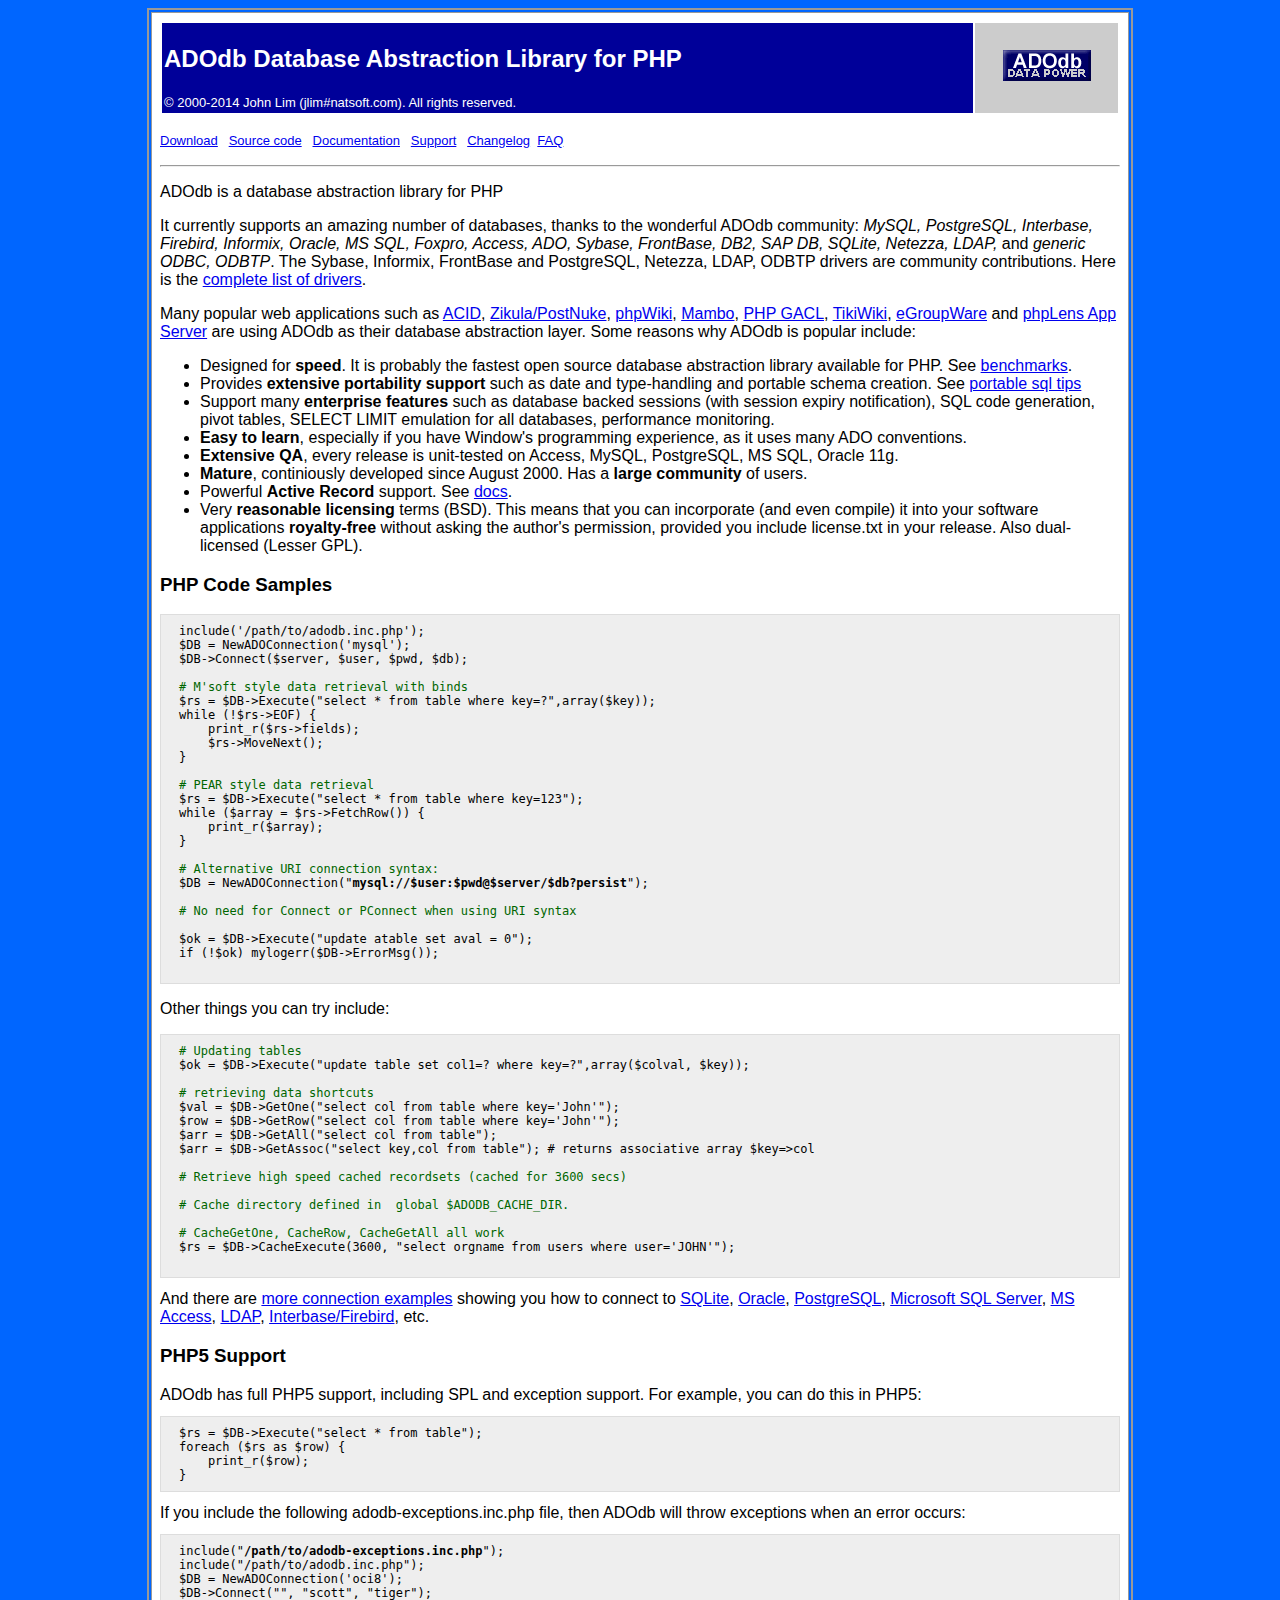
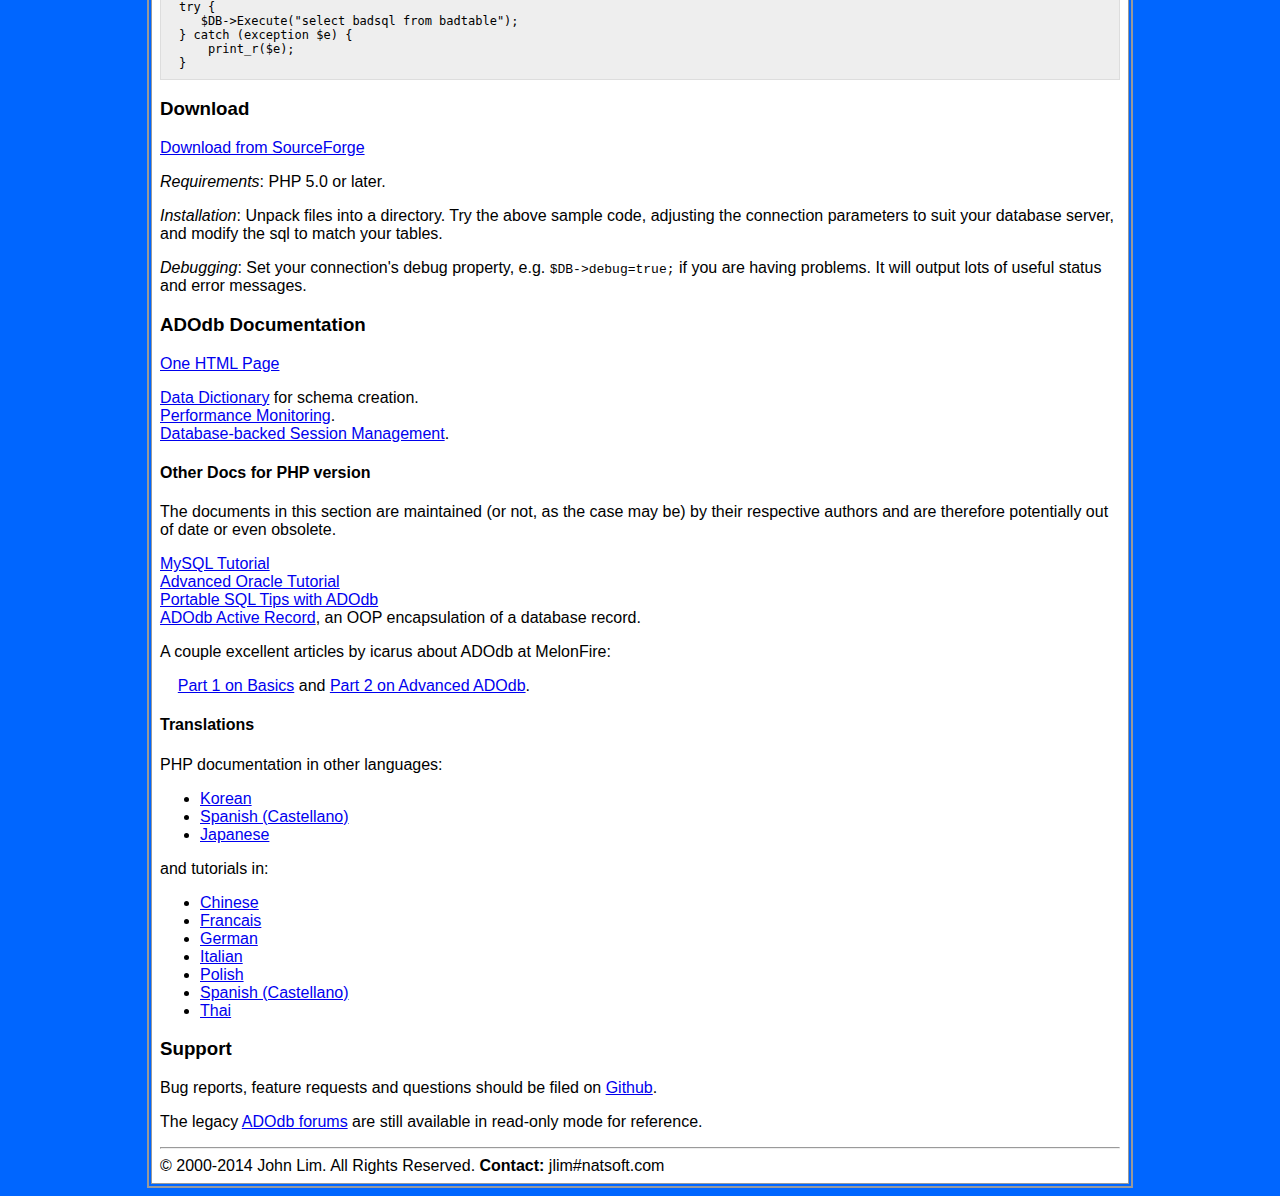
<file: gestion/datos/lib/inc/adodb/docs/index.html>
<!DOCTYPE html>
<html>
<head>
  <style>
pre {
  background-color: #eee;
  padding: 0.75em 1.5em;
  font-size: 12px;
  font-family: "Lucida Console", "DejaVu Sans Mono", Courier, monospace;
  border: 1px solid #ddd;
}
body {
    background-color: #0066FF;
}
.style1 {
    font-family: Arial, Helvetica, sans-serif
}
.style2 {
    font-family: Arial, Helvetica, sans-serif;
    color: #FFFFFF;
}
  </style>
  <title>ADOdb Database Abstraction Library for PHP</title>
  <meta http-equiv="Content-Type" content="text/html; charset=iso-8859-1">
</head>

<body>
<table width="986" cellpadding=8 border="2" align="center" bordercolor="#999999">
  <tbody>
    <tr>
      <td bgcolor="#FFFFFF">
      <table border="0" cellpadding=2 width="100%">
        <tbody>
          <tr bgcolor="#000099">
            <td bordercolor="#FFFFFF" class="style2">
            <h2>ADOdb Database Abstraction Library for PHP</h2>
            <font size="2">&copy; 2000-2014 John Lim
(jlim#natsoft.com). All rights reserved. </font></td>
            <td align="center" valign="center" bgcolor="#CCCCCC" class="style1"><img src="adodb.gif"></td>
          </tr>
        </tbody>
      </table>
      <p class="style1"> <font size="2">
          <a href="#download">Download</a> &nbsp;
          <a href="https://github.com/ADOdb/ADOdb">Source code</a> &nbsp;
          <a href="#docs">Documentation</a> &nbsp;
          <a href="#support">Support</a> &nbsp;
          <a href="https://github.com/ADOdb/ADOdb/blob/master/docs/changelog.md">Changelog</a>&nbsp;
          <a href="adodb-faq.html">FAQ</a> </font></p>
      <hr>
      <p class="style1">ADOdb is a database abstraction library for PHP</p>
      <p class="style1">It currently supports an amazing number of
databases, thanks to the wonderful ADOdb community: <i>MySQL,
PostgreSQL, Interbase, Firebird, Informix, Oracle, MS SQL, Foxpro,
Access, ADO, Sybase, FrontBase, DB2, SAP DB, SQLite, Netezza, LDAP, </i>and<i>
generic ODBC, ODBTP</i>. The Sybase, Informix, FrontBase and
PostgreSQL, Netezza, LDAP, ODBTP drivers are community contributions.
Here is the <a href="docs-adodb.htm#drivers">complete
list of drivers</a>. </p>
      <p class="style1"> Many popular web applications such as
      <a href="http://www.andrew.cmu.edu/%7Erdanyliw/snort/snortacid.html">ACID</a>,
      <a href="http://community.zikula.org">Zikula/PostNuke</a>,
      <a href="http://phpwiki.sourceforge.net/">phpWiki</a>,
      <a href="http://www.mamboserver.com/">Mambo</a>,
      <a href="http://phpgacl.sourceforge.net/">PHP GACL</a>,
      <a href="http://sourceforge.net/projects/tikiwiki">TikiWiki</a>,
      <a href="http://www.egroupware.org/">eGroupWare</a> and
      <a href="http://phplens.com/lens/">phpLens App Server</a>
      are using ADOdb as their database abstraction layer.

      Some reasons why ADOdb is popular include: </p>
      <ul class="style1">
        <li>Designed for <b>speed</b>. It is probably the fastest open
source database abstraction library available for PHP. See <a
 href="http://phplens.com/lens/adodb/">benchmarks</a>.</li>
        <li>Provides <b>extensive portability support</b> such as date
and type-handling and portable schema creation. See <a
 href="tips_portable_sql.htm">portable sql tips</a></li>
        <li>Support many <b>enterprise features</b> such as database
backed sessions (with session expiry notification), SQL code
generation, pivot tables, SELECT LIMIT emulation for all databases,
performance monitoring.</li>
        <li><b>Easy to learn</b>, especially if you have Window's
programming experience, as it uses many ADO conventions.</li>
        <li><b>Extensive QA</b>, every release is unit-tested on
Access, MySQL, PostgreSQL, MS SQL, Oracle 11g.</li>
        <li><b>Mature</b>, continiously developed since August 2000.
Has a <b>large community</b> of users. </li>
        <li>Powerful <strong>Active Record </strong>support. See <a href="docs-active-record.htm">docs</a>. </li>
        <li>Very <b>reasonable licensing</b> terms (BSD). This means
that you can incorporate (and even compile) it into your software
applications<b> royalty-free</b> without asking the author's
permission, provided you include license.txt in your release. Also
dual-licensed (Lesser GPL). </li>
      </ul>


      <h3 class="style1">PHP Code Samples</h3>

      <pre>include('/path/to/adodb.inc.php');<br>$DB = NewADOConnection('mysql');<br>$DB-&gt;Connect($server, $user, $pwd, $db);<br><br><font
 color="#006600"># M'soft style data retrieval with binds</font>
$rs = $DB-&gt;Execute("select * from table where key=?",array($key));
while (!$rs-&gt;EOF) {
    print_r($rs-&gt;fields);
    $rs-&gt;MoveNext();
}

<font color="#006600"># PEAR style data retrieval</font>
$rs = $DB-&gt;Execute("select * from table where key=123");
while ($array = $rs-&gt;FetchRow()) {
    print_r($array);
}

<font color="#006600"># Alternative URI connection syntax:</font>
$DB = NewADOConnection("<b>mysql://$user:$pwd@$server/$db?persist</b>");<br><br><font
 color="#006600"># No need for Connect or PConnect when using URI syntax</font>

$ok = $DB-&gt;Execute("update atable set aval = 0");
if (!$ok) mylogerr($DB-&gt;ErrorMsg());
      </pre>

      <p class="style1">Other things you can try include: </p>
      <pre><font color="#006600"># Updating tables</font>
$ok = $DB-&gt;Execute("update table set col1=? where key=?",array($colval, $key));

<font color="#006600"># retrieving data shortcuts</font>
$val = $DB-&gt;GetOne("select col from table where key='John'");
$row = $DB-&gt;GetRow("select col from table where key='John'");
$arr = $DB-&gt;GetAll("select col from table");
$arr = $DB-&gt;GetAssoc("select key,col from table"); # returns associative array $key=&gt;col

<font color="#006600"># Retrieve high speed cached recordsets (cached for 3600 secs)<br>
# Cache directory defined in  global $ADODB_CACHE_DIR. <br>
# CacheGetOne, CacheRow, CacheGetAll all work</font>
$rs = $DB-&gt;CacheExecute(3600, "select orgname from users where user='JOHN'");
      </pre>

      <span class="style1">And there are <a href="docs-adodb.htm#coding">more
connection examples</a> showing you how to connect to
      <a href="docs-adodb.htm#sqlite">SQLite</a>,
      <a href="docs-adodb.htm#oci8">Oracle</a>,
      <a href="docs-adodb.htm#postgres">PostgreSQL</a>,
      <a href="docs-adodb.htm#odbc_mssql">Microsoft SQL Server</a>,
      <a href="docs-adodb.htm#access">MS Access</a>,
      <a href="docs-adodb.htm#ldap">LDAP</a>,
      <a href="docs-adodb.htm#ibase">Interbase/Firebird</a>,
      etc.
      </span>

      <h3 class="style1">PHP5 Support</h3>
      <span class="style1">ADOdb has full PHP5 support, including SPL and exception support. For
example, you can do this in PHP5:
      </span>      <pre>$rs = $DB-&gt;Execute("select * from table");<br>foreach ($rs as $row) {<br>    print_r($row);<br>}<br></pre>
      <span class="style1">If you include the following adodb-exceptions.inc.php file, then ADOdb
will throw exceptions when an error occurs:
      </span>      <pre>include("<b>/path/to/adodb-exceptions.inc.php</b>");<br>include("/path/to/adodb.inc.php");<br>$DB = NewADOConnection('oci8');  <br>$DB-&gt;Connect("", "scott", "tiger");<br>try {<br>   $DB-&gt;Execute("select badsql from badtable");<br>} catch (exception $e) {<br>    print_r($e);<br>}<br></pre>

      <a name="download"></a>
      <h3 class="style1">Download</h3>
      <p class="style1">
          <a href="https://sourceforge.net/projects/adodb/files/adodb-php5-only/">Download from SourceForge</a><br>
      </p>
      <p class="style1"><i>Requirements</i>: PHP 5.0 or later.</p>
      <p class="style1"><i>Installation</i>: Unpack files into a directory. Try the
above sample code, adjusting
the connection parameters to suit your database server, and modify the
sql to match your tables. </p>
      <p class="style1"><i>Debugging</i>: Set your connection's debug property, e.g.
<tt>$DB-&gt;debug=true;</tt> if you are having problems. It will output lots of
useful status and
error messages.</p>

      <a name="docs"></a>
      <h3 class="style1">ADOdb Documentation</h3>
      <p class="style1"><a href="docs-adodb.htm">One HTML Page</a>
      </p>

      <p class="style1">
        <a href="docs-datadict.htm">Data Dictionary</a> for schema creation.<br>
        <a href="docs-perf.htm">Performance Monitoring</a>.<br>
        <a href="docs-session.htm">Database-backed Session Management</a>.
      </p>

      <h4 class="style1">Other Docs for PHP version</h4>
      <p class="style1">
        The documents in this section are maintained (or not, as the case may be)
        by their respective authors and are therefore potentially out of date
        or even obsolete.
      </p>

      <p class="style1">
        <a href="tute.htm">MySQL Tutorial</a><br>
        <a href="docs-oracle.htm">Advanced Oracle Tutorial</a><br>
        <a href="tips_portable_sql.htm">Portable SQL Tips with ADOdb</a><br>
        <a href="docs-active-record.htm">ADOdb Active Record</a>, an OOP encapsulation of a database record.</br>
      </p>

      <p class="style1">A couple excellent articles by icarus about ADOdb at MelonFire: </p>
      <p class="style1"> &nbsp; &nbsp;
        <a href="http://www.melonfire.com/community/columns/trog/article.php?id=142">Part 1 on Basics</a> and
        <a href="http://www.melonfire.com/community/columns/trog/article.php?id=144">Part 2 on Advanced ADOdb</a>.
      </p>

      <h4 class="style1">Translations</h4>
      <p class="style1">PHP documentation in other languages: </p>
      <ul class="style1">
        <li><a
 href="http://phplens.com/lens/adodb/ADODB-Manual-Korean.htm">Korean</a></li>
        <li><a href="http://www.lacorona.com.mx/fortiz/adodb/">Spanish (Castellano)</a> </li>
 <li><a href=http://www.souken.co.jp/tech/php/adodb/docs-adodb-ja.htm>Japanese</a>
      </ul>
      <p class="style1">and tutorials in: </p>
      <ul class="style1">
        <li><a href="http://www.ifin.net.tw/adodb/adodb_tutorial.htm">Chinese</a><br></li>
        <li><a href="http://phplens.com/phpeverywhere/adodb_french">Francais</a><br></li>
        <li><a href="http://phplens.com/phpeverywhere/adodb_german">German</a><br></li>
        <li><a href="http://phplens.com/phpeverywhere/adodb_italian">Italian</a><br></li>
        <li><a href="http://phplens.com/adodb/adodb_tutorial_pl.html">Polish</a><br></li>
        <li><a href="http://www.lacorona.com.mx/fortiz/adodb/tute-es.htm">Spanish (Castellano)</a></li>
        <li><a href="http://www.exzilla.net/docs/adodb/adodb-mysql-tutorial.php">Thai</a><br></li>
      </ul>

      <a name="support"></a>
      <h3 class="style1">Support</h3>
      <p class="style1">Bug reports, feature requests and questions should be filed on
        <a href="https://github.com/ADOdb/ADOdb/issues">Github</a>.
      </p>
      <p class="style1">The legacy
        <a href="http://phplens.com/lens/lensforum/topics.php?id=4">ADOdb forums</a>
        are still available in read-only mode for reference.
      </p>
      <hr>
      <span class="style1">&copy; 2000-2014 John Lim. All Rights Reserved.
        <strong>Contact:</strong> jlim#natsoft.com <br>
      </span></td>
    </tr>
  </tbody>
</table>
</body>
</html>
</file>
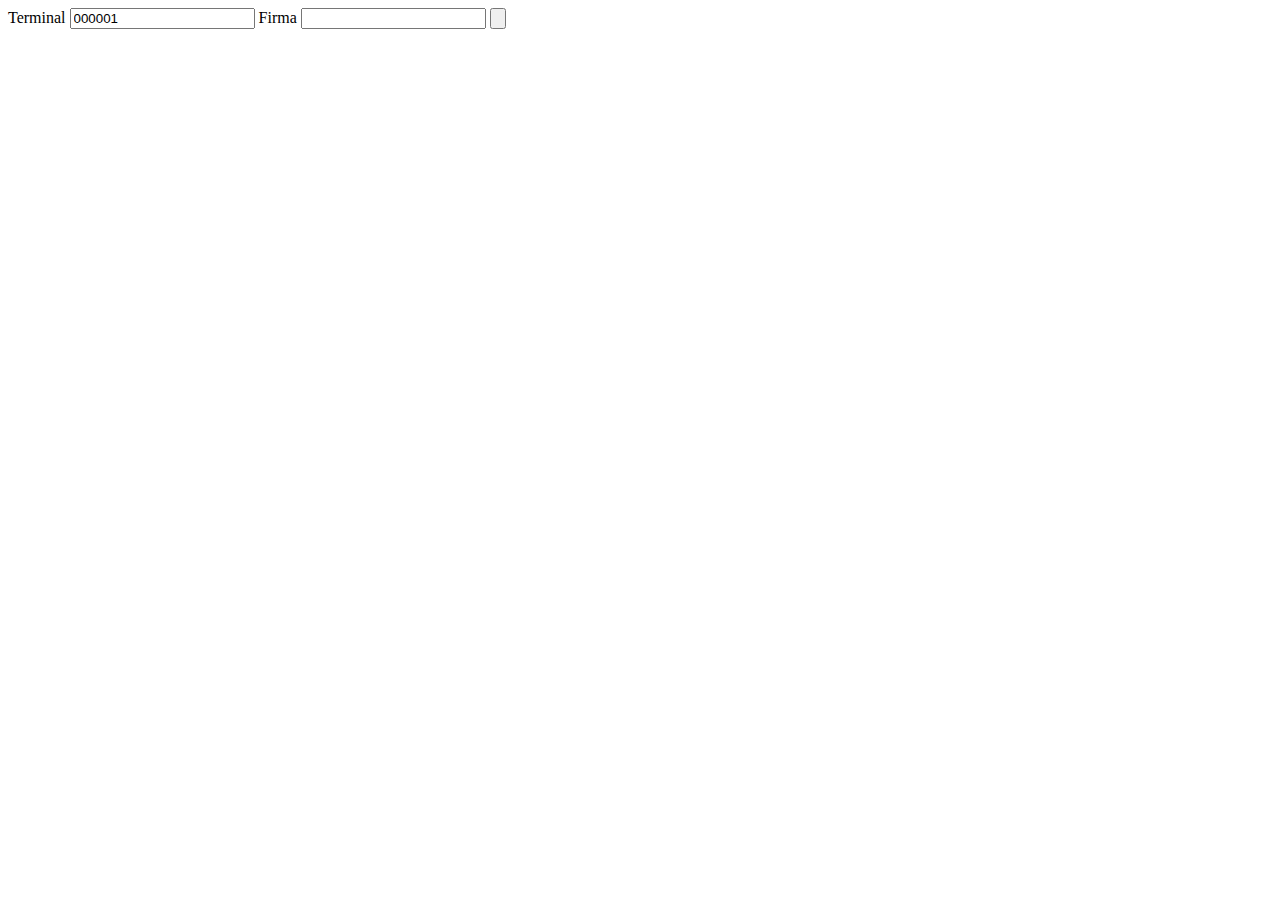
<file: dataterm/post.html>
<!DOCTYPE html>
<html lang="en" dir="ltr">
  <head>
    <meta charset="utf-8">
    <title></title>
  </head>
  <body>

<form class="" action="regterm.php" method="post">
    <label for="terminal">Terminal</label>
    <input type="text" name="terminal" value="000001">
    <label for="sign">Firma</label>
    <input type="text" name="sign" value="">
    <input type="submit" name="" value="">
</form>

  </body>
</html>
</file>
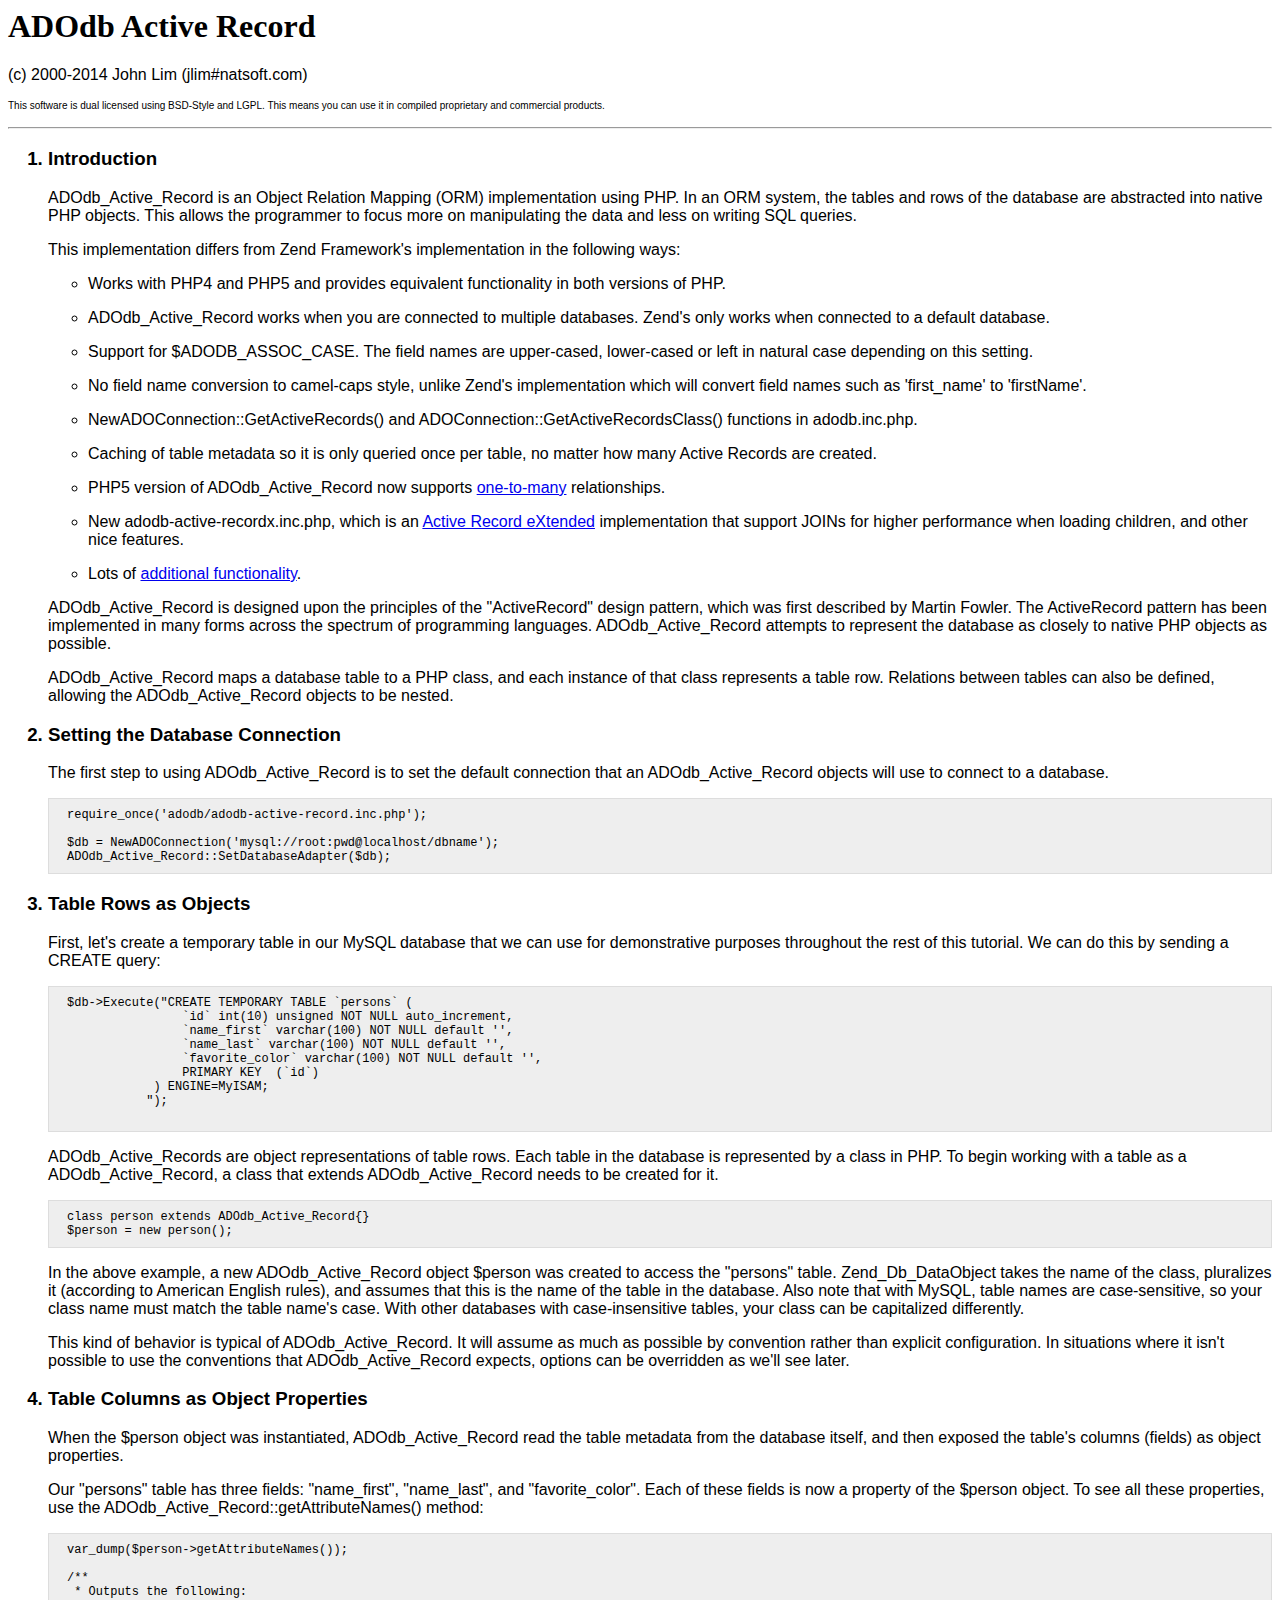
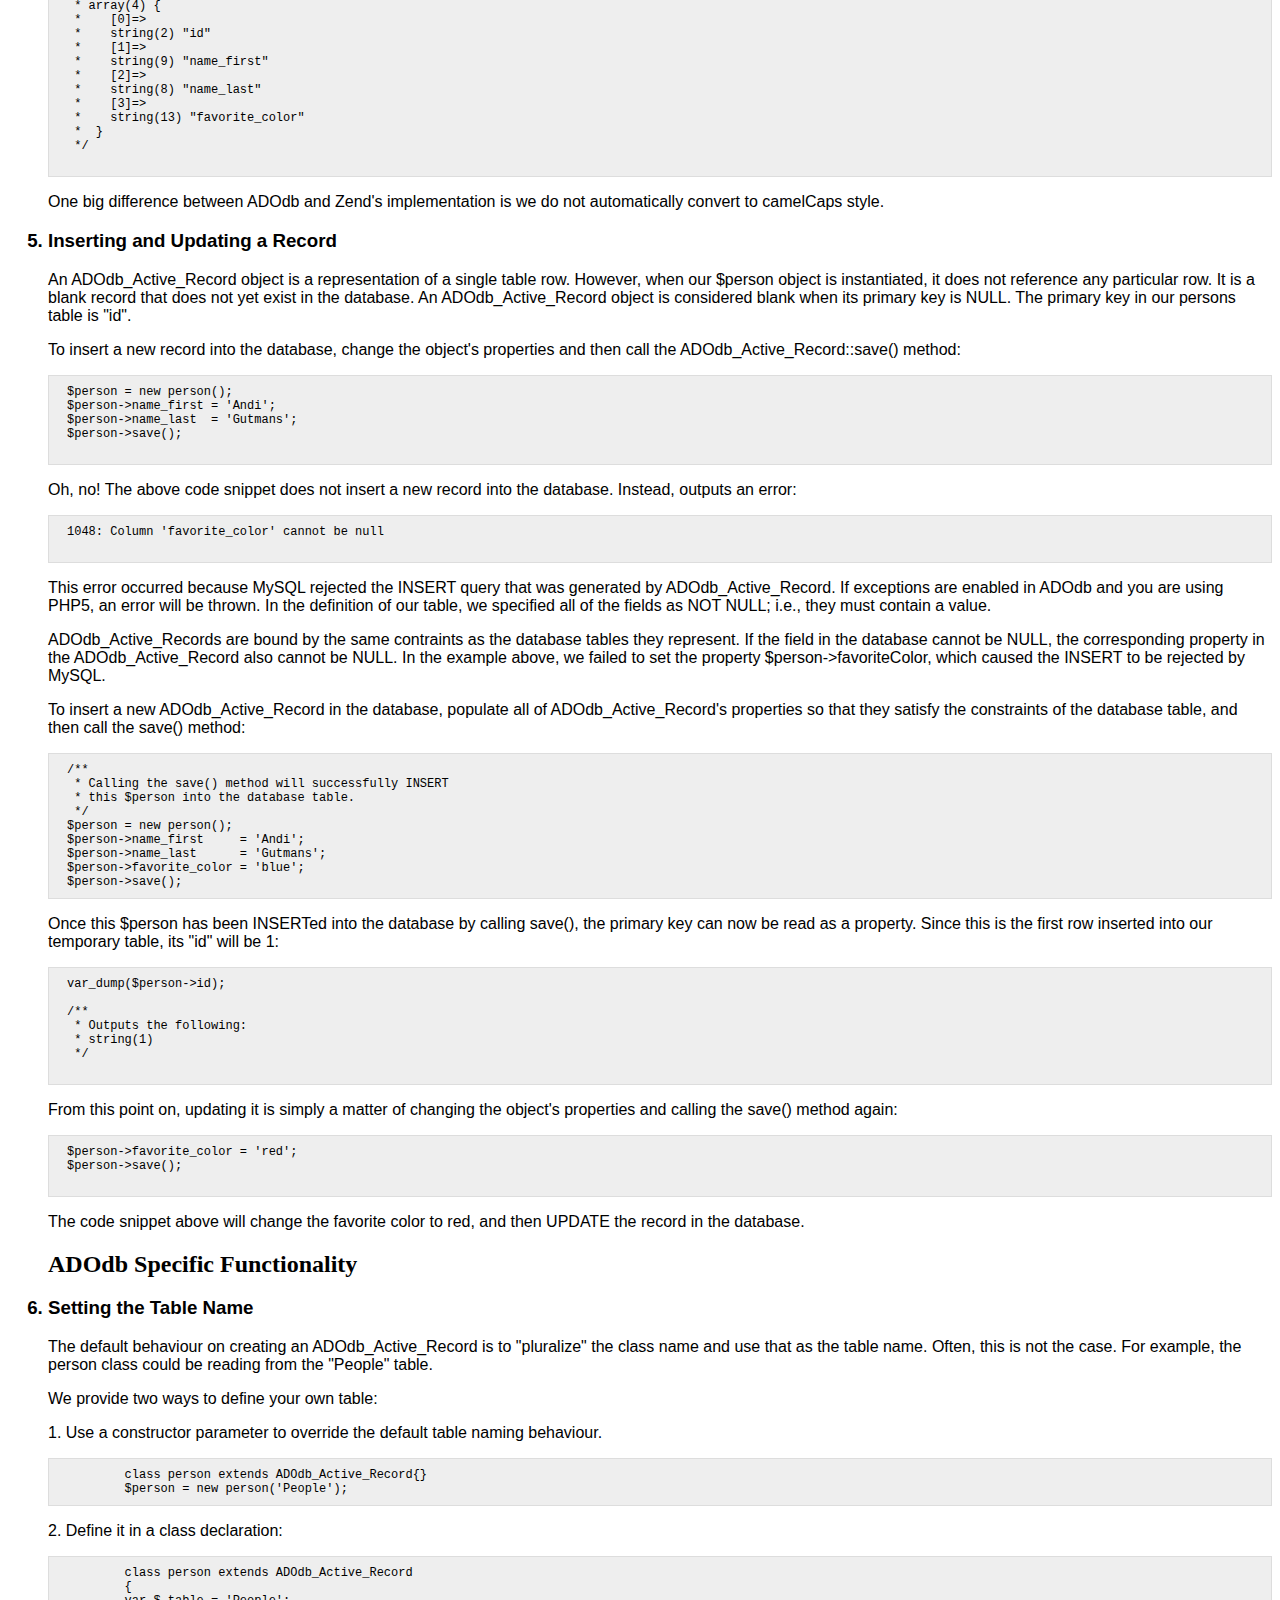
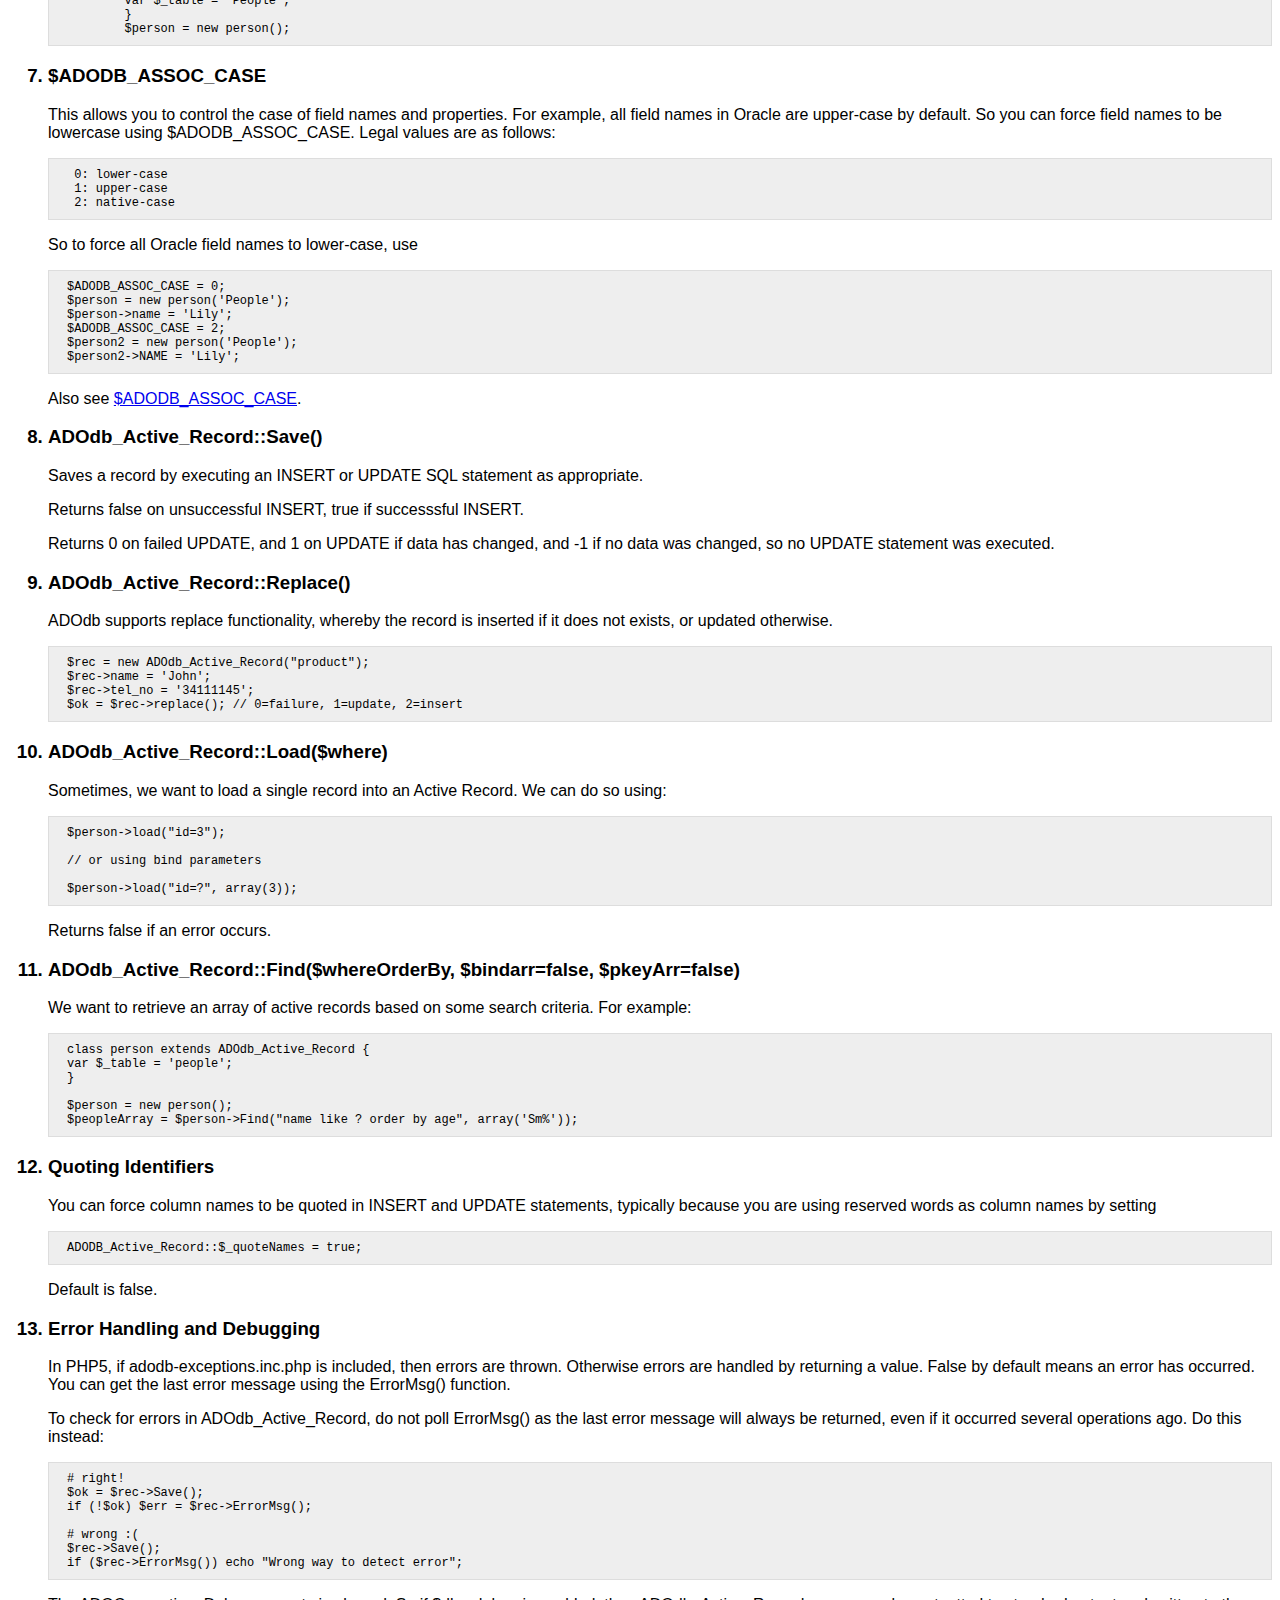
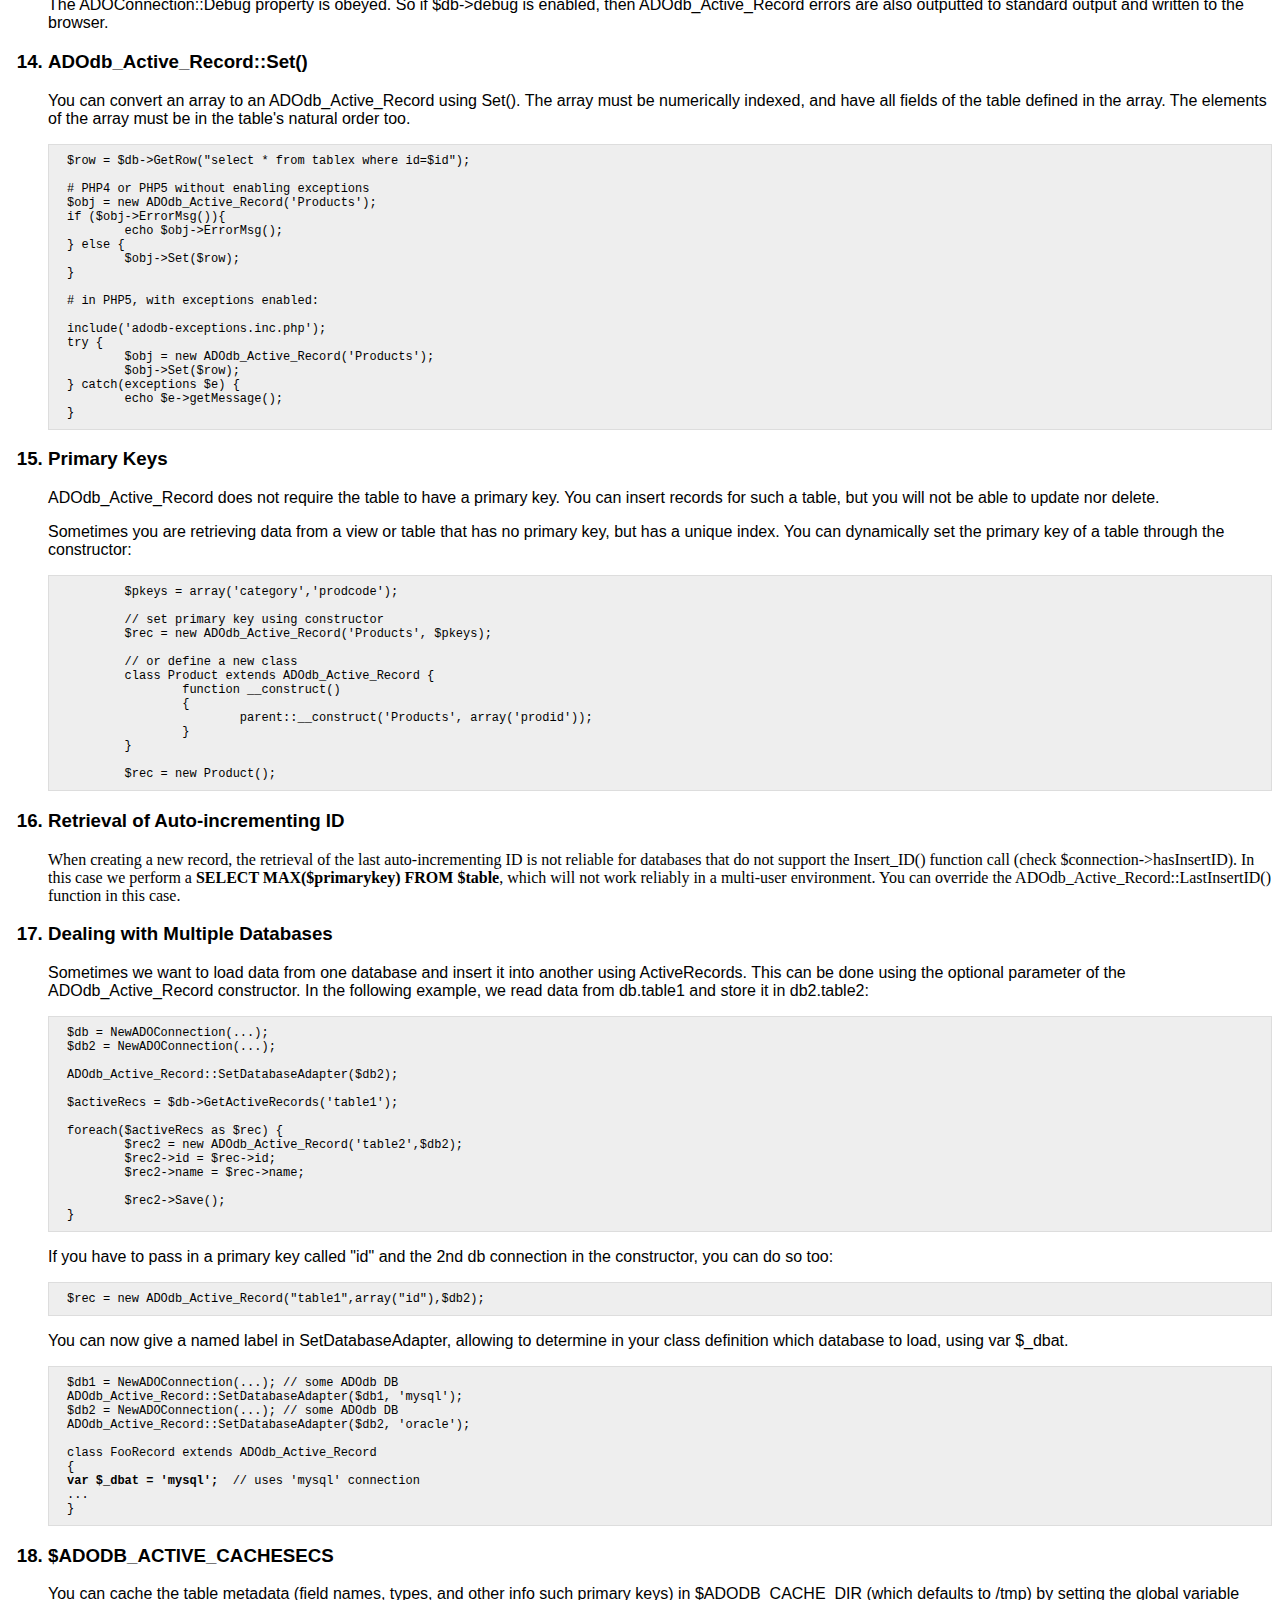
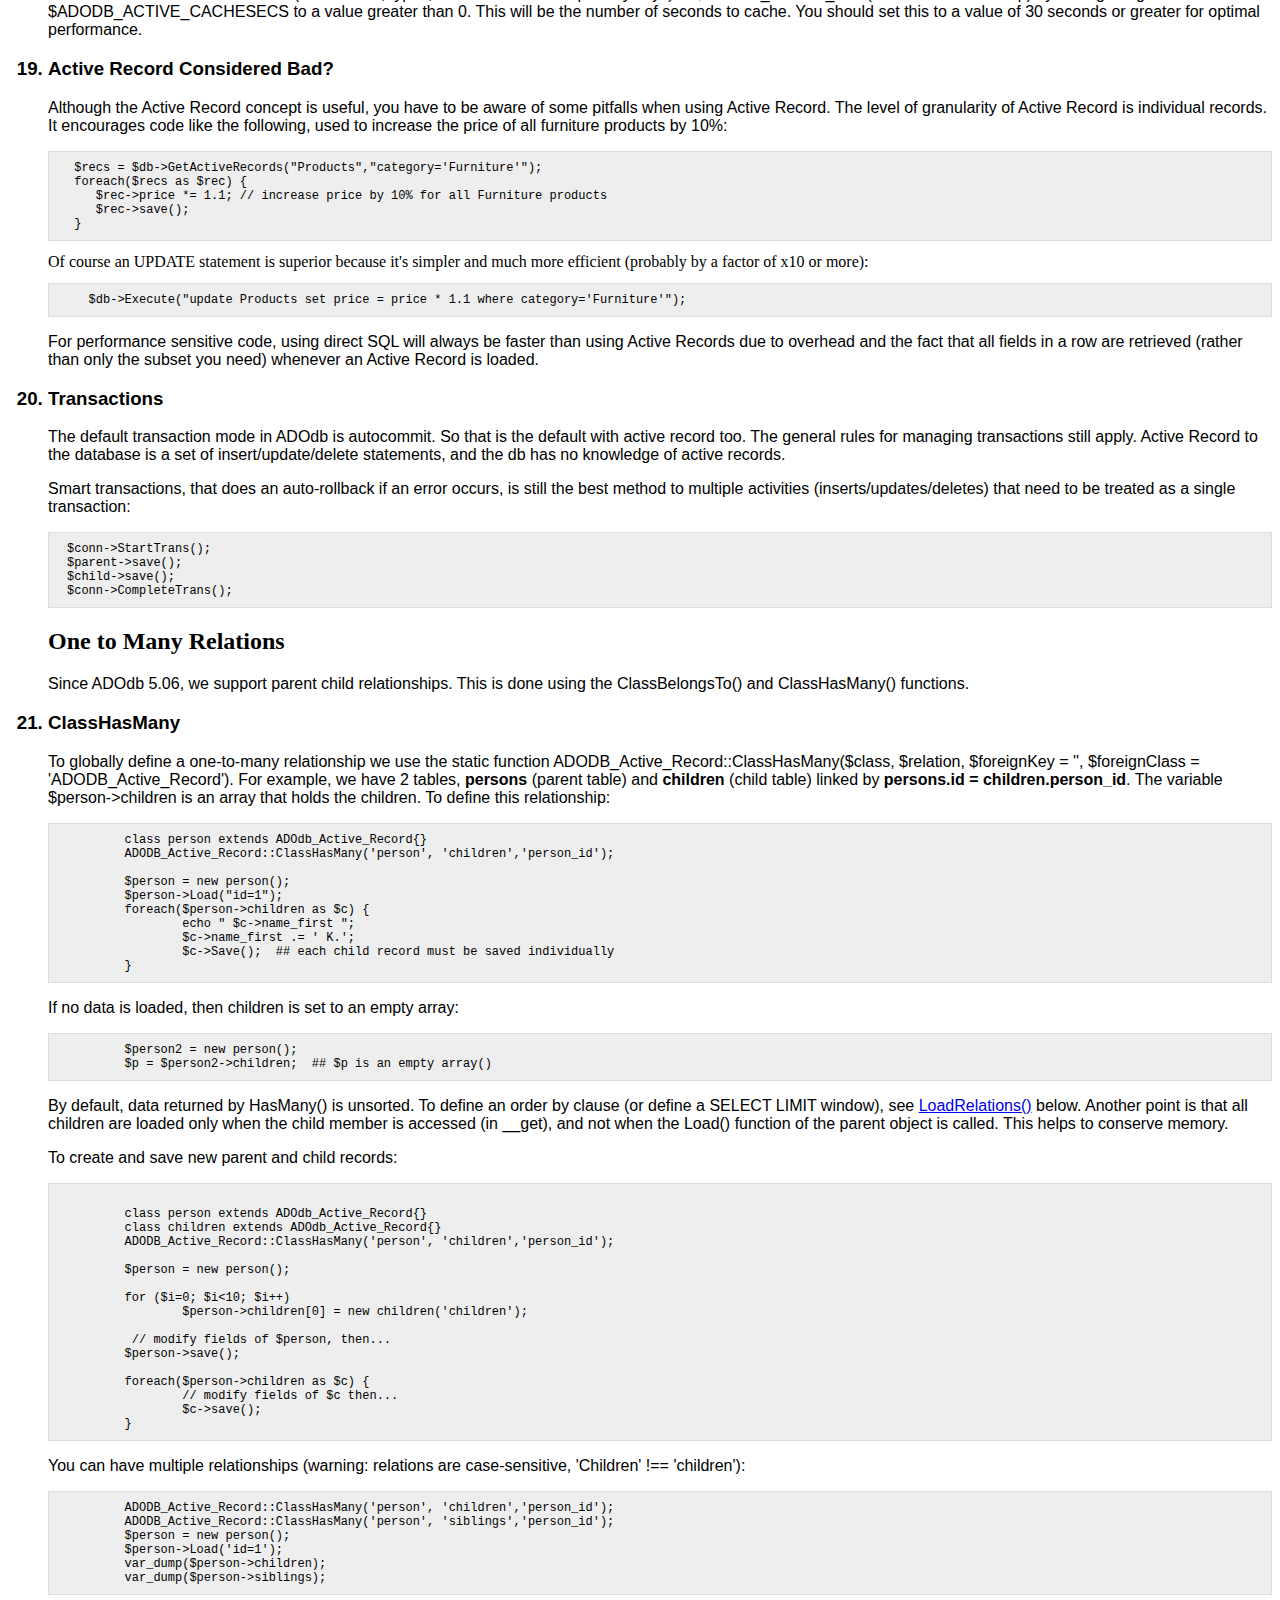
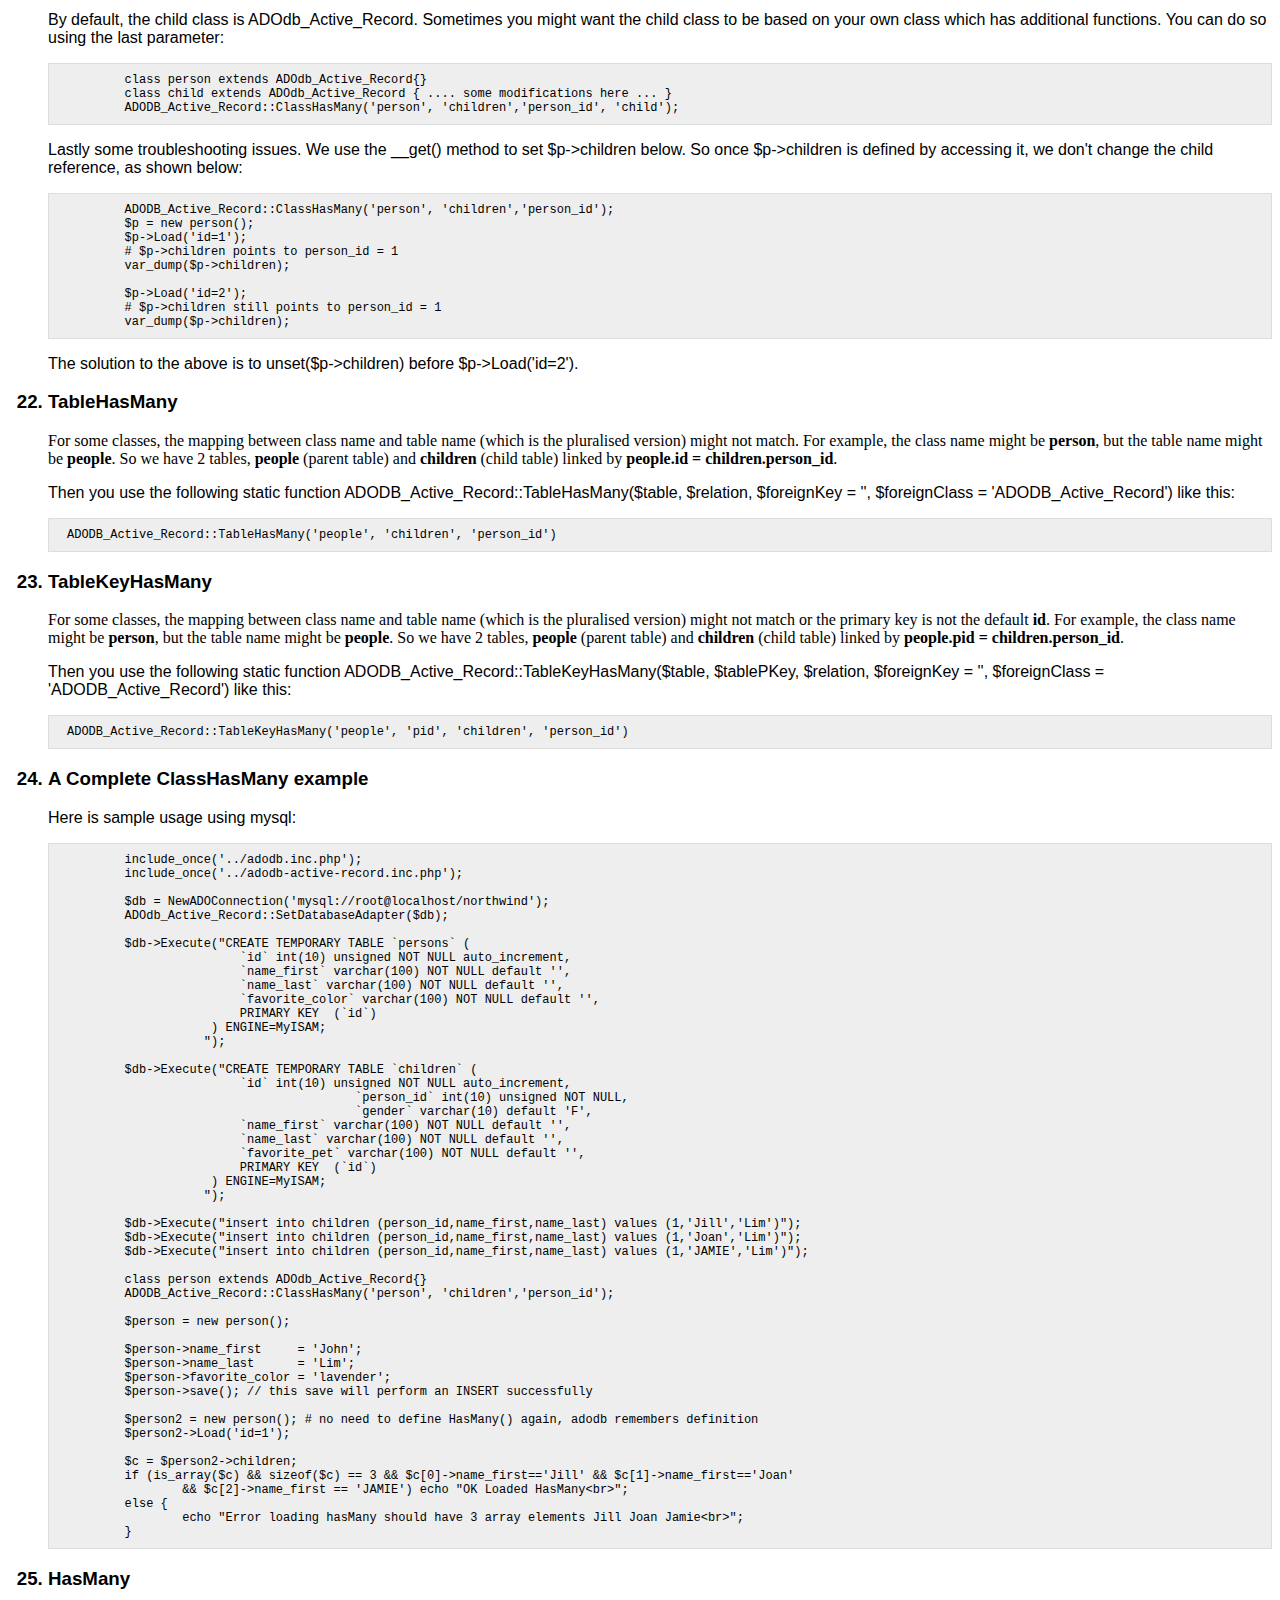
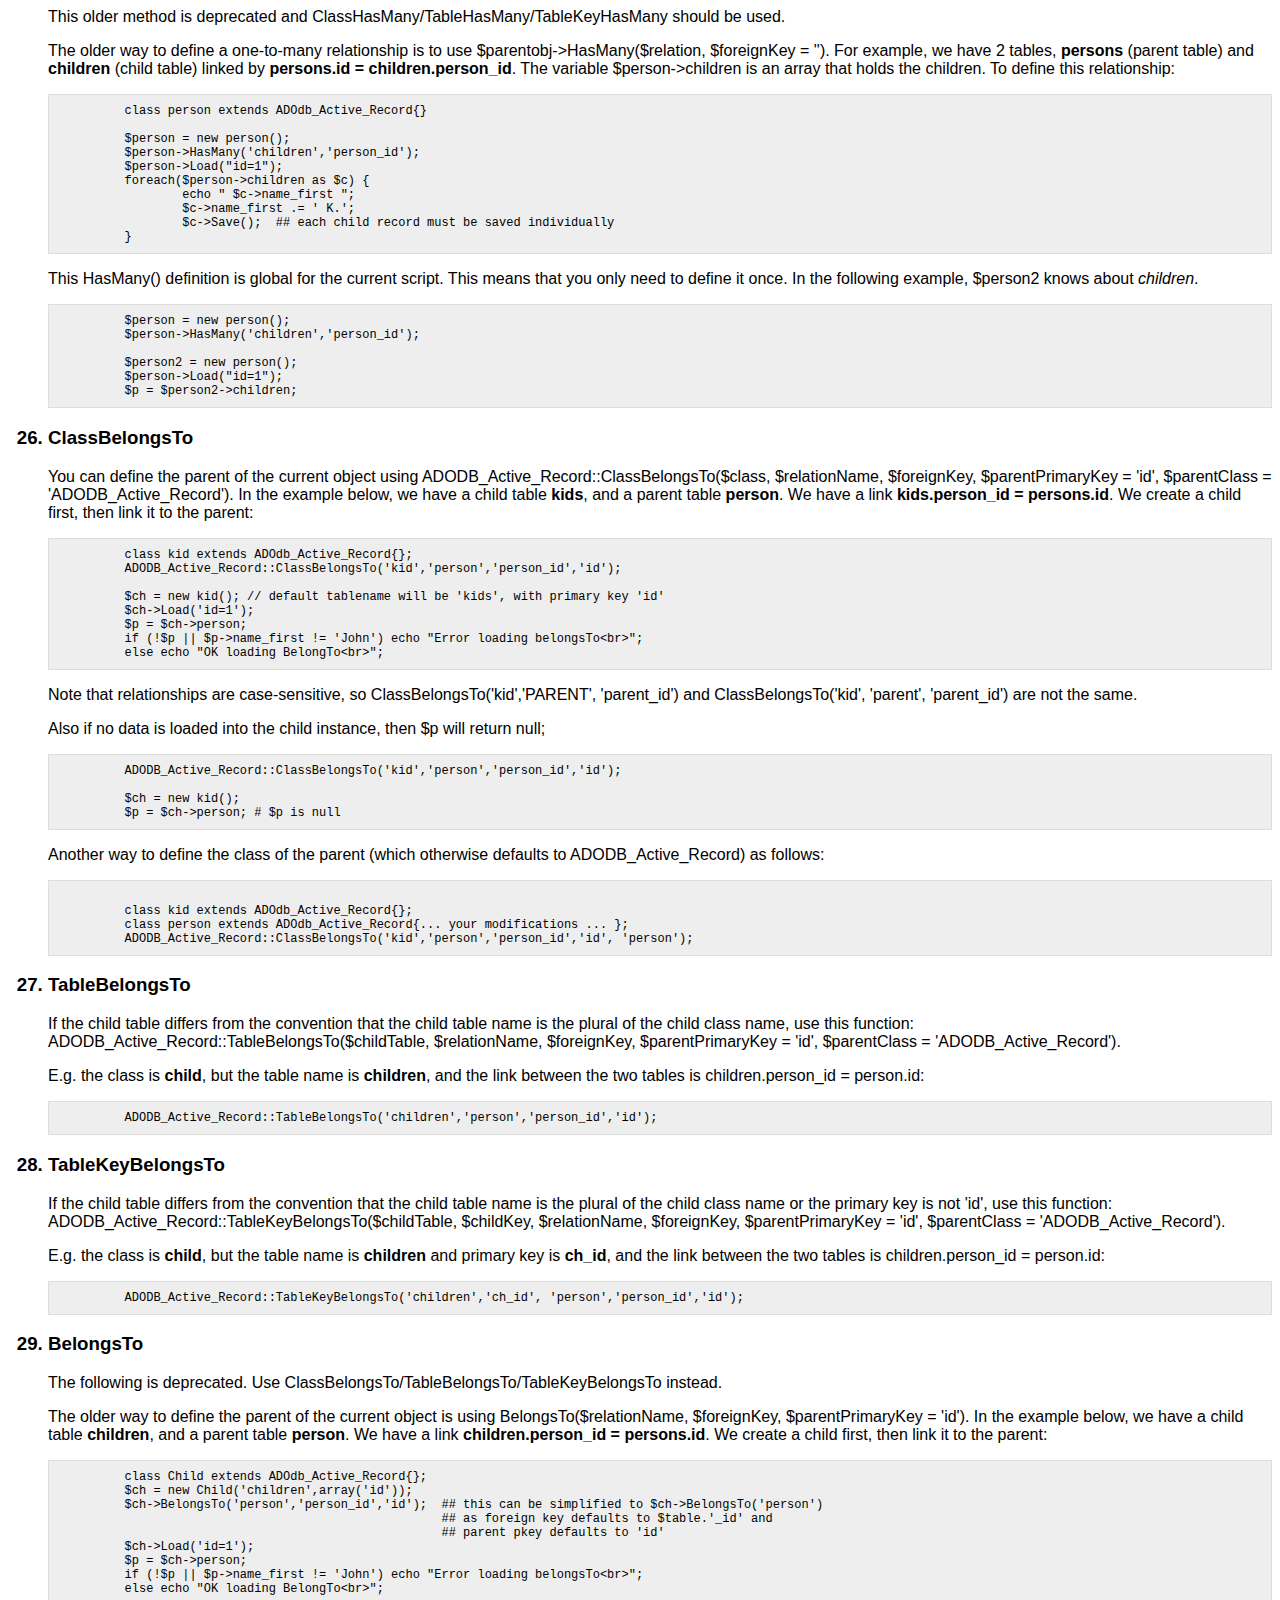
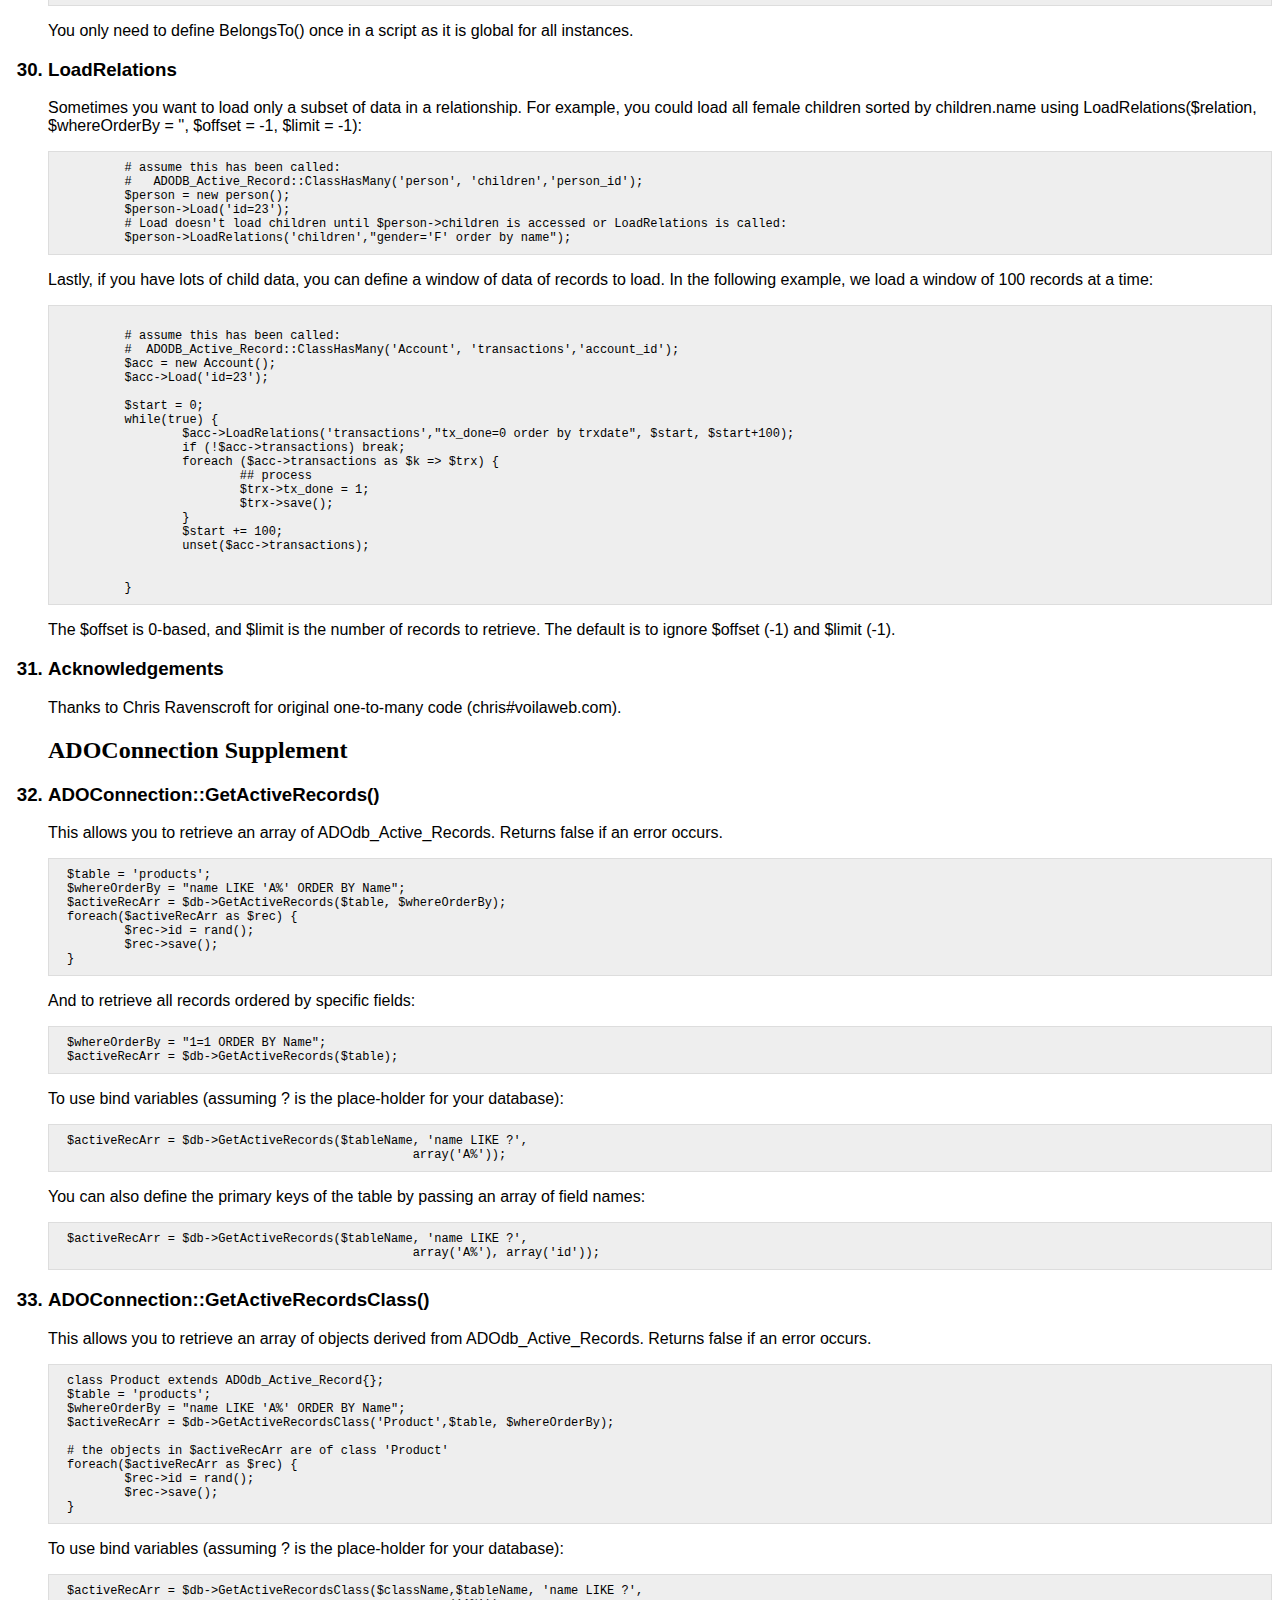
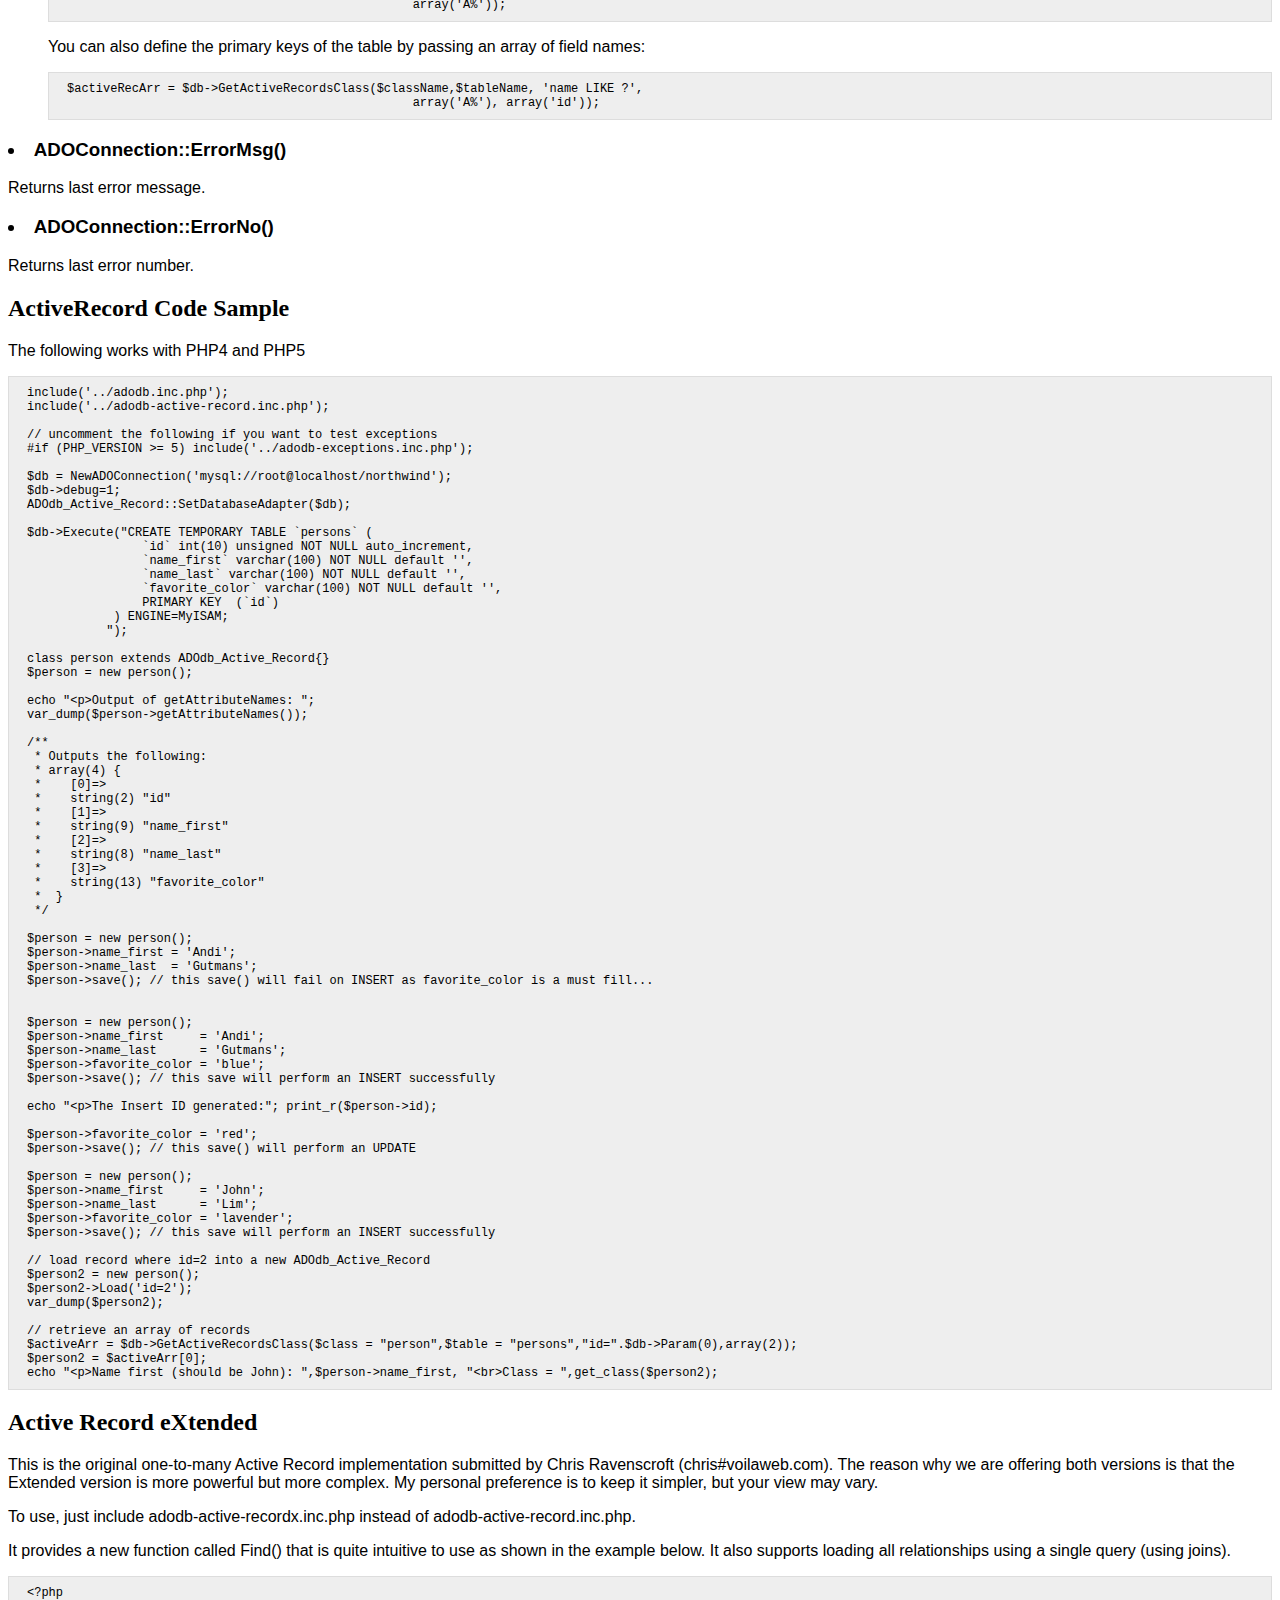
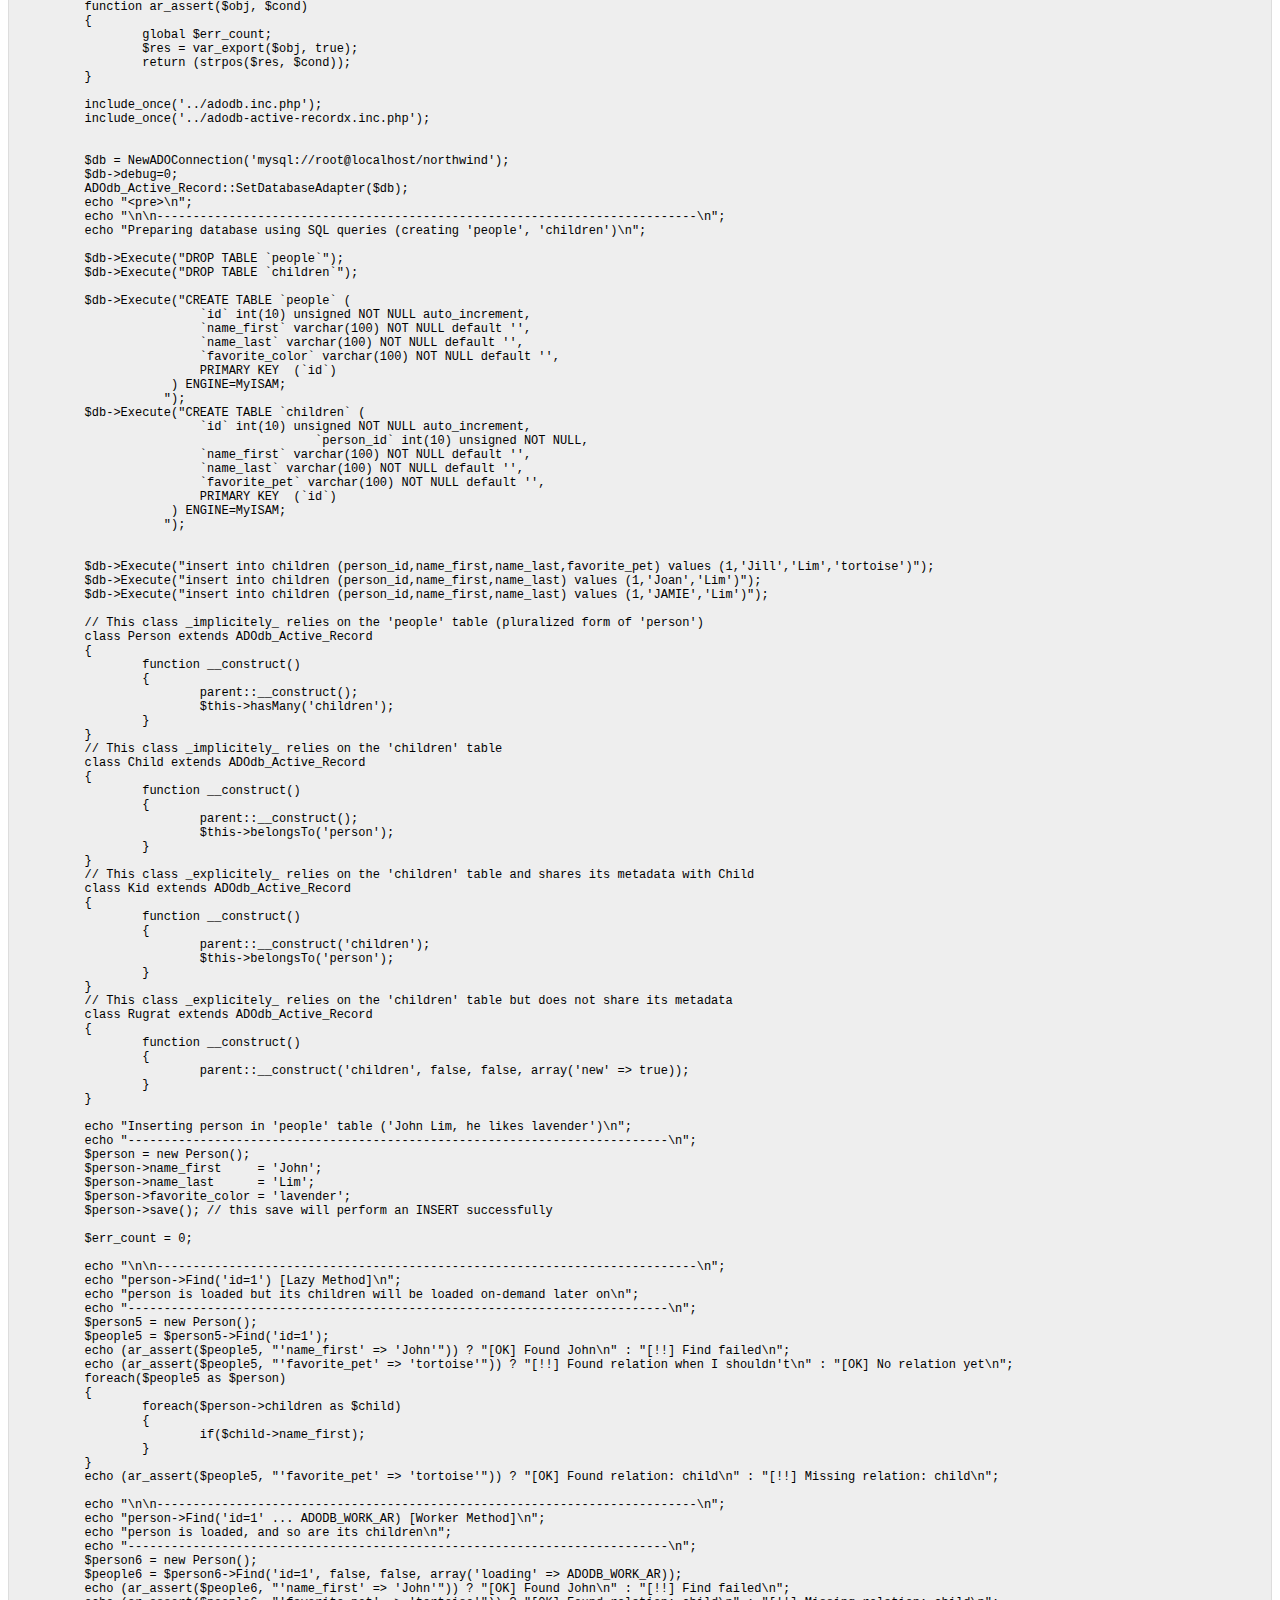
<file: gestion/datos/lib/inc/adodb/docs/docs-active-record.htm>
<html>
<style>
pre {
  background-color: #eee;
  padding: 0.75em 1.5em;
  font-size: 12px;
  border: 1px solid #ddd;
}

li,p {
font-family: Arial, Helvetica, sans-serif ;
}
</style>
<title>ADOdb Active Record</title>
<body>
<h1>ADOdb Active Record</h1>
<p> (c) 2000-2014 John Lim (jlim#natsoft.com)</p>
<p><font size="1">This software is dual licensed using BSD-Style and LGPL. This
  means you can use it in compiled proprietary and commercial products.</font></p>
<p><hr>
<ol>

<h3><li>Introduction</h3>
<p>
ADOdb_Active_Record is an Object Relation Mapping (ORM) implementation using PHP. In an ORM system, the tables and rows of the database are abstracted into native PHP objects. This allows the programmer to focus more on manipulating the data and less on writing SQL queries.
<p>
This implementation differs from Zend Framework's implementation in the following ways:
<ul>
<li>Works with PHP4 and PHP5 and provides equivalent functionality in both versions of PHP.<p>
<li>ADOdb_Active_Record works when you are connected to multiple databases. Zend's only works when connected to a default database.<p>
<li>Support for $ADODB_ASSOC_CASE. The field names are upper-cased, lower-cased or left in natural case depending on this setting.<p>
<li>No field name conversion to camel-caps style, unlike Zend's implementation which will convert field names such as 'first_name' to 'firstName'.<p>
<li>NewADOConnection::GetActiveRecords() and ADOConnection::GetActiveRecordsClass() functions in adodb.inc.php.<p>
<li>Caching of table metadata so it is only queried once per table, no matter how many Active Records are created.<p>
<li>PHP5 version of ADOdb_Active_Record now supports <a href=#onetomany>one-to-many</a> relationships.<p>
<li>New adodb-active-recordx.inc.php, which is an <a href=#recordx>Active Record eXtended</a> implementation that support JOINs for higher performance when loading children, and other nice features.<p>
<li>Lots of  <a href=#additional>additional functionality</a>.<p>
</ul>
<P>
ADOdb_Active_Record is designed upon the principles of the "ActiveRecord" design pattern, which was first described by Martin Fowler. The ActiveRecord pattern has been implemented in many forms across the spectrum of programming languages. ADOdb_Active_Record attempts to represent the database as closely to native PHP objects as possible.
<p>
ADOdb_Active_Record maps a database table to a PHP class, and each instance of that class represents a table row. Relations between tables can also be defined, allowing the ADOdb_Active_Record objects to be nested.
<p>

<h3><li>Setting the Database Connection</h3>
<p>
The first step to using  ADOdb_Active_Record is to set the default connection that an ADOdb_Active_Record objects will use to connect to a database.

<pre>
require_once('adodb/adodb-active-record.inc.php');

$db = NewADOConnection('mysql://root:pwd@localhost/dbname');
ADOdb_Active_Record::SetDatabaseAdapter($db);
</pre>

<h3><li>Table Rows as Objects</h3>
<p>
First, let's create a temporary table in our MySQL database that we can use for demonstrative purposes throughout the rest of this tutorial. We can do this by sending a CREATE query:

<pre>
$db->Execute("CREATE TEMPORARY TABLE `persons` (
                `id` int(10) unsigned NOT NULL auto_increment,
                `name_first` varchar(100) NOT NULL default '',
                `name_last` varchar(100) NOT NULL default '',
                `favorite_color` varchar(100) NOT NULL default '',
                PRIMARY KEY  (`id`)
            ) ENGINE=MyISAM;
           ");
 </pre>
<p>
ADOdb_Active_Records are object representations of table rows. Each table in the database is represented by a class in PHP. To begin working with a table as a ADOdb_Active_Record, a class that extends ADOdb_Active_Record needs to be created for it.

<pre>
class person extends ADOdb_Active_Record{}
$person = new person();
</pre>

<p>
In the above example, a new ADOdb_Active_Record object $person was created to access the "persons" table. Zend_Db_DataObject takes the name of the class, pluralizes it (according to American English rules), and assumes that this is the name of the table in the database. Also note that with MySQL, table names are case-sensitive, so your class name must match the table name's case. With other databases with case-insensitive tables, your class can be capitalized differently.
<p>
This kind of behavior is typical of ADOdb_Active_Record. It will assume as much as possible by convention rather than explicit configuration. In situations where it isn't possible to use the conventions that ADOdb_Active_Record expects, options can be overridden as we'll see later.

<h3><li>Table Columns as Object Properties</h3>
<p>
When the $person object was instantiated, ADOdb_Active_Record read the table metadata from the database itself, and then exposed the table's columns (fields) as object properties.
<p>
Our "persons" table has three fields: "name_first", "name_last", and "favorite_color". Each of these fields is now a property of the $person object. To see all these properties, use the ADOdb_Active_Record::getAttributeNames() method:
<pre>
var_dump($person->getAttributeNames());

/**
 * Outputs the following:
 * array(4) {
 *    [0]=>
 *    string(2) "id"
 *    [1]=>
 *    string(9) "name_first"
 *    [2]=>
 *    string(8) "name_last"
 *    [3]=>
 *    string(13) "favorite_color"
 *  }
 */
    </pre>
<p>
One big difference between ADOdb and Zend's implementation is we do not automatically convert to camelCaps style.
<p>
<h3><li>Inserting and Updating a Record</h3><p>

An ADOdb_Active_Record object is a representation of a single table row. However, when our $person object is instantiated, it does not reference any particular row. It is a blank record that does not yet exist in the database. An ADOdb_Active_Record object is considered blank when its primary key is NULL. The primary key in our persons table is "id".
<p>
To insert a new record into the database, change the object's properties and then call the ADOdb_Active_Record::save() method:
<pre>
$person = new person();
$person->name_first = 'Andi';
$person->name_last  = 'Gutmans';
$person->save();
 </pre>
<p>
Oh, no! The above code snippet does not insert a new record into the database. Instead, outputs an error:
<pre>
1048: Column 'favorite_color' cannot be null
 </pre>
<p>
This error occurred because MySQL rejected the INSERT query that was generated by ADOdb_Active_Record. If exceptions are enabled in ADOdb and you are using PHP5, an error will be thrown. In the definition of our table, we specified all of the fields as NOT NULL; i.e., they must contain a value.
<p>
ADOdb_Active_Records are bound by the same contraints as the database tables they represent. If the field in the database cannot be NULL, the corresponding property in the ADOdb_Active_Record also cannot be NULL. In the example above, we failed to set the property $person->favoriteColor, which caused the INSERT to be rejected by MySQL.
<p>
To insert a new ADOdb_Active_Record in the database, populate all of ADOdb_Active_Record's properties so that they satisfy the constraints of the database table, and then call the save() method:
<pre>
/**
 * Calling the save() method will successfully INSERT
 * this $person into the database table.
 */
$person = new person();
$person->name_first     = 'Andi';
$person->name_last      = 'Gutmans';
$person->favorite_color = 'blue';
$person->save();
</pre>
<p>
Once this $person has been INSERTed into the database by calling save(), the primary key can now be read as a property. Since this is the first row inserted into our temporary table, its "id" will be 1:
<pre>
var_dump($person->id);

/**
 * Outputs the following:
 * string(1)
 */
 </pre>
<p>
From this point on, updating it is simply a matter of changing the object's properties and calling the save() method again:

<pre>
$person->favorite_color = 'red';
$person->save();
   </pre>
<p>
The code snippet above will change the favorite color to red, and then UPDATE the record in the database.

<a name=additional>
<h2>ADOdb Specific Functionality</h2>
<h3><li>Setting the Table Name</h3>
<p>The default behaviour on creating an ADOdb_Active_Record is to "pluralize" the class name and
 use that as the table name. Often, this is not the case. For example, the person class could be reading
 from the "People" table.
<p>We provide two ways to define your own table:
<p>1. Use a constructor parameter to override the default table naming behaviour.
<pre>
	class person extends ADOdb_Active_Record{}
	$person = new person('People');
</pre>
<p>2. Define it in a class declaration:
<pre>
	class person extends ADOdb_Active_Record
	{
	var $_table = 'People';
	}
	$person = new person();
</pre>

<h3><li>$ADODB_ASSOC_CASE</h3>
<p>This allows you to control the case of field names and properties. For example, all field names in Oracle are upper-case by default. So you
can force field names to be lowercase using $ADODB_ASSOC_CASE. Legal values are as follows:
<pre>
 0: lower-case
 1: upper-case
 2: native-case
</pre>
<p>So to force all Oracle field names to lower-case, use
<pre>
$ADODB_ASSOC_CASE = 0;
$person = new person('People');
$person->name = 'Lily';
$ADODB_ASSOC_CASE = 2;
$person2 = new person('People');
$person2->NAME = 'Lily';
</pre>

<p>Also see <a href=http://phplens.com/adodb/reference.constants.adodb_assoc_case.html>$ADODB_ASSOC_CASE</a>.

<h3><li>ADOdb_Active_Record::Save()</h3>
<p>
Saves a record by executing an INSERT or UPDATE SQL statement as appropriate.
<p>Returns false on  unsuccessful INSERT, true if successsful INSERT.
<p>Returns 0 on failed UPDATE, and 1 on UPDATE if data has changed, and -1 if no data was changed, so no UPDATE statement was executed.

<h3><li>ADOdb_Active_Record::Replace()</h3>
<p>
ADOdb supports replace functionality, whereby the record is inserted if it does not exists, or updated otherwise.
<pre>
$rec = new ADOdb_Active_Record("product");
$rec->name = 'John';
$rec->tel_no = '34111145';
$ok = $rec->replace(); // 0=failure, 1=update, 2=insert
</pre>


<h3><li>ADOdb_Active_Record::Load($where)</h3>
<p>Sometimes, we want to load a single record into an Active Record. We can do so using:
<pre>
$person->load("id=3");

// or using bind parameters

$person->load("id=?", array(3));
</pre>
<p>Returns false if an error occurs.

<h3><li>ADOdb_Active_Record::Find($whereOrderBy, $bindarr=false, $pkeyArr=false)</h3>
<p>We want to retrieve an array of active records based on some search criteria. For example:
<pre>
class person extends ADOdb_Active_Record {
var $_table = 'people';
}

$person = new person();
$peopleArray = $person->Find("name like ? order by age", array('Sm%'));
</pre>

<h3><li>Quoting Identifiers</h3>
<p>You can force column names to be quoted in INSERT and UPDATE statements, typically because you are using reserved words as column names by setting
<pre>
ADODB_Active_Record::$_quoteNames = true;
</pre>
<p>Default is false.

<h3><li>Error Handling and Debugging</h3>
<p>
In PHP5, if adodb-exceptions.inc.php is included, then errors are thrown. Otherwise errors are handled by returning a value. False by default means an error has occurred. You can get the last error message using the ErrorMsg() function.
<p>
To check for errors in ADOdb_Active_Record, do not poll ErrorMsg() as the last error message will always be returned, even if it occurred several operations ago. Do this instead:
<pre>
# right!
$ok = $rec->Save();
if (!$ok) $err = $rec->ErrorMsg();

# wrong :(
$rec->Save();
if ($rec->ErrorMsg()) echo "Wrong way to detect error";
</pre>
<p>The ADOConnection::Debug property is obeyed. So
if $db->debug is enabled, then ADOdb_Active_Record errors are also outputted to standard output and written to the browser.

<h3><li>ADOdb_Active_Record::Set()</h3>
<p>You can convert an array to an ADOdb_Active_Record using Set(). The array must be numerically indexed, and have all fields of the table defined in the array. The elements of the array must be in the table's natural order too.
<pre>
$row = $db->GetRow("select * from tablex where id=$id");

# PHP4 or PHP5 without enabling exceptions
$obj = new ADOdb_Active_Record('Products');
if ($obj->ErrorMsg()){
	echo $obj->ErrorMsg();
} else {
	$obj->Set($row);
}

# in PHP5, with exceptions enabled:

include('adodb-exceptions.inc.php');
try {
	$obj = new ADOdb_Active_Record('Products');
	$obj->Set($row);
} catch(exceptions $e) {
	echo $e->getMessage();
}
</pre>
<p>
<h3><li>Primary Keys</h3>
<p>
ADOdb_Active_Record does not require the table to have a primary key. You can insert records for such a table, but you will not be able to update nor delete.
<p>Sometimes you are retrieving data from a view or table that has no primary key, but has a unique index. You can dynamically set the primary key of a table through the constructor:
<pre>
	$pkeys = array('category','prodcode');

	// set primary key using constructor
	$rec = new ADOdb_Active_Record('Products', $pkeys);

	// or define a new class
	class Product extends ADOdb_Active_Record {
		function __construct()
		{
			parent::__construct('Products', array('prodid'));
		}
	}

	$rec = new Product();
</pre>


<h3><li>Retrieval of Auto-incrementing ID</h3>
When creating a new record, the retrieval of the last auto-incrementing ID is not reliable for databases that do not support the Insert_ID() function call (check $connection->hasInsertID). In this case we perform a <b>SELECT MAX($primarykey) FROM $table</b>, which will not work reliably in a multi-user environment. You can override the ADOdb_Active_Record::LastInsertID() function in this case.

<h3><li>Dealing with Multiple Databases</h3>
<p>
Sometimes we want to load data from one database and insert it into another using ActiveRecords. This can be done using the optional parameter of the ADOdb_Active_Record constructor. In the following example, we read data from db.table1 and store it in db2.table2:
<pre>
$db = NewADOConnection(...);
$db2 = NewADOConnection(...);

ADOdb_Active_Record::SetDatabaseAdapter($db2);

$activeRecs = $db->GetActiveRecords('table1');

foreach($activeRecs as $rec) {
	$rec2 = new ADOdb_Active_Record('table2',$db2);
	$rec2->id = $rec->id;
	$rec2->name = $rec->name;

	$rec2->Save();
}
</pre>
<p>
If you have to pass in a primary key called "id" and the 2nd db connection in the constructor, you can do so too:
<pre>
$rec = new ADOdb_Active_Record("table1",array("id"),$db2);
</pre>
<p>You can now give a named label in SetDatabaseAdapter, allowing to determine in your class definition which database to load, using var $_dbat.
<pre>
$db1 = NewADOConnection(...); // some ADOdb DB
ADOdb_Active_Record::SetDatabaseAdapter($db1, 'mysql');
$db2 = NewADOConnection(...); // some ADOdb DB
ADOdb_Active_Record::SetDatabaseAdapter($db2, 'oracle');

class FooRecord extends ADOdb_Active_Record
{
<b>var $_dbat = 'mysql';</b>  // uses 'mysql' connection
...
}
</pre>
<h3><li>$ADODB_ACTIVE_CACHESECS</h3>
<p>You can cache the table metadata (field names, types, and other info such primary keys) in $ADODB_CACHE_DIR (which defaults to /tmp) by setting
the global variable $ADODB_ACTIVE_CACHESECS to a value greater than 0. This will be the number of seconds to cache.
 You should set this to a value of 30 seconds or greater for optimal performance.

<h3><li>Active Record Considered Bad?</h3>
<p>Although the Active Record concept is useful, you have to be aware of some pitfalls when using Active Record. The level of granularity of Active Record is individual records. It encourages code like the following, used to increase the price of all furniture products by 10%:
<pre>
 $recs = $db->GetActiveRecords("Products","category='Furniture'");
 foreach($recs as $rec) {
    $rec->price *= 1.1; // increase price by 10% for all Furniture products
    $rec->save();
 }
</pre>
Of course an UPDATE statement is superior because it's simpler and much more efficient (probably by a factor of x10 or more):
<pre>
   $db->Execute("update Products set price = price * 1.1 where category='Furniture'");
</pre>
<p>For performance sensitive code, using direct SQL will always be faster than using Active Records due to overhead and the fact that all fields in a row are retrieved (rather than only the subset you need) whenever an Active Record is loaded.

<h3><li>Transactions</h3>
<p>
The default transaction mode in ADOdb is autocommit. So that is the default with active record too.
The general rules for managing transactions still apply. Active Record to the database is a set of insert/update/delete statements, and the db has no knowledge of active records.
<p>
Smart transactions, that does an auto-rollback if an error occurs, is still the best method to multiple activities (inserts/updates/deletes) that need to be treated as a single transaction:
<pre>
$conn->StartTrans();
$parent->save();
$child->save();
$conn->CompleteTrans();
</pre>

<a name=onetomany>
<h2>One to Many Relations</h2>
<p>Since ADOdb 5.06, we support parent child relationships. This is done using the ClassBelongsTo() and ClassHasMany() functions.
<a name=tablehasmany>
<h3><li>ClassHasMany</h3>
<p>To globally define a one-to-many relationship we use the static function ADODB_Active_Record::ClassHasMany($class, $relation, $foreignKey = '', $foreignClass = 'ADODB_Active_Record'). For example, we have 2 tables, <strong>persons</strong> (parent table) and <strong>children</strong> (child table)
linked by <strong>persons.id = children.person_id</strong>. The variable $person->children is an array that holds the children. To define this relationship:
<pre>
	class person extends ADOdb_Active_Record{}
	ADODB_Active_Record::ClassHasMany('person', 'children','person_id');

	$person = new person();
	$person->Load("id=1");
	foreach($person->children as $c) {
		echo " $c->name_first ";
		$c->name_first .= ' K.';
		$c->Save();  ## each child record must be saved individually
	}
</pre>
<p>If no data is loaded, then children is set to an empty array:
<pre>
	$person2 = new person();
	$p = $person2->children;  ## $p is an empty array()
</pre>
<P>By default, data returned by HasMany() is unsorted. To define an order by clause (or define a SELECT LIMIT window), see <a href=#loadrelations>LoadRelations()</a> below. Another point is that all children are loaded only when the child member is accessed (in __get), and not when the Load() function of the parent object is called. This helps to conserve memory.

<p>To create and save new parent and child records:
<pre>

	class person extends ADOdb_Active_Record{}
	class children extends ADOdb_Active_Record{}
	ADODB_Active_Record::ClassHasMany('person', 'children','person_id');

	$person = new person();

	for ($i=0; $i<10; $i++)
		$person->children[0] = new children('children');

	 // modify fields of $person, then...
	$person->save();

	foreach($person->children as $c) {
		// modify fields of $c then...
		$c->save();
	}
</pre>
<p>You can have multiple relationships (warning: relations are case-sensitive, 'Children' !== 'children'):
<pre>
	ADODB_Active_Record::ClassHasMany('person', 'children','person_id');
	ADODB_Active_Record::ClassHasMany('person', 'siblings','person_id');
	$person = new person();
	$person->Load('id=1');
	var_dump($person->children);
	var_dump($person->siblings);
</pre>
<p>By default, the child class is ADOdb_Active_Record. Sometimes you might want the child class to be based on your own class which has additional functions. You can do so using the last parameter:
<pre>
	class person extends ADOdb_Active_Record{}
	class child extends ADOdb_Active_Record { .... some modifications here ... }
	ADODB_Active_Record::ClassHasMany('person', 'children','person_id', 'child');
</pre>
<p>Lastly some troubleshooting issues. We use the __get() method to set
$p->children below. So once $p->children is defined by accessing it, we don't change the child reference, as shown below:
<pre>
	ADODB_Active_Record::ClassHasMany('person', 'children','person_id');
	$p = new person();
	$p->Load('id=1');
	# $p->children points to person_id = 1
	var_dump($p->children);

	$p->Load('id=2');
	# $p->children still points to person_id = 1
	var_dump($p->children);
</pre>
<p>The solution to the above is to unset($p->children) before $p->Load('id=2').
<h3><li>TableHasMany</h3>
For some classes, the mapping between class name and table name (which is the pluralised version) might not match. For example,
the class name might be <b>person</b>, but the table name might be <b>people</b>. So we have 2 tables, <strong>people</strong> (parent table) and <strong>children</strong> (child table)
linked by <strong>people.id = children.person_id</strong>.
<p>Then you use the following static function
 ADODB_Active_Record::TableHasMany($table, $relation, $foreignKey = '', $foreignClass = 'ADODB_Active_Record') like this:
<pre>
ADODB_Active_Record::TableHasMany('people', 'children', 'person_id')
</pre>
<h3><li>TableKeyHasMany</h3>
For some classes, the mapping between class name and table name (which is the pluralised version) might not match or the primary key is not the default <b>id</b>. For example,
the class name might be <b>person</b>, but the table name might be <b>people</b>. So we have 2 tables, <strong>people</strong> (parent table) and <strong>children</strong> (child table)
linked by <strong>people.pid = children.person_id</strong>.
<p>Then you use the following static function
 ADODB_Active_Record::TableKeyHasMany($table, $tablePKey, $relation, $foreignKey = '', $foreignClass = 'ADODB_Active_Record') like this:
<pre>
ADODB_Active_Record::TableKeyHasMany('people', 'pid', 'children', 'person_id')
</pre>


<h3><li>A Complete ClassHasMany example</h3>
<p>Here is sample usage using mysql:
<pre>
	include_once('../adodb.inc.php');
	include_once('../adodb-active-record.inc.php');

	$db = NewADOConnection('mysql://root@localhost/northwind');
	ADOdb_Active_Record::SetDatabaseAdapter($db);

	$db->Execute("CREATE TEMPORARY TABLE `persons` (
	                `id` int(10) unsigned NOT NULL auto_increment,
	                `name_first` varchar(100) NOT NULL default '',
	                `name_last` varchar(100) NOT NULL default '',
	                `favorite_color` varchar(100) NOT NULL default '',
	                PRIMARY KEY  (`id`)
	            ) ENGINE=MyISAM;
	           ");

	$db->Execute("CREATE TEMPORARY TABLE `children` (
	                `id` int(10) unsigned NOT NULL auto_increment,
					`person_id` int(10) unsigned NOT NULL,
					`gender` varchar(10) default 'F',
	                `name_first` varchar(100) NOT NULL default '',
	                `name_last` varchar(100) NOT NULL default '',
	                `favorite_pet` varchar(100) NOT NULL default '',
	                PRIMARY KEY  (`id`)
	            ) ENGINE=MyISAM;
	           ");

	$db->Execute("insert into children (person_id,name_first,name_last) values (1,'Jill','Lim')");
	$db->Execute("insert into children (person_id,name_first,name_last) values (1,'Joan','Lim')");
	$db->Execute("insert into children (person_id,name_first,name_last) values (1,'JAMIE','Lim')");

	class person extends ADOdb_Active_Record{}
	ADODB_Active_Record::ClassHasMany('person', 'children','person_id');

	$person = new person();

	$person->name_first     = 'John';
	$person->name_last      = 'Lim';
	$person->favorite_color = 'lavender';
	$person->save(); // this save will perform an INSERT successfully

	$person2 = new person(); # no need to define HasMany() again, adodb remembers definition
	$person2->Load('id=1');

	$c = $person2->children;
	if (is_array($c) && sizeof($c) == 3 && $c[0]->name_first=='Jill' && $c[1]->name_first=='Joan'
		&& $c[2]->name_first == 'JAMIE') echo "OK Loaded HasMany&lt;br>";
	else {
		echo "Error loading hasMany should have 3 array elements Jill Joan Jamie&lt;br>";
	}
</pre>

<h3><li>HasMany</h3>
<p>This older method is deprecated and ClassHasMany/TableHasMany/TableKeyHasMany should be used.
<p>The older way to define a one-to-many relationship is to use $parentobj->HasMany($relation, $foreignKey = ''). For example, we have 2 tables, <strong>persons</strong> (parent table) and <strong>children</strong> (child table)
linked by <strong>persons.id = children.person_id</strong>. The variable $person->children is an array that holds the children. To define this relationship:
<pre>
	class person extends ADOdb_Active_Record{}

	$person = new person();
	$person->HasMany('children','person_id');
	$person->Load("id=1");
	foreach($person->children as $c) {
		echo " $c->name_first ";
		$c->name_first .= ' K.';
		$c->Save();  ## each child record must be saved individually
	}
</pre>
<p>This HasMany() definition is global for the current script. This means that you only need to define it once. In the following example, $person2 knows about <em>children</em>.
<pre>
	$person = new person();
	$person->HasMany('children','person_id');

	$person2 = new person();
	$person->Load("id=1");
	$p = $person2->children;
</pre>


<h3><li>ClassBelongsTo</h3>
<p>You can define the parent of the current object using ADODB_Active_Record::ClassBelongsTo($class, $relationName, $foreignKey, $parentPrimaryKey = 'id', $parentClass = 'ADODB_Active_Record'). In the example below,
we have a child table <strong>kids</strong>, and a parent table <strong>person</strong>. We have a link <strong>kids.person_id = persons.id</strong>. We create a child first, then link it to the parent:
<pre>
	class kid extends ADOdb_Active_Record{};
	ADODB_Active_Record::ClassBelongsTo('kid','person','person_id','id');

	$ch = new kid(); // default tablename will be 'kids', with primary key 'id'
	$ch->Load('id=1');
	$p = $ch->person;
	if (!$p || $p->name_first != 'John') echo "Error loading belongsTo&lt;br>";
	else echo "OK loading BelongTo&lt;br>";
</pre>
<p>
<p>Note that relationships are case-sensitive, so ClassBelongsTo('kid','PARENT', 'parent_id') and ClassBelongsTo('kid', 'parent', 'parent_id') are not the same.
<p>Also if no data is loaded into the child instance, then $p will return null;
<pre>
	ADODB_Active_Record::ClassBelongsTo('kid','person','person_id','id');

	$ch = new kid();
	$p = $ch->person; # $p is null
</pre>
<p>Another way to define the class of the parent (which otherwise defaults to ADODB_Active_Record) as follows:
<pre>

	class kid extends ADOdb_Active_Record{};
	class person extends ADOdb_Active_Record{... your modifications ... };
	ADODB_Active_Record::ClassBelongsTo('kid','person','person_id','id', 'person');
</pre>
<h3><li>TableBelongsTo</h3>
<p>If the child table differs from the convention that the child table name is the plural of the child class name, use this function:
ADODB_Active_Record::TableBelongsTo($childTable, $relationName, $foreignKey, $parentPrimaryKey = 'id', $parentClass = 'ADODB_Active_Record').
<p>E.g. the class is <b>child</b>, but the table name is <b>children</b>, and the link between the two tables is children.person_id = person.id:
<pre>
	ADODB_Active_Record::TableBelongsTo('children','person','person_id','id');
</pre>
<h3><li>TableKeyBelongsTo</h3>
<p>If the child table differs from the convention that the child table name is the plural of the child class name or the primary key is not 'id', use this function:
ADODB_Active_Record::TableKeyBelongsTo($childTable, $childKey, $relationName, $foreignKey, $parentPrimaryKey = 'id', $parentClass = 'ADODB_Active_Record').
<p>E.g. the class is <b>child</b>, but the table name is <b>children</b> and primary key is <b>ch_id</b>, and the link between the two tables is children.person_id = person.id:
<pre>
	ADODB_Active_Record::TableKeyBelongsTo('children','ch_id', 'person','person_id','id');
</pre>
<h3><li>BelongsTo</h3>
<p>The following is deprecated. Use ClassBelongsTo/TableBelongsTo/TableKeyBelongsTo instead.
<p>The older way to define the parent of the current object is using BelongsTo($relationName, $foreignKey, $parentPrimaryKey = 'id'). In the example below,
we have a child table <strong>children</strong>, and a parent table <strong>person</strong>. We have a link <strong>children.person_id = persons.id</strong>. We create a child first, then link it to the parent:
<pre>
	class Child extends ADOdb_Active_Record{};
	$ch = new Child('children',array('id'));
	$ch->BelongsTo('person','person_id','id');  ## this can be simplified to $ch->BelongsTo('person')
	                                            ## as foreign key defaults to $table.'_id' and
	                                            ## parent pkey defaults to 'id'
	$ch->Load('id=1');
	$p = $ch->person;
	if (!$p || $p->name_first != 'John') echo "Error loading belongsTo&lt;br>";
	else echo "OK loading BelongTo&lt;br>";
</pre>
<p>You only need to define BelongsTo() once in a script as it is global for all instances.
<a name=loadrelations>
<h3><li>LoadRelations</h3>
<p>Sometimes you want to load only a subset of data in a relationship. For example, you could load all female children sorted by children.name
using LoadRelations($relation, $whereOrderBy = '', $offset = -1, $limit = -1):
<pre>
	# assume this has been called:
	#   ADODB_Active_Record::ClassHasMany('person', 'children','person_id');
	$person = new person();
	$person->Load('id=23');
	# Load doesn't load children until $person->children is accessed or LoadRelations is called:
	$person->LoadRelations('children',"gender='F' order by name");
</pre>
<p>Lastly, if you have lots of child data, you can define a window of data of records to load. In the following
example, we load a window of 100 records at a time:
<pre>

	# assume this has been called:
	#  ADODB_Active_Record::ClassHasMany('Account', 'transactions','account_id');
	$acc = new Account();
	$acc->Load('id=23');

	$start = 0;
	while(true) {
		$acc->LoadRelations('transactions',"tx_done=0 order by trxdate", $start, $start+100);
		if (!$acc->transactions) break;
		foreach ($acc->transactions as $k => $trx) {
			## process
			$trx->tx_done = 1;
			$trx->save();
		}
		$start += 100;
		unset($acc->transactions);


	}
</pre>
<p>The $offset is 0-based, and $limit is the number of records to retrieve. The default is to ignore $offset (-1) and $limit (-1).
<h3><li>Acknowledgements</h3>
<p>Thanks to Chris Ravenscroft for original one-to-many code (chris#voilaweb.com).
<h2>ADOConnection Supplement</h2>

<h3><li>ADOConnection::GetActiveRecords()</h3>
<p>
This allows you to retrieve an array of ADOdb_Active_Records. Returns false if an error occurs.
<pre>
$table = 'products';
$whereOrderBy = "name LIKE 'A%' ORDER BY Name";
$activeRecArr = $db->GetActiveRecords($table, $whereOrderBy);
foreach($activeRecArr as $rec) {
	$rec->id = rand();
	$rec->save();
}
</pre>
<p>
And to retrieve all records ordered by specific fields:
<pre>
$whereOrderBy = "1=1 ORDER BY Name";
$activeRecArr = $db->GetActiveRecords($table);
</pre>
<p>
To use bind variables (assuming ? is the place-holder for your database):
<pre>
$activeRecArr = $db->GetActiveRecords($tableName, 'name LIKE ?',
						array('A%'));
</pre>
<p>You can also define the primary keys of the table by passing an array of field names:
<pre>
$activeRecArr = $db->GetActiveRecords($tableName, 'name LIKE ?',
						array('A%'), array('id'));
</pre>

<h3><li>ADOConnection::GetActiveRecordsClass()</h3>
<p>
This allows you to retrieve an array of objects derived from ADOdb_Active_Records. Returns false if an error occurs.
<pre>
class Product extends ADOdb_Active_Record{};
$table = 'products';
$whereOrderBy = "name LIKE 'A%' ORDER BY Name";
$activeRecArr = $db->GetActiveRecordsClass('Product',$table, $whereOrderBy);

# the objects in $activeRecArr are of class 'Product'
foreach($activeRecArr as $rec) {
	$rec->id = rand();
	$rec->save();
}
</pre>
<p>
To use bind variables (assuming ? is the place-holder for your database):
<pre>
$activeRecArr = $db->GetActiveRecordsClass($className,$tableName, 'name LIKE ?',
						array('A%'));
</pre>
<p>You can also define the primary keys of the table by passing an array of field names:
<pre>
$activeRecArr = $db->GetActiveRecordsClass($className,$tableName, 'name LIKE ?',
						array('A%'), array('id'));
</pre>

</ol>

<h3><li>ADOConnection::ErrorMsg()</h3>
<p>Returns last error message.
<h3><li>ADOConnection::ErrorNo()</h3>
<p>Returns last error number.

<h2>ActiveRecord Code Sample</h2>
<p>The following works with PHP4 and PHP5
<pre>
include('../adodb.inc.php');
include('../adodb-active-record.inc.php');

// uncomment the following if you want to test exceptions
#if (PHP_VERSION >= 5) include('../adodb-exceptions.inc.php');

$db = NewADOConnection('mysql://root@localhost/northwind');
$db->debug=1;
ADOdb_Active_Record::SetDatabaseAdapter($db);

$db->Execute("CREATE TEMPORARY TABLE `persons` (
                `id` int(10) unsigned NOT NULL auto_increment,
                `name_first` varchar(100) NOT NULL default '',
                `name_last` varchar(100) NOT NULL default '',
                `favorite_color` varchar(100) NOT NULL default '',
                PRIMARY KEY  (`id`)
            ) ENGINE=MyISAM;
           ");

class person extends ADOdb_Active_Record{}
$person = new person();

echo "&lt;p>Output of getAttributeNames: ";
var_dump($person->getAttributeNames());

/**
 * Outputs the following:
 * array(4) {
 *    [0]=>
 *    string(2) "id"
 *    [1]=>
 *    string(9) "name_first"
 *    [2]=>
 *    string(8) "name_last"
 *    [3]=>
 *    string(13) "favorite_color"
 *  }
 */

$person = new person();
$person->name_first = 'Andi';
$person->name_last  = 'Gutmans';
$person->save(); // this save() will fail on INSERT as favorite_color is a must fill...


$person = new person();
$person->name_first     = 'Andi';
$person->name_last      = 'Gutmans';
$person->favorite_color = 'blue';
$person->save(); // this save will perform an INSERT successfully

echo "&lt;p>The Insert ID generated:"; print_r($person->id);

$person->favorite_color = 'red';
$person->save(); // this save() will perform an UPDATE

$person = new person();
$person->name_first     = 'John';
$person->name_last      = 'Lim';
$person->favorite_color = 'lavender';
$person->save(); // this save will perform an INSERT successfully

// load record where id=2 into a new ADOdb_Active_Record
$person2 = new person();
$person2->Load('id=2');
var_dump($person2);

// retrieve an array of records
$activeArr = $db->GetActiveRecordsClass($class = "person",$table = "persons","id=".$db->Param(0),array(2));
$person2 = $activeArr[0];
echo "&lt;p>Name first (should be John): ",$person->name_first, "&lt;br>Class = ",get_class($person2);
</pre>



<a name=recordx>
<h2>Active Record eXtended</h2>
<p>This is the original one-to-many Active Record implementation submitted by
Chris Ravenscroft  (chris#voilaweb.com). The reason why we are offering both versions is that the Extended version
is more powerful but more complex. My personal preference is to keep it simpler, but your view may vary.
<p>To use, just include adodb-active-recordx.inc.php instead of adodb-active-record.inc.php.
<p>It provides a new function called Find() that is quite intuitive to use as shown in the example below. It also supports loading all relationships using a single query (using joins).
<pre>
&lt;?php
	function ar_assert($obj, $cond)
	{
		global $err_count;
		$res = var_export($obj, true);
		return (strpos($res, $cond));
	}

	include_once('../adodb.inc.php');
	include_once('../adodb-active-recordx.inc.php');


	$db = NewADOConnection('mysql://root@localhost/northwind');
	$db->debug=0;
	ADOdb_Active_Record::SetDatabaseAdapter($db);
	echo "&lt;pre>\n";
	echo "\n\n---------------------------------------------------------------------------\n";
	echo "Preparing database using SQL queries (creating 'people', 'children')\n";

	$db->Execute("DROP TABLE `people`");
	$db->Execute("DROP TABLE `children`");

	$db->Execute("CREATE TABLE `people` (
	                `id` int(10) unsigned NOT NULL auto_increment,
	                `name_first` varchar(100) NOT NULL default '',
	                `name_last` varchar(100) NOT NULL default '',
	                `favorite_color` varchar(100) NOT NULL default '',
	                PRIMARY KEY  (`id`)
	            ) ENGINE=MyISAM;
	           ");
	$db->Execute("CREATE TABLE `children` (
	                `id` int(10) unsigned NOT NULL auto_increment,
					`person_id` int(10) unsigned NOT NULL,
	                `name_first` varchar(100) NOT NULL default '',
	                `name_last` varchar(100) NOT NULL default '',
	                `favorite_pet` varchar(100) NOT NULL default '',
	                PRIMARY KEY  (`id`)
	            ) ENGINE=MyISAM;
	           ");


	$db->Execute("insert into children (person_id,name_first,name_last,favorite_pet) values (1,'Jill','Lim','tortoise')");
	$db->Execute("insert into children (person_id,name_first,name_last) values (1,'Joan','Lim')");
	$db->Execute("insert into children (person_id,name_first,name_last) values (1,'JAMIE','Lim')");

	// This class _implicitely_ relies on the 'people' table (pluralized form of 'person')
	class Person extends ADOdb_Active_Record
	{
		function __construct()
		{
			parent::__construct();
			$this->hasMany('children');
		}
	}
	// This class _implicitely_ relies on the 'children' table
	class Child extends ADOdb_Active_Record
	{
		function __construct()
		{
			parent::__construct();
			$this->belongsTo('person');
		}
	}
	// This class _explicitely_ relies on the 'children' table and shares its metadata with Child
	class Kid extends ADOdb_Active_Record
	{
		function __construct()
		{
			parent::__construct('children');
			$this->belongsTo('person');
		}
	}
	// This class _explicitely_ relies on the 'children' table but does not share its metadata
	class Rugrat extends ADOdb_Active_Record
	{
		function __construct()
		{
			parent::__construct('children', false, false, array('new' => true));
		}
	}

	echo "Inserting person in 'people' table ('John Lim, he likes lavender')\n";
	echo "---------------------------------------------------------------------------\n";
	$person = new Person();
	$person->name_first     = 'John';
	$person->name_last      = 'Lim';
	$person->favorite_color = 'lavender';
	$person->save(); // this save will perform an INSERT successfully

	$err_count = 0;

	echo "\n\n---------------------------------------------------------------------------\n";
	echo "person->Find('id=1') [Lazy Method]\n";
	echo "person is loaded but its children will be loaded on-demand later on\n";
	echo "---------------------------------------------------------------------------\n";
	$person5 = new Person();
	$people5 = $person5->Find('id=1');
	echo (ar_assert($people5, "'name_first' => 'John'")) ? "[OK] Found John\n" : "[!!] Find failed\n";
	echo (ar_assert($people5, "'favorite_pet' => 'tortoise'")) ? "[!!] Found relation when I shouldn't\n" : "[OK] No relation yet\n";
	foreach($people5 as $person)
	{
		foreach($person->children as $child)
		{
			if($child->name_first);
		}
	}
	echo (ar_assert($people5, "'favorite_pet' => 'tortoise'")) ? "[OK] Found relation: child\n" : "[!!] Missing relation: child\n";

	echo "\n\n---------------------------------------------------------------------------\n";
	echo "person->Find('id=1' ... ADODB_WORK_AR) [Worker Method]\n";
	echo "person is loaded, and so are its children\n";
	echo "---------------------------------------------------------------------------\n";
	$person6 = new Person();
	$people6 = $person6->Find('id=1', false, false, array('loading' => ADODB_WORK_AR));
	echo (ar_assert($people6, "'name_first' => 'John'")) ? "[OK] Found John\n" : "[!!] Find failed\n";
	echo (ar_assert($people6, "'favorite_pet' => 'tortoise'")) ? "[OK] Found relation: child\n" : "[!!] Missing relation: child\n";

	echo "\n\n---------------------------------------------------------------------------\n";
	echo "person->Find('id=1' ... ADODB_JOIN_AR) [Join Method]\n";
	echo "person and its children are loaded using a single query\n";
	echo "---------------------------------------------------------------------------\n";
	$person7 = new Person();
	// When I specifically ask for a join, I have to specify which table id I am looking up
	// otherwise the SQL parser will wonder which table's id that would be.
	$people7 = $person7->Find('people.id=1', false, false, array('loading' => ADODB_JOIN_AR));
	echo (ar_assert($people7, "'name_first' => 'John'")) ? "[OK] Found John\n" : "[!!] Find failed\n";
	echo (ar_assert($people7, "'favorite_pet' => 'tortoise'")) ? "[OK] Found relation: child\n" : "[!!] Missing relation: child\n";

	echo "\n\n---------------------------------------------------------------------------\n";
	echo "person->Load('people.id=1') [Join Method]\n";
	echo "Load() always uses the join method since it returns only one row\n";
	echo "---------------------------------------------------------------------------\n";
	$person2 = new Person();
	// Under the hood, Load(), since it returns only one row, always perform a join
	// Therefore we need to clarify which id we are talking about.
	$person2->Load('people.id=1');
	echo (ar_assert($person2, "'name_first' => 'John'")) ? "[OK] Found John\n" : "[!!] Find failed\n";
	echo (ar_assert($person2, "'favorite_pet' => 'tortoise'")) ? "[OK] Found relation: child\n" : "[!!] Missing relation: child\n";

	echo "\n\n---------------------------------------------------------------------------\n";
	echo "child->Load('children.id=1') [Join Method]\n";
	echo "We are now loading from the 'children' table, not from 'people'\n";
	echo "---------------------------------------------------------------------------\n";
	$ch = new Child();
	$ch->Load('children.id=1');
	echo (ar_assert($ch, "'name_first' => 'Jill'")) ? "[OK] Found Jill\n" : "[!!] Find failed\n";
	echo (ar_assert($ch, "'favorite_color' => 'lavender'")) ? "[OK] Found relation: person\n" : "[!!] Missing relation: person\n";

	echo "\n\n---------------------------------------------------------------------------\n";
	echo "child->Find('children.id=1' ... ADODB_WORK_AR) [Worker Method]\n";
	echo "---------------------------------------------------------------------------\n";
	$ch2 = new Child();
	$ach2 = $ch2->Find('id=1', false, false, array('loading' => ADODB_WORK_AR));
	echo (ar_assert($ach2, "'name_first' => 'Jill'")) ? "[OK] Found Jill\n" : "[!!] Find failed\n";
	echo (ar_assert($ach2, "'favorite_color' => 'lavender'")) ? "[OK] Found relation: person\n" : "[!!] Missing relation: person\n";

	echo "\n\n---------------------------------------------------------------------------\n";
	echo "kid->Find('children.id=1' ... ADODB_WORK_AR) [Worker Method]\n";
	echo "Where we see that kid shares relationships with child because they are stored\n";
	echo "in the common table's metadata structure.\n";
	echo "---------------------------------------------------------------------------\n";
	$ch3 = new Kid('children');
	$ach3 = $ch3->Find('children.id=1', false, false, array('loading' => ADODB_WORK_AR));
	echo (ar_assert($ach3, "'name_first' => 'Jill'")) ? "[OK] Found Jill\n" : "[!!] Find failed\n";
	echo (ar_assert($ach3, "'favorite_color' => 'lavender'")) ? "[OK] Found relation: person\n" : "[!!] Missing relation: person\n";

	echo "\n\n---------------------------------------------------------------------------\n";
	echo "kid->Find('children.id=1' ... ADODB_LAZY_AR) [Lazy Method]\n";
	echo "Of course, lazy loading also retrieve medata information...\n";
	echo "---------------------------------------------------------------------------\n";
	$ch32 = new Kid('children');
	$ach32 = $ch32->Find('children.id=1', false, false, array('loading' => ADODB_LAZY_AR));
	echo (ar_assert($ach32, "'name_first' => 'Jill'")) ? "[OK] Found Jill\n" : "[!!] Find failed\n";
	echo (ar_assert($ach32, "'favorite_color' => 'lavender'")) ? "[!!] Found relation when I shouldn't\n" : "[OK] No relation yet\n";
	foreach($ach32 as $akid)
	{
		if($akid->person);
	}
	echo (ar_assert($ach32, "'favorite_color' => 'lavender'")) ? "[OK] Found relation: person\n" : "[!!] Missing relation: person\n";

	echo "\n\n---------------------------------------------------------------------------\n";
	echo "rugrat->Find('children.id=1' ... ADODB_WORK_AR) [Worker Method]\n";
	echo "In rugrat's constructor it is specified that\nit must forget any existing relation\n";
	echo "---------------------------------------------------------------------------\n";
	$ch4 = new Rugrat('children');
	$ach4 = $ch4->Find('children.id=1', false, false, array('loading' => ADODB_WORK_AR));
	echo (ar_assert($ach4, "'name_first' => 'Jill'")) ? "[OK] Found Jill\n" : "[!!] Find failed\n";
	echo (ar_assert($ach4, "'favorite_color' => 'lavender'")) ? "[!!] Found relation when I shouldn't\n" : "[OK] No relation found\n";

	echo "\n\n---------------------------------------------------------------------------\n";
	echo "kid->Find('children.id=1' ... ADODB_WORK_AR) [Worker Method]\n";
	echo "Note how only rugrat forgot its relations - kid is fine.\n";
	echo "---------------------------------------------------------------------------\n";
	$ch5 = new Kid('children');
	$ach5 = $ch5->Find('children.id=1', false, false, array('loading' => ADODB_WORK_AR));
	echo (ar_assert($ach5, "'name_first' => 'Jill'")) ? "[OK] Found Jill\n" : "[!!] Find failed\n";
	echo (ar_assert($ach5, "'favorite_color' => 'lavender'")) ? "[OK] I did not forget relation: person\n" : "[!!] I should not have forgotten relation: person\n";

	echo "\n\n---------------------------------------------------------------------------\n";
	echo "rugrat->Find('children.id=1' ... ADODB_WORK_AR) [Worker Method]\n";
	echo "---------------------------------------------------------------------------\n";
	$ch6 = new Rugrat('children');
	$ch6s = $ch6->Find('children.id=1', false, false, array('loading' => ADODB_WORK_AR));
	$ach6 = $ch6s[0];
	echo (ar_assert($ach6, "'name_first' => 'Jill'")) ? "[OK] Found Jill\n" : "[!!] Find failed\n";
	echo (ar_assert($ach6, "'favorite_color' => 'lavender'")) ? "[!!] Found relation when I shouldn't\n" : "[OK] No relation yet\n";
	echo "\nLoading relations:\n";
	$ach6->belongsTo('person');
	$ach6->LoadRelations('person', 'order by id', 0, 2);
	echo (ar_assert($ach6, "'favorite_color' => 'lavender'")) ? "[OK] Found relation: person\n" : "[!!] Missing relation: person\n";

	echo "\n\n---------------------------------------------------------------------------\n";
	echo "Test suite complete.\n";
	echo "---------------------------------------------------------------------------\n";
?>
</pre>
 <h3>Todo (Code Contributions welcome)</h3>
 <p>Check _original and current field values before update, only update changes. Also if the primary key value is changed, then on update, we should save and use the original primary key values in the WHERE clause!

 <p>PHP5 specific:  Make GetActiveRecords*() return an Iterator.
 <p>PHP5 specific: Change PHP5 implementation of Active Record to use __get() and __set() for better performance.

<h3> Change Log</h3>
<p>0.93
<p>You can force column names to be quoted in INSERT and UPDATE statements, typically because you are using reserved words as column names by setting
ADODB_Active_Record::$_quoteNames = true;

<p>0.92
<p>Fixed some issues with incompatible fetch modes (ADODB_FETCH_ASSOC) causing problems in UpdateActiveTable.
<p>Added support for functions that support predefining one-to-many relationships:<br>
&nbsp; <i>ClassHasMany ClassBelongsTo TableHasMany TableBelongsTo TableKeyHasMany TableKeyBelongsTo</i>. <br>
<p>You can also define your child/parent class in these functions, instead of the default ADODB_Active_Record.

<P>0.91
<p>HasMany hardcoded primary key field name to "id". Fixed.

<p>0.90
<p>Support for belongsTo and hasMany. Thanks to Chris Ravenscroft (chris#voilaweb.com).
<p>Added LoadRelations().

<p>0.08
Added support for assoc arrays in Set().

<p>0.07
<p>$ADODB_ASSOC_CASE=2 did not work properly. Fixed.
<p>Added === check in ADODB_SetDatabaseAdapter for $db, adodb-active-record.inc.php. Thx Christian Affolter.

<p>0.06
<p>Added ErrorNo().
<p>Fixed php 5.2.0 compat issues.

<p>0.05
<p>If inserting a record and the value of a primary key field is null, then we do not insert that field in as
we assume it is an auto-increment field. Needed by mssql.

<p>0.04 5 June 2006 <br>
<p>Added support for declaring table name in $_table in class declaration. Thx Bill Dueber for idea.
<p>Added find($where,$bindarr=false) method to retrieve an array of active record objects.

<p>0.03 <br>
- Now we only update fields that have changed, using $this->_original.<br>
- We do not include auto_increment fields in replace(). Thx Travis Cline<br>
- Added ADODB_ACTIVE_CACHESECS.<br>

<p>0.02 <br>
- Much better error handling. ErrorMsg() implemented. Throw implemented if adodb-exceptions.inc.php detected.<br>
- You can now define the primary keys of the view or table you are accessing manually.<br>
- The Active Record allows you to create an object which does not have a primary key. You can INSERT but not UPDATE in this case.
- Set() documented.<br>
- Fixed _pluralize bug with y suffix.

<p>
 0.01 6 Mar 2006<br>
- Fixed handling of nulls when saving (it didn't save nulls, saved them as '').<br>
- Better error handling messages.<br>
- Factored out a new method GetPrimaryKeys().<br>
 <p>
 0.00 5 Mar 2006<br>
 1st release
</body>
</html>
</file>
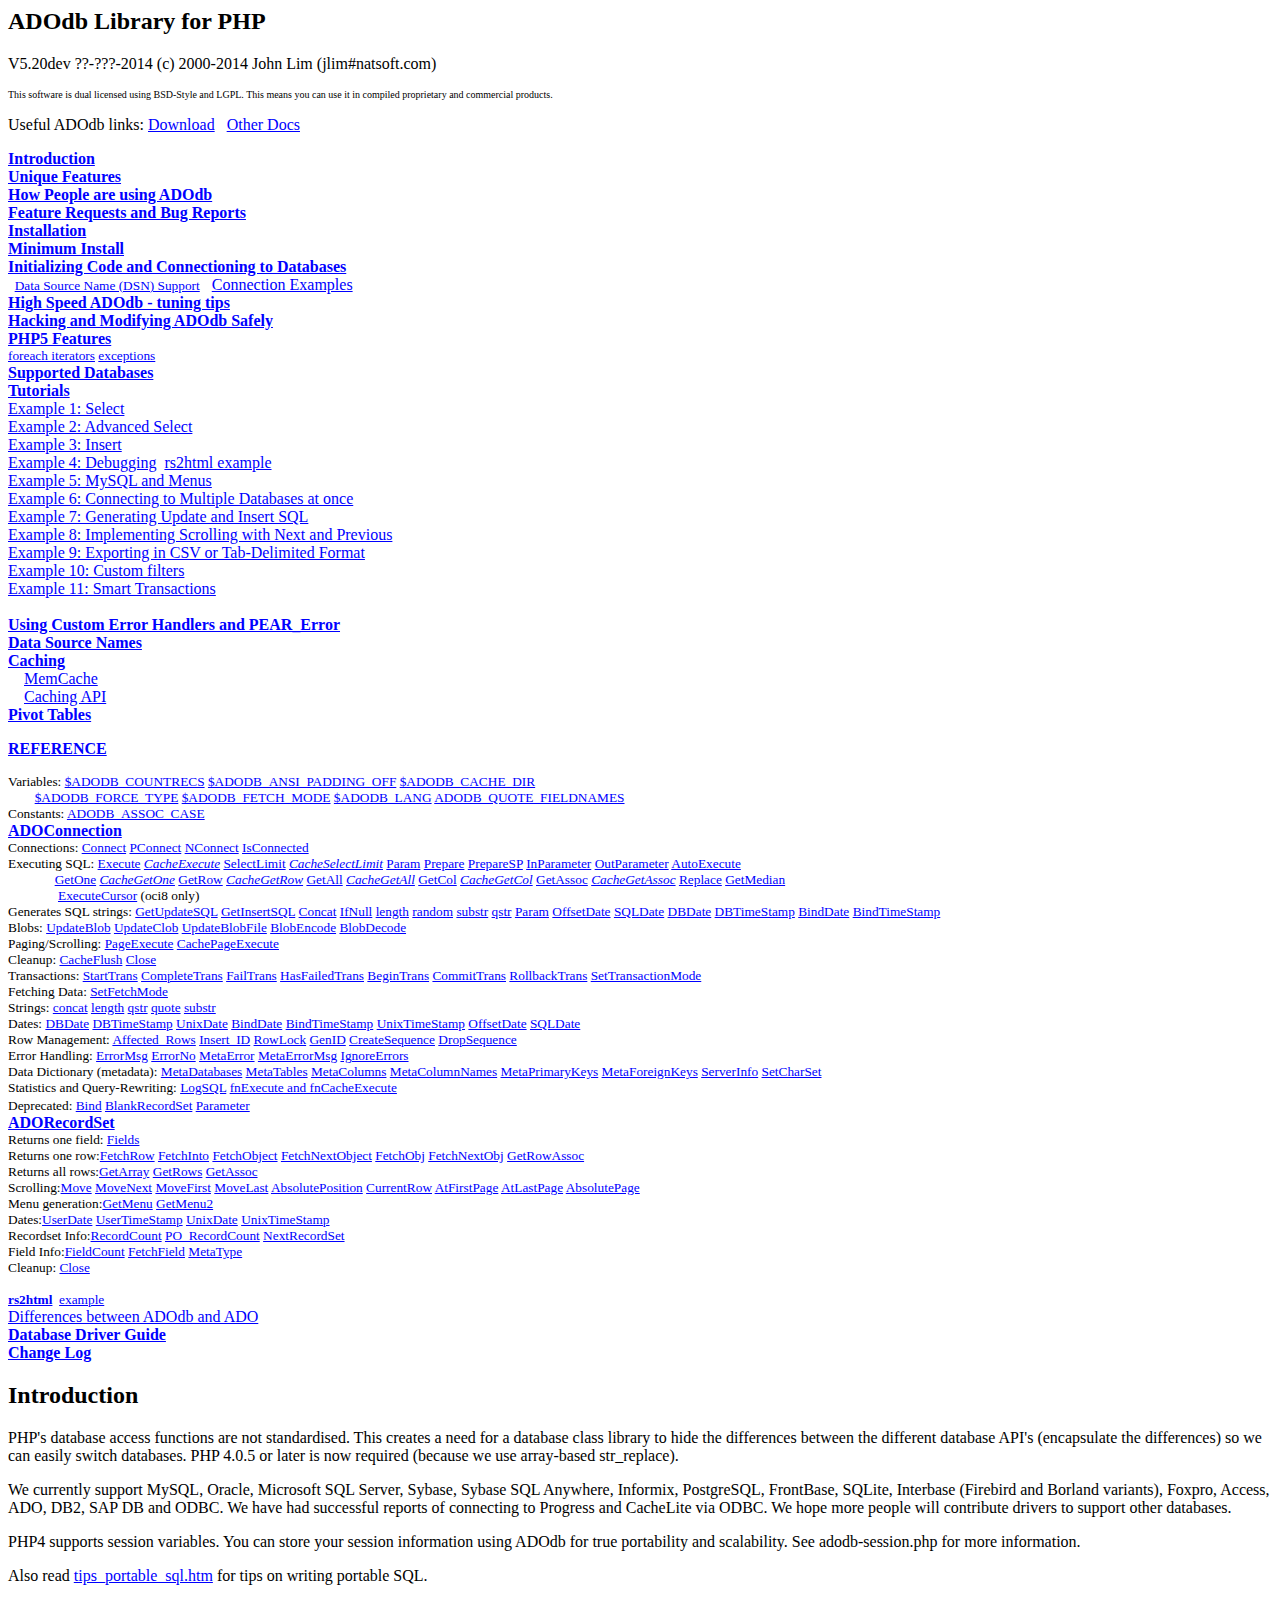
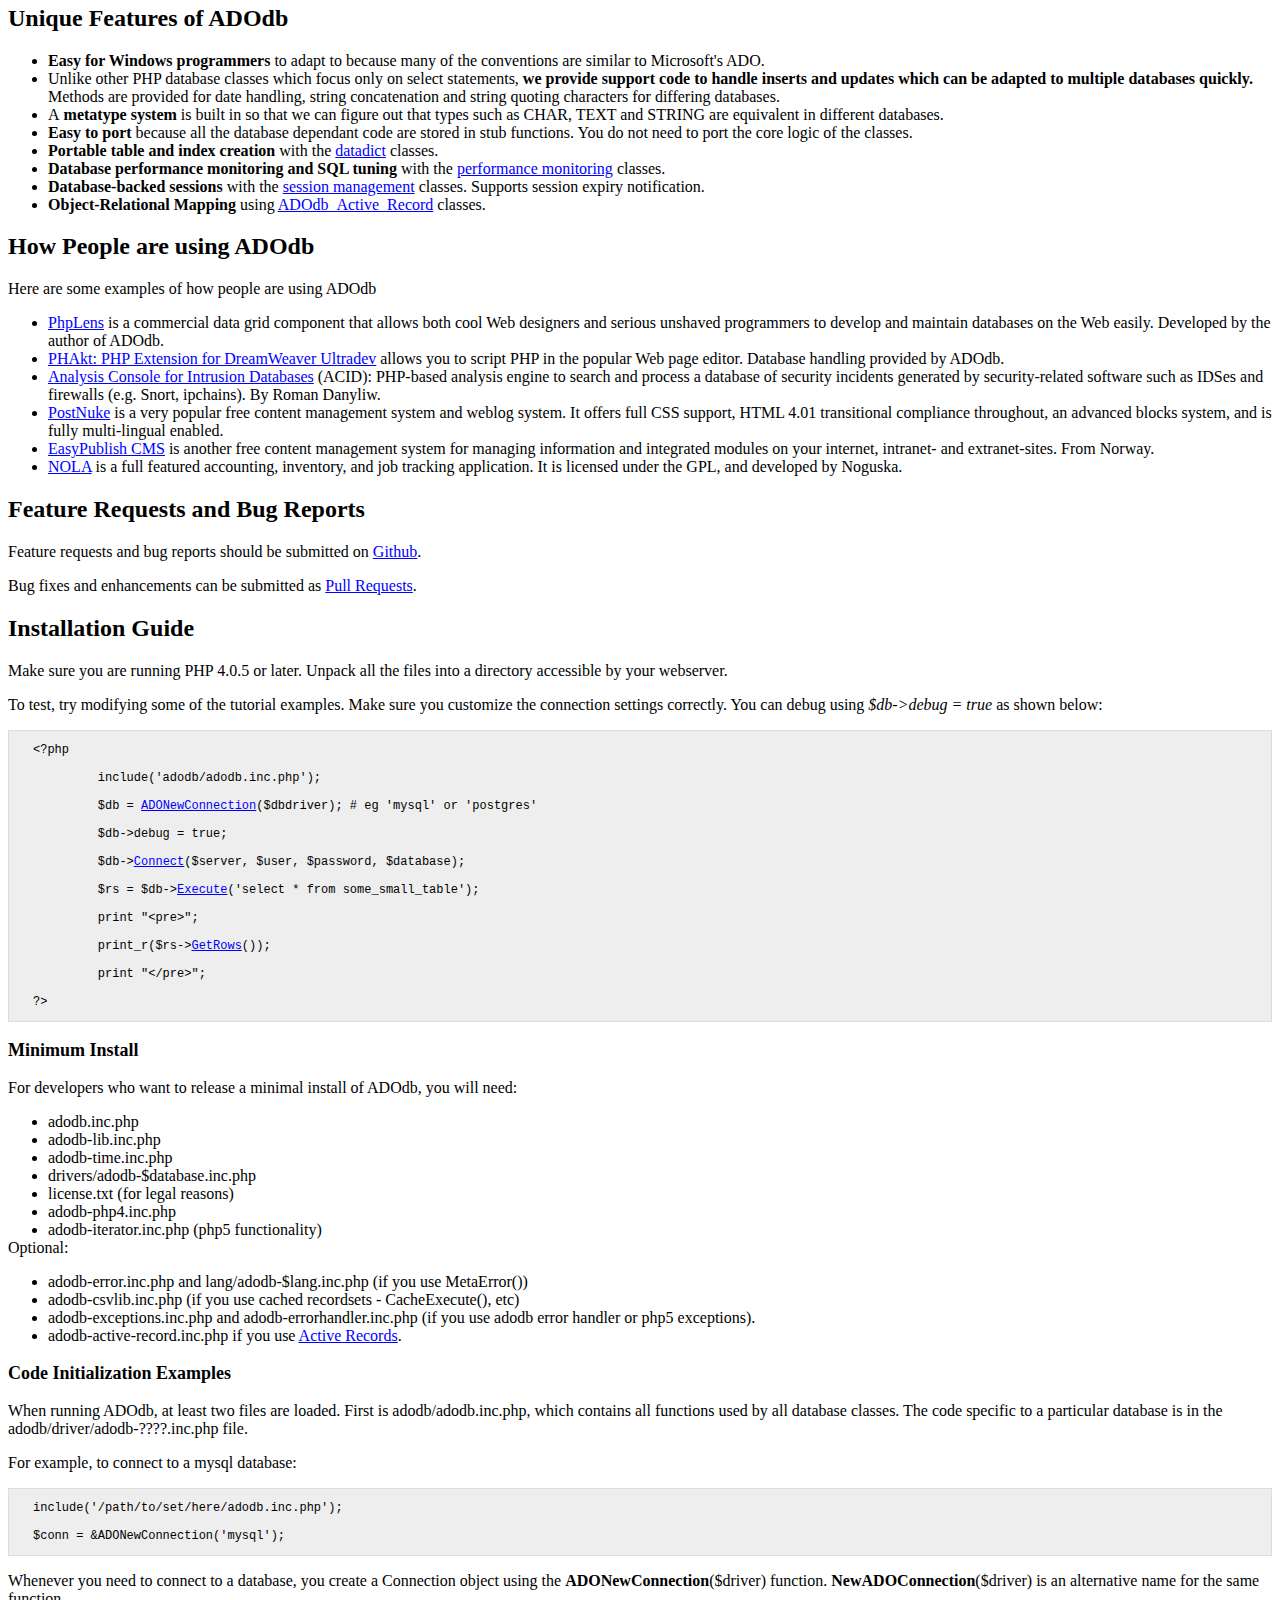
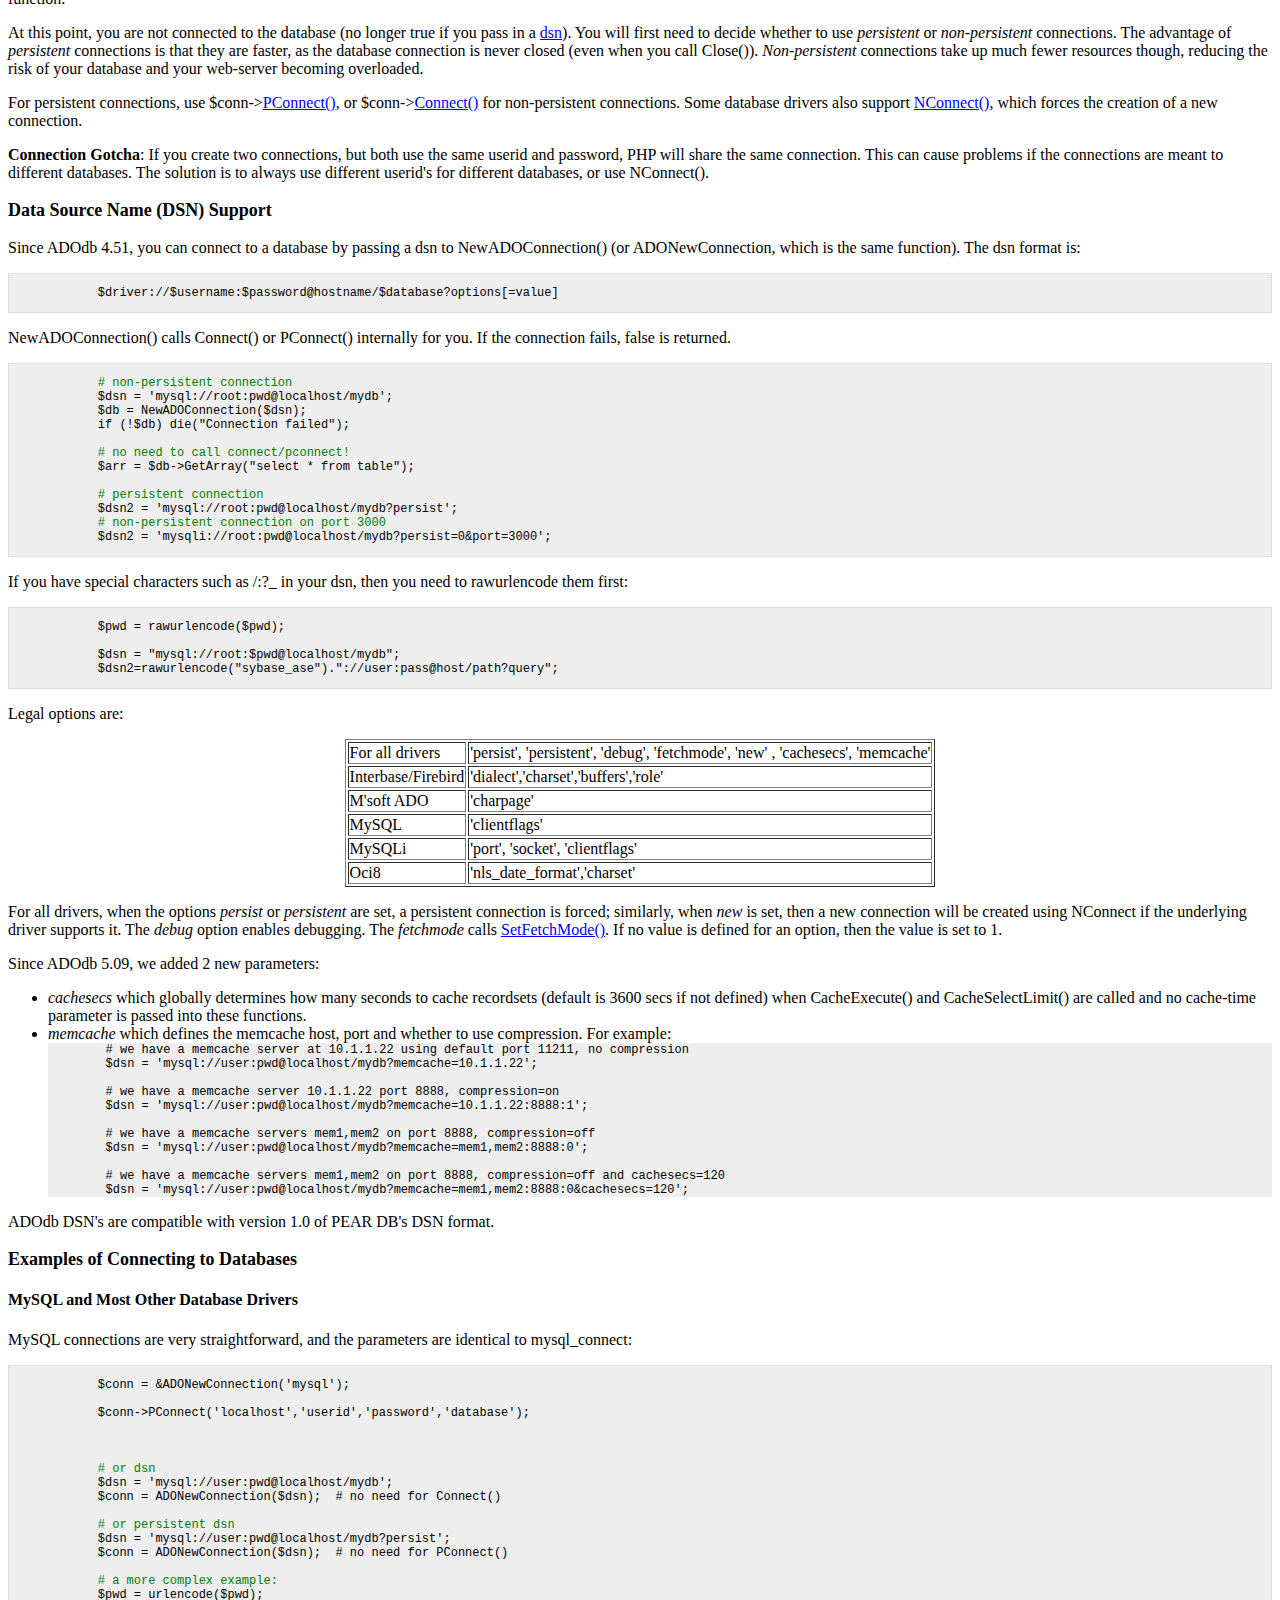
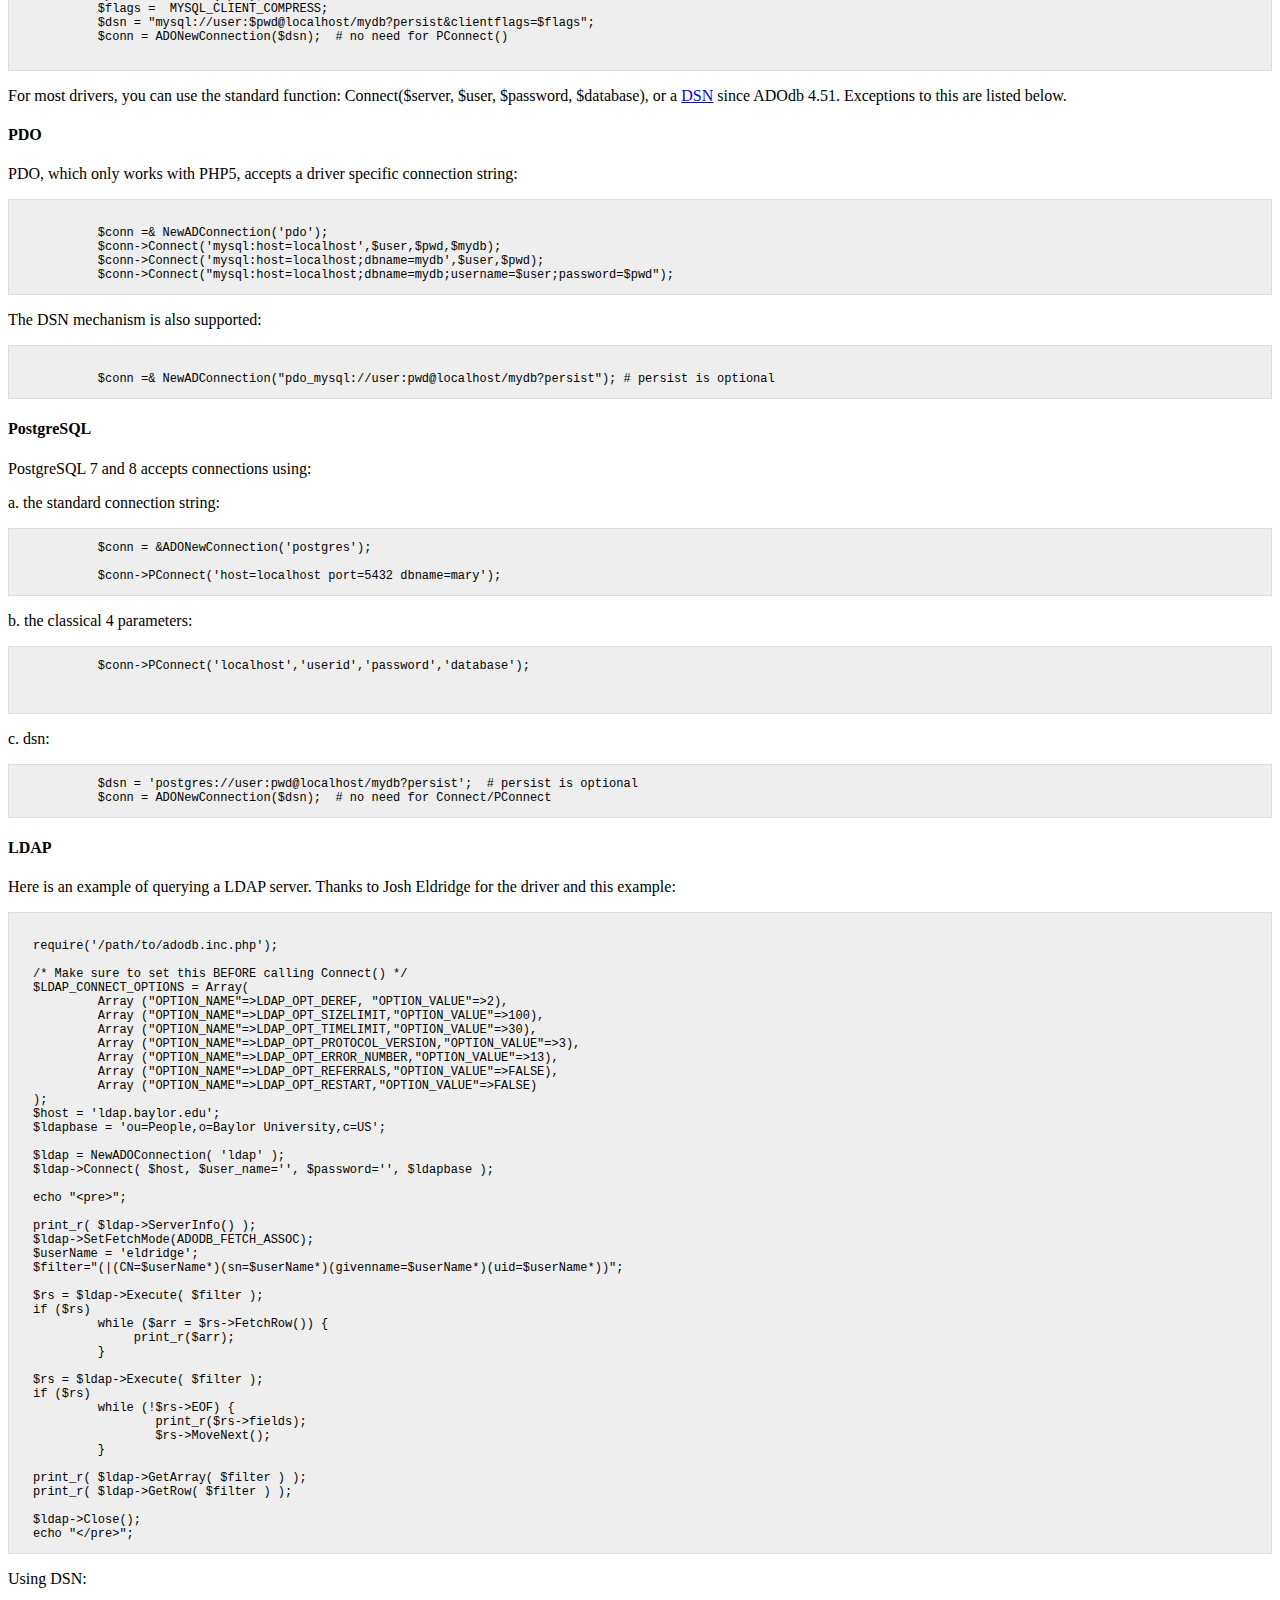
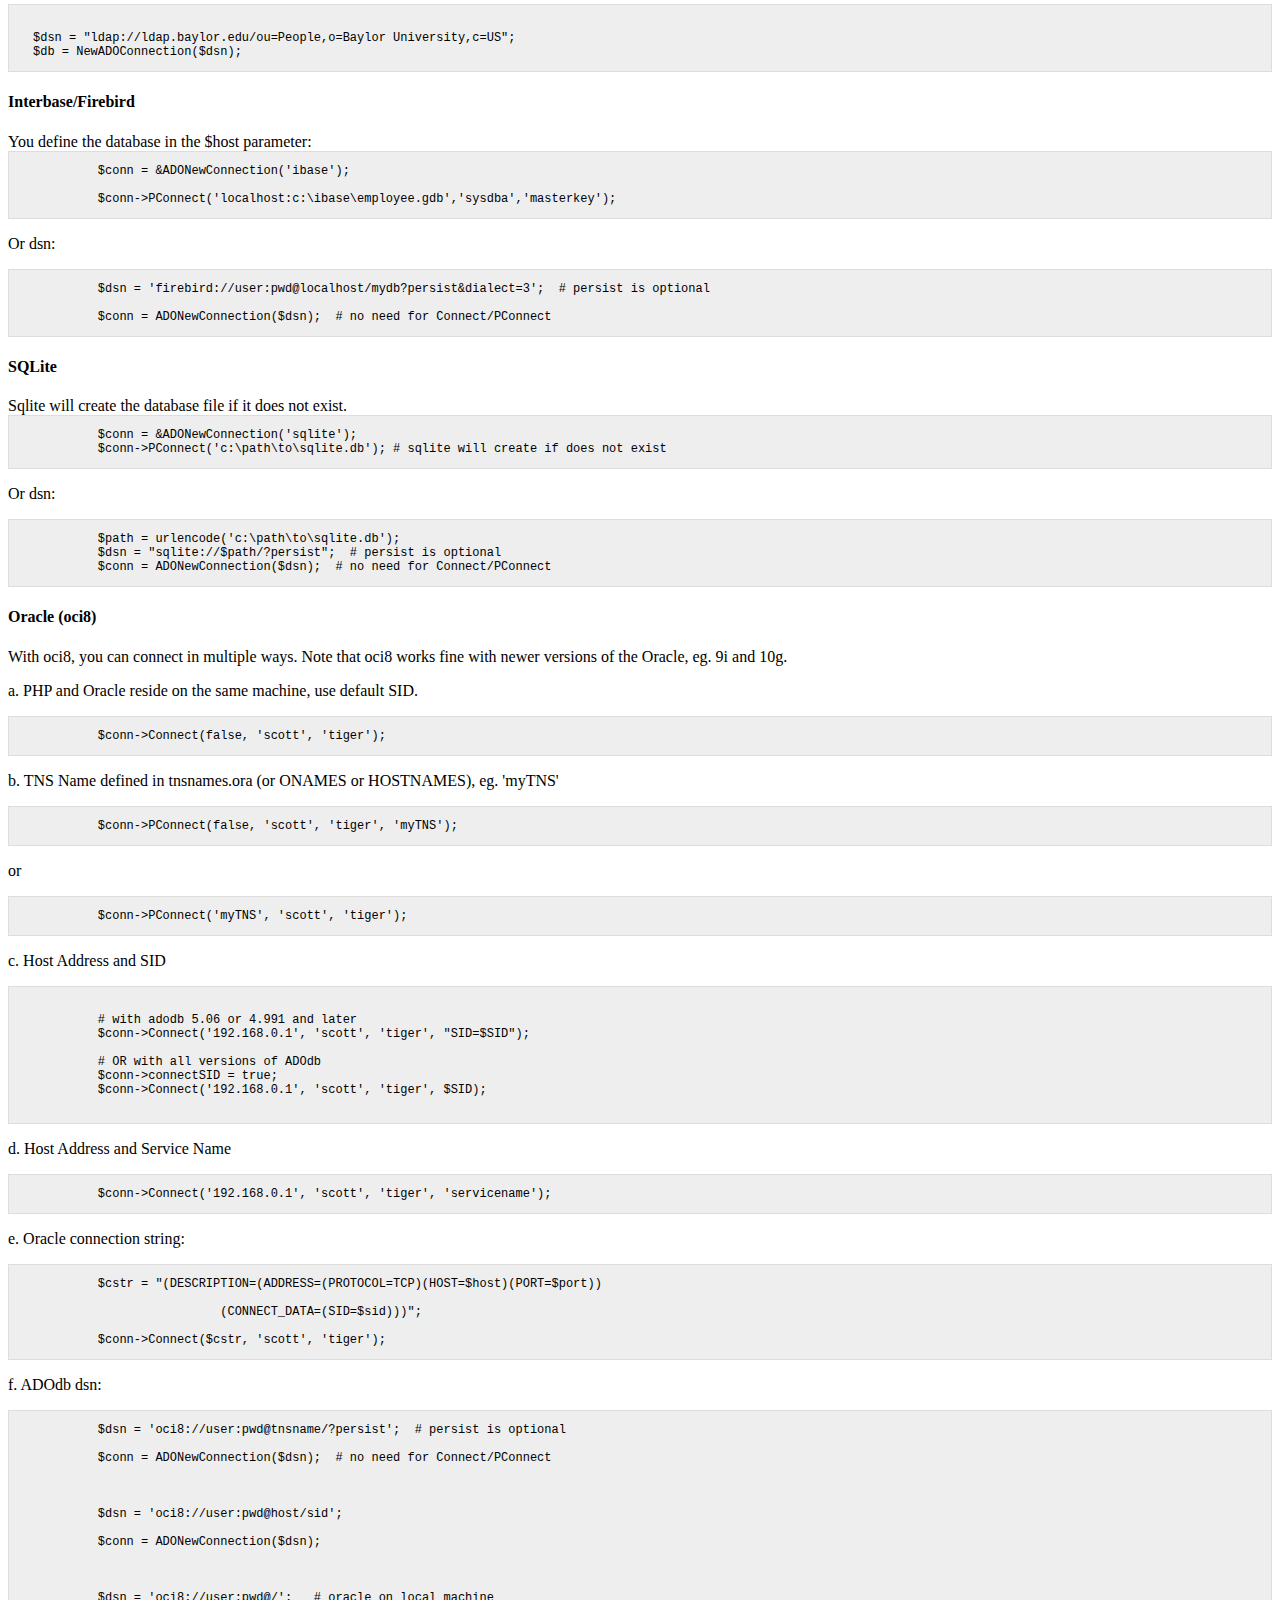
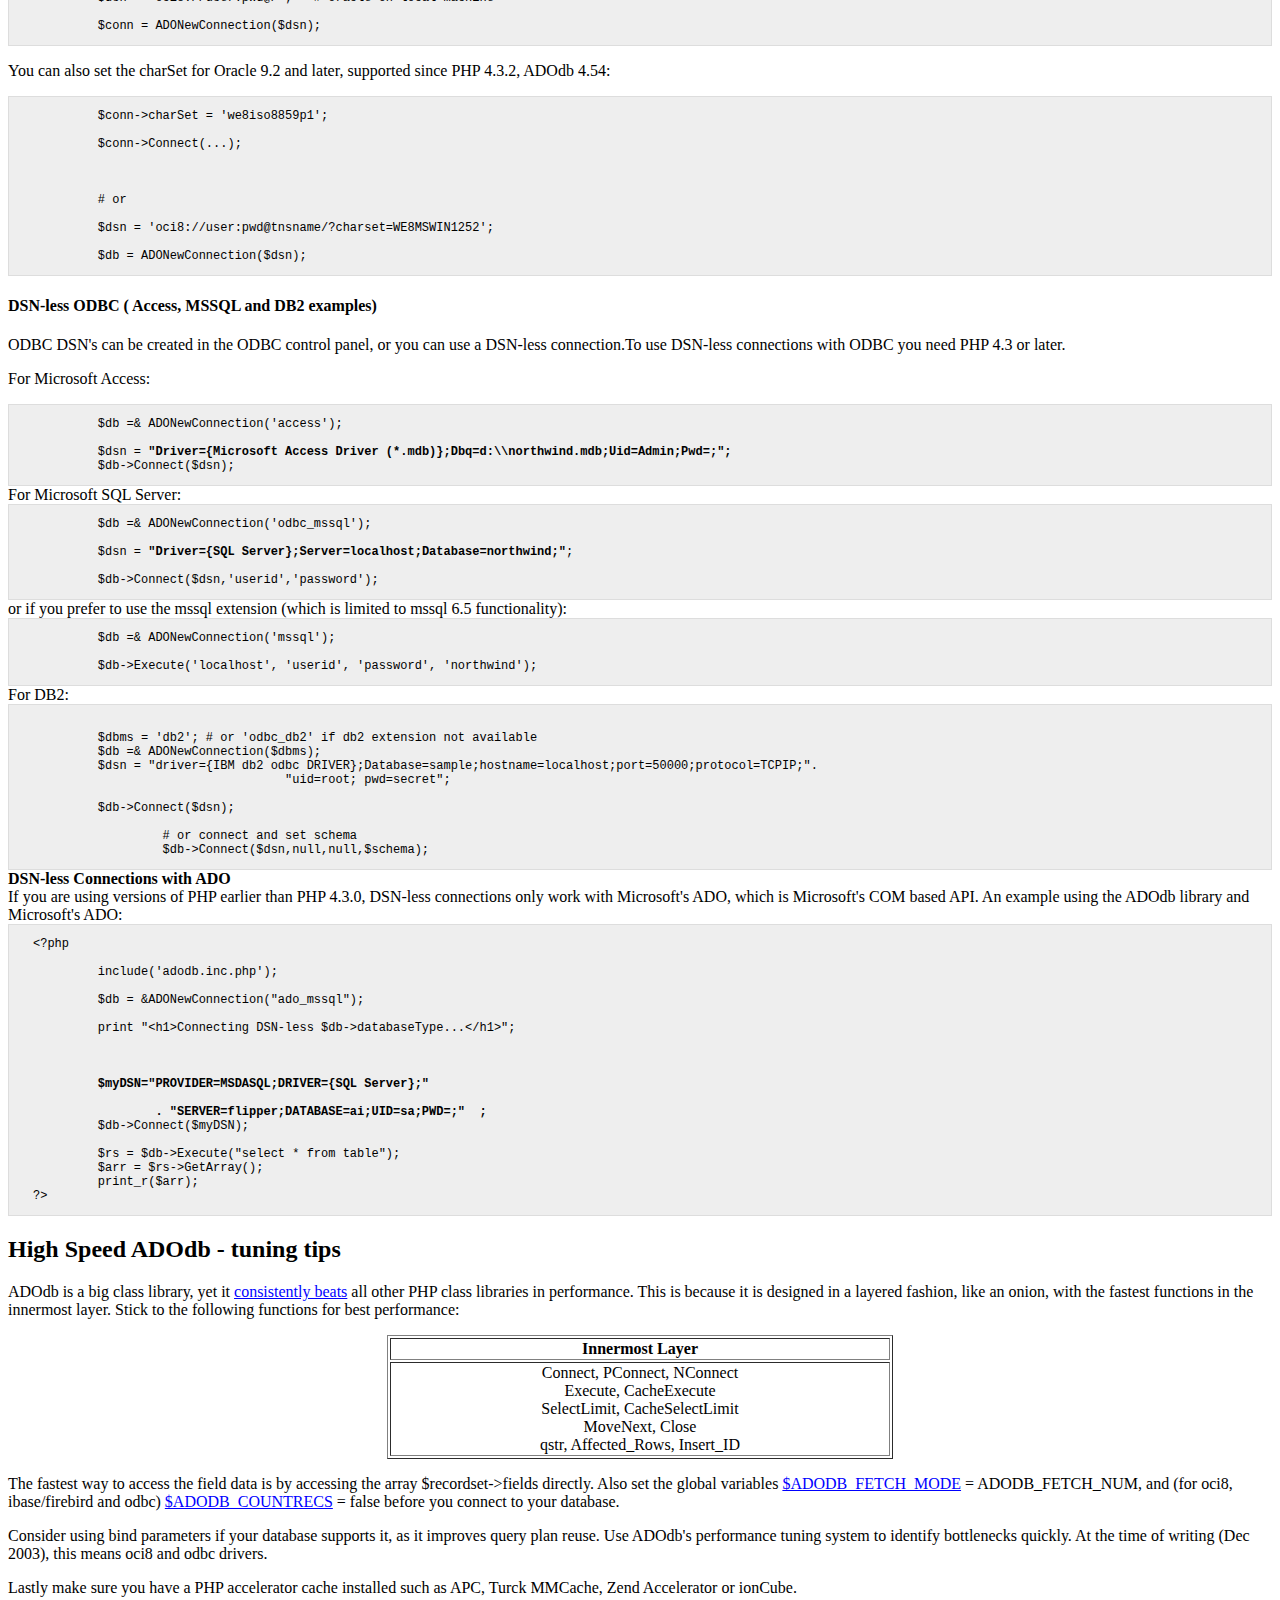
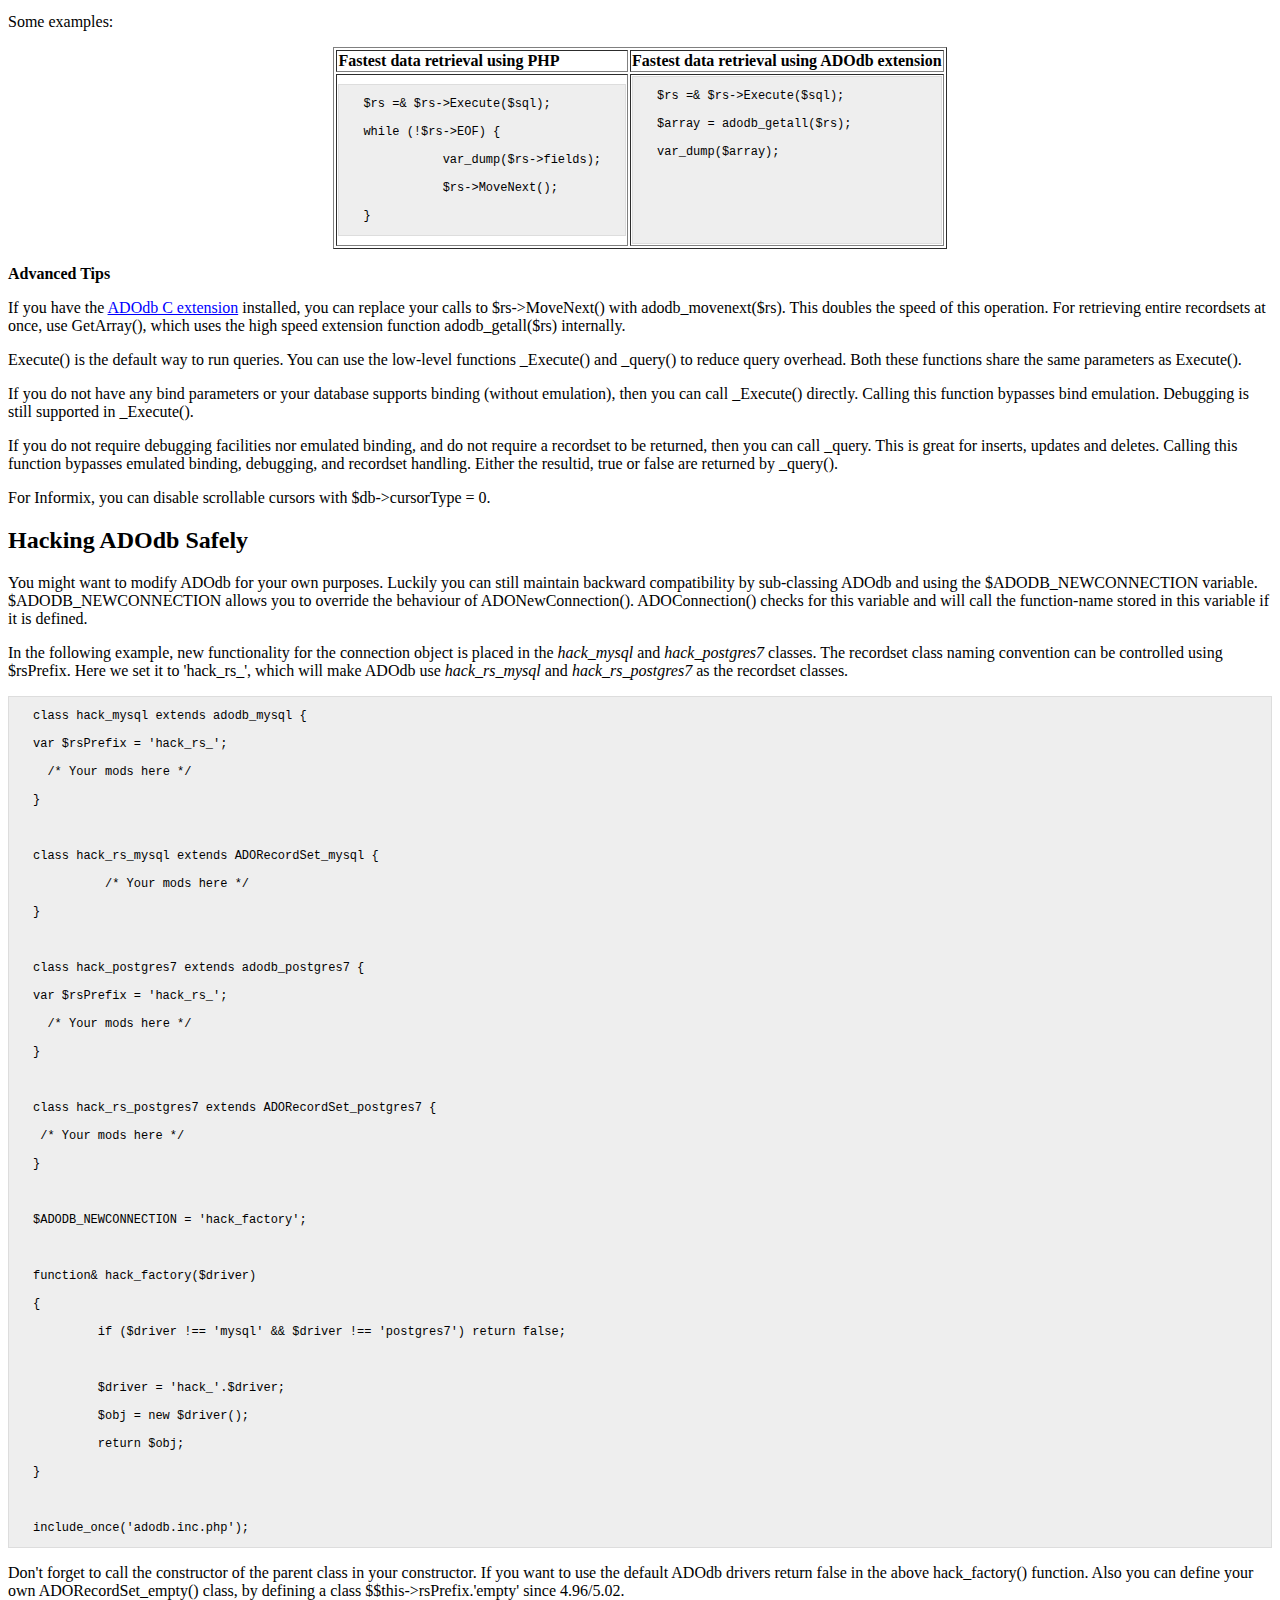
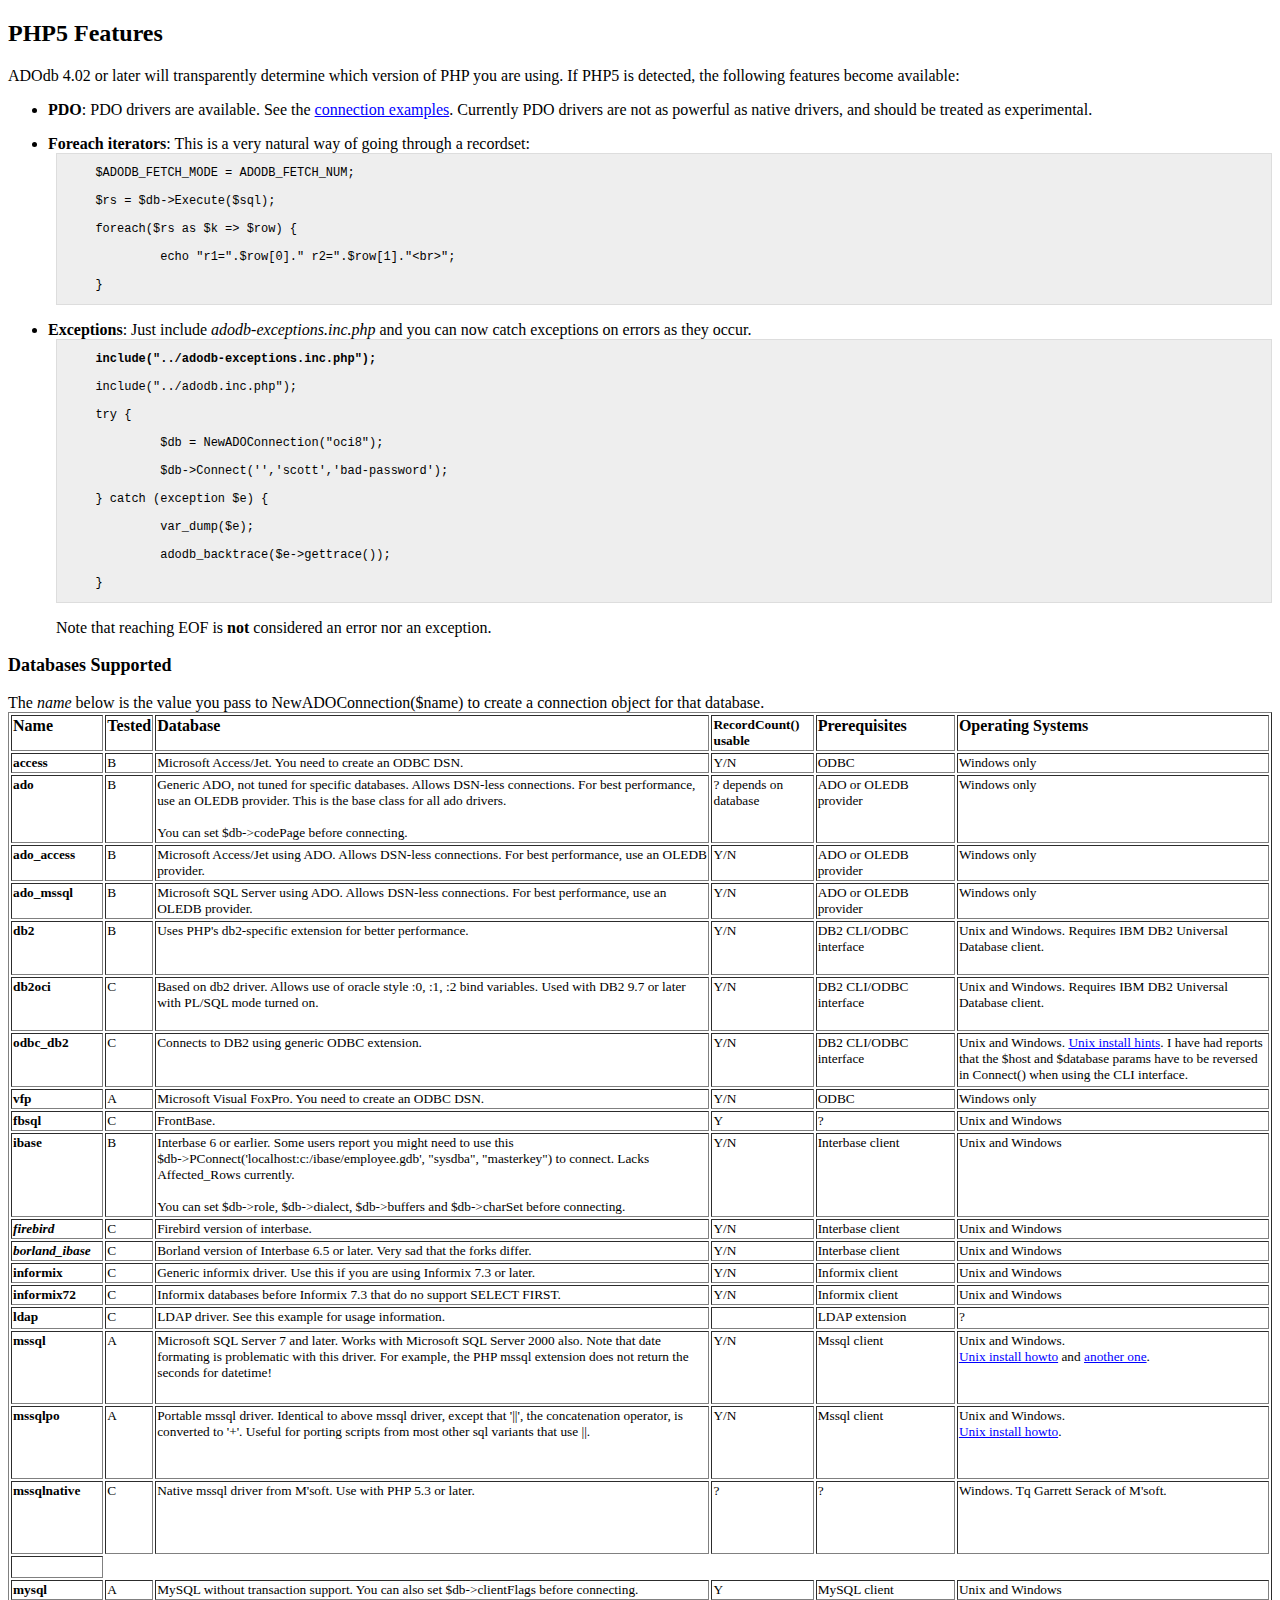
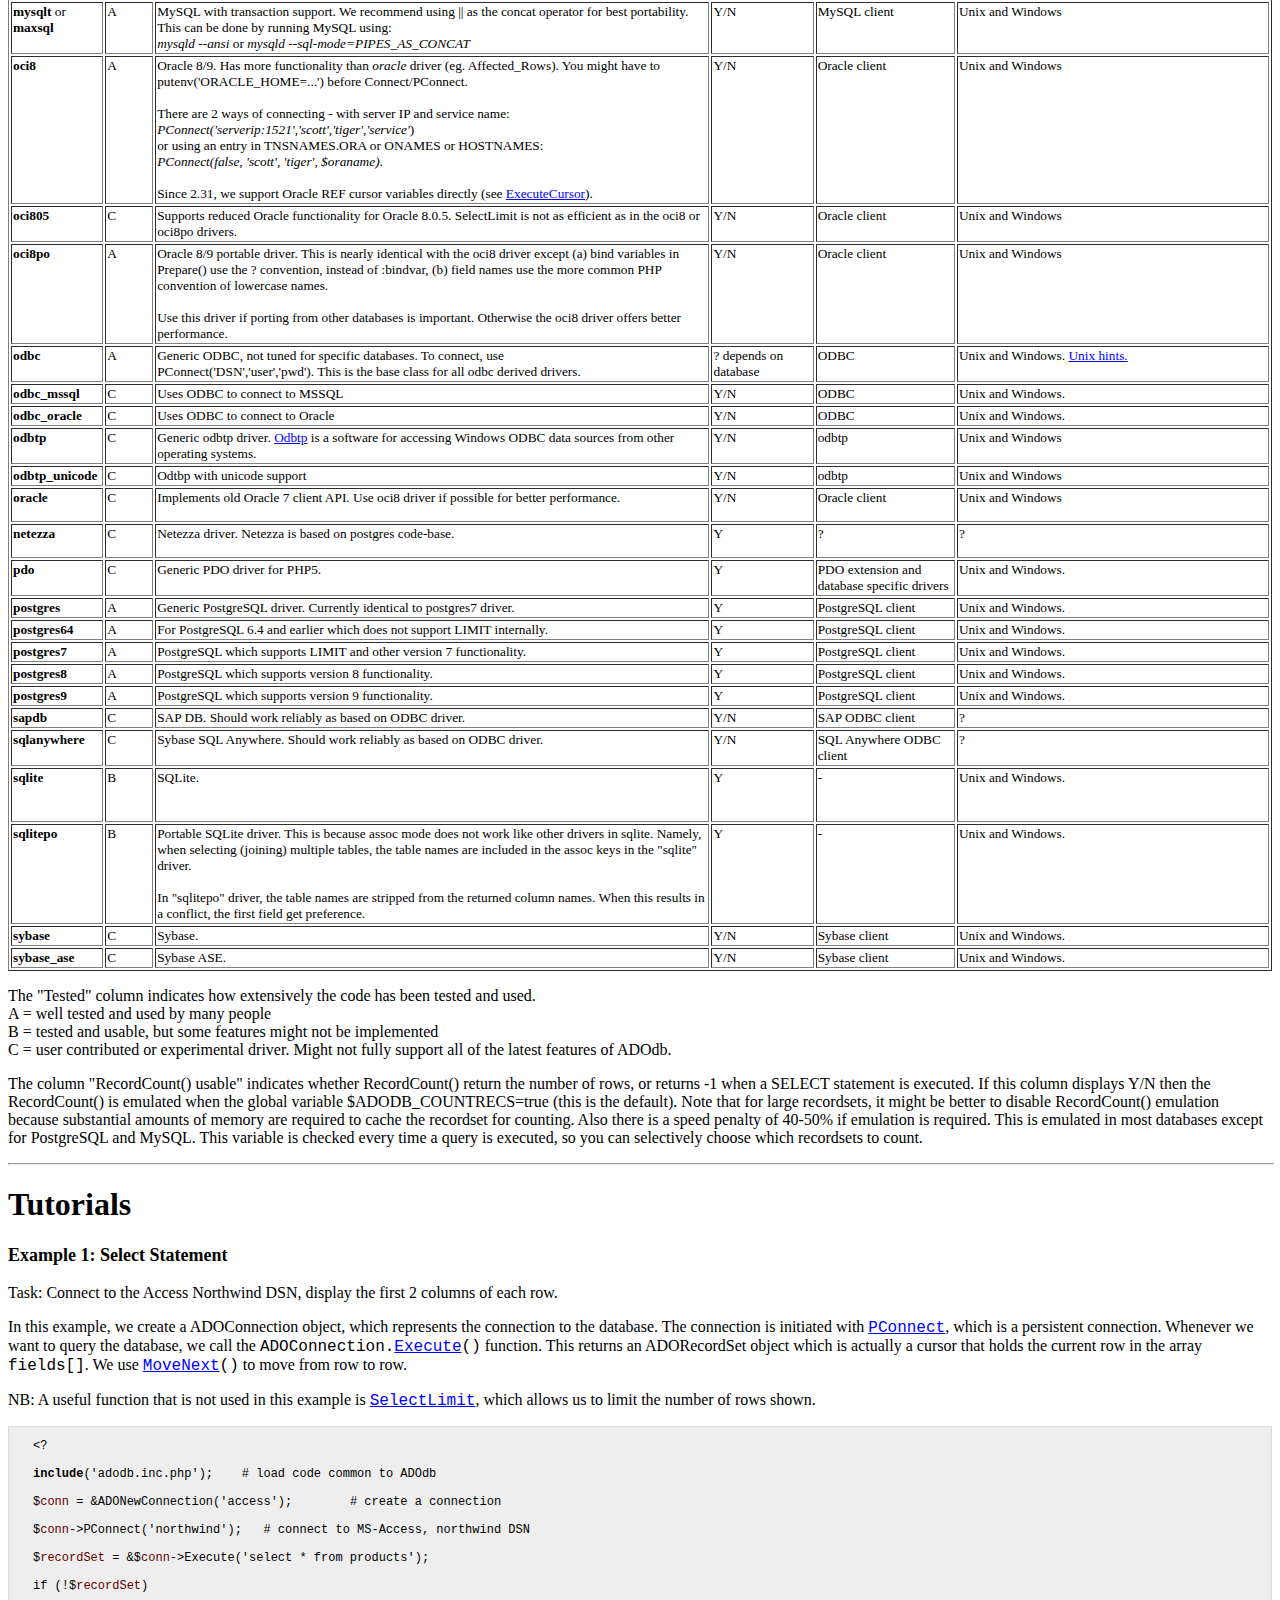
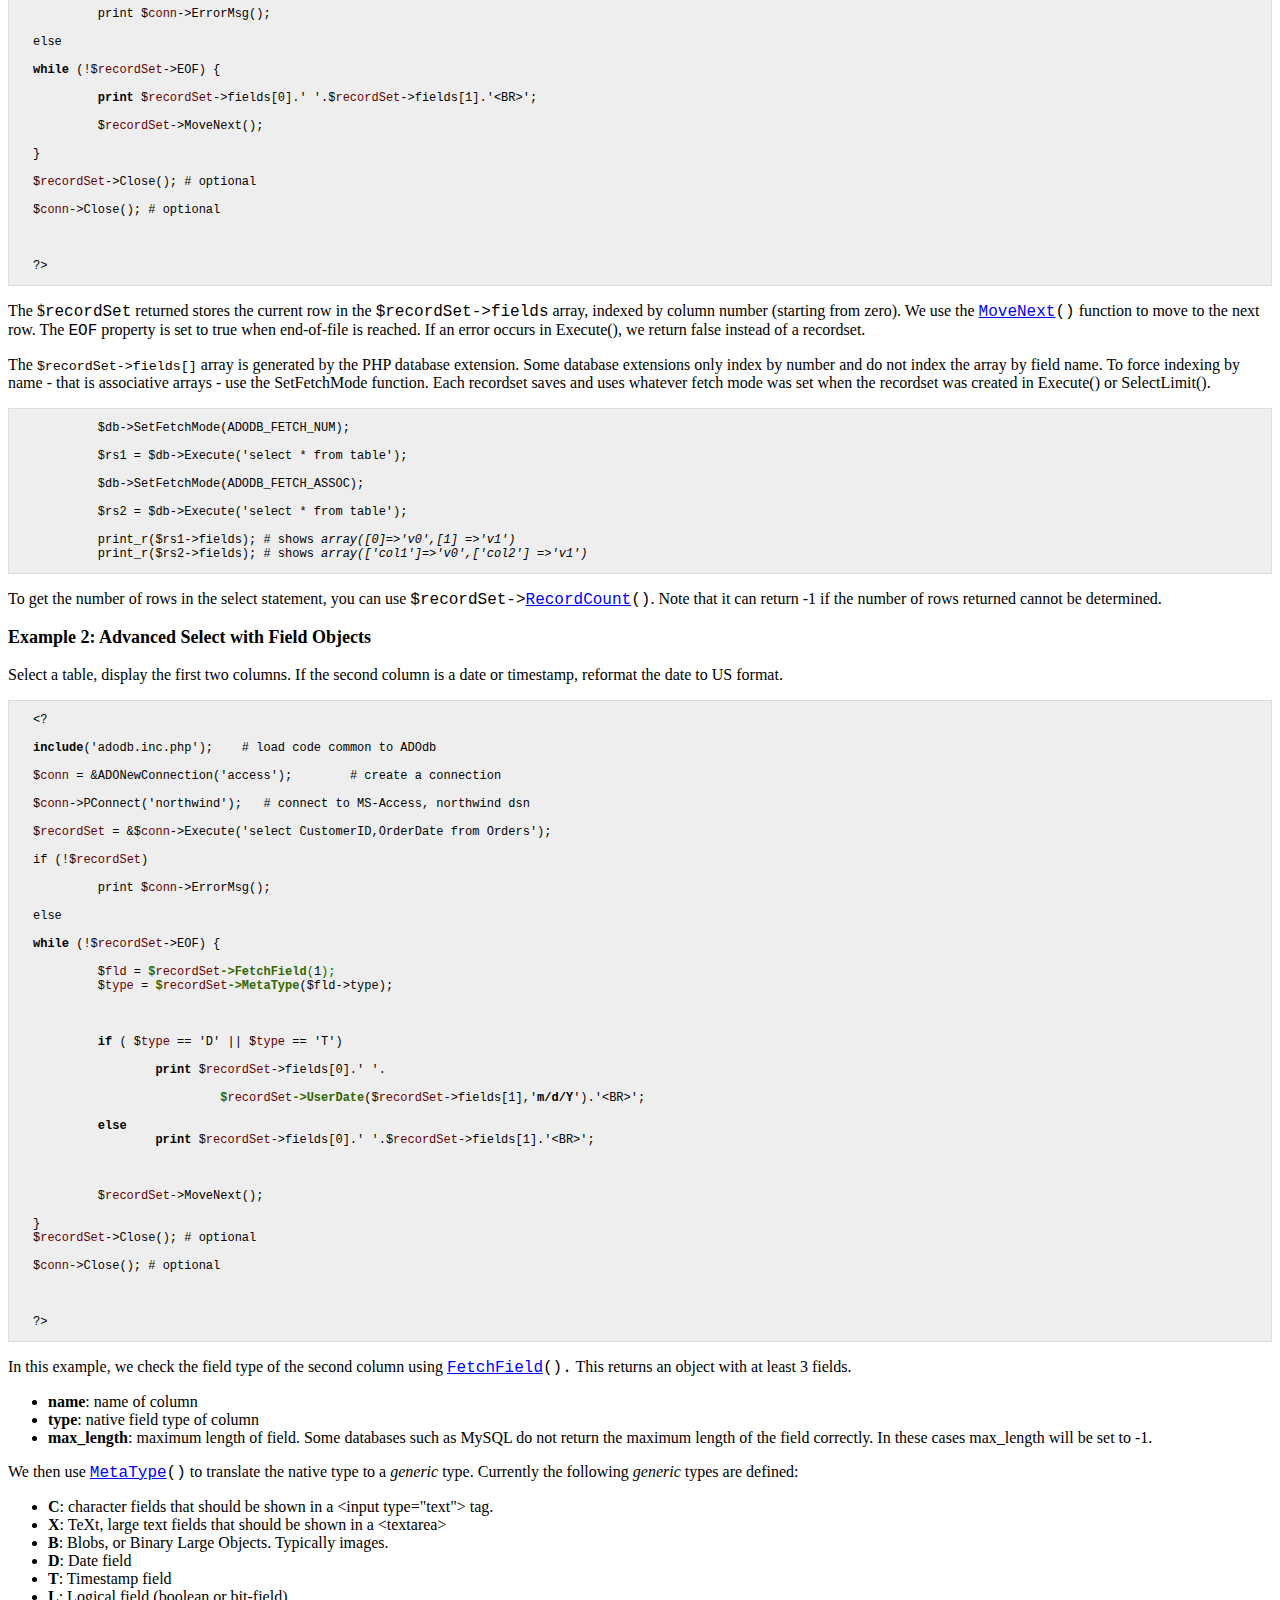
<file: gestion/datos/lib/inc/adodb/docs/docs-adodb.htm>
<html xmlns:v="urn:schemas-microsoft-com:vml"
xmlns:o="urn:schemas-microsoft-com:office:office"
xmlns:w="urn:schemas-microsoft-com:office:word"
xmlns:st1="urn:schemas-microsoft-com:office:smarttags"
xmlns="http://www.w3.org/TR/REC-html40">

<head>
<meta http-equiv=Content-Type content="text/html; charset=iso-8859-1">
<meta name=ProgId content=Word.Document>
<meta name=Generator content="Microsoft Word 11">
<meta name=Originator content="Microsoft Word 11">
<link rel=File-List href="docs-adodb_files/filelist.xml">
<link rel=Edit-Time-Data href="docs-adodb_files/editdata.mso">
<!--[if !mso]>
<style>
v\:* {behavior:url(#default#VML);}
o\:* {behavior:url(#default#VML);}
w\:* {behavior:url(#default#VML);}
.shape {behavior:url(#default#VML);}
</style>
<![endif]-->
<title>ADODB Manual</title>
<o:SmartTagType namespaceuri="urn:schemas-microsoft-com:office:smarttags"
 name="State"/>
<o:SmartTagType namespaceuri="urn:schemas-microsoft-com:office:smarttags"
 name="PlaceType"/>
<o:SmartTagType namespaceuri="urn:schemas-microsoft-com:office:smarttags"
 name="PlaceName"/>
<o:SmartTagType namespaceuri="urn:schemas-microsoft-com:office:smarttags"
 name="country-region"/>
<o:SmartTagType namespaceuri="urn:schemas-microsoft-com:office:smarttags"
 name="City"/>
<o:SmartTagType namespaceuri="urn:schemas-microsoft-com:office:smarttags"
 name="place"/>
<!--[if gte mso 9]><xml>
 <o:DocumentProperties>
  <o:Author>John</o:Author>
  <o:LastAuthor>John</o:LastAuthor>
  <o:Revision>3</o:Revision>
  <o:TotalTime>3</o:TotalTime>
  <o:Created>2008-12-24T10:43:00Z</o:Created>
  <o:LastSaved>2008-12-24T10:46:00Z</o:LastSaved>
  <o:Pages>73</o:Pages>
  <o:Words>30239</o:Words>
  <o:Characters>172366</o:Characters>
  <o:Company> </o:Company>
  <o:Lines>1436</o:Lines>
  <o:Paragraphs>404</o:Paragraphs>
  <o:CharactersWithSpaces>202201</o:CharactersWithSpaces>
  <o:Version>11.9999</o:Version>
 </o:DocumentProperties>
</xml><![endif]--><!--[if gte mso 9]><xml>
 <w:WordDocument>
  <w:Zoom>140</w:Zoom>
  <w:FormsDesign/>
  <w:ValidateAgainstSchemas/>
  <w:SaveIfXMLInvalid>false</w:SaveIfXMLInvalid>
  <w:IgnoreMixedContent>false</w:IgnoreMixedContent>
  <w:AlwaysShowPlaceholderText>false</w:AlwaysShowPlaceholderText>
  <w:BrowserLevel>MicrosoftInternetExplorer4</w:BrowserLevel>
 </w:WordDocument>
</xml><![endif]--><!--[if gte mso 9]><xml>
 <w:LatentStyles DefLockedState="false" LatentStyleCount="156">
 </w:LatentStyles>
</xml><![endif]--><!--[if !mso]><object
 classid="clsid:38481807-CA0E-42D2-BF39-B33AF135CC4D" id=ieooui></object>
<style>
st1\:*{behavior:url(#ieooui) }
</style>
<![endif]-->
<style>
<!--
f


 /* Font Definitions */
 @font-face
	{font-family:Helvetica;
	panose-1:2 11 6 4 2 2 2 2 2 4;
	mso-font-charset:0;
	mso-generic-font-family:swiss;
	mso-font-format:other;
	mso-font-pitch:variable;
	mso-font-signature:3 0 0 0 1 0;}
@font-face
	{font-family:Courier;
	panose-1:2 7 4 9 2 2 5 2 4 4;
	mso-font-charset:0;
	mso-generic-font-family:modern;
	mso-font-format:other;
	mso-font-pitch:fixed;
	mso-font-signature:3 0 0 0 1 0;}
@font-face
	{font-family:"Tms Rmn";
	panose-1:2 2 6 3 4 5 5 2 3 4;
	mso-font-charset:0;
	mso-generic-font-family:roman;
	mso-font-format:other;
	mso-font-pitch:variable;
	mso-font-signature:3 0 0 0 1 0;}
@font-face
	{font-family:Helv;
	panose-1:2 11 6 4 2 2 2 3 2 4;
	mso-font-charset:0;
	mso-generic-font-family:swiss;
	mso-font-format:other;
	mso-font-pitch:variable;
	mso-font-signature:3 0 0 0 1 0;}
@font-face
	{font-family:"New York";
	panose-1:2 4 5 3 6 5 6 2 3 4;
	mso-font-charset:0;
	mso-generic-font-family:roman;
	mso-font-format:other;
	mso-font-pitch:variable;
	mso-font-signature:3 0 0 0 1 0;}
@font-face
	{font-family:System;
	panose-1:0 0 0 0 0 0 0 0 0 0;
	mso-font-charset:0;
	mso-generic-font-family:swiss;
	mso-font-format:other;
	mso-font-pitch:variable;
	mso-font-signature:3 0 0 0 1 0;}
@font-face
	{font-family:Wingdings;
	panose-1:5 0 0 0 0 0 0 0 0 0;
	mso-font-charset:2;
	mso-generic-font-family:auto;
	mso-font-pitch:variable;
	mso-font-signature:0 268435456 0 0 -2147483648 0;}
@font-face
	{font-family:"MS Mincho";
	panose-1:2 2 6 9 4 2 5 8 3 4;
	mso-font-alt:"\FF2D\FF33 \660E\671D";
	mso-font-charset:128;
	mso-generic-font-family:roman;
	mso-font-format:other;
	mso-font-pitch:fixed;
	mso-font-signature:1 134676480 16 0 131072 0;}
@font-face
	{font-family:Batang;
	panose-1:2 3 6 0 0 1 1 1 1 1;
	mso-font-alt:\BC14\D0D5;
	mso-font-charset:129;
	mso-generic-font-family:auto;
	mso-font-format:other;
	mso-font-pitch:fixed;
	mso-font-signature:1 151388160 16 0 524288 0;}
@font-face
	{font-family:SimSun;
	panose-1:2 1 6 0 3 1 1 1 1 1;
	mso-font-alt:\5B8B\4F53;
	mso-font-charset:134;
	mso-generic-font-family:auto;
	mso-font-format:other;
	mso-font-pitch:variable;
	mso-font-signature:1 135135232 16 0 262144 0;}
@font-face
	{font-family:PMingLiU;
	panose-1:2 2 3 0 0 0 0 0 0 0;
	mso-font-alt:\65B0\7D30\660E\9AD4;
	mso-font-charset:136;
	mso-generic-font-family:auto;
	mso-font-format:other;
	mso-font-pitch:variable;
	mso-font-signature:1 134742016 16 0 1048576 0;}
@font-face
	{font-family:"MS Gothic";
	panose-1:2 11 6 9 7 2 5 8 2 4;
	mso-font-alt:"\FF2D\FF33 \30B4\30B7\30C3\30AF";
	mso-font-charset:128;
	mso-generic-font-family:modern;
	mso-font-format:other;
	mso-font-pitch:fixed;
	mso-font-signature:1 134676480 16 0 131072 0;}
@font-face
	{font-family:Dotum;
	panose-1:2 11 6 0 0 1 1 1 1 1;
	mso-font-alt:\B3CB\C6C0;
	mso-font-charset:129;
	mso-generic-font-family:modern;
	mso-font-format:other;
	mso-font-pitch:fixed;
	mso-font-signature:1 151388160 16 0 524288 0;}
@font-face
	{font-family:SimHei;
	panose-1:2 1 6 0 3 1 1 1 1 1;
	mso-font-alt:\9ED1\4F53;
	mso-font-charset:134;
	mso-generic-font-family:modern;
	mso-font-format:other;
	mso-font-pitch:fixed;
	mso-font-signature:1 135135232 16 0 262144 0;}
@font-face
	{font-family:MingLiU;
	panose-1:2 2 3 9 0 0 0 0 0 0;
	mso-font-alt:\7D30\660E\9AD4;
	mso-font-charset:136;
	mso-generic-font-family:modern;
	mso-font-format:other;
	mso-font-pitch:fixed;
	mso-font-signature:1 134742016 16 0 1048576 0;}
@font-face
	{font-family:Mincho;
	panose-1:2 2 6 9 4 3 5 8 3 5;
	mso-font-alt:\660E\671D;
	mso-font-charset:128;
	mso-generic-font-family:roman;
	mso-font-format:other;
	mso-font-pitch:fixed;
	mso-font-signature:1 134676480 16 0 131072 0;}
@font-face
	{font-family:Gulim;
	panose-1:2 11 6 0 0 1 1 1 1 1;
	mso-font-alt:\AD74\B9BC;
	mso-font-charset:129;
	mso-generic-font-family:roman;
	mso-font-format:other;
	mso-font-pitch:fixed;
	mso-font-signature:1 151388160 16 0 524288 0;}
@font-face
	{font-family:Century;
	panose-1:2 4 6 4 5 5 5 2 3 4;
	mso-font-charset:0;
	mso-generic-font-family:roman;
	mso-font-format:other;
	mso-font-pitch:variable;
	mso-font-signature:3 0 0 0 1 0;}
@font-face
	{font-family:"Angsana New";
	panose-1:2 2 6 3 5 4 5 2 3 4;
	mso-font-charset:222;
	mso-generic-font-family:roman;
	mso-font-format:other;
	mso-font-pitch:variable;
	mso-font-signature:16777217 0 0 0 65536 0;}
@font-face
	{font-family:"Cordia New";
	panose-1:2 11 3 4 2 2 2 2 2 4;
	mso-font-charset:222;
	mso-generic-font-family:roman;
	mso-font-format:other;
	mso-font-pitch:variable;
	mso-font-signature:16777217 0 0 0 65536 0;}
@font-face
	{font-family:Mangal;
	panose-1:0 0 4 0 0 0 0 0 0 0;
	mso-font-charset:1;
	mso-generic-font-family:roman;
	mso-font-format:other;
	mso-font-pitch:variable;
	mso-font-signature:32768 0 0 0 0 0;}
@font-face
	{font-family:Latha;
	panose-1:2 0 4 0 0 0 0 0 0 0;
	mso-font-charset:1;
	mso-generic-font-family:roman;
	mso-font-format:other;
	mso-font-pitch:variable;
	mso-font-signature:1048576 0 0 0 0 0;}
@font-face
	{font-family:Sylfaen;
	panose-1:1 10 5 2 5 3 6 3 3 3;
	mso-font-charset:0;
	mso-generic-font-family:roman;
	mso-font-format:other;
	mso-font-pitch:variable;
	mso-font-signature:16778883 0 512 0 13 0;}
@font-face
	{font-family:Vrinda;
	panose-1:0 0 4 0 0 0 0 0 0 0;
	mso-font-charset:1;
	mso-generic-font-family:roman;
	mso-font-format:other;
	mso-font-pitch:variable;
	mso-font-signature:0 0 0 0 0 0;}
@font-face
	{font-family:Raavi;
	panose-1:2 0 5 0 0 0 0 0 0 0;
	mso-font-charset:1;
	mso-generic-font-family:roman;
	mso-font-format:other;
	mso-font-pitch:variable;
	mso-font-signature:0 0 0 0 0 0;}
@font-face
	{font-family:Shruti;
	panose-1:2 0 5 0 0 0 0 0 0 0;
	mso-font-charset:1;
	mso-generic-font-family:roman;
	mso-font-format:other;
	mso-font-pitch:variable;
	mso-font-signature:0 0 0 0 0 0;}
@font-face
	{font-family:Sendnya;
	panose-1:0 0 4 0 0 0 0 0 0 0;
	mso-font-charset:1;
	mso-generic-font-family:roman;
	mso-font-format:other;
	mso-font-pitch:variable;
	mso-font-signature:0 0 0 0 0 0;}
@font-face
	{font-family:Gautami;
	panose-1:2 0 5 0 0 0 0 0 0 0;
	mso-font-charset:1;
	mso-generic-font-family:roman;
	mso-font-format:other;
	mso-font-pitch:variable;
	mso-font-signature:0 0 0 0 0 0;}
@font-face
	{font-family:Tunga;
	panose-1:0 0 4 0 0 0 0 0 0 0;
	mso-font-charset:1;
	mso-generic-font-family:roman;
	mso-font-format:other;
	mso-font-pitch:variable;
	mso-font-signature:0 0 0 0 0 0;}
@font-face
	{font-family:"Estrangelo Edessa";
	panose-1:0 0 0 0 0 0 0 0 0 0;
	mso-font-charset:1;
	mso-generic-font-family:roman;
	mso-font-format:other;
	mso-font-pitch:variable;
	mso-font-signature:0 0 0 0 0 0;}
@font-face
	{font-family:Kartika;
	panose-1:1 1 1 0 1 1 1 1 1 1;
	mso-font-charset:1;
	mso-generic-font-family:roman;
	mso-font-format:other;
	mso-font-pitch:variable;
	mso-font-signature:0 0 0 0 0 0;}
@font-face
	{font-family:"Arial Unicode MS";
	panose-1:2 11 6 4 2 2 2 2 2 4;
	mso-font-charset:0;
	mso-generic-font-family:roman;
	mso-font-format:other;
	mso-font-pitch:variable;
	mso-font-signature:3 0 0 0 1 0;}
@font-face
	{font-family:Tahoma;
	panose-1:2 11 6 4 3 5 4 4 2 4;
	mso-font-charset:0;
	mso-generic-font-family:swiss;
	mso-font-format:other;
	mso-font-pitch:variable;
	mso-font-signature:3 0 0 0 1 0;}
 /* Style Definitions */
 p.MsoNormal, li.MsoNormal, div.MsoNormal
	{mso-style-parent:"";
	margin:0cm;
	margin-bottom:.0001pt;
	mso-pagination:widow-orphan;
	font-size:12.0pt;
	font-family:"Times New Roman";
	mso-fareast-font-family:"Times New Roman";
	color:black;}
h1
	{mso-margin-top-alt:auto;
	margin-right:0cm;
	mso-margin-bottom-alt:auto;
	margin-left:0cm;
	mso-pagination:widow-orphan;
	mso-outline-level:1;
	font-size:24.0pt;
	font-family:"Times New Roman";
	color:black;
	font-weight:bold;}
h2
	{mso-margin-top-alt:auto;
	margin-right:0cm;
	mso-margin-bottom-alt:auto;
	margin-left:0cm;
	mso-pagination:widow-orphan;
	mso-outline-level:2;
	font-size:18.0pt;
	font-family:"Times New Roman";
	color:black;
	font-weight:bold;}
h3
	{mso-margin-top-alt:auto;
	margin-right:0cm;
	mso-margin-bottom-alt:auto;
	margin-left:0cm;
	mso-pagination:widow-orphan;
	mso-outline-level:3;
	font-size:13.5pt;
	font-family:"Times New Roman";
	color:black;
	font-weight:bold;}
h4
	{mso-margin-top-alt:auto;
	margin-right:0cm;
	mso-margin-bottom-alt:auto;
	margin-left:0cm;
	mso-pagination:widow-orphan;
	mso-outline-level:4;
	font-size:12.0pt;
	font-family:"Times New Roman";
	color:black;
	font-weight:bold;}
a:link, span.MsoHyperlink
	{color:blue;
	text-decoration:underline;
	text-underline:single;}
a:visited, span.MsoHyperlinkFollowed
	{color:blue;
	text-decoration:underline;
	text-underline:single;}
p
	{font-size:12.0pt;
	font-family:"Times New Roman";
	mso-fareast-font-family:"Times New Roman";
	color:black;}
code
	{font-family:"Courier New";
	mso-ascii-font-family:"Courier New";
	mso-fareast-font-family:"Times New Roman";
	mso-hansi-font-family:"Courier New";
	mso-bidi-font-family:"Courier New";}
pre
	{margin:0cm;
	margin-bottom:.0001pt;
	mso-pagination:widow-orphan;
	tab-stops:45.8pt 91.6pt 137.4pt 183.2pt 229.0pt 274.8pt 320.6pt 366.4pt 412.2pt 458.0pt 503.8pt 549.6pt 595.4pt 641.2pt 687.0pt 732.8pt;
	background:#EEEEEE;
	border:none;
	mso-border-alt:solid #DDDDDD .75pt;
	padding:0cm;
	mso-padding-alt:9.0pt 18.0pt 9.0pt 18.0pt;
	font-size:9.0pt;
	font-family:"Courier New";
	mso-fareast-font-family:"Times New Roman";
	color:black;}
span.msoIns
	{mso-style-type:export-only;
	mso-style-name:"";
	text-decoration:underline;
	text-underline:single;
	color:teal;}
span.msoDel
	{mso-style-type:export-only;
	mso-style-name:"";
	text-decoration:line-through;
	color:red;}
span.msoChangeProp
	{mso-style-type:export-only;
	mso-style-name:"";}
@page Section1
	{size:612.0pt 792.0pt;
	margin:72.0pt 90.0pt 72.0pt 90.0pt;
	mso-header-margin:35.4pt;
	mso-footer-margin:35.4pt;
	mso-paper-source:0;}
div.Section1
	{page:Section1;}
 /* List Definitions */
 @list l0
	{mso-list-id:3098366;
	mso-list-template-ids:-1654113918;}
@list l0:level1
	{mso-level-number-format:bullet;
	mso-level-text:\F0B7;
	mso-level-tab-stop:36.0pt;
	mso-level-number-position:left;
	text-indent:-18.0pt;
	mso-ansi-font-size:10.0pt;
	font-family:Symbol;}
@list l1
	{mso-list-id:118686534;
	mso-list-template-ids:1789952844;}
@list l1:level1
	{mso-level-number-format:bullet;
	mso-level-text:\F0B7;
	mso-level-tab-stop:36.0pt;
	mso-level-number-position:left;
	text-indent:-18.0pt;
	mso-ansi-font-size:10.0pt;
	font-family:Symbol;}
@list l2
	{mso-list-id:325595838;
	mso-list-template-ids:-924547596;}
@list l2:level1
	{mso-level-number-format:bullet;
	mso-level-text:\F0B7;
	mso-level-tab-stop:36.0pt;
	mso-level-number-position:left;
	text-indent:-18.0pt;
	mso-ansi-font-size:10.0pt;
	font-family:Symbol;}
@list l3
	{mso-list-id:577053254;
	mso-list-template-ids:1006266472;}
@list l3:level1
	{mso-level-number-format:bullet;
	mso-level-text:\F0B7;
	mso-level-tab-stop:36.0pt;
	mso-level-number-position:left;
	text-indent:-18.0pt;
	mso-ansi-font-size:10.0pt;
	font-family:Symbol;}
@list l4
	{mso-list-id:584261941;
	mso-list-template-ids:1672376844;}
@list l4:level1
	{mso-level-number-format:bullet;
	mso-level-text:\F0B7;
	mso-level-tab-stop:36.0pt;
	mso-level-number-position:left;
	text-indent:-18.0pt;
	mso-ansi-font-size:10.0pt;
	font-family:Symbol;}
@list l5
	{mso-list-id:678311197;
	mso-list-template-ids:-1025849406;}
@list l5:level1
	{mso-level-number-format:bullet;
	mso-level-text:\F0B7;
	mso-level-tab-stop:36.0pt;
	mso-level-number-position:left;
	text-indent:-18.0pt;
	mso-ansi-font-size:10.0pt;
	font-family:Symbol;}
@list l6
	{mso-list-id:993068284;
	mso-list-template-ids:-1149100626;}
@list l6:level1
	{mso-level-number-format:bullet;
	mso-level-text:\F0B7;
	mso-level-tab-stop:36.0pt;
	mso-level-number-position:left;
	text-indent:-18.0pt;
	mso-ansi-font-size:10.0pt;
	font-family:Symbol;}
@list l7
	{mso-list-id:1120344907;
	mso-list-template-ids:-1732590280;}
@list l7:level1
	{mso-level-number-format:bullet;
	mso-level-text:\F0B7;
	mso-level-tab-stop:36.0pt;
	mso-level-number-position:left;
	text-indent:-18.0pt;
	mso-ansi-font-size:10.0pt;
	font-family:Symbol;}
@list l8
	{mso-list-id:1134718884;
	mso-list-template-ids:-1854392276;}
@list l8:level1
	{mso-level-number-format:bullet;
	mso-level-text:\F0B7;
	mso-level-tab-stop:36.0pt;
	mso-level-number-position:left;
	text-indent:-18.0pt;
	mso-ansi-font-size:10.0pt;
	font-family:Symbol;}
@list l9
	{mso-list-id:1289897560;
	mso-list-template-ids:-1284101662;}
@list l9:level1
	{mso-level-number-format:bullet;
	mso-level-text:\F0B7;
	mso-level-tab-stop:36.0pt;
	mso-level-number-position:left;
	text-indent:-18.0pt;
	mso-ansi-font-size:10.0pt;
	font-family:Symbol;}
@list l10
	{mso-list-id:1461026030;
	mso-list-template-ids:65944450;}
@list l11
	{mso-list-id:1566380536;
	mso-list-template-ids:395727058;}
@list l11:level1
	{mso-level-number-format:bullet;
	mso-level-text:\F0B7;
	mso-level-tab-stop:36.0pt;
	mso-level-number-position:left;
	text-indent:-18.0pt;
	mso-ansi-font-size:10.0pt;
	font-family:Symbol;}
ol
	{margin-bottom:0cm;}
ul
	{margin-bottom:0cm;}
-->
</style>
<!--[if gte mso 10]>
<style>
 /* Style Definitions */
 table.MsoNormalTable
	{mso-style-name:"Table Normal";
	mso-tstyle-rowband-size:0;
	mso-tstyle-colband-size:0;
	mso-style-noshow:yes;
	mso-style-parent:"";
	mso-padding-alt:0cm 5.4pt 0cm 5.4pt;
	mso-para-margin:0cm;
	mso-para-margin-bottom:.0001pt;
	mso-pagination:widow-orphan;
	font-size:10.0pt;
	font-family:"Times New Roman";
	mso-ansi-language:#0400;
	mso-fareast-language:#0400;
	mso-bidi-language:#0400;}
</style>
<![endif]--><!--[if gte mso 9]><xml>
 <o:shapedefaults v:ext="edit" spidmax="1026"/>
</xml><![endif]--><!--[if gte mso 9]><xml>
 <o:shapelayout v:ext="edit">
  <o:idmap v:ext="edit" data="1"/>
 </o:shapelayout></xml><![endif]-->
</head>

<body bgcolor=white lang=EN-US link=blue vlink=blue style='tab-interval:36.0pt'>

<div class=Section1>

<h2>ADOdb Library for PHP</h2>

<p>V5.20dev  ??-???-2014  (c) 2000-2014 John Lim (jlim#natsoft.com)</p>

<p><span style='font-size:7.5pt'>This software is dual licensed using BSD-Style
and LGPL. This means you can use it in compiled proprietary and commercial
products.</span></p>

<p>Useful ADOdb links: <a href="http://adodb.sourceforge.net/#download">Download</a>
&nbsp; <a href="http://adodb.sourceforge.net/#docs">Other Docs</a> </p>

<p><a href="#intro"><b>Introduction</b></a><b><br>
<a href="#features">Unique Features</a><br>
<a href="#users">How People are using ADOdb</a><br>
<a href="#bugs">Feature Requests and Bug Reports</a><br>
<a href="#install">Installation</a><br>
<a href="#mininstall">Minimum Install</a><br>
<a href="#coding">Initializing Code and Connectioning to Databases</a><br>
</b><span style='font-size:10.0pt'>&nbsp; <a href="#dsnsupport">Data Source
Name (DSN) Support</a></span> &nbsp; <a href="#connect_ex">Connection Examples</a>
<br>
<b><a href="#speed">High Speed ADOdb - tuning tips</a></b><br>
<b><a href="#hack">Hacking and Modifying ADOdb Safely</a><br>
<a href="#php5">PHP5 Features</a></b><br>
<span style='font-size:10.0pt'><a href="#php5iterators">foreach iterators</a> <a
href="#php5exceptions">exceptions</a></span><br>
<b><a href="#drivers">Supported Databases</a></b><br>
<b><a href="#quickstart">Tutorials</a></b><br>
<a href="#ex1">Example 1: Select</a><br>
<a href="#ex2">Example 2: Advanced Select</a><br>
<a href="#ex3">Example 3: Insert</a><br>
<a href="#ex4">Example 4: Debugging</a> &nbsp;<a href="#exrs2html">rs2html
example</a><br>
<a href="#ex5">Example 5: MySQL and Menus</a><br>
<a href="#ex6">Example 6: Connecting to Multiple Databases at once</a> <br>
<a href="#ex7">Example 7: Generating Update and Insert SQL</a> <br>
<a href="#ex8">Example 8: Implementing Scrolling with Next and Previous</a><br>
<a href="#ex9">Example 9: Exporting in CSV or Tab-Delimited Format</a> <br>
<a href="#ex10">Example 10: Custom filters</a><br>
<a href="#ex11">Example 11: Smart Transactions</a><br>
<br>
<b><a href="#errorhandling">Using Custom Error Handlers and PEAR_Error</a><br>
<a href="#DSN">Data Source Names</a><br>
<a href="#caching">Caching</a></b><br>
&nbsp; &nbsp; <a href="#memcache">MemCache</a><br>
&nbsp; &nbsp; <a href="#cacheapi">Caching API</a><br>
<b><a href="#pivot">Pivot Tables</a></b> </p>

<p><a href="#ref"><b>REFERENCE</b></a> </p>

<p><span style='font-size:10.0pt'>Variables: <a href="#adodb_countrecs">$ADODB_COUNTRECS</a>
<a href="#adodb_ansi_padding_off">$ADODB_ANSI_PADDING_OFF</a> <a
href="#adodb_cache_dir">$ADODB_CACHE_DIR</a> <br>
&nbsp; &nbsp; &nbsp; &nbsp; <a href="#force_type">$ADODB_FORCE_TYPE</a> <a
href="#adodb_fetch_mode">$ADODB_FETCH_MODE</a> <a href="#adodb_lang">$ADODB_LANG</a>
<a href="#adodb_auto_quote">ADODB_QUOTE_FIELDNAMES</a> <br>
Constants: <a href="#adodb_assoc_case">ADODB_ASSOC_CASE</a> </span><br>
<a href="#ADOConnection"><b>ADOConnection</b></a><br>
<span style='font-size:10.0pt'>Connections: <a href="#connect">Connect</a> <a
href="#pconnect">PConnect</a> <a href="#nconnect">NConnect</a> <a
href="#isconnected">IsConnected</a><br>
Executing SQL: <a href="#execute">Execute</a> <a href="#cacheexecute"><i>CacheExecute</i></a>
<a href="#selectlimit">SelectLimit</a> <a href="#cacheSelectLimit"><i>CacheSelectLimit</i></a>
<a href="#param">Param</a> <a href="#prepare">Prepare</a> <a href="#preparesp">PrepareSP</a>
<a href="#inparameter">InParameter</a> <a href="#outparameter">OutParameter</a>
<a href="#autoexecute">AutoExecute</a> <br>
&nbsp; &nbsp;&nbsp;&nbsp;&nbsp;&nbsp;&nbsp;&nbsp;&nbsp;&nbsp;&nbsp;&nbsp; <a
href="#getone">GetOne</a> <a href="#cachegetone"><i>CacheGetOne</i></a> <a
href="#getrow">GetRow</a> <a href="#cachegetrow"><i>CacheGetRow</i></a> <a
href="#getall">GetAll</a> <a href="#cachegetall"><i>CacheGetAll</i></a> <a
href="#getcol">GetCol</a> <a href="#cachegetcol"><i>CacheGetCol</i></a> <a
href="#getassoc1">GetAssoc</a> <a href="#cachegetassoc"><i>CacheGetAssoc</i></a>
<a href="#replace">Replace</a> <a href="#getmedian">GetMedian</a> <br>
&nbsp; &nbsp; &nbsp; &nbsp;&nbsp; &nbsp;&nbsp;&nbsp;&nbsp;&nbsp; <a
href="#executecursor">ExecuteCursor</a> (oci8 only)<br>
Generates SQL strings: <a href="#getupdatesql">GetUpdateSQL</a> <a
href="#getinsertsql">GetInsertSQL</a> <a href="#concat">Concat</a> <a
href="#ifnull">IfNull</a> <a href="#length">length</a> <a href="#random">random</a>
<a href="#substr">substr</a> <a href="#qstr">qstr</a> <a href="#param">Param</a>
<a href="#OffsetDate">OffsetDate</a> <a href="#sqldate">SQLDate</a> <a
href="#dbdate">DBDate</a> <a href="#dbtimestamp">DBTimeStamp</a> <a
href="#binddate">BindDate</a> <a href="#bindtimestamp">BindTimeStamp</a> <br>
Blobs: <a href="#updateblob">UpdateBlob</a> <a href="#updateclob">UpdateClob</a>
<a href="#updateblobfile">UpdateBlobFile</a> <a href="#blobencode">BlobEncode</a>
<a href="#blobdecode">BlobDecode</a><br>
Paging/Scrolling: <a href="#pageexecute">PageExecute</a> <a
href="#cachepageexecute">CachePageExecute</a><br>
Cleanup: <a href="#cacheflush">CacheFlush</a> <a href="#Close">Close</a><br>
Transactions: <a href="#starttrans">StartTrans</a> <a href="#completetrans">CompleteTrans</a>
<a href="#failtrans">FailTrans</a> <a href="#hasfailedtrans">HasFailedTrans</a>
<a href="#begintrans">BeginTrans</a> <a href="#committrans">CommitTrans</a> <a
href="#rollbacktrans">RollbackTrans</a> <a href="#SetTransactionMode">SetTransactionMode</a><br>
Fetching Data: <a href="#setfetchmode">SetFetchMode</a><br>
Strings: <a href="#concat">concat</a> <a href="#length">length</a> <a
href="#qstr">qstr</a> <a href="#quote">quote</a> <a href="#substr">substr</a><br>
Dates: <a href="#dbdate">DBDate</a> <a href="#dbtimestamp">DBTimeStamp</a> <a
href="#unixdate">UnixDate</a> <a href="#binddate">BindDate</a> <a
href="#bindtimestamp">BindTimeStamp</a> <a href="#unixtimestamp">UnixTimeStamp</a>
<a href="#OffsetDate">OffsetDate</a> <a href="#SQLDate">SQLDate</a> <br>
Row Management: <a href="#affected_rows">Affected_Rows</a> <a
href="#inserted_id">Insert_ID</a> <a href="#rowlock">RowLock</a> <a
href="#genid">GenID</a> <a href="#createseq">CreateSequence</a> <a
href="#dropseq">DropSequence</a> <br>
Error Handling: <a href="#errormsg">ErrorMsg</a> <a href="#errorno">ErrorNo</a>
<a href="#metaerror">MetaError</a> <a href="#metaerrormsg">MetaErrorMsg</a> <a
href="#ignoreerrors">IgnoreErrors</a><br>
Data Dictionary (metadata): <a href="#metadatabases">MetaDatabases</a> <a
href="#metatables">MetaTables</a> <a href="#metacolumns">MetaColumns</a> <a
href="#metacolumnames">MetaColumnNames</a> <a href="#metaprimarykeys">MetaPrimaryKeys</a>
<a href="#metaforeignkeys">MetaForeignKeys</a> <a href="#serverinfo">ServerInfo</a> <a href="#setcharset">SetCharSet</a>
<br>
Statistics and Query-Rewriting: <a href="#logsql">LogSQL</a> <a
href="#fnexecute">fnExecute and fnCacheExecute</a><br>
Deprecated: <a href="#bind">Bind</a> <a href="#blankrecordset">BlankRecordSet</a>
<a href="#parameter">Parameter</a></span> <a href="#adorecordSet"><b><br>
ADORecordSet</b></a><br>
<span style='font-size:10.0pt'>Returns one field: <a href="#fields">Fields</a><br>
Returns one row:<a href="#fetchrow">FetchRow</a> <a href="#fetchinto">FetchInto</a>
<a href="#fetchobject">FetchObject</a> <a href="#fetchnextobject">FetchNextObject</a>
<a href="#fetchobj">FetchObj</a> <a href="#fetchnextobj">FetchNextObj</a> <a
href="#getrowassoc">GetRowAssoc</a> <br>
Returns all rows:<a href="#getarray">GetArray</a> <a href="#getrows">GetRows</a>
<a href="#getassoc">GetAssoc</a><br>
Scrolling:<a href="#move">Move</a> <a href="#movenext">MoveNext</a> <a
href="#movefirst">MoveFirst</a> <a href="#movelast">MoveLast</a> <a
href="#abspos">AbsolutePosition</a> <a href="#currentrow">CurrentRow</a> <a
href="#atfirstpage">AtFirstPage</a> <a href="#atlastpage">AtLastPage</a> <a
href="#absolutepage">AbsolutePage</a> <br>
Menu generation:<a href="#getmenu">GetMenu</a> <a href="#getmenu2">GetMenu2</a><br>
Dates:<a href="#userdate">UserDate</a> <a href="#usertimestamp">UserTimeStamp</a>
<a href="#unixdate">UnixDate</a> <a href="#unixtimestamp">UnixTimeStamp<br>
</a>Recordset Info:<a href="#recordcount">RecordCount</a> <a
href="#po_recordcount">PO_RecordCount</a> <a href="#nextrecordset">NextRecordSet</a><br>
Field Info:<a href="#fieldcount">FieldCount</a> <a href="#fetchfield">FetchField</a>
<a href="#metatype">MetaType</a><br>
Cleanup: <a href="#rsclose">Close</a></span> </p>

<p><span style='font-size:10.0pt'><a href="#rs2html"><b>rs2html</b></a>&nbsp; <a
href="#exrs2html">example</a></span><br>
<a href="#adodiff">Differences between ADOdb and ADO</a><br>
<a href="#driverguide"><b>Database Driver Guide<br>
</b></a><b><a href="#changes">Change Log</a></b></p>

<h2>Introduction<a name=intro></a></h2>

<p>PHP's database access functions are not standardised. This creates a need
for a database class library to hide the differences between the different
database API's (encapsulate the differences) so we can easily switch databases.
PHP 4.0.5 or later is now required (because we use array-based str_replace).</p>

<p>We currently support MySQL, Oracle, Microsoft SQL Server, Sybase, Sybase SQL
Anywhere, Informix, PostgreSQL, FrontBase, SQLite, Interbase (Firebird and
Borland variants), Foxpro, Access, <st1:City w:st="on"><st1:place w:st="on">ADO</st1:place></st1:City>,
DB2, SAP DB and ODBC. We have had successful reports of connecting to Progress
and CacheLite via ODBC. We hope more people will contribute drivers to support
other databases.</p>

<p>PHP4 supports session variables. You can store your session information
using ADOdb for true portability and scalability. See adodb-session.php for
more information.</p>

<p>Also read <a href="http://adodb.sourceforge.net/tips_portable_sql.htm">tips_portable_sql.htm</a>
for tips on writing portable SQL.</p>

<h2>Unique Features of ADOdb<a name=features></a></h2>

<ul type=disc>
 <li class=MsoNormal style='mso-margin-top-alt:auto;mso-margin-bottom-alt:auto;
     mso-list:l2 level1 lfo1;tab-stops:list 36.0pt'><b>Easy for Windows
     programmers</b> to adapt to because many of the conventions are similar to
     Microsoft's <st1:City w:st="on"><st1:place w:st="on">ADO</st1:place></st1:City>.</li>
 <li class=MsoNormal style='mso-margin-top-alt:auto;mso-margin-bottom-alt:auto;
     mso-list:l2 level1 lfo1;tab-stops:list 36.0pt'>Unlike other PHP database
     classes which focus only on select statements, <b>we provide support code
     to handle inserts and updates which can be adapted to multiple databases
     quickly.</b> Methods are provided for date handling, string concatenation
     and string quoting characters for differing databases.</li>
 <li class=MsoNormal style='mso-margin-top-alt:auto;mso-margin-bottom-alt:auto;
     mso-list:l2 level1 lfo1;tab-stops:list 36.0pt'>A<b> metatype system </b>is
     built in so that we can figure out that types such as CHAR, TEXT and
     STRING are equivalent in different databases.</li>
 <li class=MsoNormal style='mso-margin-top-alt:auto;mso-margin-bottom-alt:auto;
     mso-list:l2 level1 lfo1;tab-stops:list 36.0pt'><b>Easy to port</b> because
     all the database dependant code are stored in stub functions. You do not
     need to port the core logic of the classes.</li>
 <li class=MsoNormal style='mso-margin-top-alt:auto;mso-margin-bottom-alt:auto;
     mso-list:l2 level1 lfo1;tab-stops:list 36.0pt'><b>Portable table and index
     creation</b> with the <a href="docs-datadict.htm">datadict</a> classes. </li>
 <li class=MsoNormal style='mso-margin-top-alt:auto;mso-margin-bottom-alt:auto;
     mso-list:l2 level1 lfo1;tab-stops:list 36.0pt'><b>Database performance
     monitoring and SQL tuning</b> with the <a href="docs-perf.htm">performance
     monitoring</a> classes. </li>
 <li class=MsoNormal style='mso-margin-top-alt:auto;mso-margin-bottom-alt:auto;
     mso-list:l2 level1 lfo1;tab-stops:list 36.0pt'><b>Database-backed sessions</b>
     with the <a href="docs-session.htm">session management</a> classes.
     Supports session expiry notification. </li>
 <li class=MsoNormal style='mso-margin-top-alt:auto;mso-margin-bottom-alt:auto;
     mso-list:l2 level1 lfo1;tab-stops:list 36.0pt'><b>Object-Relational
     Mapping</b> using <a href="docs-active-record.htm">ADOdb_Active_Record</a>
     classes. </li>
</ul>

<h2>How People are using ADOdb<a name=users></a></h2>

<p class=MsoNormal>Here are some examples of how people are using ADOdb</p>

<ul type=disc>
 <li class=MsoNormal style='mso-margin-top-alt:auto;mso-margin-bottom-alt:auto;
     mso-list:l4 level1 lfo2;tab-stops:list 36.0pt'><a
     href="http://phplens.com/">PhpLens</a> is a commercial data grid component
     that allows both cool Web designers and serious unshaved programmers to
     develop and maintain databases on the Web easily. Developed by the author
     of ADOdb.</li>
 <li class=MsoNormal style='mso-margin-top-alt:auto;mso-margin-bottom-alt:auto;
     mso-list:l4 level1 lfo2;tab-stops:list 36.0pt'><a
     href="http://www.interaktonline.com/Products/Free-Products/PHAkt/EOL/">PHAkt: PHP Extension for DreamWeaver
     Ultradev</a> allows you to script PHP in the popular Web page editor.
     Database handling provided by ADOdb.</li>
 <li class=MsoNormal style='mso-margin-top-alt:auto;mso-margin-bottom-alt:auto;
     mso-list:l4 level1 lfo2;tab-stops:list 36.0pt'><a
     href="http://www.andrew.cmu.edu/user/rdanyliw/snort/snortacid.html">Analysis
     Console for Intrusion Databases</a> (ACID): PHP-based analysis engine to
     search and process a database of security incidents generated by
     security-related software such as IDSes and firewalls (e.g. Snort,
     ipchains). By Roman Danyliw.</li>
 <li class=MsoNormal style='mso-margin-top-alt:auto;mso-margin-bottom-alt:auto;
     mso-list:l4 level1 lfo2;tab-stops:list 36.0pt'><a
     href="http://www.postnuke.com/">PostNuke</a> is a very popular free
     content management system and weblog system. It offers full CSS support,
     HTML 4.01 transitional compliance throughout, an advanced blocks system,
     and is fully multi-lingual enabled. </li>
 <li class=MsoNormal style='mso-margin-top-alt:auto;mso-margin-bottom-alt:auto;
     mso-list:l4 level1 lfo2;tab-stops:list 36.0pt'><a
     href="http://www.escio.no/index.php?page_id=3&lang_id=2">EasyPublish
     CMS</a> is another free content management system for managing information
     and integrated modules on your internet, intranet- and extranet-sites.
     From <st1:country-region w:st="on"><st1:place w:st="on">Norway</st1:place></st1:country-region>.</li>
 <li class=MsoNormal style='mso-margin-top-alt:auto;mso-margin-bottom-alt:auto;
     mso-list:l4 level1 lfo2;tab-stops:list 36.0pt'><a
     href="http://www.nolapro.com/nolapro.html">NOLA</a> is a full featured accounting,
     inventory, and job tracking application. It is licensed under the GPL, and
     developed by Noguska. </li>
</ul>

<h2>Feature Requests and Bug Reports<a name=bugs></a></h2>

<p>Feature requests and bug reports should be submitted on
<a href="https://github.com/ADOdb/ADOdb/issues">Github</a>.
</p>

<p>Bug fixes and enhancements can be submitted as
<a href="https://github.com/ADOdb/ADOdb/pulls">Pull Requests</a>.
</p>

<h2>Installation Guide<a name=install></a></h2>

<p>Make sure you are running PHP 4.0.5 or later. Unpack all the files into a
directory accessible by your webserver.</p>

<p>To test, try modifying some of the tutorial examples. Make sure you
customize the connection settings correctly. You can debug using <i>$db-&gt;debug
= true</i> as shown below:</p>

<div style='mso-element:para-border-div;border:solid #DDDDDD 1.0pt;mso-border-alt:
solid #DDDDDD .75pt;padding:9.0pt 18.0pt 9.0pt 18.0pt;background:#EEEEEE'><pre
style='background:#EEEEEE'>&lt;?php<br>
<span style='mso-tab-count:1'>&nbsp;&nbsp;&nbsp;&nbsp;&nbsp;&nbsp;&nbsp;&nbsp; </span>include('adodb/adodb.inc.php');<br>
<span style='mso-tab-count:1'>&nbsp;&nbsp;&nbsp;&nbsp;&nbsp;&nbsp;&nbsp;&nbsp; </span>$db = <a href="#adonewconnection">ADONewConnection</a>($dbdriver); # eg 'mysql' or 'postgres'<br>
<span style='mso-tab-count:1'>&nbsp;&nbsp;&nbsp;&nbsp;&nbsp;&nbsp;&nbsp;&nbsp; </span>$db-&gt;debug = true;<br>
<span style='mso-tab-count:1'>&nbsp;&nbsp;&nbsp;&nbsp;&nbsp;&nbsp;&nbsp;&nbsp; </span>$db-&gt;<a href="#connect">Connect</a>($server, $user, $password, $database);<br>
<span style='mso-tab-count:1'>&nbsp;&nbsp;&nbsp;&nbsp;&nbsp;&nbsp;&nbsp;&nbsp; </span>$rs = $db-&gt;<a href="#execute">Execute</a>('select * from some_small_table');<br>
<span style='mso-tab-count:1'>&nbsp;&nbsp;&nbsp;&nbsp;&nbsp;&nbsp;&nbsp;&nbsp; </span>print &quot;&lt;pre&gt;&quot;;<br>
<span style='mso-tab-count:1'>&nbsp;&nbsp;&nbsp;&nbsp;&nbsp;&nbsp;&nbsp;&nbsp; </span>print_r($rs-&gt;<a href="#getrows">GetRows</a>());<br>
<span style='mso-tab-count:1'>&nbsp;&nbsp;&nbsp;&nbsp;&nbsp;&nbsp;&nbsp;&nbsp; </span>print &quot;&lt;/pre&gt;&quot;;<br>
?&gt;</pre></div>

<h3>Minimum Install<a name=mininstall></a></h3>

<p>For developers who want to release a minimal install of ADOdb, you will
need: </p>

<ul type=disc>
 <li class=MsoNormal style='mso-margin-top-alt:auto;mso-margin-bottom-alt:auto;
     mso-list:l9 level1 lfo3;tab-stops:list 36.0pt'>adodb.inc.php </li>
 <li class=MsoNormal style='mso-margin-top-alt:auto;mso-margin-bottom-alt:auto;
     mso-list:l9 level1 lfo3;tab-stops:list 36.0pt'>adodb-lib.inc.php </li>
 <li class=MsoNormal style='mso-margin-top-alt:auto;mso-margin-bottom-alt:auto;
     mso-list:l9 level1 lfo3;tab-stops:list 36.0pt'>adodb-time.inc.php </li>
 <li class=MsoNormal style='mso-margin-top-alt:auto;mso-margin-bottom-alt:auto;
     mso-list:l9 level1 lfo3;tab-stops:list 36.0pt'>drivers/adodb-$database.inc.php
     </li>
 <li class=MsoNormal style='mso-margin-top-alt:auto;mso-margin-bottom-alt:auto;
     mso-list:l9 level1 lfo3;tab-stops:list 36.0pt'>license.txt (for legal
     reasons) </li>
 <li class=MsoNormal style='mso-margin-top-alt:auto;mso-margin-bottom-alt:auto;
     mso-list:l9 level1 lfo3;tab-stops:list 36.0pt'>adodb-php4.inc.php </li>
 <li class=MsoNormal style='mso-margin-top-alt:auto;mso-margin-bottom-alt:auto;
     mso-list:l9 level1 lfo3;tab-stops:list 36.0pt'>adodb-iterator.inc.php
     (php5 functionality) </li>
</ul>

<p class=MsoNormal>Optional: </p>

<ul type=disc>
 <li class=MsoNormal style='mso-margin-top-alt:auto;mso-margin-bottom-alt:auto;
     mso-list:l3 level1 lfo4;tab-stops:list 36.0pt'>adodb-error.inc.php and
     lang/adodb-$lang.inc.php (if you use MetaError()) </li>
 <li class=MsoNormal style='mso-margin-top-alt:auto;mso-margin-bottom-alt:auto;
     mso-list:l3 level1 lfo4;tab-stops:list 36.0pt'>adodb-csvlib.inc.php (if
     you use cached recordsets - CacheExecute(), etc) </li>
 <li class=MsoNormal style='mso-margin-top-alt:auto;mso-margin-bottom-alt:auto;
     mso-list:l3 level1 lfo4;tab-stops:list 36.0pt'>adodb-exceptions.inc.php
     and adodb-errorhandler.inc.php (if you use adodb error handler or php5
     exceptions). </li>
 <li class=MsoNormal style='mso-margin-top-alt:auto;mso-margin-bottom-alt:auto;
     mso-list:l3 level1 lfo4;tab-stops:list 36.0pt'>adodb-active-record.inc.php
     if you use <a href="docs-active-record.htm">Active Records</a>. </li>
</ul>

<h3>Code Initialization Examples<a name=coding></a></h3>

<p>When running ADOdb, at least two files are loaded. First is
adodb/adodb.inc.php, which contains all functions used by all database classes.
The code specific to a particular database is in the
adodb/driver/adodb-????.inc.php file.</p>

<p><a name=adonewconnection></a>For example, to connect to a mysql database:</p>

<div style='mso-element:para-border-div;border:solid #DDDDDD 1.0pt;mso-border-alt:
solid #DDDDDD .75pt;padding:9.0pt 18.0pt 9.0pt 18.0pt;background:#EEEEEE'><pre
style='background:#EEEEEE'>include('/path/to/set/here/adodb.inc.php');<br>
$conn = &amp;ADONewConnection('mysql');</pre></div>

<p>Whenever you need to connect to a database, you create a Connection object
using the <b>ADONewConnection</b>($driver) function. <b>NewADOConnection</b>($driver)
is an alternative name for the same function.</p>

<p>At this point, you are not connected to the database (no longer true if you
pass in a <a href="#dsnsupport">dsn</a>). You will first need to decide whether
to use <i>persistent</i> or <i>non-persistent</i> connections. The advantage of
<i>persistent</i> connections is that they are faster, as the database
connection is never closed (even when you call Close()). <i>Non-persistent </i>connections
take up much fewer resources though, reducing the risk of your database and
your web-server becoming overloaded. </p>

<p>For persistent connections, use $conn-&gt;<a href="#pconnect">PConnect()</a>,
or $conn-&gt;<a href="#connect">Connect()</a> for non-persistent connections.
Some database drivers also support <a href="#nconnect">NConnect()</a>, which
forces the creation of a new connection. <a name="connection_gotcha"></a></p>

<p><b>Connection Gotcha</b>: If you create two connections, but both use the
same userid and password, PHP will share the same connection. This can cause
problems if the connections are meant to different databases. The solution is
to always use different userid's for different databases, or use NConnect(). <a
name=dsnsupport></a></p>

<h3>Data Source Name (DSN) Support</h3>

<p>Since ADOdb 4.51, you can connect to a database by passing a dsn to
NewADOConnection() (or ADONewConnection, which is the same function). The dsn
format is: </p>

<div style='mso-element:para-border-div;border:solid #DDDDDD 1.0pt;mso-border-alt:
solid #DDDDDD .75pt;padding:9.0pt 18.0pt 9.0pt 18.0pt;background:#EEEEEE'><pre
style='background:#EEEEEE'><span style='mso-tab-count:1'>&nbsp;&nbsp;&nbsp;&nbsp;&nbsp;&nbsp;&nbsp;&nbsp; </span>$driver://$username:$password@hostname/$database?options[=value]</pre></div>

<p>NewADOConnection() calls Connect() or PConnect() internally for you. If the
connection fails, false is returned. </p>

<div style='mso-element:para-border-div;border:solid #DDDDDD 1.0pt;mso-border-alt:
solid #DDDDDD .75pt;padding:9.0pt 18.0pt 9.0pt 18.0pt;background:#EEEEEE'><pre><span
style='mso-tab-count:1'>&nbsp;&nbsp;&nbsp;&nbsp;&nbsp;&nbsp;&nbsp;&nbsp; </span><span style='color:green'># non-persistent connection</span></pre><pre><span
style='mso-tab-count:1'>&nbsp;&nbsp;&nbsp;&nbsp;&nbsp;&nbsp;&nbsp;&nbsp; </span>$dsn = 'mysql://root:pwd@localhost/mydb'; </pre><pre><span
style='mso-tab-count:1'>&nbsp;&nbsp;&nbsp;&nbsp;&nbsp;&nbsp;&nbsp;&nbsp; </span>$db = NewADOConnection($dsn);</pre><pre><span
style='mso-tab-count:1'>&nbsp;&nbsp;&nbsp;&nbsp;&nbsp;&nbsp;&nbsp;&nbsp; </span>if (!$db) die(&quot;Connection failed&quot;);<span style='mso-spacerun:yes'>&nbsp;&nbsp; </span></pre><pre><span
style='mso-tab-count:1'>&nbsp;&nbsp;&nbsp;&nbsp;&nbsp;&nbsp;&nbsp;&nbsp; </span></pre><pre><span style='mso-tab-count:
1'>&nbsp;&nbsp;&nbsp;&nbsp;&nbsp;&nbsp;&nbsp;&nbsp; </span><span style='color:green'># no need to call connect/pconnect!</span></pre><pre><span
style='mso-tab-count:1'>&nbsp;&nbsp;&nbsp;&nbsp;&nbsp;&nbsp;&nbsp;&nbsp; </span>$arr = $db-&gt;GetArray(&quot;select * from table&quot;);</pre><pre><span
style='mso-tab-count:1'>&nbsp;&nbsp;&nbsp;&nbsp;&nbsp;&nbsp;&nbsp;&nbsp; </span></pre><pre><span style='mso-tab-count:
1'>&nbsp;&nbsp;&nbsp;&nbsp;&nbsp;&nbsp;&nbsp;&nbsp; </span><span style='color:green'># persistent connection</span></pre>
<pre><span
style='mso-tab-count:1'>&nbsp;&nbsp;&nbsp;&nbsp;&nbsp;&nbsp;&nbsp;&nbsp; </span>$dsn2 = 'mysql://root:pwd@localhost/mydb?persist';
<span
style='mso-tab-count:1'></span></pre>
<pre><span style='mso-tab-count:
1'>&nbsp;&nbsp;&nbsp;&nbsp;&nbsp;&nbsp;&nbsp;&nbsp; </span><span style='color:green'># non-persistent connection on port 3000</span></pre>
<pre><span
style='mso-tab-count:1'>&nbsp;&nbsp;&nbsp;&nbsp;&nbsp;&nbsp;&nbsp;&nbsp; </span>$dsn2 = 'mysqli://root:pwd@localhost/mydb?persist=0&amp;port=3000';</pre>
</div>

<p>If you have special characters such as /:?_ in your dsn, then you need to
rawurlencode them first: </p>

<div style='mso-element:para-border-div;border:solid #DDDDDD 1.0pt;mso-border-alt:
solid #DDDDDD .75pt;padding:9.0pt 18.0pt 9.0pt 18.0pt;background:#EEEEEE'><pre><span
style='mso-tab-count:1'>&nbsp;&nbsp;&nbsp;&nbsp;&nbsp;&nbsp;&nbsp;&nbsp; </span>$pwd = rawurlencode($pwd);<br>
<span style='mso-tab-count:1'>&nbsp;&nbsp;&nbsp;&nbsp;&nbsp;&nbsp;&nbsp;&nbsp; </span>$dsn = &quot;mysql://root:$pwd@localhost/mydb&quot;;</pre><pre
style='background:#EEEEEE'><span style='mso-tab-count:1'>&nbsp;&nbsp;&nbsp;&nbsp;&nbsp;&nbsp;&nbsp;&nbsp; </span>$dsn2=rawurlencode(&quot;sybase_ase&quot;).&quot;://user:pass@host/path?query&quot;;</pre></div>

<p>Legal options are: </p>

<div align=center>

<table class=MsoNormalTable border=1 cellpadding=0 style='mso-cellspacing:1.5pt'>
 <tr style='mso-yfti-irow:0;mso-yfti-firstrow:yes'>
  <td style='padding:.75pt .75pt .75pt .75pt'>
  <p class=MsoNormal>For all drivers</p>
  </td>
  <td style='padding:.75pt .75pt .75pt .75pt'>
  <p class=MsoNormal>'persist', 'persistent', 'debug', 'fetchmode', 'new' , 'cachesecs', 'memcache'</p>
  </td>
 </tr>
 <tr style='mso-yfti-irow:1'>
  <td style='padding:.75pt .75pt .75pt .75pt'>
  <p class=MsoNormal>Interbase/Firebird </p>
  </td>
  <td style='padding:.75pt .75pt .75pt .75pt'>
  <p class=MsoNormal>'dialect','charset','buffers','role' </p>
  </td>
 </tr>
 <tr style='mso-yfti-irow:2'>
  <td style='padding:.75pt .75pt .75pt .75pt'>
  <p class=MsoNormal>M'soft <st1:City w:st="on"><st1:place w:st="on">ADO</st1:place></st1:City></p>
  </td>
  <td style='padding:.75pt .75pt .75pt .75pt'>
  <p class=MsoNormal>'charpage' </p>
  </td>
 </tr>
 <tr style='mso-yfti-irow:3'>
  <td style='padding:.75pt .75pt .75pt .75pt'>
  <p class=MsoNormal>MySQL</p>
  </td>
  <td style='padding:.75pt .75pt .75pt .75pt'>
  <p class=MsoNormal>'clientflags' </p>
  </td>
 </tr>
 <tr style='mso-yfti-irow:4'>
  <td style='padding:.75pt .75pt .75pt .75pt'>
  <p class=MsoNormal>MySQLi</p>
  </td>
  <td style='padding:.75pt .75pt .75pt .75pt'>
  <p class=MsoNormal>'port', 'socket', 'clientflags' </p>
  </td>
 </tr>
 <tr style='mso-yfti-irow:5;mso-yfti-lastrow:yes'>
  <td style='padding:.75pt .75pt .75pt .75pt'>
  <p class=MsoNormal>Oci8</p>
  </td>
  <td style='padding:.75pt .75pt .75pt .75pt'>
  <p class=MsoNormal>'nls_date_format','charset' </p>
  </td>
 </tr>
</table>

</div>

<p>For all drivers, when the options <i>persist</i> or <i>persistent</i> are
set, a persistent connection is forced; similarly, when <i>new</i> is set, then
a new connection will be created using NConnect if the underlying driver
supports it. The <i>debug</i> option enables debugging. The <i>fetchmode</i>
calls <a href="#setfetchmode">SetFetchMode()</a>. If no value is defined for an
option, then the value is set to 1. </p>

<p>Since ADOdb 5.09, we added 2 new parameters:</p>
<ul>
<li class=MsoNormal><i>cachesecs</i> which globally determines how many seconds to cache recordsets (default is 3600 secs if not defined) when
CacheExecute() and CacheSelectLimit() are called and no cache-time parameter is passed into these functions.
<li class=MsoNormal><i>memcache</i> which defines the memcache host, port and whether to use compression. For example:
<pre>
	# we have a memcache server at 10.1.1.22 using default port 11211, no compression
	$dsn = 'mysql://user:pwd@localhost/mydb?memcache=10.1.1.22';

	# we have a memcache server 10.1.1.22 port 8888, compression=on
	$dsn = 'mysql://user:pwd@localhost/mydb?memcache=10.1.1.22:8888:1';

	# we have a memcache servers mem1,mem2 on port 8888, compression=off
	$dsn = 'mysql://user:pwd@localhost/mydb?memcache=mem1,mem2:8888:0';

	# we have a memcache servers mem1,mem2 on port 8888, compression=off and cachesecs=120
	$dsn = 'mysql://user:pwd@localhost/mydb?memcache=mem1,mem2:8888:0&cachesecs=120';
</pre>
</ul>

<p>ADOdb DSN's are compatible with version 1.0 of PEAR DB's DSN format. <a
name="connect_ex"></a></p>

<h3><span style='mso-bookmark:connect_ex'>Examples of Connecting to Databases</span></h3>

<h4><span style='mso-bookmark:connect_ex'>MySQL and Most Other Database Drivers</span></h4>

<p><span style='mso-bookmark:connect_ex'>MySQL connections are very
straightforward, and the parameters are identical to mysql_connect:</span></p>

<div style='mso-element:para-border-div;border:solid #DDDDDD 1.0pt;mso-border-alt:
solid #DDDDDD .75pt;padding:9.0pt 18.0pt 9.0pt 18.0pt;background:#EEEEEE'><pre><span
style='mso-bookmark:connect_ex'><span style='mso-tab-count:1'>&nbsp;&nbsp;&nbsp;&nbsp;&nbsp;&nbsp;&nbsp;&nbsp; </span>$conn = &amp;ADONewConnection('mysql'); <br>
<span style='mso-tab-count:1'>&nbsp;&nbsp;&nbsp;&nbsp;&nbsp;&nbsp;&nbsp;&nbsp; </span>$conn-&gt;PConnect('localhost','userid','password','database');<br>
<span style='mso-tab-count:1'>&nbsp;&nbsp;&nbsp;&nbsp;&nbsp;&nbsp;&nbsp;&nbsp; </span><br>
<span style='mso-tab-count:1'>&nbsp;&nbsp;&nbsp;&nbsp;&nbsp;&nbsp;&nbsp;&nbsp; </span></span><span style='mso-bookmark:
connect_ex'><span style='color:green'># or dsn </span></span></pre><pre><span
style='mso-bookmark:connect_ex'><span style='mso-tab-count:1'>&nbsp;&nbsp;&nbsp;&nbsp;&nbsp;&nbsp;&nbsp;&nbsp; </span>$dsn = 'mysql://user:pwd@localhost/mydb'; </span></pre><pre><span
style='mso-bookmark:connect_ex'><span style='mso-tab-count:1'>&nbsp;&nbsp;&nbsp;&nbsp;&nbsp;&nbsp;&nbsp;&nbsp; </span>$conn = ADONewConnection($dsn);<span style='mso-spacerun:yes'>&nbsp; </span># no need for Connect()</span></pre><pre><span
style='mso-bookmark:connect_ex'><span style='mso-tab-count:1'>&nbsp;&nbsp;&nbsp;&nbsp;&nbsp;&nbsp;&nbsp;&nbsp; </span></span></pre><pre><span
style='mso-bookmark:connect_ex'><span style='mso-tab-count:1'>&nbsp;&nbsp;&nbsp;&nbsp;&nbsp;&nbsp;&nbsp;&nbsp; </span></span><span
style='mso-bookmark:connect_ex'><span style='color:green'># or persistent dsn</span></span></pre><pre><span
style='mso-bookmark:connect_ex'><span style='mso-tab-count:1'>&nbsp;&nbsp;&nbsp;&nbsp;&nbsp;&nbsp;&nbsp;&nbsp; </span>$dsn = 'mysql://user:pwd@localhost/mydb?persist'; </span></pre><pre><span
style='mso-bookmark:connect_ex'><span style='mso-tab-count:1'>&nbsp;&nbsp;&nbsp;&nbsp;&nbsp;&nbsp;&nbsp;&nbsp; </span>$conn = ADONewConnection($dsn);<span style='mso-spacerun:yes'>&nbsp; </span># no need for PConnect()</span></pre><pre><span
style='mso-bookmark:connect_ex'><span style='mso-tab-count:1'>&nbsp;&nbsp;&nbsp;&nbsp;&nbsp;&nbsp;&nbsp;&nbsp; </span></span></pre><pre><span
style='mso-bookmark:connect_ex'><span style='mso-tab-count:1'>&nbsp;&nbsp;&nbsp;&nbsp;&nbsp;&nbsp;&nbsp;&nbsp; </span></span><span
style='mso-bookmark:connect_ex'><span style='color:green'># a more complex example:</span></span></pre><pre><span
style='mso-bookmark:connect_ex'><span style='mso-tab-count:1'>&nbsp;&nbsp;&nbsp;&nbsp;&nbsp;&nbsp;&nbsp;&nbsp; </span>$pwd = urlencode($pwd);</span></pre><pre><span
style='mso-bookmark:connect_ex'><span style='mso-tab-count:1'>&nbsp;&nbsp;&nbsp;&nbsp;&nbsp;&nbsp;&nbsp;&nbsp; </span>$flags =<span style='mso-spacerun:yes'>&nbsp; </span>MYSQL_CLIENT_COMPRESS;</span></pre><pre><span
style='mso-bookmark:connect_ex'><span style='mso-tab-count:1'>&nbsp;&nbsp;&nbsp;&nbsp;&nbsp;&nbsp;&nbsp;&nbsp; </span>$dsn = &quot;mysql://user:$pwd@localhost/mydb?persist&amp;clientflags=$flags&quot;;</span></pre><pre><span
style='mso-bookmark:connect_ex'><span style='mso-tab-count:1'>&nbsp;&nbsp;&nbsp;&nbsp;&nbsp;&nbsp;&nbsp;&nbsp; </span>$conn = ADONewConnection($dsn);<span style='mso-spacerun:yes'>&nbsp; </span># no need for PConnect()</span></pre><pre
style='background:#EEEEEE'><span style='mso-bookmark:connect_ex'> </span></pre></div>

<p><span style='mso-bookmark:connect_ex'>For most drivers, you can use the
standard function: Connect($server, $user, $password, $database), or a </span><a
href="dsnsupport">DSN</a> since ADOdb 4.51. Exceptions to this are listed
below. </p>

<h4><a name=pdo>PDO</a></h4>

<p><span style='mso-bookmark:pdo'>PDO, which only works with PHP5, accepts a
driver specific connection string: </span></p>

<div style='mso-element:para-border-div;border:solid #DDDDDD 1.0pt;mso-border-alt:
solid #DDDDDD .75pt;padding:9.0pt 18.0pt 9.0pt 18.0pt;background:#EEEEEE'><pre><span
style='mso-bookmark:pdo'><o:p>&nbsp;</o:p></span></pre><pre><span
style='mso-bookmark:pdo'><span style='mso-tab-count:1'>&nbsp;&nbsp;&nbsp;&nbsp;&nbsp;&nbsp;&nbsp;&nbsp; </span>$conn =&amp; NewADConnection('pdo');</span></pre><pre><span
style='mso-bookmark:pdo'><span style='mso-tab-count:1'>&nbsp;&nbsp;&nbsp;&nbsp;&nbsp;&nbsp;&nbsp;&nbsp; </span>$conn-&gt;Connect('mysql:host=localhost',$user,$pwd,$mydb);</span></pre><pre><span
style='mso-bookmark:pdo'><span style='mso-tab-count:1'>&nbsp;&nbsp;&nbsp;&nbsp;&nbsp;&nbsp;&nbsp;&nbsp; </span>$conn-&gt;Connect('mysql:host=localhost;dbname=mydb',$user,$pwd);</span></pre><pre><span
style='mso-bookmark:pdo'><span style='mso-tab-count:1'>&nbsp;&nbsp;&nbsp;&nbsp;&nbsp;&nbsp;&nbsp;&nbsp; </span>$conn-&gt;Connect(&quot;mysql:host=localhost;dbname=mydb;username=$user;password=$pwd&quot;);</span></pre></div>

<p><span style='mso-bookmark:pdo'>The DSN mechanism is also supported: </span></p>

<div style='mso-element:para-border-div;border:solid #DDDDDD 1.0pt;mso-border-alt:
solid #DDDDDD .75pt;padding:9.0pt 18.0pt 9.0pt 18.0pt;background:#EEEEEE'><pre><span
style='mso-bookmark:pdo'><o:p>&nbsp;</o:p></span></pre><pre><span
style='mso-bookmark:pdo'><span style='mso-tab-count:1'>&nbsp;&nbsp;&nbsp;&nbsp;&nbsp;&nbsp;&nbsp;&nbsp; </span>$conn =&amp; NewADConnection(&quot;pdo_mysql://user:pwd@localhost/mydb?persist&quot;); # persist is optional</span></pre></div>

<h4><span style='mso-bookmark:pdo'>PostgreSQL</span></h4>

<p><span style='mso-bookmark:pdo'>PostgreSQL 7 and 8 accepts connections using:
</span></p>

<p><span style='mso-bookmark:pdo'>a. the standard connection string:</span></p>

<div style='mso-element:para-border-div;border:solid #DDDDDD 1.0pt;mso-border-alt:
solid #DDDDDD .75pt;padding:9.0pt 18.0pt 9.0pt 18.0pt;background:#EEEEEE'><pre
style='background:#EEEEEE'><span style='mso-bookmark:pdo'><span
style='mso-tab-count:1'>&nbsp;&nbsp;&nbsp;&nbsp;&nbsp;&nbsp;&nbsp;&nbsp; </span>$conn = &amp;ADONewConnection('postgres');<span style='mso-spacerun:yes'>&nbsp; </span><br>
<span style='mso-tab-count:1'>&nbsp;&nbsp;&nbsp;&nbsp;&nbsp;&nbsp;&nbsp;&nbsp; </span>$conn-&gt;PConnect('host=localhost port=5432 dbname=mary');</span></pre></div>

<p><span style='mso-bookmark:pdo'>b. the classical 4 parameters:</span></p>

<div style='mso-element:para-border-div;border:solid #DDDDDD 1.0pt;mso-border-alt:
solid #DDDDDD .75pt;padding:9.0pt 18.0pt 9.0pt 18.0pt;background:#EEEEEE'><pre
style='background:#EEEEEE'><span style='mso-bookmark:pdo'><span
style='mso-tab-count:1'>&nbsp;&nbsp;&nbsp;&nbsp;&nbsp;&nbsp;&nbsp;&nbsp; </span>$conn-&gt;PConnect('localhost','userid','password','database');<br>
<span style='mso-spacerun:yes'>&nbsp;</span></span></pre></div>

<p><span style='mso-bookmark:pdo'>c. dsn: </span></p>

<div style='mso-element:para-border-div;border:solid #DDDDDD 1.0pt;mso-border-alt:
solid #DDDDDD .75pt;padding:9.0pt 18.0pt 9.0pt 18.0pt;background:#EEEEEE'><pre><span
style='mso-bookmark:pdo'><span style='mso-tab-count:1'>&nbsp;&nbsp;&nbsp;&nbsp;&nbsp;&nbsp;&nbsp;&nbsp; </span>$dsn = 'postgres://user:pwd@localhost/mydb?persist';<span style='mso-spacerun:yes'>&nbsp; </span># persist is optional</span></pre><pre
style='background:#EEEEEE'><span style='mso-bookmark:pdo'><span
style='mso-tab-count:1'>&nbsp;&nbsp;&nbsp;&nbsp;&nbsp;&nbsp;&nbsp;&nbsp; </span>$conn = ADONewConnection($dsn);<span style='mso-spacerun:yes'>&nbsp; </span># no need for Connect/PConnect</span></pre></div>

<span style='mso-bookmark:pdo'></span>

<h4><a name=ldap></a>LDAP</h4>

<p>Here is an example of querying a LDAP server. Thanks to Josh Eldridge for
the driver and this example: </p>

<div style='mso-element:para-border-div;border:solid #DDDDDD 1.0pt;mso-border-alt:
solid #DDDDDD .75pt;padding:9.0pt 18.0pt 9.0pt 18.0pt;background:#EEEEEE'><pre><o:p>&nbsp;</o:p></pre><pre>require('/path/to/adodb.inc.php');</pre><pre><o:p>&nbsp;</o:p></pre><pre>/* Make sure to set this BEFORE calling Connect() */</pre><pre>$LDAP_CONNECT_OPTIONS = Array(</pre><pre><span
style='mso-tab-count:1'>&nbsp;&nbsp;&nbsp;&nbsp;&nbsp;&nbsp;&nbsp;&nbsp; </span>Array (&quot;OPTION_NAME&quot;=&gt;LDAP_OPT_DEREF, &quot;OPTION_VALUE&quot;=&gt;2),</pre><pre><span
style='mso-tab-count:1'>&nbsp;&nbsp;&nbsp;&nbsp;&nbsp;&nbsp;&nbsp;&nbsp; </span>Array (&quot;OPTION_NAME&quot;=&gt;LDAP_OPT_SIZELIMIT,&quot;OPTION_VALUE&quot;=&gt;100),</pre><pre><span
style='mso-tab-count:1'>&nbsp;&nbsp;&nbsp;&nbsp;&nbsp;&nbsp;&nbsp;&nbsp; </span>Array (&quot;OPTION_NAME&quot;=&gt;LDAP_OPT_TIMELIMIT,&quot;OPTION_VALUE&quot;=&gt;30),</pre><pre><span
style='mso-tab-count:1'>&nbsp;&nbsp;&nbsp;&nbsp;&nbsp;&nbsp;&nbsp;&nbsp; </span>Array (&quot;OPTION_NAME&quot;=&gt;LDAP_OPT_PROTOCOL_VERSION,&quot;OPTION_VALUE&quot;=&gt;3),</pre><pre><span
style='mso-tab-count:1'>&nbsp;&nbsp;&nbsp;&nbsp;&nbsp;&nbsp;&nbsp;&nbsp; </span>Array (&quot;OPTION_NAME&quot;=&gt;LDAP_OPT_ERROR_NUMBER,&quot;OPTION_VALUE&quot;=&gt;13),</pre><pre><span
style='mso-tab-count:1'>&nbsp;&nbsp;&nbsp;&nbsp;&nbsp;&nbsp;&nbsp;&nbsp; </span>Array (&quot;OPTION_NAME&quot;=&gt;LDAP_OPT_REFERRALS,&quot;OPTION_VALUE&quot;=&gt;FALSE),</pre><pre><span
style='mso-tab-count:1'>&nbsp;&nbsp;&nbsp;&nbsp;&nbsp;&nbsp;&nbsp;&nbsp; </span>Array (&quot;OPTION_NAME&quot;=&gt;LDAP_OPT_RESTART,&quot;OPTION_VALUE&quot;=&gt;FALSE)</pre><pre>);</pre><pre>$host = 'ldap.baylor.edu';</pre><pre>$ldapbase = 'ou=People,o=<st1:place
w:st="on"><st1:PlaceName w:st="on">Baylor</st1:PlaceName> <st1:PlaceType w:st="on">University</st1:PlaceType></st1:place>,c=US';</pre><pre><o:p>&nbsp;</o:p></pre><pre>$ldap = NewADOConnection( 'ldap' );</pre><pre>$ldap-&gt;Connect( $host, $user_name='', $password='', $ldapbase );</pre><pre><o:p>&nbsp;</o:p></pre><pre>echo &quot;&lt;pre&gt;&quot;;</pre><pre><o:p>&nbsp;</o:p></pre><pre>print_r( $ldap-&gt;ServerInfo() );</pre><pre>$ldap-&gt;SetFetchMode(ADODB_FETCH_ASSOC);</pre><pre>$userName = 'eldridge';</pre><pre>$filter=&quot;(|(CN=$userName*)(sn=$userName*)(givenname=$userName*)(uid=$userName*))&quot;;</pre><pre><o:p>&nbsp;</o:p></pre><pre>$rs = $ldap-&gt;Execute( $filter );</pre><pre>if ($rs)</pre><pre><span
style='mso-tab-count:1'>&nbsp;&nbsp;&nbsp;&nbsp;&nbsp;&nbsp;&nbsp;&nbsp; </span>while ($arr = $rs-&gt;FetchRow()) {</pre><pre><span
style='mso-tab-count:1'>&nbsp;&nbsp;&nbsp;&nbsp;&nbsp;&nbsp;&nbsp;&nbsp; </span><span style='mso-spacerun:yes'>&nbsp;&nbsp;&nbsp;&nbsp; </span>print_r($arr);<span
style='mso-tab-count:1'>&nbsp;&nbsp;&nbsp;&nbsp;&nbsp;&nbsp; </span></pre><pre><span style='mso-tab-count:
1'>&nbsp;&nbsp;&nbsp;&nbsp;&nbsp;&nbsp;&nbsp;&nbsp; </span>}</pre><pre><o:p>&nbsp;</o:p></pre><pre>$rs = $ldap-&gt;Execute( $filter );</pre><pre>if ($rs) </pre><pre><span
style='mso-tab-count:1'>&nbsp;&nbsp;&nbsp;&nbsp;&nbsp;&nbsp;&nbsp;&nbsp; </span>while (!$rs-&gt;EOF) {</pre><pre> <span
style='mso-tab-count:2'>&nbsp;&nbsp;&nbsp;&nbsp;&nbsp;&nbsp;&nbsp;&nbsp;&nbsp;&nbsp;&nbsp;&nbsp;&nbsp;&nbsp;&nbsp; </span>print_r($rs-&gt;fields);<span
style='mso-tab-count:1'>&nbsp;&nbsp;&nbsp;&nbsp; </span></pre><pre><span style='mso-tab-count:2'>&nbsp;&nbsp;&nbsp;&nbsp;&nbsp;&nbsp;&nbsp;&nbsp;&nbsp;&nbsp;&nbsp;&nbsp;&nbsp;&nbsp;&nbsp;&nbsp; </span>$rs-&gt;MoveNext();</pre><pre><span
style='mso-tab-count:1'>&nbsp;&nbsp;&nbsp;&nbsp;&nbsp;&nbsp;&nbsp;&nbsp; </span>} </pre><pre><span style='mso-tab-count:
1'>&nbsp;&nbsp;&nbsp;&nbsp;&nbsp;&nbsp;&nbsp;&nbsp; </span></pre><pre>print_r( $ldap-&gt;GetArray( $filter ) );</pre><pre>print_r( $ldap-&gt;GetRow( $filter ) );</pre><pre><o:p>&nbsp;</o:p></pre><pre>$ldap-&gt;Close();</pre><pre>echo &quot;&lt;/pre&gt;&quot;;</pre></div>

<p>Using DSN: </p>

<div style='mso-element:para-border-div;border:solid #DDDDDD 1.0pt;mso-border-alt:
solid #DDDDDD .75pt;padding:9.0pt 18.0pt 9.0pt 18.0pt;background:#EEEEEE'><pre><o:p>&nbsp;</o:p></pre><pre>$dsn = &quot;ldap://ldap.baylor.edu/ou=People,o=<st1:place
w:st="on"><st1:PlaceName w:st="on">Baylor</st1:PlaceName> <st1:PlaceType w:st="on">University</st1:PlaceType></st1:place>,c=US&quot;;</pre><pre>$db = NewADOConnection($dsn);</pre></div>

<h4>Interbase/Firebird</h4>

<p class=MsoNormal>You define the database in the $host parameter: </p>

<div style='mso-element:para-border-div;border:solid #DDDDDD 1.0pt;mso-border-alt:
solid #DDDDDD .75pt;padding:9.0pt 18.0pt 9.0pt 18.0pt;background:#EEEEEE'><pre
style='background:#EEEEEE'><span style='mso-tab-count:1'>&nbsp;&nbsp;&nbsp;&nbsp;&nbsp;&nbsp;&nbsp;&nbsp; </span>$conn = &amp;ADONewConnection('ibase'); <br>
<span style='mso-tab-count:1'>&nbsp;&nbsp;&nbsp;&nbsp;&nbsp;&nbsp;&nbsp;&nbsp; </span>$conn-&gt;PConnect('localhost:c:\ibase\employee.gdb','sysdba','masterkey');</pre></div>

<p>Or dsn: </p>

<div style='mso-element:para-border-div;border:solid #DDDDDD 1.0pt;mso-border-alt:
solid #DDDDDD .75pt;padding:9.0pt 18.0pt 9.0pt 18.0pt;background:#EEEEEE'><pre
style='background:#EEEEEE'><span style='mso-tab-count:1'>&nbsp;&nbsp;&nbsp;&nbsp;&nbsp;&nbsp;&nbsp;&nbsp; </span>$dsn = 'firebird://user:pwd@localhost/mydb?persist&amp;dialect=3';<span style='mso-spacerun:yes'>&nbsp; </span># persist is optional<br>
<span style='mso-tab-count:1'>&nbsp;&nbsp;&nbsp;&nbsp;&nbsp;&nbsp;&nbsp;&nbsp; </span>$conn = ADONewConnection($dsn);<span style='mso-spacerun:yes'>&nbsp; </span># no need for Connect/PConnect</pre></div>

<h4>SQLite</h4>

<p class=MsoNormal>Sqlite will create the database file if it does not exist. </p>

<div style='mso-element:para-border-div;border:solid #DDDDDD 1.0pt;mso-border-alt:
solid #DDDDDD .75pt;padding:9.0pt 18.0pt 9.0pt 18.0pt;background:#EEEEEE'><pre><span
style='mso-tab-count:1'>&nbsp;&nbsp;&nbsp;&nbsp;&nbsp;&nbsp;&nbsp;&nbsp; </span>$conn = &amp;ADONewConnection('sqlite');</pre><pre
style='background:#EEEEEE'><span style='mso-tab-count:1'>&nbsp;&nbsp;&nbsp;&nbsp;&nbsp;&nbsp;&nbsp;&nbsp; </span>$conn-&gt;PConnect('c:\path\to\sqlite.db'); # sqlite will create if does not exist</pre></div>

<p>Or dsn: </p>

<div style='mso-element:para-border-div;border:solid #DDDDDD 1.0pt;mso-border-alt:
solid #DDDDDD .75pt;padding:9.0pt 18.0pt 9.0pt 18.0pt;background:#EEEEEE'><pre><span
style='mso-tab-count:1'>&nbsp;&nbsp;&nbsp;&nbsp;&nbsp;&nbsp;&nbsp;&nbsp; </span>$path = urlencode('c:\path\to\sqlite.db');</pre><pre><span
style='mso-tab-count:1'>&nbsp;&nbsp;&nbsp;&nbsp;&nbsp;&nbsp;&nbsp;&nbsp; </span>$dsn = &quot;sqlite://$path/?persist&quot;;<span style='mso-spacerun:yes'>&nbsp; </span># persist is optional</pre><pre
style='background:#EEEEEE'><span style='mso-tab-count:1'>&nbsp;&nbsp;&nbsp;&nbsp;&nbsp;&nbsp;&nbsp;&nbsp; </span>$conn = ADONewConnection($dsn);<span style='mso-spacerun:yes'>&nbsp; </span># no need for Connect/PConnect</pre></div>

<h4>Oracle (oci8)</h4>

<p>With oci8, you can connect in multiple ways. Note that oci8 works fine with
newer versions of the Oracle, eg. 9i and 10g.</p>

<p>a. PHP and Oracle reside on the same machine, use default SID.</p>

<div style='mso-element:para-border-div;border:solid #DDDDDD 1.0pt;mso-border-alt:
solid #DDDDDD .75pt;padding:9.0pt 18.0pt 9.0pt 18.0pt;background:#EEEEEE'><pre
style='background:#EEEEEE'><span style='mso-tab-count:1'>&nbsp;&nbsp;&nbsp;&nbsp;&nbsp;&nbsp;&nbsp;&nbsp; </span>$conn-&gt;Connect(false, 'scott', 'tiger');</pre></div>

<p>b. TNS Name defined in tnsnames.ora (or ONAMES or HOSTNAMES), eg. 'myTNS'</p>

<div style='mso-element:para-border-div;border:solid #DDDDDD 1.0pt;mso-border-alt:
solid #DDDDDD .75pt;padding:9.0pt 18.0pt 9.0pt 18.0pt;background:#EEEEEE'><pre
style='background:#EEEEEE'><span style='mso-tab-count:1'>&nbsp;&nbsp;&nbsp;&nbsp;&nbsp;&nbsp;&nbsp;&nbsp; </span>$conn-&gt;PConnect(false, 'scott', 'tiger', 'myTNS');</pre></div>

<p>or</p>

<div style='mso-element:para-border-div;border:solid #DDDDDD 1.0pt;mso-border-alt:
solid #DDDDDD .75pt;padding:9.0pt 18.0pt 9.0pt 18.0pt;background:#EEEEEE'><pre
style='background:#EEEEEE'><span style='mso-spacerun:yes'>&nbsp;</span><span
style='mso-tab-count:1'>&nbsp;&nbsp;&nbsp;&nbsp;&nbsp;&nbsp;&nbsp; </span>$conn-&gt;PConnect('myTNS', 'scott', 'tiger');</pre></div>

<p>c. Host Address and SID</p>

<div style='mso-element:para-border-div;border:solid #DDDDDD 1.0pt;mso-border-alt:
solid #DDDDDD .75pt;padding:9.0pt 18.0pt 9.0pt 18.0pt;background:#EEEEEE'><pre><o:p>&nbsp;</o:p></pre><pre><span
style='mso-tab-count:1'>&nbsp;&nbsp;&nbsp;&nbsp;&nbsp;&nbsp;&nbsp;&nbsp; </span># with adodb 5.06 or 4.991 and later</pre><pre><span
style='mso-tab-count:1'>&nbsp;&nbsp;&nbsp;&nbsp;&nbsp;&nbsp;&nbsp;&nbsp; </span>$conn-&gt;Connect('192.168.0.1', 'scott', 'tiger', &quot;SID=$SID&quot;);</pre><pre><span
style='mso-tab-count:1'>&nbsp;&nbsp;&nbsp;&nbsp;&nbsp;&nbsp;&nbsp;&nbsp; </span></pre><pre><span style='mso-tab-count:
1'>&nbsp;&nbsp;&nbsp;&nbsp;&nbsp;&nbsp;&nbsp;&nbsp; </span># OR with all versions of ADOdb</pre><pre><span
style='mso-tab-count:1'>&nbsp;&nbsp;&nbsp;&nbsp;&nbsp;&nbsp;&nbsp;&nbsp; </span>$conn-&gt;connectSID = true;</pre><pre><span
style='mso-tab-count:1'>&nbsp;&nbsp;&nbsp;&nbsp;&nbsp;&nbsp;&nbsp;&nbsp; </span>$conn-&gt;Connect('192.168.0.1', 'scott', 'tiger', $SID);</pre><pre
style='background:#EEEEEE'><span style='mso-tab-count:1'>&nbsp;&nbsp;&nbsp;&nbsp;&nbsp;&nbsp;&nbsp;&nbsp; </span></pre></div>

<p>d. Host Address and Service Name</p>

<div style='mso-element:para-border-div;border:solid #DDDDDD 1.0pt;mso-border-alt:
solid #DDDDDD .75pt;padding:9.0pt 18.0pt 9.0pt 18.0pt;background:#EEEEEE'><pre
style='background:#EEEEEE'><span style='mso-tab-count:1'>&nbsp;&nbsp;&nbsp;&nbsp;&nbsp;&nbsp;&nbsp;&nbsp; </span>$conn-&gt;Connect('192.168.0.1', 'scott', 'tiger', 'servicename');</pre></div>

<p>e. Oracle connection string: </p>

<div style='mso-element:para-border-div;border:solid #DDDDDD 1.0pt;mso-border-alt:
solid #DDDDDD .75pt;padding:9.0pt 18.0pt 9.0pt 18.0pt;background:#EEEEEE'><pre
style='background:#EEEEEE'><span style='mso-tab-count:1'>&nbsp;&nbsp;&nbsp;&nbsp;&nbsp;&nbsp;&nbsp;&nbsp; </span>$cstr = &quot;(DESCRIPTION=(ADDRESS=(PROTOCOL=TCP)(HOST=$host)(PORT=$port))<br>
<span style='mso-tab-count:3'>&nbsp;&nbsp;&nbsp;&nbsp;&nbsp;&nbsp;&nbsp;&nbsp;&nbsp;&nbsp;&nbsp;&nbsp;&nbsp;&nbsp;&nbsp;&nbsp;&nbsp;&nbsp;&nbsp;&nbsp;&nbsp;&nbsp;&nbsp;&nbsp;&nbsp; </span>(CONNECT_DATA=(SID=$sid)))&quot;;<br>
<span style='mso-tab-count:1'>&nbsp;&nbsp;&nbsp;&nbsp;&nbsp;&nbsp;&nbsp;&nbsp; </span>$conn-&gt;Connect($cstr, 'scott', 'tiger');</pre></div>

<p>f. ADOdb dsn: </p>

<div style='mso-element:para-border-div;border:solid #DDDDDD 1.0pt;mso-border-alt:
solid #DDDDDD .75pt;padding:9.0pt 18.0pt 9.0pt 18.0pt;background:#EEEEEE'><pre
style='background:#EEEEEE'><span style='mso-tab-count:1'>&nbsp;&nbsp;&nbsp;&nbsp;&nbsp;&nbsp;&nbsp;&nbsp; </span>$dsn = 'oci8://user:pwd@tnsname/?persist';<span style='mso-spacerun:yes'>&nbsp; </span># persist is optional<br>
<span style='mso-tab-count:1'>&nbsp;&nbsp;&nbsp;&nbsp;&nbsp;&nbsp;&nbsp;&nbsp; </span>$conn = ADONewConnection($dsn);<span style='mso-spacerun:yes'>&nbsp; </span># no need for Connect/PConnect<br>
<span style='mso-tab-count:1'>&nbsp;&nbsp;&nbsp;&nbsp;&nbsp;&nbsp;&nbsp;&nbsp; </span><br>
<span style='mso-tab-count:1'>&nbsp;&nbsp;&nbsp;&nbsp;&nbsp;&nbsp;&nbsp;&nbsp; </span>$dsn = 'oci8://user:pwd@host/sid';<br>
<span style='mso-tab-count:1'>&nbsp;&nbsp;&nbsp;&nbsp;&nbsp;&nbsp;&nbsp;&nbsp; </span>$conn = ADONewConnection($dsn);<br>
<span style='mso-tab-count:1'>&nbsp;&nbsp;&nbsp;&nbsp;&nbsp;&nbsp;&nbsp;&nbsp; </span><br>
<span style='mso-tab-count:1'>&nbsp;&nbsp;&nbsp;&nbsp;&nbsp;&nbsp;&nbsp;&nbsp; </span>$dsn = 'oci8://user:pwd@/';<span style='mso-spacerun:yes'>&nbsp;&nbsp; </span># oracle on local machine<br>
<span style='mso-tab-count:1'>&nbsp;&nbsp;&nbsp;&nbsp;&nbsp;&nbsp;&nbsp;&nbsp; </span>$conn = ADONewConnection($dsn);</pre></div>

<p>You can also set the charSet for Oracle 9.2 and later, supported since PHP
4.3.2, ADOdb 4.54: </p>

<div style='mso-element:para-border-div;border:solid #DDDDDD 1.0pt;mso-border-alt:
solid #DDDDDD .75pt;padding:9.0pt 18.0pt 9.0pt 18.0pt;background:#EEEEEE'><pre
style='background:#EEEEEE'><span style='mso-tab-count:1'>&nbsp;&nbsp;&nbsp;&nbsp;&nbsp;&nbsp;&nbsp;&nbsp; </span>$conn-&gt;charSet = 'we8iso8859p1';<br>
<span style='mso-tab-count:1'>&nbsp;&nbsp;&nbsp;&nbsp;&nbsp;&nbsp;&nbsp;&nbsp; </span>$conn-&gt;Connect(...);<br>
<span style='mso-tab-count:1'>&nbsp;&nbsp;&nbsp;&nbsp;&nbsp;&nbsp;&nbsp;&nbsp; </span><br>
<span style='mso-tab-count:1'>&nbsp;&nbsp;&nbsp;&nbsp;&nbsp;&nbsp;&nbsp;&nbsp; </span># or<br>
<span style='mso-tab-count:1'>&nbsp;&nbsp;&nbsp;&nbsp;&nbsp;&nbsp;&nbsp;&nbsp; </span>$dsn = 'oci8://user:pwd@tnsname/?charset=WE8MSWIN1252';<br>
<span style='mso-tab-count:1'>&nbsp;&nbsp;&nbsp;&nbsp;&nbsp;&nbsp;&nbsp;&nbsp; </span>$db = ADONewConnection($dsn);</pre></div>

<h4><a name=dsnless></a>DSN-less ODBC ( Access, MSSQL and DB2 examples)</h4>

<p>ODBC DSN's can be created in the ODBC control panel, or you can use a
DSN-less connection.To use DSN-less connections with ODBC you need PHP 4.3 or
later. </p>

<p>For Microsoft Access:</p>

<div style='mso-element:para-border-div;border:solid #DDDDDD 1.0pt;mso-border-alt:
solid #DDDDDD .75pt;padding:9.0pt 18.0pt 9.0pt 18.0pt;background:#EEEEEE'><pre><span
style='mso-tab-count:1'>&nbsp;&nbsp;&nbsp;&nbsp;&nbsp;&nbsp;&nbsp;&nbsp; </span>$db =&amp; ADONewConnection('access');<br>
<span style='mso-tab-count:1'>&nbsp;&nbsp;&nbsp;&nbsp;&nbsp;&nbsp;&nbsp;&nbsp; </span>$dsn = <strong><span
style='font-family:"Courier New"'>&quot;Driver={Microsoft Access Driver (*.mdb)};Dbq=d:\\northwind.mdb;Uid=Admin;Pwd=;&quot;;</span></strong></pre><pre><span
style='mso-tab-count:1'>&nbsp;&nbsp;&nbsp;&nbsp;&nbsp;&nbsp;&nbsp;&nbsp; </span>$db-&gt;Connect($dsn);</pre></div>

<p class=MsoNormal>For Microsoft SQL Server: </p>

<div style='mso-element:para-border-div;border:solid #DDDDDD 1.0pt;mso-border-alt:
solid #DDDDDD .75pt;padding:9.0pt 18.0pt 9.0pt 18.0pt;background:#EEEEEE'><pre
style='background:#EEEEEE'><span style='mso-tab-count:1'>&nbsp;&nbsp;&nbsp;&nbsp;&nbsp;&nbsp;&nbsp;&nbsp; </span>$db =&amp; ADONewConnection('odbc_mssql');<br>
<span style='mso-tab-count:1'>&nbsp;&nbsp;&nbsp;&nbsp;&nbsp;&nbsp;&nbsp;&nbsp; </span>$dsn = <strong><span
style='font-family:"Courier New"'>&quot;Driver={SQL Server};Server=localhost;Database=northwind;&quot;</span></strong>;<br>
<span style='mso-tab-count:1'>&nbsp;&nbsp;&nbsp;&nbsp;&nbsp;&nbsp;&nbsp;&nbsp; </span>$db-&gt;Connect($dsn,'userid','password');</pre></div>

<p class=MsoNormal>or if you prefer to use the mssql extension (which is
limited to mssql 6.5 functionality): </p>

<div style='mso-element:para-border-div;border:solid #DDDDDD 1.0pt;mso-border-alt:
solid #DDDDDD .75pt;padding:9.0pt 18.0pt 9.0pt 18.0pt;background:#EEEEEE'><pre
style='background:#EEEEEE'><span style='mso-tab-count:1'>&nbsp;&nbsp;&nbsp;&nbsp;&nbsp;&nbsp;&nbsp;&nbsp; </span>$db =&amp; ADONewConnection('mssql');<br>
<span style='mso-tab-count:1'>&nbsp;&nbsp;&nbsp;&nbsp;&nbsp;&nbsp;&nbsp;&nbsp; </span>$db-&gt;Execute('localhost', 'userid', 'password', 'northwind');</pre></div>

<p class=MsoNormal>For DB2: </p>

<div style='mso-element:para-border-div;border:solid #DDDDDD 1.0pt;mso-border-alt:
solid #DDDDDD .75pt;padding:9.0pt 18.0pt 9.0pt 18.0pt;background:#EEEEEE'><pre><o:p>&nbsp;</o:p></pre><pre><span
style='mso-tab-count:1'>&nbsp;&nbsp;&nbsp;&nbsp;&nbsp;&nbsp;&nbsp;&nbsp; </span>$dbms = 'db2'; # or 'odbc_db2' if db2 extension not available</pre><pre><span
style='mso-tab-count:1'>&nbsp;&nbsp;&nbsp;&nbsp;&nbsp;&nbsp;&nbsp;&nbsp; </span>$db =&amp; ADONewConnection($dbms);</pre><pre><span
style='mso-tab-count:1'>&nbsp;&nbsp;&nbsp;&nbsp;&nbsp;&nbsp;&nbsp;&nbsp; </span>$dsn = &quot;driver={IBM db2 odbc DRIVER};Database=sample;hostname=localhost;port=50000;protocol=TCPIP;&quot;.</pre><pre><span
style='mso-tab-count:4'>&nbsp;&nbsp;&nbsp;&nbsp;&nbsp;&nbsp;&nbsp;&nbsp;&nbsp;&nbsp;&nbsp;&nbsp;&nbsp;&nbsp;&nbsp;&nbsp;&nbsp;&nbsp;&nbsp;&nbsp;&nbsp;&nbsp;&nbsp;&nbsp;&nbsp;&nbsp;&nbsp;&nbsp;&nbsp;&nbsp;&nbsp;&nbsp;&nbsp;&nbsp; </span>&quot;uid=root; pwd=secret&quot;;<br>
<span style='mso-tab-count:1'>&nbsp;&nbsp;&nbsp;&nbsp;&nbsp;&nbsp;&nbsp;&nbsp; </span>$db-&gt;Connect($dsn);<br>
		  # or connect and set schema
		  $db-&gt;Connect($dsn,null,null,$schema);</pre>
</div>

<p class=MsoNormal><b>DSN-less Connections with <st1:City w:st="on">ADO</st1:City></b><br>
If you are using versions of PHP earlier than PHP 4.3.0, DSN-less connections
only work with Microsoft's <st1:City w:st="on"><st1:place w:st="on">ADO</st1:place></st1:City>,
which is Microsoft's COM based API. An example using the ADOdb library and
Microsoft's <st1:City w:st="on"><st1:place w:st="on">ADO</st1:place></st1:City>:
</p>

<div style='mso-element:para-border-div;border:solid #DDDDDD 1.0pt;mso-border-alt:
solid #DDDDDD .75pt;padding:9.0pt 18.0pt 9.0pt 18.0pt;background:#EEEEEE'><pre>&lt;?php<br>
<span style='mso-tab-count:1'>&nbsp;&nbsp;&nbsp;&nbsp;&nbsp;&nbsp;&nbsp;&nbsp; </span>include('adodb.inc.php'); <br>
<span style='mso-tab-count:1'>&nbsp;&nbsp;&nbsp;&nbsp;&nbsp;&nbsp;&nbsp;&nbsp; </span>$db = &amp;ADONewConnection(&quot;ado_mssql&quot;);<br>
<span style='mso-tab-count:1'>&nbsp;&nbsp;&nbsp;&nbsp;&nbsp;&nbsp;&nbsp;&nbsp; </span>print &quot;&lt;h1&gt;Connecting DSN-less $db-&gt;databaseType...&lt;/h1&gt;&quot;;<br>
<span style='mso-tab-count:2'>&nbsp;&nbsp;&nbsp;&nbsp;&nbsp;&nbsp;&nbsp;&nbsp;&nbsp;&nbsp;&nbsp;&nbsp;&nbsp;&nbsp;&nbsp;&nbsp; </span><br>
<span style='mso-tab-count:1'>&nbsp;&nbsp;&nbsp;&nbsp;&nbsp;&nbsp;&nbsp;&nbsp; </span><b>$myDSN=&quot;PROVIDER=MSDASQL;DRIVER={SQL Server};&quot;<br>
<span style='mso-tab-count:2'>&nbsp;&nbsp;&nbsp;&nbsp;&nbsp;&nbsp;&nbsp;&nbsp;&nbsp;&nbsp;&nbsp;&nbsp;&nbsp;&nbsp;&nbsp;&nbsp; </span>. &quot;SERVER=flipper;DATABASE=ai;UID=sa;PWD=;&quot;<span style='mso-spacerun:yes'>&nbsp; </span>;</b></pre><pre><span
style='mso-tab-count:1'>&nbsp;&nbsp;&nbsp;&nbsp;&nbsp;&nbsp;&nbsp;&nbsp; </span>$db-&gt;Connect($myDSN);</pre><pre><span
style='mso-tab-count:1'>&nbsp;&nbsp;&nbsp;&nbsp;&nbsp;&nbsp;&nbsp;&nbsp; </span></pre><pre><span style='mso-tab-count:
1'>&nbsp;&nbsp;&nbsp;&nbsp;&nbsp;&nbsp;&nbsp;&nbsp; </span>$rs = $db-&gt;Execute(&quot;select * from table&quot;);</pre><pre><span
style='mso-tab-count:1'>&nbsp;&nbsp;&nbsp;&nbsp;&nbsp;&nbsp;&nbsp;&nbsp; </span>$arr = $rs-&gt;GetArray();</pre><pre><span
style='mso-tab-count:1'>&nbsp;&nbsp;&nbsp;&nbsp;&nbsp;&nbsp;&nbsp;&nbsp; </span>print_r($arr);</pre><pre>?&gt;</pre></div>

<h2><a name=speed></a>High Speed ADOdb - tuning tips</h2>

<p>ADOdb is a big class library, yet it <a href="http://phplens.com/lens/adodb/">consistently
beats</a> all other PHP class libraries in performance. This is because it is
designed in a layered fashion, like an onion, with the fastest functions in the
innermost layer. Stick to the following functions for best performance:</p>

<div align=center>

<table class=MsoNormalTable border=1 cellpadding=0 width="40%"
 style='width:40.0%;mso-cellspacing:1.5pt'>
 <tr style='mso-yfti-irow:0;mso-yfti-firstrow:yes'>
  <td style='padding:.75pt .75pt .75pt .75pt'>
  <p class=MsoNormal align=center style='text-align:center'><b>Innermost Layer</b></p>
  </td>
 </tr>
 <tr style='mso-yfti-irow:1;mso-yfti-lastrow:yes'>
  <td style='padding:.75pt .75pt .75pt .75pt'>
  <p align=center style='text-align:center'>Connect, PConnect, NConnect<br>
  Execute, CacheExecute<br>
  SelectLimit, CacheSelectLimit<br>
  MoveNext, Close <br>
  qstr, Affected_Rows, Insert_ID</p>
  </td>
 </tr>
</table>

</div>

<p>The fastest way to access the field data is by accessing the array
$recordset-&gt;fields directly. Also set the global variables <a
href="#adodb_fetch_mode">$ADODB_FETCH_MODE</a> = ADODB_FETCH_NUM, and (for
oci8, ibase/firebird and odbc) <a href="#adodb_countrecs">$ADODB_COUNTRECS</a>
= false before you connect to your database.</p>

<p>Consider using bind parameters if your database supports it, as it improves
query plan reuse. Use ADOdb's performance tuning system to identify bottlenecks
quickly. At the time of writing (Dec 2003), this means oci8 and odbc drivers.</p>

<p>Lastly make sure you have a PHP accelerator cache installed such as APC,
Turck MMCache, Zend Accelerator or ionCube.</p>

<p>Some examples:</p>

<div align=center>

<table class=MsoNormalTable border=1 cellpadding=0 style='mso-cellspacing:1.5pt'>
 <tr style='mso-yfti-irow:0;mso-yfti-firstrow:yes'>
  <td style='padding:.75pt .75pt .75pt .75pt'>
  <p class=MsoNormal><b>Fastest data retrieval using PHP</b></p>
  </td>
  <td style='padding:.75pt .75pt .75pt .75pt'>
  <p class=MsoNormal><b>Fastest data retrieval using ADOdb extension</b></p>
  </td>
 </tr>
 <tr style='mso-yfti-irow:1;mso-yfti-lastrow:yes'>
  <td style='padding:.75pt .75pt .75pt .75pt'>
  <div style='mso-element:para-border-div;border:solid #DDDDDD 1.0pt;
  mso-border-alt:solid #DDDDDD .75pt;padding:9.0pt 18.0pt 9.0pt 18.0pt;
  background:#EEEEEE'><pre style='background:#EEEEEE'>$rs =&amp; $rs-&gt;Execute($sql);<br>
while (!$rs-&gt;EOF) {<br>
  <span style='mso-tab-count:1'>&nbsp;&nbsp;&nbsp;&nbsp;&nbsp;&nbsp;&nbsp;&nbsp; </span>var_dump($rs-&gt;fields);<br>
  <span style='mso-tab-count:1'>&nbsp;&nbsp;&nbsp;&nbsp;&nbsp;&nbsp;&nbsp;&nbsp; </span>$rs-&gt;MoveNext();<br>
}</pre></div>
  </td>
  <td style='padding:.75pt .75pt .75pt .75pt'>
  <div style='mso-element:para-border-div;border:solid #DDDDDD 1.0pt;
  mso-border-alt:solid #DDDDDD .75pt;padding:9.0pt 18.0pt 9.0pt 18.0pt;
  background:#EEEEEE'><pre style='margin-bottom:12.0pt;background:#EEEEEE'>$rs =&amp; $rs-&gt;Execute($sql);<br>
$array = adodb_getall($rs);<br>
var_dump($array);<br style='mso-special-character:line-break'>
  <![if !supportLineBreakNewLine]><br style='mso-special-character:line-break'>
  <![endif]></pre></div>
  </td>
 </tr>
</table>

</div>

<p><b>Advanced Tips</b> </p>

<p>If you have the <a href="http://adodb.sourceforge.net/#extension">ADOdb C
extension</a> installed, you can replace your calls to $rs-&gt;MoveNext() with
adodb_movenext($rs). This doubles the speed of this operation. For retrieving
entire recordsets at once, use GetArray(), which uses the high speed extension
function adodb_getall($rs) internally. </p>

<p>Execute() is the default way to run queries. You can use the low-level
functions _Execute() and _query() to reduce query overhead. Both these
functions share the same parameters as Execute(). </p>

<p>If you do not have any bind parameters or your database supports binding
(without emulation), then you can call _Execute() directly. Calling this
function bypasses bind emulation. Debugging is still supported in _Execute(). </p>

<p>If you do not require debugging facilities nor emulated binding, and do not
require a recordset to be returned, then you can call _query. This is great for
inserts, updates and deletes. Calling this function bypasses emulated binding,
debugging, and recordset handling. Either the resultid, true or false are
returned by _query(). </p>

<p>For Informix, you can disable scrollable cursors with $db-&gt;cursorType =
0. </p>

<h2><a name=hack></a>Hacking ADOdb Safely</h2>

<p>You might want to modify ADOdb for your own purposes. Luckily you can still
maintain backward compatibility by sub-classing ADOdb and using the
$ADODB_NEWCONNECTION variable. $ADODB_NEWCONNECTION allows you to override the
behaviour of ADONewConnection(). ADOConnection() checks for this variable and
will call the function-name stored in this variable if it is defined. </p>

<p>In the following example, new functionality for the connection object is
placed in the <i>hack_mysql</i> and <i>hack_postgres7</i> classes. The
recordset class naming convention can be controlled using $rsPrefix. Here we
set it to 'hack_rs_', which will make ADOdb use <i>hack_rs_mysql</i> and <i>hack_rs_postgres7</i>
as the recordset classes. </p>

<div style='mso-element:para-border-div;border:solid #DDDDDD 1.0pt;mso-border-alt:
solid #DDDDDD .75pt;padding:9.0pt 18.0pt 9.0pt 18.0pt;background:#EEEEEE'><pre
style='background:#EEEEEE'>class hack_mysql extends adodb_mysql {<br>
var $rsPrefix = 'hack_rs_';<br>
<span style='mso-spacerun:yes'>&nbsp; </span>/* Your mods here */<br>
}<br>
<br>
class hack_rs_mysql extends ADORecordSet_mysql {<br>
<span style='mso-tab-count:1'>&nbsp;&nbsp;&nbsp;&nbsp;&nbsp;&nbsp;&nbsp;&nbsp; </span><span style='mso-spacerun:yes'>&nbsp;</span>/* Your mods here */<br>
}<br>
<br>
class hack_postgres7 extends adodb_postgres7 {<br>
var $rsPrefix = 'hack_rs_';<br>
<span style='mso-spacerun:yes'>&nbsp; </span>/* Your mods here */<br>
}<br>
<br>
class hack_rs_postgres7 extends ADORecordSet_postgres7 {<br>
<span style='mso-spacerun:yes'>&nbsp;</span>/* Your mods here */<br>
}<br>
<br>
$ADODB_NEWCONNECTION = 'hack_factory';<br>
<br>
function&amp; hack_factory($driver)<br>
{<br>
<span style='mso-tab-count:1'>&nbsp;&nbsp;&nbsp;&nbsp;&nbsp;&nbsp;&nbsp;&nbsp; </span>if ($driver !== 'mysql' &amp;&amp; $driver !== 'postgres7') return false;<br>
<span style='mso-tab-count:1'>&nbsp;&nbsp;&nbsp;&nbsp;&nbsp;&nbsp;&nbsp;&nbsp; </span><br>
<span style='mso-tab-count:1'>&nbsp;&nbsp;&nbsp;&nbsp;&nbsp;&nbsp;&nbsp;&nbsp; </span>$driver = 'hack_'.$driver;<br>
<span style='mso-tab-count:1'>&nbsp;&nbsp;&nbsp;&nbsp;&nbsp;&nbsp;&nbsp;&nbsp; </span>$obj = new $driver();<br>
<span style='mso-tab-count:1'>&nbsp;&nbsp;&nbsp;&nbsp;&nbsp;&nbsp;&nbsp;&nbsp; </span>return $obj;<br>
}<br>
<br>
include_once('adodb.inc.php');</pre></div>

<p>Don't forget to call the constructor of the parent class in your
constructor. If you want to use the default ADOdb drivers return false in the
above hack_factory() function. Also you can define your own
ADORecordSet_empty() class, by defining a class $$this-&gt;rsPrefix.'empty'
since 4.96/5.02. <a name=php5></a></p>

<h2>PHP5 Features</h2>

<p class=MsoNormal>ADOdb 4.02 or later will transparently determine which
version of PHP you are using. If PHP5 is detected, the following features become
available: </p>

<ul type=disc>
 <li class=MsoNormal style='mso-margin-top-alt:auto;margin-bottom:12.0pt;
     mso-list:l11 level1 lfo5;tab-stops:list 36.0pt'><b>PDO</b>: PDO drivers
     are available. See the <a href="#pdo">connection examples</a>. Currently
     PDO drivers are not as powerful as native drivers, and should be treated
     as experimental.<a name=php5iterators></a></li>
 <li class=MsoNormal style='mso-margin-top-alt:auto;mso-margin-bottom-alt:auto;
     mso-list:l11 level1 lfo5;tab-stops:list 36.0pt'><b>Foreach iterators</b>:
     This is a very natural way of going through a recordset: </li>
</ul>

<div style='mso-element:para-border-div;border:solid #DDDDDD 1.0pt;mso-border-alt:
solid #DDDDDD .75pt;padding:9.0pt 18.0pt 9.0pt 18.0pt;background:#EEEEEE;
margin-left:36.0pt;margin-right:0cm'><pre style='background:#EEEEEE'><span
style='mso-tab-count:1'>&nbsp; </span>$ADODB_FETCH_MODE = ADODB_FETCH_NUM;<br>
<span style='mso-tab-count:1'>&nbsp; </span>$rs = $db-&gt;Execute($sql);<br>
<span style='mso-tab-count:1'>&nbsp; </span>foreach($rs as $k =&gt; $row) {<br>
<span style='mso-tab-count:2'>&nbsp;&nbsp;&nbsp;&nbsp;&nbsp;&nbsp;&nbsp;&nbsp;&nbsp;&nbsp; </span>echo &quot;r1=&quot;.$row[0].&quot; r2=&quot;.$row[1].&quot;&lt;br&gt;&quot;;<br>
<span style='mso-tab-count:1'>&nbsp; </span>}</pre></div>

<ul type=disc>
 <li class=MsoNormal style='mso-margin-top-alt:auto;mso-margin-bottom-alt:auto;
     mso-list:l11 level1 lfo5;tab-stops:list 36.0pt'><a name=php5exceptions></a><b>Exceptions</b>:
     Just include <i>adodb-exceptions.inc.php</i> and you can now catch
     exceptions on errors as they occur. </li>
</ul>

<div style='mso-element:para-border-div;border:solid #DDDDDD 1.0pt;mso-border-alt:
solid #DDDDDD .75pt;padding:9.0pt 18.0pt 9.0pt 18.0pt;background:#EEEEEE;
margin-left:36.0pt;margin-right:0cm'><pre style='background:#EEEEEE'><span
style='mso-tab-count:1'>&nbsp; </span><b>include(&quot;../adodb-exceptions.inc.php&quot;);</b> <br>
<span style='mso-tab-count:1'>&nbsp; </span>include(&quot;../adodb.inc.php&quot;);<span
style='mso-tab-count:1'>&nbsp;&nbsp;&nbsp;&nbsp;&nbsp;&nbsp; </span> <br>
<span style='mso-tab-count:1'>&nbsp; </span>try { <br>
<span style='mso-tab-count:2'>&nbsp;&nbsp;&nbsp;&nbsp;&nbsp;&nbsp;&nbsp;&nbsp;&nbsp;&nbsp; </span>$db = NewADOConnection(&quot;oci8&quot;); <br>
<span style='mso-tab-count:2'>&nbsp;&nbsp;&nbsp;&nbsp;&nbsp;&nbsp;&nbsp;&nbsp;&nbsp;&nbsp; </span>$db-&gt;Connect('','scott','bad-password'); <br>
<span style='mso-tab-count:1'>&nbsp; </span>} catch (exception $e) { <br>
<span style='mso-tab-count:2'>&nbsp;&nbsp;&nbsp;&nbsp;&nbsp;&nbsp;&nbsp;&nbsp;&nbsp;&nbsp; </span>var_dump($e); <br>
<span style='mso-tab-count:2'>&nbsp;&nbsp;&nbsp;&nbsp;&nbsp;&nbsp;&nbsp;&nbsp;&nbsp;&nbsp; </span>adodb_backtrace($e-&gt;gettrace());<br>
<span style='mso-tab-count:1'>&nbsp; </span>} </pre></div>

<p style='margin-left:36.0pt'>Note that reaching EOF is <b>not</b> considered
an error nor an exception. </p>

<h3><a name=drivers></a>Databases Supported</h3>

<p class=MsoNormal>The <i>name</i> below is the value you pass to
NewADOConnection($name) to create a connection object for that database. </p>

<table class=MsoNormalTable border=1 cellpadding=0 width="100%"
 style='width:100.0%;mso-cellspacing:1.5pt'>
 <tr style='mso-yfti-irow:0;mso-yfti-firstrow:yes'>
  <td valign=top style='padding:.75pt .75pt .75pt .75pt'>
  <p class=MsoNormal><b>Name</b></p>
  </td>
  <td valign=top style='padding:.75pt .75pt .75pt .75pt'>
  <p class=MsoNormal><b>Tested</b></p>
  </td>
  <td valign=top style='padding:.75pt .75pt .75pt .75pt'>
  <p class=MsoNormal><b>Database</b></p>
  </td>
  <td valign=top style='padding:.75pt .75pt .75pt .75pt'>
  <p class=MsoNormal><b><span style='font-size:10.0pt'>RecordCount() usable</span></b></p>
  </td>
  <td valign=top style='padding:.75pt .75pt .75pt .75pt'>
  <p class=MsoNormal><b>Prerequisites</b></p>
  </td>
  <td valign=top style='padding:.75pt .75pt .75pt .75pt'>
  <p class=MsoNormal><b>Operating Systems</b></p>
  </td>
 </tr>
 <tr style='mso-yfti-irow:1'>
  <td valign=top style='padding:.75pt .75pt .75pt .75pt'>
  <p class=MsoNormal><b><span style='font-size:10.0pt'>access</span></b></p>
  </td>
  <td valign=top style='padding:.75pt .75pt .75pt .75pt'>
  <p class=MsoNormal><span style='font-size:10.0pt'>B</span></p>
  </td>
  <td valign=top style='padding:.75pt .75pt .75pt .75pt'>
  <p class=MsoNormal><span style='font-size:10.0pt'>Microsoft Access/Jet. You
  need to create an ODBC DSN.</span></p>
  </td>
  <td valign=top style='padding:.75pt .75pt .75pt .75pt'>
  <p class=MsoNormal><span style='font-size:10.0pt'>Y/N</span></p>
  </td>
  <td valign=top style='padding:.75pt .75pt .75pt .75pt'>
  <p class=MsoNormal><span style='font-size:10.0pt'>ODBC </span></p>
  </td>
  <td valign=top style='padding:.75pt .75pt .75pt .75pt'>
  <p class=MsoNormal><span style='font-size:10.0pt'>Windows only</span></p>
  </td>
 </tr>
 <tr style='mso-yfti-irow:2'>
  <td valign=top style='padding:.75pt .75pt .75pt .75pt'>
  <p class=MsoNormal><b><span style='font-size:10.0pt'>ado</span></b></p>
  </td>
  <td valign=top style='padding:.75pt .75pt .75pt .75pt'>
  <p class=MsoNormal><span style='font-size:10.0pt'>B</span></p>
  </td>
  <td valign=top style='padding:.75pt .75pt .75pt .75pt'>
  <p><span style='font-size:10.0pt'>Generic <st1:City w:st="on"><st1:place
   w:st="on">ADO</st1:place></st1:City>, not tuned for specific databases.
  Allows DSN-less connections. For best performance, use an OLEDB provider.
  This is the base class for all ado drivers.</span></p>
  <p><span style='font-size:10.0pt'>You can set $db-&gt;codePage before
  connecting.</span></p>
  </td>
  <td valign=top style='padding:.75pt .75pt .75pt .75pt'>
  <p class=MsoNormal><span style='font-size:10.0pt'>? depends on database</span></p>
  </td>
  <td valign=top style='padding:.75pt .75pt .75pt .75pt'>
  <p class=MsoNormal><st1:City w:st="on"><st1:place w:st="on"><span
    style='font-size:10.0pt'>ADO</span></st1:place></st1:City><span
  style='font-size:10.0pt'> or OLEDB provider</span></p>
  </td>
  <td valign=top style='padding:.75pt .75pt .75pt .75pt'>
  <p class=MsoNormal><span style='font-size:10.0pt'>Windows only</span></p>
  </td>
 </tr>
 <tr style='mso-yfti-irow:3'>
  <td valign=top style='padding:.75pt .75pt .75pt .75pt'>
  <p class=MsoNormal><b><span style='font-size:10.0pt'>ado_access</span></b></p>
  </td>
  <td valign=top style='padding:.75pt .75pt .75pt .75pt'>
  <p class=MsoNormal><span style='font-size:10.0pt'>B</span></p>
  </td>
  <td valign=top style='padding:.75pt .75pt .75pt .75pt'>
  <p class=MsoNormal><span style='font-size:10.0pt'>Microsoft Access/Jet using <st1:City
  w:st="on"><st1:place w:st="on">ADO</st1:place></st1:City>. Allows DSN-less
  connections. For best performance, use an OLEDB provider.</span></p>
  </td>
  <td valign=top style='padding:.75pt .75pt .75pt .75pt'>
  <p class=MsoNormal><span style='font-size:10.0pt'>Y/N</span></p>
  </td>
  <td valign=top style='padding:.75pt .75pt .75pt .75pt'>
  <p class=MsoNormal><st1:City w:st="on"><st1:place w:st="on"><span
    style='font-size:10.0pt'>ADO</span></st1:place></st1:City><span
  style='font-size:10.0pt'> or OLEDB provider</span></p>
  </td>
  <td valign=top style='padding:.75pt .75pt .75pt .75pt'>
  <p class=MsoNormal><span style='font-size:10.0pt'>Windows only</span></p>
  </td>
 </tr>
 <tr style='mso-yfti-irow:4'>
  <td valign=top style='padding:.75pt .75pt .75pt .75pt'>
  <p class=MsoNormal><b><span style='font-size:10.0pt'>ado_mssql</span></b></p>
  </td>
  <td valign=top style='padding:.75pt .75pt .75pt .75pt'>
  <p class=MsoNormal><span style='font-size:10.0pt'>B</span></p>
  </td>
  <td valign=top style='padding:.75pt .75pt .75pt .75pt'>
  <p class=MsoNormal><span style='font-size:10.0pt'>Microsoft SQL Server using <st1:City
  w:st="on"><st1:place w:st="on">ADO</st1:place></st1:City>. Allows DSN-less
  connections. For best performance, use an OLEDB provider.</span></p>
  </td>
  <td valign=top style='padding:.75pt .75pt .75pt .75pt'>
  <p class=MsoNormal><span style='font-size:10.0pt'>Y/N</span></p>
  </td>
  <td valign=top style='padding:.75pt .75pt .75pt .75pt'>
  <p class=MsoNormal><st1:City w:st="on"><st1:place w:st="on"><span
    style='font-size:10.0pt'>ADO</span></st1:place></st1:City><span
  style='font-size:10.0pt'> or OLEDB provider</span></p>
  </td>
  <td valign=top style='padding:.75pt .75pt .75pt .75pt'>
  <p class=MsoNormal><span style='font-size:10.0pt'>Windows only</span></p>
  </td>
 </tr>
 <tr style='mso-yfti-irow:5;height:40.5pt'>
  <td valign=top style='padding:.75pt .75pt .75pt .75pt;height:40.5pt'>
  <p class=MsoNormal><b><span style='font-size:10.0pt'>db2</span></b></p>
  </td>
  <td valign=top style='padding:.75pt .75pt .75pt .75pt;height:40.5pt'>
  <p class=MsoNormal><span style='font-size:10.0pt'>B</span></p>
  </td>
  <td valign=top style='padding:.75pt .75pt .75pt .75pt;height:40.5pt'>
  <p class=MsoNormal><span style='font-size:10.0pt'>Uses PHP's db2-specific
  extension for better performance.</span></p>
  </td>
  <td valign=top style='padding:.75pt .75pt .75pt .75pt;height:40.5pt'>
  <p class=MsoNormal><span style='font-size:10.0pt'>Y/N</span></p>
  </td>
  <td valign=top style='padding:.75pt .75pt .75pt .75pt;height:40.5pt'>
  <p class=MsoNormal><span style='font-size:10.0pt'>DB2 CLI/ODBC interface</span></p>
  </td>
  <td valign=top style='padding:.75pt .75pt .75pt .75pt;height:40.5pt'>
  <p><span style='font-size:10.0pt'>Unix and Windows. Requires IBM DB2
  Universal Database client.</span></p>
  </td>
 </tr>

 <tr style='mso-yfti-irow:5;height:40.5pt'>
  <td valign=top style='padding:.75pt .75pt .75pt .75pt;height:40.5pt'>
  <p class=MsoNormal><b><span style='font-size:10.0pt'>db2oci</span></b></p>
  </td>
  <td valign=top style='padding:.75pt .75pt .75pt .75pt;height:40.5pt'>
  <p class=MsoNormal><span style='font-size:10.0pt'>C</span></p>
  </td>
  <td valign=top style='padding:.75pt .75pt .75pt .75pt;height:40.5pt'>
  <p class=MsoNormal><span style='font-size:10.0pt'>Based on db2 driver. Allows use of oracle style :0, :1, :2 bind variables. Used with DB2 9.7 or later with PL/SQL mode turned on.</span></p>
  </td>
  <td valign=top style='padding:.75pt .75pt .75pt .75pt;height:40.5pt'>
  <p class=MsoNormal><span style='font-size:10.0pt'>Y/N</span></p>
  </td>
  <td valign=top style='padding:.75pt .75pt .75pt .75pt;height:40.5pt'>
  <p class=MsoNormal><span style='font-size:10.0pt'>DB2 CLI/ODBC interface</span></p>
  </td>
  <td valign=top style='padding:.75pt .75pt .75pt .75pt;height:40.5pt'>
  <p><span style='font-size:10.0pt'>Unix and Windows. Requires IBM DB2
  Universal Database client.</span></p>
  </td>
 </tr>

 <tr style='mso-yfti-irow:6;height:40.5pt'>
  <td valign=top style='padding:.75pt .75pt .75pt .75pt;height:40.5pt'>
  <p class=MsoNormal><b><span style='font-size:10.0pt'>odbc_db2</span></b></p>
  </td>
  <td valign=top style='padding:.75pt .75pt .75pt .75pt;height:40.5pt'>
  <p class=MsoNormal><span style='font-size:10.0pt'>C</span></p>
  </td>
  <td valign=top style='padding:.75pt .75pt .75pt .75pt;height:40.5pt'>
  <p class=MsoNormal><span style='font-size:10.0pt'>Connects to DB2 using
  generic ODBC extension.</span></p>
  </td>
  <td valign=top style='padding:.75pt .75pt .75pt .75pt;height:40.5pt'>
  <p class=MsoNormal><span style='font-size:10.0pt'>Y/N</span></p>
  </td>
  <td valign=top style='padding:.75pt .75pt .75pt .75pt;height:40.5pt'>
  <p class=MsoNormal><span style='font-size:10.0pt'>DB2 CLI/ODBC interface</span></p>
  </td>
  <td valign=top style='padding:.75pt .75pt .75pt .75pt;height:40.5pt'>
  <p><span style='font-size:10.0pt'>Unix and Windows. <a
  href="http://www.faqts.com/knowledge_base/view.phtml/aid/6283/fid/14">Unix
  install hints</a>. I have had reports that the $host and $database params
  have to be reversed in Connect() when using the CLI interface.</span></p>
  </td>
 </tr>
 <tr style='mso-yfti-irow:7'>
  <td valign=top style='padding:.75pt .75pt .75pt .75pt'>
  <p class=MsoNormal><b><span style='font-size:10.0pt'>vfp</span></b></p>
  </td>
  <td valign=top style='padding:.75pt .75pt .75pt .75pt'>
  <p class=MsoNormal><span style='font-size:10.0pt'>A</span></p>
  </td>
  <td valign=top style='padding:.75pt .75pt .75pt .75pt'>
  <p class=MsoNormal><span style='font-size:10.0pt'>Microsoft Visual FoxPro.
  You need to create an ODBC DSN.</span></p>
  </td>
  <td valign=top style='padding:.75pt .75pt .75pt .75pt'>
  <p class=MsoNormal><span style='font-size:10.0pt'>Y/N</span></p>
  </td>
  <td valign=top style='padding:.75pt .75pt .75pt .75pt'>
  <p class=MsoNormal><span style='font-size:10.0pt'>ODBC</span></p>
  </td>
  <td valign=top style='padding:.75pt .75pt .75pt .75pt'>
  <p class=MsoNormal><span style='font-size:10.0pt'>Windows only</span></p>
  </td>
 </tr>
 <tr style='mso-yfti-irow:8'>
  <td valign=top style='padding:.75pt .75pt .75pt .75pt'>
  <p class=MsoNormal><b><span style='font-size:10.0pt'>fbsql</span></b></p>
  </td>
  <td valign=top style='padding:.75pt .75pt .75pt .75pt'>
  <p class=MsoNormal><span style='font-size:10.0pt'>C</span></p>
  </td>
  <td valign=top style='padding:.75pt .75pt .75pt .75pt'>
  <p class=MsoNormal><span style='font-size:10.0pt'>FrontBase. </span></p>
  </td>
  <td valign=top style='padding:.75pt .75pt .75pt .75pt'>
  <p class=MsoNormal><span style='font-size:10.0pt'>Y</span></p>
  </td>
  <td valign=top style='padding:.75pt .75pt .75pt .75pt'>
  <p class=MsoNormal><span style='font-size:10.0pt'>?</span></p>
  </td>
  <td valign=top style='padding:.75pt .75pt .75pt .75pt'>
  <p><span style='font-size:10.0pt'>Unix and Windows</span></p>
  </td>
 </tr>
 <tr style='mso-yfti-irow:9'>
  <td valign=top style='padding:.75pt .75pt .75pt .75pt'>
  <p class=MsoNormal><b><span style='font-size:10.0pt'>ibase</span></b></p>
  </td>
  <td valign=top style='padding:.75pt .75pt .75pt .75pt'>
  <p class=MsoNormal><span style='font-size:10.0pt'>B</span></p>
  </td>
  <td valign=top style='padding:.75pt .75pt .75pt .75pt'>
  <p class=MsoNormal><span style='font-size:10.0pt'>Interbase 6 or earlier.
  Some users report you might need to use this<br>
  $db-&gt;PConnect('localhost:c:/ibase/employee.gdb', &quot;sysdba&quot;,
  &quot;masterkey&quot;) to connect. Lacks Affected_Rows currently.<br>
  <br>
  You can set $db-&gt;role, $db-&gt;dialect, $db-&gt;buffers and
  $db-&gt;charSet before connecting.</span></p>
  </td>
  <td valign=top style='padding:.75pt .75pt .75pt .75pt'>
  <p class=MsoNormal><span style='font-size:10.0pt'>Y/N</span></p>
  </td>
  <td valign=top style='padding:.75pt .75pt .75pt .75pt'>
  <p class=MsoNormal><span style='font-size:10.0pt'>Interbase client</span></p>
  </td>
  <td valign=top style='padding:.75pt .75pt .75pt .75pt'>
  <p class=MsoNormal><span style='font-size:10.0pt'>Unix and Windows</span></p>
  </td>
 </tr>
 <tr style='mso-yfti-irow:10'>
  <td valign=top style='padding:.75pt .75pt .75pt .75pt'>
  <p class=MsoNormal><b><i><span style='font-size:10.0pt'>firebird</span></i></b></p>
  </td>
  <td valign=top style='padding:.75pt .75pt .75pt .75pt'>
  <p class=MsoNormal><span style='font-size:10.0pt'>C</span></p>
  </td>
  <td valign=top style='padding:.75pt .75pt .75pt .75pt'>
  <p class=MsoNormal><span style='font-size:10.0pt'>Firebird version of
  interbase.</span></p>
  </td>
  <td valign=top style='padding:.75pt .75pt .75pt .75pt'>
  <p class=MsoNormal><span style='font-size:10.0pt'>Y/N</span></p>
  </td>
  <td valign=top style='padding:.75pt .75pt .75pt .75pt'>
  <p class=MsoNormal><span style='font-size:10.0pt'>Interbase client</span></p>
  </td>
  <td valign=top style='padding:.75pt .75pt .75pt .75pt'>
  <p class=MsoNormal><span style='font-size:10.0pt'>Unix and Windows</span></p>
  </td>
 </tr>
 <tr style='mso-yfti-irow:11'>
  <td valign=top style='padding:.75pt .75pt .75pt .75pt'>
  <p class=MsoNormal><b><i><span style='font-size:10.0pt'>borland_ibase</span></i></b></p>
  </td>
  <td valign=top style='padding:.75pt .75pt .75pt .75pt'>
  <p class=MsoNormal><span style='font-size:10.0pt'>C</span></p>
  </td>
  <td valign=top style='padding:.75pt .75pt .75pt .75pt'>
  <p class=MsoNormal><span style='font-size:10.0pt'>Borland version of
  Interbase 6.5 or later. Very sad that the forks differ.</span></p>
  </td>
  <td valign=top style='padding:.75pt .75pt .75pt .75pt'>
  <p class=MsoNormal><span style='font-size:10.0pt'>Y/N</span></p>
  </td>
  <td valign=top style='padding:.75pt .75pt .75pt .75pt'>
  <p class=MsoNormal><span style='font-size:10.0pt'>Interbase client</span></p>
  </td>
  <td valign=top style='padding:.75pt .75pt .75pt .75pt'>
  <p class=MsoNormal><span style='font-size:10.0pt'>Unix and Windows</span></p>
  </td>
 </tr>
 <tr style='mso-yfti-irow:12'>
  <td valign=top style='padding:.75pt .75pt .75pt .75pt'>
  <p class=MsoNormal><b><span style='font-size:10.0pt'>informix</span></b></p>
  </td>
  <td valign=top style='padding:.75pt .75pt .75pt .75pt'>
  <p class=MsoNormal><span style='font-size:10.0pt'>C</span></p>
  </td>
  <td valign=top style='padding:.75pt .75pt .75pt .75pt'>
  <p class=MsoNormal><span style='font-size:10.0pt'>Generic informix driver.
  Use this if you are using Informix 7.3 or later.</span></p>
  </td>
  <td valign=top style='padding:.75pt .75pt .75pt .75pt'>
  <p class=MsoNormal><span style='font-size:10.0pt'>Y/N</span></p>
  </td>
  <td valign=top style='padding:.75pt .75pt .75pt .75pt'>
  <p class=MsoNormal><span style='font-size:10.0pt'>Informix client</span></p>
  </td>
  <td valign=top style='padding:.75pt .75pt .75pt .75pt'>
  <p class=MsoNormal><span style='font-size:10.0pt'>Unix and Windows</span></p>
  </td>
 </tr>
 <tr style='mso-yfti-irow:13'>
  <td valign=top style='padding:.75pt .75pt .75pt .75pt'>
  <p class=MsoNormal><b><span style='font-size:10.0pt'>informix72</span></b></p>
  </td>
  <td valign=top style='padding:.75pt .75pt .75pt .75pt'>
  <p class=MsoNormal><span style='font-size:10.0pt'>C</span></p>
  </td>
  <td valign=top style='padding:.75pt .75pt .75pt .75pt'>
  <p class=MsoNormal><span style='font-size:10.0pt'>Informix databases before
  Informix 7.3 that do no support SELECT FIRST.</span></p>
  </td>
  <td valign=top style='padding:.75pt .75pt .75pt .75pt'>
  <p class=MsoNormal><span style='font-size:10.0pt'>Y/N</span></p>
  </td>
  <td valign=top style='padding:.75pt .75pt .75pt .75pt'>
  <p class=MsoNormal><span style='font-size:10.0pt'>Informix client</span></p>
  </td>
  <td valign=top style='padding:.75pt .75pt .75pt .75pt'>
  <p class=MsoNormal><span style='font-size:10.0pt'>Unix and Windows</span></p>
  </td>
 </tr>
 <tr style='mso-yfti-irow:14'>
  <td valign=top style='padding:.75pt .75pt .75pt .75pt'>
  <p class=MsoNormal><b><span style='font-size:10.0pt'>ldap</span></b></p>
  </td>
  <td valign=top style='padding:.75pt .75pt .75pt .75pt'>
  <p class=MsoNormal><span style='font-size:10.0pt'>C</span></p>
  </td>
  <td valign=top style='padding:.75pt .75pt .75pt .75pt'>
  <p class=MsoNormal><span style='font-size:10.0pt'>LDAP driver. See this
  example for usage information.</span></p>
  </td>
  <td valign=top style='padding:.75pt .75pt .75pt .75pt'>
  <p class=MsoNormal>&nbsp;</p>
  </td>
  <td valign=top style='padding:.75pt .75pt .75pt .75pt'>
  <p class=MsoNormal><span style='font-size:10.0pt'>LDAP extension</span></p>
  </td>
  <td valign=top style='padding:.75pt .75pt .75pt .75pt'>
  <p class=MsoNormal><span style='font-size:10.0pt'>?</span></p>
  </td>
 </tr>
 <tr style='mso-yfti-irow:15;height:54.75pt'>
  <td valign=top style='padding:.75pt .75pt .75pt .75pt;height:54.75pt'>
  <p class=MsoNormal><b><span style='font-size:10.0pt'>mssql</span></b></p>
  </td>
  <td valign=top style='padding:.75pt .75pt .75pt .75pt;height:54.75pt'>
  <p class=MsoNormal><span style='font-size:10.0pt'>A</span></p>
  </td>
  <td valign=top style='padding:.75pt .75pt .75pt .75pt;height:54.75pt'>
  <p><span style='font-size:10.0pt'>Microsoft SQL Server 7 and later. Works
  with Microsoft SQL Server 2000 also. Note that date formating is problematic
  with this driver. For example, the PHP mssql extension does not return the
  seconds for datetime!</span></p>
  </td>
  <td valign=top style='padding:.75pt .75pt .75pt .75pt;height:54.75pt'>
  <p class=MsoNormal><span style='font-size:10.0pt'>Y/N</span></p>
  </td>
  <td valign=top style='padding:.75pt .75pt .75pt .75pt;height:54.75pt'>
  <p class=MsoNormal><span style='font-size:10.0pt'>Mssql client</span></p>
  </td>
  <td valign=top style='padding:.75pt .75pt .75pt .75pt;height:54.75pt'>
  <p><span style='font-size:10.0pt'>Unix and Windows. <br>
  <a href="http://phpbuilder.com/columns/alberto20000919.php3">Unix install
  howto</a> and <a
  href="http://www.linuxjournal.com/article/6636">another
  one</a>. </span></p>
  </td>
 </tr>
 <tr style='mso-yfti-irow:16;height:54.75pt'>
  <td valign=top style='padding:.75pt .75pt .75pt .75pt;height:54.75pt'>
  <p class=MsoNormal><b><span style='font-size:10.0pt'>mssqlpo</span></b></p>
  </td>
  <td valign=top style='padding:.75pt .75pt .75pt .75pt;height:54.75pt'>
  <p class=MsoNormal><span style='font-size:10.0pt'>A</span></p>
  </td>
  <td valign=top style='padding:.75pt .75pt .75pt .75pt;height:54.75pt'>
  <p><span style='font-size:10.0pt'>Portable mssql driver. Identical to above mssql
  driver, except that '||', the concatenation operator, is converted to '+'.
  Useful for porting scripts from most other sql variants that use ||.</span></p>
  </td>
  <td valign=top style='padding:.75pt .75pt .75pt .75pt;height:54.75pt'>
  <p class=MsoNormal><span style='font-size:10.0pt'>Y/N</span></p>
  </td>
  <td valign=top style='padding:.75pt .75pt .75pt .75pt;height:54.75pt'>
  <p class=MsoNormal><span style='font-size:10.0pt'>Mssql client</span></p>
  </td>
  <td valign=top style='padding:.75pt .75pt .75pt .75pt;height:54.75pt'>
  <p><span style='font-size:10.0pt'>Unix and Windows. <a
  href="http://phpbuilder.com/columns/alberto20000919.php3"><br>
  Unix install howto</a>.</span></p>
  </td>
 </tr>
 <tr style='mso-yfti-irow:17;height:54.75pt'>
  <td valign=top style='padding:.75pt .75pt .75pt .75pt;height:54.75pt'>
  <p class=MsoNormal><b><span style='font-size:10.0pt'>mssqlnative</span></b></p>
  </td>
  <td valign=top style='padding:.75pt .75pt .75pt .75pt;height:54.75pt'>
  <p class=MsoNormal><span style='font-size:10.0pt'>C</span></p>
  </td>
  <td valign=top style='padding:.75pt .75pt .75pt .75pt;height:54.75pt'>
  <p><span style='font-size:10.0pt'>Native mssql driver from M'soft. Use with PHP 5.3 or later. </span></p>
  </td>
  <td valign=top style='padding:.75pt .75pt .75pt .75pt;height:54.75pt'>
  <p class=MsoNormal><span style='font-size:10.0pt'>?</span></p>
  </td>
  <td valign=top style='padding:.75pt .75pt .75pt .75pt;height:54.75pt'>
  <p class=MsoNormal><span style='font-size:10.0pt'>?</span></p>
  </td>
  <td valign=top style='padding:.75pt .75pt .75pt .75pt;height:54.75pt'>
  <p><span style='font-size:10.0pt'>Windows. Tq Garrett Serack of M'soft.</span></p>
  </td>
 </tr>
 <tr style='mso-yfti-irow:18'>
  <td style='padding:.75pt .75pt .75pt .75pt'>
  <p class=MsoNormal><o:p>&nbsp;</o:p></p>
  </td>
  <td style='border:none;padding:.75pt .75pt .75pt .75pt'>
  <p class=MsoNormal><span style='font-size:10.0pt;color:windowtext'><o:p>&nbsp;</o:p></span></p>
  </td>
  <td style='border:none;padding:.75pt .75pt .75pt .75pt'>
  <p class=MsoNormal><span style='font-size:10.0pt;color:windowtext'><o:p>&nbsp;</o:p></span></p>
  </td>
  <td style='border:none;padding:.75pt .75pt .75pt .75pt'>
  <p class=MsoNormal><span style='font-size:10.0pt;color:windowtext'><o:p>&nbsp;</o:p></span></p>
  </td>
  <td style='border:none;padding:.75pt .75pt .75pt .75pt'>
  <p class=MsoNormal><span style='font-size:10.0pt;color:windowtext'><o:p>&nbsp;</o:p></span></p>
  </td>
  <td style='border:none;padding:.75pt .75pt .75pt .75pt'>
  <p class=MsoNormal><span style='font-size:10.0pt;color:windowtext'><o:p>&nbsp;</o:p></span></p>
  </td>
 </tr>
 <tr style='mso-yfti-irow:19'>
  <td valign=top style='padding:.75pt .75pt .75pt .75pt'>
  <p class=MsoNormal><b><span style='font-size:10.0pt'>mysql</span></b></p>
  </td>
  <td valign=top style='padding:.75pt .75pt .75pt .75pt'>
  <p class=MsoNormal><span style='font-size:10.0pt'>A</span></p>
  </td>
  <td valign=top style='padding:.75pt .75pt .75pt .75pt'>
  <p class=MsoNormal><span style='font-size:10.0pt'>MySQL without transaction
  support. You can also set $db-&gt;clientFlags before connecting.</span></p>
  </td>
  <td valign=top style='padding:.75pt .75pt .75pt .75pt'>
  <p class=MsoNormal><span style='font-size:10.0pt'>Y</span></p>
  </td>
  <td valign=top style='padding:.75pt .75pt .75pt .75pt'>
  <p class=MsoNormal><span style='font-size:10.0pt'>MySQL client</span></p>
  </td>
  <td valign=top style='padding:.75pt .75pt .75pt .75pt'>
  <p class=MsoNormal><span style='font-size:10.0pt'>Unix and Windows</span></p>
  </td>
 </tr>
 <tr style='mso-yfti-irow:20'>
  <td valign=top style='padding:.75pt .75pt .75pt .75pt'>
  <p class=MsoNormal><b><span style='font-size:10.0pt'>mysqlt</span></b><span
  style='font-size:10.0pt'> or <b>maxsql</b></span></p>
  </td>
  <td valign=top style='padding:.75pt .75pt .75pt .75pt'>
  <p class=MsoNormal><span style='font-size:10.0pt'>A</span></p>
  </td>
  <td valign=top style='padding:.75pt .75pt .75pt .75pt'>
  <p><span style='font-size:10.0pt'>MySQL with transaction support. We
  recommend using || as the concat operator for best portability. This can be
  done by running MySQL using: <br>
  <i>mysqld --ansi</i> or <i>mysqld --sql-mode=PIPES_AS_CONCAT</i></span></p>
  </td>
  <td valign=top style='padding:.75pt .75pt .75pt .75pt'>
  <p class=MsoNormal><span style='font-size:10.0pt'>Y/N</span></p>
  </td>
  <td valign=top style='padding:.75pt .75pt .75pt .75pt'>
  <p class=MsoNormal><span style='font-size:10.0pt'>MySQL client</span></p>
  </td>
  <td valign=top style='padding:.75pt .75pt .75pt .75pt'>
  <p class=MsoNormal><span style='font-size:10.0pt'>Unix and Windows</span></p>
  </td>
 </tr>
 <tr style='mso-yfti-irow:21'>
  <td valign=top style='padding:.75pt .75pt .75pt .75pt'>
  <p class=MsoNormal><b><span style='font-size:10.0pt'>oci8</span></b></p>
  </td>
  <td valign=top style='padding:.75pt .75pt .75pt .75pt'>
  <p class=MsoNormal><span style='font-size:10.0pt'>A</span></p>
  </td>
  <td valign=top style='padding:.75pt .75pt .75pt .75pt'>
  <p class=MsoNormal><span style='font-size:10.0pt'>Oracle 8/9. Has more
  functionality than <i>oracle</i> driver (eg. Affected_Rows). You might have
  to putenv('ORACLE_HOME=...') before Connect/PConnect. </span></p>
  <p><span style='font-size:10.0pt'>There are 2 ways of connecting - with
  server IP and service name: <br>
  <i>PConnect('serverip:1521','scott','tiger','service'</i>)<br>
  or using an entry in TNSNAMES.ORA or ONAMES or HOSTNAMES: <br>
  <i>PConnect(false, 'scott', 'tiger', $oraname)</i>. </span></p>
  <p><span style='font-size:10.0pt'>Since 2.31, we support Oracle REF cursor
  variables directly (see <a href="#executecursor">ExecuteCursor</a>).</span> </p>
  </td>
  <td valign=top style='padding:.75pt .75pt .75pt .75pt'>
  <p class=MsoNormal><span style='font-size:10.0pt'>Y/N</span></p>
  </td>
  <td valign=top style='padding:.75pt .75pt .75pt .75pt'>
  <p class=MsoNormal><span style='font-size:10.0pt'>Oracle client</span></p>
  </td>
  <td valign=top style='padding:.75pt .75pt .75pt .75pt'>
  <p class=MsoNormal><span style='font-size:10.0pt'>Unix and Windows</span></p>
  </td>
 </tr>
 <tr style='mso-yfti-irow:22'>
  <td valign=top style='padding:.75pt .75pt .75pt .75pt'>
  <p class=MsoNormal><b><span style='font-size:10.0pt'>oci805</span></b></p>
  </td>
  <td valign=top style='padding:.75pt .75pt .75pt .75pt'>
  <p class=MsoNormal><span style='font-size:10.0pt'>C</span></p>
  </td>
  <td valign=top style='padding:.75pt .75pt .75pt .75pt'>
  <p class=MsoNormal><span style='font-size:10.0pt'>Supports reduced Oracle
  functionality for Oracle 8.0.5. SelectLimit is not as efficient as in the
  oci8 or oci8po drivers.</span></p>
  </td>
  <td valign=top style='padding:.75pt .75pt .75pt .75pt'>
  <p class=MsoNormal><span style='font-size:10.0pt'>Y/N</span></p>
  </td>
  <td valign=top style='padding:.75pt .75pt .75pt .75pt'>
  <p class=MsoNormal><span style='font-size:10.0pt'>Oracle client</span></p>
  </td>
  <td valign=top style='padding:.75pt .75pt .75pt .75pt'>
  <p class=MsoNormal><span style='font-size:10.0pt'>Unix and Windows</span></p>
  </td>
 </tr>
 <tr style='mso-yfti-irow:23'>
  <td valign=top style='padding:.75pt .75pt .75pt .75pt'>
  <p class=MsoNormal><b><span style='font-size:10.0pt'>oci8po</span></b></p>
  </td>
  <td valign=top style='padding:.75pt .75pt .75pt .75pt'>
  <p class=MsoNormal><span style='font-size:10.0pt'>A</span></p>
  </td>
  <td valign=top style='padding:.75pt .75pt .75pt .75pt'>
  <p class=MsoNormal><span style='font-size:10.0pt'>Oracle 8/9 portable driver.
  This is nearly identical with the oci8 driver except (a) bind variables in
  Prepare() use the ? convention, instead of :bindvar, (b) field names use the
  more common PHP convention of lowercase names. </span></p>
  <p><span style='font-size:10.0pt'>Use this driver if porting from other
  databases is important. Otherwise the oci8 driver offers better performance. </span></p>
  </td>
  <td valign=top style='padding:.75pt .75pt .75pt .75pt'>
  <p class=MsoNormal><span style='font-size:10.0pt'>Y/N</span></p>
  </td>
  <td valign=top style='padding:.75pt .75pt .75pt .75pt'>
  <p class=MsoNormal><span style='font-size:10.0pt'>Oracle client</span></p>
  </td>
  <td valign=top style='padding:.75pt .75pt .75pt .75pt'>
  <p class=MsoNormal><span style='font-size:10.0pt'>Unix and Windows</span></p>
  </td>
 </tr>
 <tr style='mso-yfti-irow:24'>
  <td valign=top style='padding:.75pt .75pt .75pt .75pt'>
  <p class=MsoNormal><b><span style='font-size:10.0pt'>odbc</span></b></p>
  </td>
  <td valign=top style='padding:.75pt .75pt .75pt .75pt'>
  <p class=MsoNormal><span style='font-size:10.0pt'>A</span></p>
  </td>
  <td valign=top style='padding:.75pt .75pt .75pt .75pt'>
  <p class=MsoNormal><span style='font-size:10.0pt'>Generic ODBC, not tuned for
  specific databases. To connect, use <br>
  PConnect('DSN','user','pwd'). This is the base class for all odbc derived
  drivers.</span></p>
  </td>
  <td valign=top style='padding:.75pt .75pt .75pt .75pt'>
  <p class=MsoNormal><span style='font-size:10.0pt'>? depends on database</span></p>
  </td>
  <td valign=top style='padding:.75pt .75pt .75pt .75pt'>
  <p class=MsoNormal><span style='font-size:10.0pt'>ODBC</span></p>
  </td>
  <td valign=top style='padding:.75pt .75pt .75pt .75pt'>
  <p class=MsoNormal><span style='font-size:10.0pt'>Unix and Windows. <a
  href="http://phpbuilder.com/columns/alberto20000919.php3?page=4">Unix hints.</a></span></p>
  </td>
 </tr>
 <tr style='mso-yfti-irow:25'>
  <td valign=top style='padding:.75pt .75pt .75pt .75pt'>
  <p class=MsoNormal><b><span style='font-size:10.0pt'>odbc_mssql</span></b></p>
  </td>
  <td valign=top style='padding:.75pt .75pt .75pt .75pt'>
  <p class=MsoNormal><span style='font-size:10.0pt'>C</span></p>
  </td>
  <td valign=top style='padding:.75pt .75pt .75pt .75pt'>
  <p class=MsoNormal><span style='font-size:10.0pt'>Uses ODBC to connect to
  MSSQL</span></p>
  </td>
  <td valign=top style='padding:.75pt .75pt .75pt .75pt'>
  <p class=MsoNormal><span style='font-size:10.0pt'>Y/N</span></p>
  </td>
  <td valign=top style='padding:.75pt .75pt .75pt .75pt'>
  <p class=MsoNormal><span style='font-size:10.0pt'>ODBC</span></p>
  </td>
  <td valign=top style='padding:.75pt .75pt .75pt .75pt'>
  <p class=MsoNormal><span style='font-size:10.0pt'>Unix and Windows. </span></p>
  </td>
 </tr>
 <tr style='mso-yfti-irow:26'>
  <td valign=top style='padding:.75pt .75pt .75pt .75pt'>
  <p class=MsoNormal><b><span style='font-size:10.0pt'>odbc_oracle</span></b></p>
  </td>
  <td valign=top style='padding:.75pt .75pt .75pt .75pt'>
  <p class=MsoNormal><span style='font-size:10.0pt'>C</span></p>
  </td>
  <td valign=top style='padding:.75pt .75pt .75pt .75pt'>
  <p class=MsoNormal><span style='font-size:10.0pt'>Uses ODBC to connect to
  Oracle</span></p>
  </td>
  <td valign=top style='padding:.75pt .75pt .75pt .75pt'>
  <p class=MsoNormal><span style='font-size:10.0pt'>Y/N</span></p>
  </td>
  <td valign=top style='padding:.75pt .75pt .75pt .75pt'>
  <p class=MsoNormal><span style='font-size:10.0pt'>ODBC</span></p>
  </td>
  <td valign=top style='padding:.75pt .75pt .75pt .75pt'>
  <p class=MsoNormal><span style='font-size:10.0pt'>Unix and Windows. </span></p>
  </td>
 </tr>
 <tr style='mso-yfti-irow:27'>
  <td valign=top style='padding:.75pt .75pt .75pt .75pt'>
  <p class=MsoNormal><b><span style='font-size:10.0pt'>odbtp</span></b></p>
  </td>
  <td valign=top style='padding:.75pt .75pt .75pt .75pt'>
  <p class=MsoNormal><span style='font-size:10.0pt'>C</span></p>
  </td>
  <td valign=top style='padding:.75pt .75pt .75pt .75pt'>
  <p class=MsoNormal><span style='font-size:10.0pt'>Generic odbtp driver. <a
  href="http://odbtp.sourceforge.net/">Odbtp</a> is a software for accessing
  Windows ODBC data sources from other operating systems.</span></p>
  </td>
  <td valign=top style='padding:.75pt .75pt .75pt .75pt'>
  <p class=MsoNormal><span style='font-size:10.0pt'>Y/N</span></p>
  </td>
  <td valign=top style='padding:.75pt .75pt .75pt .75pt'>
  <p class=MsoNormal><span style='font-size:10.0pt'>odbtp</span></p>
  </td>
  <td valign=top style='padding:.75pt .75pt .75pt .75pt'>
  <p class=MsoNormal><span style='font-size:10.0pt'>Unix and Windows</span></p>
  </td>
 </tr>
 <tr style='mso-yfti-irow:28'>
  <td valign=top style='padding:.75pt .75pt .75pt .75pt'>
  <p class=MsoNormal><b><span style='font-size:10.0pt'>odbtp_unicode</span></b></p>
  </td>
  <td valign=top style='padding:.75pt .75pt .75pt .75pt'>
  <p class=MsoNormal><span style='font-size:10.0pt'>C</span></p>
  </td>
  <td valign=top style='padding:.75pt .75pt .75pt .75pt'>
  <p class=MsoNormal><span style='font-size:10.0pt'>Odtbp with unicode support</span></p>
  </td>
  <td valign=top style='padding:.75pt .75pt .75pt .75pt'>
  <p class=MsoNormal><span style='font-size:10.0pt'>Y/N</span></p>
  </td>
  <td valign=top style='padding:.75pt .75pt .75pt .75pt'>
  <p class=MsoNormal><span style='font-size:10.0pt'>odbtp</span></p>
  </td>
  <td valign=top style='padding:.75pt .75pt .75pt .75pt'>
  <p class=MsoNormal><span style='font-size:10.0pt'>Unix and Windows</span></p>
  </td>
 </tr>
 <tr style='mso-yfti-irow:29;height:25.5pt'>
  <td valign=top style='padding:.75pt .75pt .75pt .75pt;height:25.5pt'>
  <p class=MsoNormal><b><span style='font-size:10.0pt'>oracle</span></b></p>
  </td>
  <td valign=top style='padding:.75pt .75pt .75pt .75pt;height:25.5pt'>
  <p class=MsoNormal><span style='font-size:10.0pt'>C</span></p>
  </td>
  <td valign=top style='padding:.75pt .75pt .75pt .75pt;height:25.5pt'>
  <p class=MsoNormal><span style='font-size:10.0pt'>Implements old Oracle 7
  client API. Use oci8 driver if possible for better performance.</span></p>
  </td>
  <td valign=top style='padding:.75pt .75pt .75pt .75pt;height:25.5pt'>
  <p class=MsoNormal><span style='font-size:10.0pt'>Y/N</span></p>
  </td>
  <td valign=top style='padding:.75pt .75pt .75pt .75pt;height:25.5pt'>
  <p class=MsoNormal><span style='font-size:10.0pt'>Oracle client</span></p>
  </td>
  <td valign=top style='padding:.75pt .75pt .75pt .75pt;height:25.5pt'>
  <p class=MsoNormal><span style='font-size:10.0pt'>Unix and Windows</span></p>
  </td>
 </tr>
 <tr style='mso-yfti-irow:30;height:25.5pt'>
  <td valign=top style='padding:.75pt .75pt .75pt .75pt;height:25.5pt'>
  <p class=MsoNormal><b><span style='font-size:10.0pt'>netezza</span></b></p>
  </td>
  <td valign=top style='padding:.75pt .75pt .75pt .75pt;height:25.5pt'>
  <p class=MsoNormal><span style='font-size:10.0pt'>C</span></p>
  </td>
  <td valign=top style='padding:.75pt .75pt .75pt .75pt;height:25.5pt'>
  <p class=MsoNormal><span style='font-size:10.0pt'>Netezza driver. Netezza is
  based on postgres code-base.</span></p>
  </td>
  <td valign=top style='padding:.75pt .75pt .75pt .75pt;height:25.5pt'>
  <p class=MsoNormal><span style='font-size:10.0pt'>Y</span></p>
  </td>
  <td valign=top style='padding:.75pt .75pt .75pt .75pt;height:25.5pt'>
  <p class=MsoNormal><span style='font-size:10.0pt'>?</span></p>
  </td>
  <td valign=top style='padding:.75pt .75pt .75pt .75pt;height:25.5pt'>
  <p class=MsoNormal><span style='font-size:10.0pt'>?</span></p>
  </td>
 </tr>
 <tr style='mso-yfti-irow:31'>
  <td valign=top style='padding:.75pt .75pt .75pt .75pt'>
  <p class=MsoNormal><b><span style='font-size:10.0pt'>pdo</span></b></p>
  </td>
  <td valign=top style='padding:.75pt .75pt .75pt .75pt'>
  <p class=MsoNormal><span style='font-size:10.0pt'>C</span></p>
  </td>
  <td valign=top style='padding:.75pt .75pt .75pt .75pt'>
  <p class=MsoNormal><span style='font-size:10.0pt'>Generic PDO driver for
  PHP5. </span></p>
  </td>
  <td valign=top style='padding:.75pt .75pt .75pt .75pt'>
  <p class=MsoNormal><span style='font-size:10.0pt'>Y</span></p>
  </td>
  <td valign=top style='padding:.75pt .75pt .75pt .75pt'>
  <p class=MsoNormal><span style='font-size:10.0pt'>PDO extension and database
  specific drivers</span></p>
  </td>
  <td valign=top style='padding:.75pt .75pt .75pt .75pt'>
  <p class=MsoNormal><span style='font-size:10.0pt'>Unix and Windows. </span></p>
  </td>
 </tr>
 <tr style='mso-yfti-irow:32'>
  <td valign=top style='padding:.75pt .75pt .75pt .75pt'>
  <p class=MsoNormal><b><span style='font-size:10.0pt'>postgres</span></b></p>
  </td>
  <td valign=top style='padding:.75pt .75pt .75pt .75pt'>
  <p class=MsoNormal><span style='font-size:10.0pt'>A</span></p>
  </td>
  <td valign=top style='padding:.75pt .75pt .75pt .75pt'>
  <p class=MsoNormal><span style='font-size:10.0pt'>Generic PostgreSQL driver.
  Currently identical to postgres7 driver.</span></p>
  </td>
  <td valign=top style='padding:.75pt .75pt .75pt .75pt'>
  <p class=MsoNormal><span style='font-size:10.0pt'>Y</span></p>
  </td>
  <td valign=top style='padding:.75pt .75pt .75pt .75pt'>
  <p class=MsoNormal><span style='font-size:10.0pt'>PostgreSQL client</span></p>
  </td>
  <td valign=top style='padding:.75pt .75pt .75pt .75pt'>
  <p class=MsoNormal><span style='font-size:10.0pt'>Unix and Windows. </span></p>
  </td>
 </tr>
 <tr style='mso-yfti-irow:33'>
  <td valign=top style='padding:.75pt .75pt .75pt .75pt'>
  <p class=MsoNormal><b><span style='font-size:10.0pt'>postgres64</span></b></p>
  </td>
  <td valign=top style='padding:.75pt .75pt .75pt .75pt'>
  <p class=MsoNormal><span style='font-size:10.0pt'>A</span></p>
  </td>
  <td valign=top style='padding:.75pt .75pt .75pt .75pt'>
  <p class=MsoNormal><span style='font-size:10.0pt'>For PostgreSQL 6.4 and
  earlier which does not support LIMIT internally.</span></p>
  </td>
  <td valign=top style='padding:.75pt .75pt .75pt .75pt'>
  <p class=MsoNormal><span style='font-size:10.0pt'>Y</span></p>
  </td>
  <td valign=top style='padding:.75pt .75pt .75pt .75pt'>
  <p class=MsoNormal><span style='font-size:10.0pt'>PostgreSQL client</span></p>
  </td>
  <td valign=top style='padding:.75pt .75pt .75pt .75pt'>
  <p class=MsoNormal><span style='font-size:10.0pt'>Unix and Windows. </span></p>
  </td>
 </tr>
 <tr style='mso-yfti-irow:34'>
  <td valign=top style='padding:.75pt .75pt .75pt .75pt'>
  <p class=MsoNormal><b><span style='font-size:10.0pt'>postgres7</span></b></p>
  </td>
  <td valign=top style='padding:.75pt .75pt .75pt .75pt'>
  <p class=MsoNormal><span style='font-size:10.0pt'>A</span></p>
  </td>
  <td valign=top style='padding:.75pt .75pt .75pt .75pt'>
  <p class=MsoNormal><span style='font-size:10.0pt'>PostgreSQL which supports
  LIMIT and other version 7 functionality.</span></p>
  </td>
  <td valign=top style='padding:.75pt .75pt .75pt .75pt'>
  <p class=MsoNormal><span style='font-size:10.0pt'>Y</span></p>
  </td>
  <td valign=top style='padding:.75pt .75pt .75pt .75pt'>
  <p class=MsoNormal><span style='font-size:10.0pt'>PostgreSQL client</span></p>
  </td>
  <td valign=top style='padding:.75pt .75pt .75pt .75pt'>
  <p class=MsoNormal><span style='font-size:10.0pt'>Unix and Windows. </span></p>
  </td>
 </tr>
 <tr style='mso-yfti-irow:35'>
  <td valign=top style='padding:.75pt .75pt .75pt .75pt'>
  <p class=MsoNormal><b><span style='font-size:10.0pt'>postgres8</span></b></p>
  </td>
  <td valign=top style='padding:.75pt .75pt .75pt .75pt'>
  <p class=MsoNormal><span style='font-size:10.0pt'>A</span></p>
  </td>
  <td valign=top style='padding:.75pt .75pt .75pt .75pt'>
  <p class=MsoNormal><span style='font-size:10.0pt'>PostgreSQL which supports
  version 8 functionality.</span></p>
  </td>
  <td valign=top style='padding:.75pt .75pt .75pt .75pt'>
  <p class=MsoNormal><span style='font-size:10.0pt'>Y</span></p>
  </td>
  <td valign=top style='padding:.75pt .75pt .75pt .75pt'>
  <p class=MsoNormal><span style='font-size:10.0pt'>PostgreSQL client</span></p>
  </td>
  <td valign=top style='padding:.75pt .75pt .75pt .75pt'>
  <p class=MsoNormal><span style='font-size:10.0pt'>Unix and Windows. </span></p>
  </td>
 </tr>
  <tr style='mso-yfti-irow:35'>
  <td valign=top style='padding:.75pt .75pt .75pt .75pt'>
  <p class=MsoNormal><b><span style='font-size:10.0pt'>postgres9</span></b></p>
  </td>
  <td valign=top style='padding:.75pt .75pt .75pt .75pt'>
  <p class=MsoNormal><span style='font-size:10.0pt'>A</span></p>
  </td>
  <td valign=top style='padding:.75pt .75pt .75pt .75pt'>
  <p class=MsoNormal><span style='font-size:10.0pt'>PostgreSQL which supports
  version 9 functionality.</span></p>
  </td>
  <td valign=top style='padding:.75pt .75pt .75pt .75pt'>
  <p class=MsoNormal><span style='font-size:10.0pt'>Y</span></p>
  </td>
  <td valign=top style='padding:.75pt .75pt .75pt .75pt'>
  <p class=MsoNormal><span style='font-size:10.0pt'>PostgreSQL client</span></p>
  </td>
  <td valign=top style='padding:.75pt .75pt .75pt .75pt'>
  <p class=MsoNormal><span style='font-size:10.0pt'>Unix and Windows. </span></p>
  </td>
 </tr>
 <tr style='mso-yfti-irow:36'>
  <td valign=top style='padding:.75pt .75pt .75pt .75pt'>
  <p class=MsoNormal><b><span style='font-size:10.0pt'>sapdb</span></b></p>
  </td>
  <td valign=top style='padding:.75pt .75pt .75pt .75pt'>
  <p class=MsoNormal><span style='font-size:10.0pt'>C</span></p>
  </td>
  <td valign=top style='padding:.75pt .75pt .75pt .75pt'>
  <p class=MsoNormal><span style='font-size:10.0pt'>SAP DB. Should work
  reliably as based on ODBC driver.</span></p>
  </td>
  <td valign=top style='padding:.75pt .75pt .75pt .75pt'>
  <p class=MsoNormal><span style='font-size:10.0pt'>Y/N</span></p>
  </td>
  <td valign=top style='padding:.75pt .75pt .75pt .75pt'>
  <p class=MsoNormal><span style='font-size:10.0pt'>SAP ODBC client</span></p>
  </td>
  <td valign=top style='padding:.75pt .75pt .75pt .75pt'>
  <p><span style='font-size:10.0pt'>?</span></p>
  </td>
 </tr>
 <tr style='mso-yfti-irow:37'>
  <td valign=top style='padding:.75pt .75pt .75pt .75pt'>
  <p class=MsoNormal><b><span style='font-size:10.0pt'>sqlanywhere</span></b></p>
  </td>
  <td valign=top style='padding:.75pt .75pt .75pt .75pt'>
  <p class=MsoNormal><span style='font-size:10.0pt'>C</span></p>
  </td>
  <td valign=top style='padding:.75pt .75pt .75pt .75pt'>
  <p class=MsoNormal><span style='font-size:10.0pt'>Sybase SQL Anywhere. Should
  work reliably as based on ODBC driver.</span></p>
  </td>
  <td valign=top style='padding:.75pt .75pt .75pt .75pt'>
  <p class=MsoNormal><span style='font-size:10.0pt'>Y/N</span></p>
  </td>
  <td valign=top style='padding:.75pt .75pt .75pt .75pt'>
  <p class=MsoNormal><span style='font-size:10.0pt'>SQL Anywhere ODBC client</span></p>
  </td>
  <td valign=top style='padding:.75pt .75pt .75pt .75pt'>
  <p><span style='font-size:10.0pt'>?</span></p>
  </td>
 </tr>
 <tr style='mso-yfti-irow:38;height:40.5pt'>
  <td valign=top style='padding:.75pt .75pt .75pt .75pt;height:40.5pt'>
  <p class=MsoNormal><b><span style='font-size:10.0pt'>sqlite</span></b></p>
  </td>
  <td valign=top style='padding:.75pt .75pt .75pt .75pt;height:40.5pt'>
  <p class=MsoNormal><span style='font-size:10.0pt'>B</span></p>
  </td>
  <td valign=top style='padding:.75pt .75pt .75pt .75pt;height:40.5pt'>
  <p class=MsoNormal><span style='font-size:10.0pt'>SQLite.</span></p>
  </td>
  <td valign=top style='padding:.75pt .75pt .75pt .75pt;height:40.5pt'>
  <p class=MsoNormal><span style='font-size:10.0pt'>Y</span></p>
  </td>
  <td valign=top style='padding:.75pt .75pt .75pt .75pt;height:40.5pt'>
  <p class=MsoNormal><span style='font-size:10.0pt'>-</span></p>
  </td>
  <td valign=top style='padding:.75pt .75pt .75pt .75pt;height:40.5pt'>
  <p><span style='font-size:10.0pt'>Unix and Windows.</span></p>
  </td>
 </tr>
 <tr style='mso-yfti-irow:39;height:40.5pt'>
  <td valign=top style='padding:.75pt .75pt .75pt .75pt;height:40.5pt'>
  <p class=MsoNormal><b><span style='font-size:10.0pt'>sqlitepo</span></b></p>
  </td>
  <td valign=top style='padding:.75pt .75pt .75pt .75pt;height:40.5pt'>
  <p class=MsoNormal><span style='font-size:10.0pt'>B</span></p>
  </td>
  <td valign=top style='padding:.75pt .75pt .75pt .75pt;height:40.5pt'>
  <p class=MsoNormal><span style='font-size:10.0pt'>Portable SQLite driver. This
  is because assoc mode does not work like other drivers in sqlite. Namely,
  when selecting (joining) multiple tables, the table names are included in the
  assoc keys in the &quot;sqlite&quot; driver.</span></p>
  <p><span style='font-size:10.0pt'>In &quot;sqlitepo&quot; driver, the table
  names are stripped from the returned column names. When this results in a
  conflict, the first field get preference. </span></p>
  </td>
  <td valign=top style='padding:.75pt .75pt .75pt .75pt;height:40.5pt'>
  <p class=MsoNormal><span style='font-size:10.0pt'>Y</span></p>
  </td>
  <td valign=top style='padding:.75pt .75pt .75pt .75pt;height:40.5pt'>
  <p class=MsoNormal><span style='font-size:10.0pt'>-</span></p>
  </td>
  <td valign=top style='padding:.75pt .75pt .75pt .75pt;height:40.5pt'>
  <p><span style='font-size:10.0pt'>Unix and Windows.</span></p>
  </td>
 </tr>
 <tr style='mso-yfti-irow:40'>
  <td valign=top style='padding:.75pt .75pt .75pt .75pt'>
  <p class=MsoNormal><b><span style='font-size:10.0pt'>sybase</span></b></p>
  </td>
  <td valign=top style='padding:.75pt .75pt .75pt .75pt'>
  <p class=MsoNormal><span style='font-size:10.0pt'>C</span></p>
  </td>
  <td valign=top style='padding:.75pt .75pt .75pt .75pt'>
  <p class=MsoNormal><span style='font-size:10.0pt'>Sybase. </span></p>
  </td>
  <td valign=top style='padding:.75pt .75pt .75pt .75pt'>
  <p class=MsoNormal><span style='font-size:10.0pt'>Y/N</span></p>
  </td>
  <td valign=top style='padding:.75pt .75pt .75pt .75pt'>
  <p class=MsoNormal><span style='font-size:10.0pt'>Sybase client</span></p>
  </td>
  <td valign=top style='padding:.75pt .75pt .75pt .75pt'>
  <p><span style='font-size:10.0pt'>Unix and Windows.</span></p>
  </td>
 </tr>
 <tr style='mso-yfti-irow:41;mso-yfti-lastrow:yes'>
  <td valign=top style='padding:.75pt .75pt .75pt .75pt'>
  <p class=MsoNormal><b><span style='font-size:10.0pt'>sybase_ase</span></b></p>
  </td>
  <td valign=top style='padding:.75pt .75pt .75pt .75pt'>
  <p class=MsoNormal><span style='font-size:10.0pt'>C</span></p>
  </td>
  <td valign=top style='padding:.75pt .75pt .75pt .75pt'>
  <p class=MsoNormal><span style='font-size:10.0pt'>Sybase ASE. </span></p>
  </td>
  <td valign=top style='padding:.75pt .75pt .75pt .75pt'>
  <p class=MsoNormal><span style='font-size:10.0pt'>Y/N</span></p>
  </td>
  <td valign=top style='padding:.75pt .75pt .75pt .75pt'>
  <p class=MsoNormal><span style='font-size:10.0pt'>Sybase client</span></p>
  </td>
  <td valign=top style='padding:.75pt .75pt .75pt .75pt'>
  <p><span style='font-size:10.0pt'>Unix and Windows.</span></p>
  </td>
 </tr>
</table>

<p>The &quot;Tested&quot; column indicates how extensively the code has been
tested and used. <br>
A = well tested and used by many people<br>
B = tested and usable, but some features might not be implemented<br>
C = user contributed or experimental driver. Might not fully support all of the
latest features of ADOdb. </p>

<p>The column &quot;RecordCount() usable&quot; indicates whether RecordCount()
return the number of rows, or returns -1 when a SELECT statement is executed.
If this column displays Y/N then the RecordCount() is emulated when the global
variable $ADODB_COUNTRECS=true (this is the default). Note that for large
recordsets, it might be better to disable RecordCount() emulation because
substantial amounts of memory are required to cache the recordset for counting.
Also there is a speed penalty of 40-50% if emulation is required. This is
emulated in most databases except for PostgreSQL and MySQL. This variable is
checked every time a query is executed, so you can selectively choose which
recordsets to count.</p>

<div class=MsoNormal align=center style='text-align:center'>

<hr size=2 width="100%" align=center>

</div>

<h1>Tutorials<a name=quickstart></a></h1>

<h3>Example 1: Select Statement<a name=ex1></a></h3>

<p>Task: Connect to the Access Northwind DSN, display the first 2 columns of
each row.</p>

<p>In this example, we create a ADOConnection object, which represents the
connection to the database. The connection is initiated with <a href="#pconnect"><span
style='font-family:"Courier New"'>PConnect</span></a>, which is a persistent
connection. Whenever we want to query the database, we call the <span
style='font-family:"Courier New"'>ADOConnection.<a href="#execute">Execute</a>()</span>
function. This returns an ADORecordSet object which is actually a cursor that
holds the current row in the array <span style='font-family:"Courier New"'>fields[]</span>.
We use <span style='font-family:"Courier New"'><a href="#movenext">MoveNext</a>()</span>
to move from row to row.</p>

<p>NB: A useful function that is not used in this example is <span
style='font-family:"Courier New"'><a href="#selectlimit">SelectLimit</a></span>,
which allows us to limit the number of rows shown. </p>

<div style='mso-element:para-border-div;border:solid #DDDDDD 1.0pt;mso-border-alt:
solid #DDDDDD .75pt;padding:9.0pt 18.0pt 9.0pt 18.0pt;background:#EEEEEE'><pre>&lt;?<br>
<b>include</b>('adodb.inc.php');<span style='mso-tab-count:1'> </span><span style='mso-spacerun:yes'>&nbsp;&nbsp; </span># load code common to ADOdb<br>
$<span style='color:#660000'>conn</span> = &amp;ADONewConnection('access');<span
style='mso-tab-count:1'>&nbsp;&nbsp;&nbsp;&nbsp;&nbsp;&nbsp;&nbsp; </span># create a connection<br>
$<span style='color:#660000'>conn</span>-&gt;PConnect('northwind');<span style='mso-spacerun:yes'>&nbsp;&nbsp; </span># connect to MS-Access, northwind DSN<br>
$<span style='color:#660000'>recordSet</span> = &amp;$<span style='color:#660000'>conn</span>-&gt;Execute('select * from products');<br>
if (!$<span style='color:#660000'>recordSet</span>) <br>
<span style='mso-tab-count:1'>&nbsp;&nbsp;&nbsp;&nbsp;&nbsp;&nbsp;&nbsp;&nbsp; </span>print $<span style='color:#660000'>conn</span>-&gt;ErrorMsg();<br>
else<br>
<b>while</b> (!$<span style='color:#660000'>recordSet</span>-&gt;EOF) {<br>
<span style='mso-tab-count:1'>&nbsp;&nbsp;&nbsp;&nbsp;&nbsp;&nbsp;&nbsp;&nbsp; </span><b>print</b> $<span
style='color:#660000'>recordSet</span>-&gt;fields[0].' '.$<span
style='color:#660000'>recordSet</span>-&gt;fields[1].'&lt;BR&gt;';<br>
<span style='mso-tab-count:1'>&nbsp;&nbsp;&nbsp;&nbsp;&nbsp;&nbsp;&nbsp;&nbsp; </span>$<span style='color:#660000'>recordSet</span>-&gt;MoveNext();<br>
}</pre><pre><o:p>&nbsp;</o:p></pre><pre>$<span style='color:#660000'>recordSet</span>-&gt;Close(); # optional<br>
$<span style='color:#660000'>conn</span>-&gt;Close(); # optional<br
style='mso-special-character:line-break'>
<![if !supportLineBreakNewLine]><br style='mso-special-character:line-break'>
<![endif]></pre><pre>?&gt;</pre></div>

<p>The $<span style='font-family:"Courier New"'>recordSet</span> returned
stores the current row in the <span style='font-family:"Courier New"'>$recordSet-&gt;fields</span>
array, indexed by column number (starting from zero). We use the <span
style='font-family:"Courier New"'><a href="#movenext">MoveNext</a>()</span>
function to move to the next row. The <span style='font-family:"Courier New"'>EOF</span>
property is set to true when end-of-file is reached. If an error occurs in
Execute(), we return false instead of a recordset.</p>

<p>The <code><span style='font-size:10.0pt'>$recordSet-&gt;fields[]</span></code>
array is generated by the PHP database extension. Some database extensions only
index by number and do not index the array by field name. To force indexing by
name - that is associative arrays - use the SetFetchMode function. Each
recordset saves and uses whatever fetch mode was set when the recordset was
created in Execute() or SelectLimit(). </p>

<div style='mso-element:para-border-div;border:solid #DDDDDD 1.0pt;mso-border-alt:
solid #DDDDDD .75pt;padding:9.0pt 18.0pt 9.0pt 18.0pt;background:#EEEEEE'><pre><span
style='mso-tab-count:1'>&nbsp;&nbsp;&nbsp;&nbsp;&nbsp;&nbsp;&nbsp;&nbsp; </span>$db-&gt;SetFetchMode(ADODB_FETCH_NUM);<br>
<span style='mso-tab-count:1'>&nbsp;&nbsp;&nbsp;&nbsp;&nbsp;&nbsp;&nbsp;&nbsp; </span>$rs1 = $db-&gt;Execute('select * from table');<br>
<span style='mso-tab-count:1'>&nbsp;&nbsp;&nbsp;&nbsp;&nbsp;&nbsp;&nbsp;&nbsp; </span>$db-&gt;SetFetchMode(ADODB_FETCH_ASSOC);<br>
<span style='mso-tab-count:1'>&nbsp;&nbsp;&nbsp;&nbsp;&nbsp;&nbsp;&nbsp;&nbsp; </span>$rs2 = $db-&gt;Execute('select * from table');<br>
<span style='mso-tab-count:1'>&nbsp;&nbsp;&nbsp;&nbsp;&nbsp;&nbsp;&nbsp;&nbsp; </span>print_r($rs1-&gt;fields); # shows <i>array([0]=&gt;'v0',[1] =&gt;'v1')</i></pre><pre><span
style='mso-tab-count:1'>&nbsp;&nbsp;&nbsp;&nbsp;&nbsp;&nbsp;&nbsp;&nbsp; </span>print_r($rs2-&gt;fields); # shows <i>array(['col1']=&gt;'v0',['col2'] =&gt;'v1')</i></pre></div>

<p>To get the number of rows in the select statement, you can use <span
style='font-family:"Courier New"'>$recordSet-&gt;<a href="#recordcount">RecordCount</a>()</span>.
Note that it can return -1 if the number of rows returned cannot be determined.</p>

<h3>Example 2: Advanced Select with Field Objects<a name=ex2></a></h3>

<p>Select a table, display the first two columns. If the second column is a
date or timestamp, reformat the date to <st1:country-region w:st="on"><st1:place
 w:st="on">US</st1:place></st1:country-region> format.</p>

<div style='mso-element:para-border-div;border:solid #DDDDDD 1.0pt;mso-border-alt:
solid #DDDDDD .75pt;padding:9.0pt 18.0pt 9.0pt 18.0pt;background:#EEEEEE'><pre>&lt;?<br>
<b>include</b>('adodb.inc.php');<span style='mso-tab-count:1'> </span><span style='mso-spacerun:yes'>&nbsp;&nbsp; </span># load code common to ADOdb<br>
$<span style='color:#660000'>conn</span> = &amp;ADONewConnection('access');<span
style='mso-tab-count:1'>&nbsp;&nbsp;&nbsp;&nbsp;&nbsp;&nbsp;&nbsp; </span># create a connection<br>
$<span style='color:#660000'>conn</span>-&gt;PConnect('northwind');<span style='mso-spacerun:yes'>&nbsp;&nbsp; </span># connect to MS-Access, northwind dsn<br>
$<span style='color:#660000'>recordSet</span> = &amp;$<span style='color:#660000'>conn</span>-&gt;Execute('select CustomerID,OrderDate from Orders');<br>
if (!$<span style='color:#660000'>recordSet</span>) <br>
<span style='mso-tab-count:1'>&nbsp;&nbsp;&nbsp;&nbsp;&nbsp;&nbsp;&nbsp;&nbsp; </span>print $<span style='color:#660000'>conn</span>-&gt;ErrorMsg();<br>
else<br>
<b>while</b> (!$<span style='color:#660000'>recordSet</span>-&gt;EOF) {<br>
<span style='mso-tab-count:1'>&nbsp;&nbsp;&nbsp;&nbsp;&nbsp;&nbsp;&nbsp;&nbsp; </span>$<span style='color:#660000'>fld</span> = <b><span
style='color:#336600'>$</span></b><span style='color:#660000'>recordSet</span><b><span
style='color:#336600'>-&gt;FetchField</span></b><span style='color:#006600'>(</span>1<span
style='color:#006600'>);</span></pre><pre><span style='mso-tab-count:1'>&nbsp;&nbsp;&nbsp;&nbsp;&nbsp;&nbsp;&nbsp;&nbsp; </span>$<span
style='color:#660000'>type</span> = <b><span style='color:#336600'>$</span></b><span
style='color:#660000'>recordSet</span><b><span style='color:#336600'>-&gt;MetaType</span></b>($fld-&gt;type);<br>
<br>
<span style='mso-tab-count:1'>&nbsp;&nbsp;&nbsp;&nbsp;&nbsp;&nbsp;&nbsp;&nbsp; </span><b>if</b> ( $<span
style='color:#660000'>type</span> == 'D' || $<span style='color:#660000'>type</span> == 'T') <br>
<span style='mso-tab-count:2'>&nbsp;&nbsp;&nbsp;&nbsp;&nbsp;&nbsp;&nbsp;&nbsp;&nbsp;&nbsp;&nbsp;&nbsp;&nbsp;&nbsp;&nbsp;&nbsp; </span><b>print</b> $<span
style='color:#660000'>recordSet</span>-&gt;fields[0].' '.<br>
<span style='mso-tab-count:3'>&nbsp;&nbsp;&nbsp;&nbsp;&nbsp;&nbsp;&nbsp;&nbsp;&nbsp;&nbsp;&nbsp;&nbsp;&nbsp;&nbsp;&nbsp;&nbsp;&nbsp;&nbsp;&nbsp;&nbsp;&nbsp;&nbsp;&nbsp;&nbsp;&nbsp; </span><b><span
style='color:#336600'>$</span></b><span style='color:#660000'>recordSet</span><b><span
style='color:#336600'>-&gt;UserDate</span></b>($<span style='color:#660000'>recordSet</span>-&gt;fields[1],'<b>m/d/Y</b>').'&lt;BR&gt;';<br>
<span style='mso-tab-count:1'>&nbsp;&nbsp;&nbsp;&nbsp;&nbsp;&nbsp;&nbsp;&nbsp; </span><b>else </b></pre><pre><span
style='mso-tab-count:2'>&nbsp;&nbsp;&nbsp;&nbsp;&nbsp;&nbsp;&nbsp;&nbsp;&nbsp;&nbsp;&nbsp;&nbsp;&nbsp;&nbsp;&nbsp;&nbsp; </span><b>print</b> $<span
style='color:#660000'>recordSet</span>-&gt;fields[0].' '.$<span
style='color:#660000'>recordSet</span>-&gt;fields[1].'&lt;BR&gt;';<br>
<br>
<span style='mso-tab-count:1'>&nbsp;&nbsp;&nbsp;&nbsp;&nbsp;&nbsp;&nbsp;&nbsp; </span>$<span style='color:#660000'>recordSet</span>-&gt;MoveNext();<br>
}</pre><pre>$<span style='color:#660000'>recordSet</span>-&gt;Close(); # optional<br>
$<span style='color:#660000'>conn</span>-&gt;Close(); # optional<br
style='mso-special-character:line-break'>
<![if !supportLineBreakNewLine]><br style='mso-special-character:line-break'>
<![endif]></pre><pre>?&gt;</pre></div>

<p>In this example, we check the field type of the second column using <span
style='font-family:"Courier New"'><a href="#fetchfield">FetchField</a>().</span>
This returns an object with at least 3 fields.</p>

<ul type=disc>
 <li class=MsoNormal style='mso-margin-top-alt:auto;mso-margin-bottom-alt:auto;
     mso-list:l6 level1 lfo6;tab-stops:list 36.0pt'><b>name</b>: name of column</li>
 <li class=MsoNormal style='mso-margin-top-alt:auto;mso-margin-bottom-alt:auto;
     mso-list:l6 level1 lfo6;tab-stops:list 36.0pt'><b>type</b>: native field
     type of column</li>
 <li class=MsoNormal style='mso-margin-top-alt:auto;mso-margin-bottom-alt:auto;
     mso-list:l6 level1 lfo6;tab-stops:list 36.0pt'><b>max_length</b>: maximum
     length of field. Some databases such as MySQL do not return the maximum
     length of the field correctly. In these cases max_length will be set to
     -1.</li>
</ul>

<p>We then use <span style='font-family:"Courier New"'><a href="#metatype">MetaType</a>()</span>
to translate the native type to a <i>generic</i> type. Currently the following <i>generic</i>
types are defined:</p>

<ul type=disc>
 <li class=MsoNormal style='mso-margin-top-alt:auto;mso-margin-bottom-alt:auto;
     mso-list:l0 level1 lfo7;tab-stops:list 36.0pt'><b>C</b>: character fields
     that should be shown in a &lt;input type=&quot;text&quot;&gt; tag.</li>
 <li class=MsoNormal style='mso-margin-top-alt:auto;mso-margin-bottom-alt:auto;
     mso-list:l0 level1 lfo7;tab-stops:list 36.0pt'><b>X</b>: TeXt, large text
     fields that should be shown in a &lt;textarea&gt;</li>
 <li class=MsoNormal style='mso-margin-top-alt:auto;mso-margin-bottom-alt:auto;
     mso-list:l0 level1 lfo7;tab-stops:list 36.0pt'><b>B</b>: Blobs, or Binary
     Large Objects. Typically images. </li>
 <li class=MsoNormal style='mso-margin-top-alt:auto;mso-margin-bottom-alt:auto;
     mso-list:l0 level1 lfo7;tab-stops:list 36.0pt'><b>D</b>: Date field</li>
 <li class=MsoNormal style='mso-margin-top-alt:auto;mso-margin-bottom-alt:auto;
     mso-list:l0 level1 lfo7;tab-stops:list 36.0pt'><b>T</b>: Timestamp field</li>
 <li class=MsoNormal style='mso-margin-top-alt:auto;mso-margin-bottom-alt:auto;
     mso-list:l0 level1 lfo7;tab-stops:list 36.0pt'><b>L</b>: Logical field
     (boolean or bit-field)</li>
 <li class=MsoNormal style='mso-margin-top-alt:auto;mso-margin-bottom-alt:auto;
     mso-list:l0 level1 lfo7;tab-stops:list 36.0pt'><b>I</b>:&nbsp; Integer
     field</li>
 <li class=MsoNormal style='mso-margin-top-alt:auto;mso-margin-bottom-alt:auto;
     mso-list:l0 level1 lfo7;tab-stops:list 36.0pt'><b>N</b>: Numeric field.
     Includes autoincrement, numeric, floating point, real and integer. </li>
 <li class=MsoNormal style='mso-margin-top-alt:auto;mso-margin-bottom-alt:auto;
     mso-list:l0 level1 lfo7;tab-stops:list 36.0pt'><b>R</b>: Serial field.
     Includes serial, autoincrement integers. This works for selected
     databases. </li>
</ul>

<p>If the metatype is of type date or timestamp, then we print it using the
user defined date format with <span style='font-family:"Courier New"'><a
href="#userdate">UserDate</a>(),</span> which converts the PHP SQL date string
format to a user defined one. Another use for <span style='font-family:"Courier New"'><a
href="#metatype">MetaType</a>()</span> is data validation before doing an SQL
insert or update.</p>

<h3>Example 3: Inserting<a name=ex3></a></h3>

<p>Insert a row to the Orders table containing dates and strings that need to
be quoted before they can be accepted by the database, eg: the single-quote in
the word <i>John's</i>.</p>

<div style='mso-element:para-border-div;border:solid #DDDDDD 1.0pt;mso-border-alt:
solid #DDDDDD .75pt;padding:9.0pt 18.0pt 9.0pt 18.0pt;background:#EEEEEE'><pre
style='background:#EEEEEE'>&lt;?<br>
<b>include</b>('adodb.inc.php');<span style='mso-tab-count:1'> </span><span style='mso-spacerun:yes'>&nbsp;&nbsp; </span># load code common to ADOdb<br>
$<span style='color:#660000'>conn</span> = &amp;ADONewConnection('access');<span
style='mso-tab-count:1'>&nbsp;&nbsp;&nbsp;&nbsp;&nbsp;&nbsp;&nbsp; </span># create a connection<br>
<br>
$<span style='color:#660000'>conn</span>-&gt;PConnect('northwind');<span style='mso-spacerun:yes'>&nbsp;&nbsp; </span># connect to MS-Access, northwind dsn<br>
$<span style='color:#660000'>shipto</span> = <b><span style='color:#006600'>$conn-&gt;qstr</span></b>(&quot;<i>John's Old Shoppe</i>&quot;);<br>
<br>
$<span style='color:#660000'>sql</span> = &quot;insert into orders (customerID,EmployeeID,OrderDate,ShipName) &quot;;<br>
$<span style='color:#660000'>sql</span> .= &quot;values ('ANATR',2,&quot;.<b><span
style='color:#006600'>$conn-&gt;DBDate(</span>time()</b><b><span
style='color:#006600'>)</span></b><span style='color:#006600'>.</span>&quot;,$<span
style='color:#660000'>shipto</span>)&quot;;<br>
<br>
<b>if</b> ($<span style='color:#660000'>conn</span>-&gt;Execute($<span
style='color:#660000'>sql</span>) <b><span style='color:#336600'>=== false</span></b>) {<br>
<span style='mso-tab-count:1'>&nbsp;&nbsp;&nbsp;&nbsp;&nbsp;&nbsp;&nbsp;&nbsp; </span><b>print</b> 'error inserting: '.<b><span
style='color:#336600'>$conn-&gt;ErrorMsg()</span></b>.'&lt;BR&gt;';<br>
}<br>
?&gt;</pre></div>

<p>In this example, we see the advanced date and quote handling facilities of
ADOdb. The unix timestamp (which is a long integer) is appropriately formated
for Access with <span style='font-family:"Courier New"'><a href="#dbdate">DBDate</a>()</span>,
and the right escape character is used for quoting the <i>John's Old Shoppe</i>,
which is<b> </b><i>John'<b>'</b>s Old Shoppe</i> and not PHP's default <i>John<b>'</b>s
Old Shoppe</i> with <span style='font-family:"Courier New"'><a href="#qstr">qstr</a>()</span>.
</p>

<p>Observe the error-handling of the Execute statement. False is returned by<span
style='font-family:"Courier New"'> <a href="#execute">Execute</a>() </span>if
an error occured. The error message for the last error that occurred is
displayed in <span style='font-family:"Courier New"'><a href="#errormsg">ErrorMsg</a>()</span>.
Note: <i>php_track_errors</i> might have to be enabled for error messages to be
saved.</p>

<h3>Example 4: Debugging<a name=ex4></a></h3>

<div style='mso-element:para-border-div;border:solid #DDDDDD 1.0pt;mso-border-alt:
solid #DDDDDD .75pt;padding:9.0pt 18.0pt 9.0pt 18.0pt;background:#EEEEEE'><pre>&lt;?<br>
<b>include</b>('adodb.inc.php');<span style='mso-tab-count:1'> </span><span style='mso-spacerun:yes'>&nbsp;&nbsp; </span># load code common to ADOdb<br>
$<span style='color:#663300'>conn</span> = &amp;ADONewConnection('access');<span
style='mso-tab-count:1'>&nbsp;&nbsp;&nbsp;&nbsp;&nbsp;&nbsp;&nbsp; </span># create a connection<br>
$<span style='color:#663300'>conn</span>-&gt;PConnect('northwind');<span style='mso-spacerun:yes'>&nbsp;&nbsp; </span># connect to MS-Access, northwind dsn<br>
$<span style='color:#663300'>shipto</span> = <b>$conn-&gt;qstr</b>(&quot;John's Old Shoppe&quot;);<br>
$<span style='color:#663300'>sql</span> = &quot;insert into orders (customerID,EmployeeID,OrderDate,ShipName) &quot;;<br>
$<span style='color:#663300'>sql</span> .= &quot;values ('ANATR',2,&quot;.$<span
style='color:#663300'>conn</span>-&gt;FormatDate(time()).&quot;,$shipto)&quot;;<br>
<b><span style='color:#336600'>$</span></b><b><span style='color:#663300'>conn</span></b><b><span
style='color:#336600'>-&gt;debug = true;</span></b></pre><pre><b>if</b> ($<span
style='color:#663300'>conn</span>-&gt;Execute($sql) <b>=== false</b>) <b>print</b> 'error inserting';</pre><pre>?&gt;</pre></div>

<p>In the above example, we have turned on debugging by setting <b>debug = true</b>.
This will display the SQL statement before execution, and also show any error
messages. There is no need to call <span style='font-family:"Courier New"'><a
href="#errormsg">ErrorMsg</a>()</span> in this case. For displaying the
recordset, see the <span style='font-family:"Courier New"'><a href="#exrs2html">rs2html</a>()
</span>example.</p>

<p>Also see the section on <a href="#errorhandling">Custom Error Handlers</a>.</p>

<h3>Example 5: MySQL and Menus<a name=ex5></a></h3>

<p>Connect to MySQL database <i>agora</i>, and generate a &lt;select&gt; menu
from an SQL statement where the &lt;option&gt; captions are in the 1st column,
and the value to send back to the server is in the 2nd column.</p>

<div style='mso-element:para-border-div;border:solid #DDDDDD 1.0pt;mso-border-alt:
solid #DDDDDD .75pt;padding:9.0pt 18.0pt 9.0pt 18.0pt;background:#EEEEEE'><pre
style='background:#EEEEEE'>&lt;?<br>
<b>include</b>('adodb.inc.php'); # load code common to ADOdb<br>
$<span style='color:#663300'>conn</span> = &amp;ADONewConnection('mysql');<span style='mso-spacerun:yes'>&nbsp; </span># create a connection<br>
$<span style='color:#663300'>conn</span>-&gt;PConnect('localhost','userid','','agora');# connect to MySQL, agora db<br>
$<span style='color:#663300'>sql</span> = 'select CustomerName, CustomerID from customers';<br>
$<span style='color:#663300'>rs</span> = $<span style='color:#663300'>conn</span>-&gt;Execute($sql);<br>
<b>print</b> <b><span style='color:#336600'>$</span></b><b><span
style='color:#663300'>rs</span></b><b><span style='color:#336600'>-&gt;GetMenu('GetCust','Mary Rosli');<br>
?&gt;</span></b></pre></div>

<p>Here we define a menu named GetCust, with the menu option 'Mary Rosli'
selected. See <a href="#getmenu"><span style='font-family:"Courier New"'>GetMenu</span></a><span
style='font-family:"Courier New"'>()</span>. We also have functions that return
the recordset as an array: <span style='font-family:"Courier New"'><a
href="#getarray">GetArray</a>()</span>, and as an associative array with the
key being the first column: <a href="#getassoc1">GetAssoc</a>().</p>

<h3>Example 6: Connecting to 2 Databases At Once<a name=ex6></a></h3>

<div style='mso-element:para-border-div;border:solid #DDDDDD 1.0pt;mso-border-alt:
solid #DDDDDD .75pt;padding:9.0pt 18.0pt 9.0pt 18.0pt;background:#EEEEEE'><pre
style='background:#EEEEEE'>&lt;?<br>
<b>include</b>('adodb.inc.php');<span style='mso-tab-count:1'> </span> # load code common to ADOdb<br>
$<span style='color:#663300'>conn1</span> = &amp;ADONewConnection('mysql');<span style='mso-spacerun:yes'>&nbsp; </span># create a mysql connection<br>
$<span style='color:#663300'>conn2</span> = &amp;ADONewConnection('oracle');<span style='mso-spacerun:yes'>&nbsp; </span># create a oracle connection<br>
<br>
$conn1-&gt;PConnect($server, $userid, $password, $database);<br>
$conn2-&gt;PConnect(false, $ora_userid, $ora_pwd, $oraname);<br>
<br>
$conn1-&gt;Execute('insert ...');<br>
$conn2-&gt;Execute('update ...');<br>
?&gt;</pre></div>

<h3>Example 7: Generating Update and Insert SQL<a name=ex7></a></h3>

<p>Since ADOdb 4.56, we support <a
href="reference.functions.getupdatesql.html#autoexecute">AutoExecute()</a>,
which simplifies things by providing an advanced wrapper for GetInsertSQL() and
GetUpdateSQL(). For example, an INSERT can be carried out with: </p>

<div style='mso-element:para-border-div;border:solid #DDDDDD 1.0pt;mso-border-alt:
solid #DDDDDD .75pt;padding:9.0pt 18.0pt 9.0pt 18.0pt;background:#EEEEEE'><pre><o:p>&nbsp;</o:p></pre><pre><span style='mso-spacerun:yes'>&nbsp;&nbsp;&nbsp; </span>$record[&quot;firstname&quot;] = &quot;Bob&quot;; </pre><pre><span style='mso-spacerun:yes'>&nbsp;&nbsp;&nbsp;&nbsp;</span>$record[&quot;lastname&quot;] = &quot;Smith&quot;; </pre><pre><span style='mso-spacerun:yes'>&nbsp;&nbsp;&nbsp;&nbsp;</span>$record[&quot;created&quot;] = time(); </pre><pre><span style='mso-spacerun:yes'>&nbsp;&nbsp;&nbsp;&nbsp;</span>$insertSQL = $conn-&gt;AutoExecute($rs, $record, 'INSERT'); </pre></div>

<p class=MsoNormal>and an UPDATE with: </p>

<div style='mso-element:para-border-div;border:solid #DDDDDD 1.0pt;mso-border-alt:
solid #DDDDDD .75pt;padding:9.0pt 18.0pt 9.0pt 18.0pt;background:#EEEEEE'><pre><o:p>&nbsp;</o:p></pre><pre><span style='mso-spacerun:yes'>&nbsp;&nbsp;&nbsp; </span>$record[&quot;firstname&quot;] = &quot;Caroline&quot;; </pre><pre><span style='mso-spacerun:yes'>&nbsp;&nbsp;&nbsp;&nbsp;</span>$record[&quot;lastname&quot;] = &quot;Smith&quot;; # Update Caroline's lastname from Miranda to Smith </pre><pre><span style='mso-spacerun:yes'>&nbsp;&nbsp;&nbsp;&nbsp;</span>$insertSQL = $conn-&gt;AutoExecute($rs, $record, 'UPDATE', 'id = 1'); </pre></div>

<p>The rest of this section is out-of-date: </p>

<p>ADOdb 1.31 and later supports two new recordset functions: GetUpdateSQL( )
and GetInsertSQL( ). This allow you to perform a &quot;SELECT * FROM table
query WHERE...&quot;, make a copy of the $rs-&gt;fields, modify the fields, and
then generate the SQL to update or insert into the table automatically. </p>

<p>We show how the functions can be used when accessing a table with the
following fields: (ID, FirstName, LastName, Created). </p>

<p>Before these functions can be called, you need to initialize the recordset by
performing a select on the table. Idea and code by Jonathan Younger
jyounger#unilab.com. Since ADOdb 2.42, you can pass a table name instead of a
recordset into GetInsertSQL (in $rs), and it will generate an insert statement
for that table. </p>

<div style='mso-element:para-border-div;border:solid #DDDDDD 1.0pt;mso-border-alt:
solid #DDDDDD .75pt;padding:9.0pt 18.0pt 9.0pt 18.0pt;background:#EEEEEE'><pre
style='background:#EEEEEE'>&lt;?<br>
#==============================================<br>
# SAMPLE GetUpdateSQL() and GetInsertSQL() code<br>
#==============================================<br>
include('adodb.inc.php');<br>
include('tohtml.inc.php');<br>
<br>
#==========================<br>
# This code tests an insert<br>
<br>
$sql = &quot;SELECT * FROM ADOXYZ WHERE id = -1&quot;; <br>
# Select an empty record from the database<br>
<br>
$conn = &amp;ADONewConnection(&quot;mysql&quot;);<span style='mso-spacerun:yes'>&nbsp; </span># create a connection<br>
$conn-&gt;debug=1;<br>
$conn-&gt;PConnect(&quot;localhost&quot;, &quot;admin&quot;, &quot;&quot;, &quot;test&quot;); # connect to MySQL, testdb<br>
$rs = $conn-&gt;Execute($sql); # Execute the query and get the empty recordset<br>
<br>
$record = array(); # Initialize an array to hold the record data to insert<br>
<br>
# Set the values for the fields in the record<br>
# Note that field names are case-insensitive<br>
$record[&quot;firstname&quot;] = &quot;Bob&quot;;<br>
$record[&quot;lastNamE&quot;] = &quot;Smith&quot;;<br>
$record[&quot;creaTed&quot;] = time();<br>
<br>
# Pass the empty recordset and the array containing the data to insert<br>
# into the GetInsertSQL function. The function will process the data and return<br>
# a fully formatted insert sql statement.<br>
$insertSQL = $conn-&gt;GetInsertSQL($rs, $record);<br>
<br>
$conn-&gt;Execute($insertSQL); # Insert the record into the database<br>
<br>
#==========================<br>
# This code tests an update<br>
<br>
$sql = &quot;SELECT * FROM ADOXYZ WHERE id = 1&quot;; <br>
# Select a record to update<br>
<br>
$rs = $conn-&gt;Execute($sql); # Execute the query and get the existing record to update<br>
<br>
$record = array(); # Initialize an array to hold the record data to update<br>
<br>
# Set the values for the fields in the record<br>
# Note that field names are case-insensitive<br>
$record[&quot;firstname&quot;] = &quot;Caroline&quot;;<br>
$record[&quot;LasTnAme&quot;] = &quot;Smith&quot;; # Update Caroline's lastname from Miranda to Smith<br>
<br>
# Pass the single record recordset and the array containing the data to update<br>
# into the GetUpdateSQL function. The function will process the data and return<br>
# a fully formatted update sql statement with the correct WHERE clause.<br>
# If the data has not changed, no recordset is returned<br>
$updateSQL = $conn-&gt;GetUpdateSQL($rs, $record);<br>
<br>
$conn-&gt;Execute($updateSQL); # Update the record in the database<br>
$conn-&gt;Close();<br>
?&gt;</pre></div>

<p class=MsoNormal><a name="ADODB_FORCE_TYPE"></a><b>$ADODB_FORCE_TYPE</b></p>

<p>The behaviour of AutoExecute(), GetUpdateSQL() and GetInsertSQL() when
converting empty or null PHP variables to SQL is controlled by the global
$ADODB_FORCE_TYPE variable. Set it to one of the values below. Default is
ADODB_FORCE_VALUE (3): </p>

<div style='mso-element:para-border-div;border:solid #DDDDDD 1.0pt;mso-border-alt:
solid #DDDDDD .75pt;padding:9.0pt 18.0pt 9.0pt 18.0pt;background:#EEEEEE'><pre
style='background:#EEEEEE'>0 = ignore empty fields. All empty fields in array are ignored.<br>
1 = force null. All empty, php null and string 'null' fields are changed to sql NULL values.<br>
2 = force empty. All empty, php null and string 'null' fields are changed to sql empty '' or 0 values.<br>
3 = force value. Value is left as it is. Php null and string 'null' are set to sql NULL values and <br>
<span style='mso-spacerun:yes'>&nbsp;&nbsp;&nbsp; </span>empty fields '' are set to empty '' sql values.<br>
<br>
define('ADODB_FORCE_IGNORE',0);<br>
define('ADODB_FORCE_NULL',1);<br>
define('ADODB_FORCE_EMPTY',2);<br>
define('ADODB_FORCE_VALUE',3);</pre></div>

<p>Thanks to Niko (nuko#mbnet.fi) for the $ADODB_FORCE_TYPE code. </p>

<p>Note: the constant ADODB_FORCE_NULLS is obsolete since 4.52 and is ignored.
Set $ADODB_FORCE_TYPE = ADODB_FORCE_NULL for equivalent behaviour. </p>

<p>Since 4.62, the table name to be used can be overridden by setting
$rs-&gt;tableName before AutoExecute(), GetInsertSQL() or GetUpdateSQL() is
called. </p>

<h3>Example 8: Implementing Scrolling with Next and Previous<a name=ex8></a></h3>

<p>The following code creates a very simple recordset pager, where you can
scroll from page to page of a recordset.</p>

<div style='mso-element:para-border-div;border:solid #DDDDDD 1.0pt;mso-border-alt:
solid #DDDDDD .75pt;padding:9.0pt 18.0pt 9.0pt 18.0pt;background:#EEEEEE'><pre
style='background:#EEEEEE'>include_once('../adodb.inc.php');<br>
include_once('../adodb-pager.inc.php');<br>
session_start();<br>
<br>
$db = NewADOConnection('mysql');<br>
<br>
$db-&gt;Connect('localhost','root','','xphplens');<br>
<br>
$sql = &quot;select * from adoxyz &quot;;<br>
<br>
$pager = new ADODB_Pager($db,$sql);<br>
$pager-&gt;Render($rows_per_page=5);</pre></div>

<p>This will create a basic record pager that looks like this: <a name=scr></a></p>

<table class=MsoNormalTable border=1 cellpadding=0 style='mso-cellspacing:1.5pt;
 background:beige'>
 <tr style='mso-yfti-irow:0;mso-yfti-firstrow:yes'>
  <td style='padding:.75pt .75pt .75pt .75pt'>
  <p class=MsoNormal><a href="#scr"><code><span style='font-size:10.0pt'>|&lt;</span></code></a>
  &nbsp; <a href="#scr"><code><span style='font-size:10.0pt'>&lt;&lt;</span></code></a>
  &nbsp; <a href="#scr"><code><span style='font-size:10.0pt'>&gt;&gt;</span></code></a>
  &nbsp; <a href="#scr"><code><span style='font-size:10.0pt'>&gt;|</span></code></a>
  &nbsp; </p>
  </td>
 </tr>
 <tr style='mso-yfti-irow:1'>
  <td style='padding:.75pt .75pt .75pt .75pt'>
  <table class=MsoNormalTable border=1 cellpadding=0 width="100%"
   style='width:100.0%;mso-cellspacing:1.5pt;background:white' cols=4>
   <tr style='mso-yfti-irow:0;mso-yfti-firstrow:yes'>
    <td style='padding:.75pt .75pt .75pt .75pt'>
    <p class=MsoNormal align=center style='text-align:center'><b>ID<o:p></o:p></b></p>
    </td>
    <td style='padding:.75pt .75pt .75pt .75pt'>
    <p class=MsoNormal align=center style='text-align:center'><b>First Name<o:p></o:p></b></p>
    </td>
    <td style='padding:.75pt .75pt .75pt .75pt'>
    <p class=MsoNormal align=center style='text-align:center'><b>Last Name<o:p></o:p></b></p>
    </td>
    <td style='padding:.75pt .75pt .75pt .75pt'>
    <p class=MsoNormal align=center style='text-align:center'><b>Date Created<o:p></o:p></b></p>
    </td>
   </tr>
   <tr style='mso-yfti-irow:1'>
    <td style='padding:.75pt .75pt .75pt .75pt'>
    <p class=MsoNormal align=right style='text-align:right'>36&nbsp;</p>
    </td>
    <td style='padding:.75pt .75pt .75pt .75pt'>
    <p class=MsoNormal>Alan&nbsp;</p>
    </td>
    <td style='padding:.75pt .75pt .75pt .75pt'>
    <p class=MsoNormal>Turing&nbsp;</p>
    </td>
    <td style='padding:.75pt .75pt .75pt .75pt'>
    <p class=MsoNormal>Sat 06, Oct 2001&nbsp;</p>
    </td>
   </tr>
   <tr style='mso-yfti-irow:2'>
    <td style='padding:.75pt .75pt .75pt .75pt'>
    <p class=MsoNormal align=right style='text-align:right'>37&nbsp;</p>
    </td>
    <td style='padding:.75pt .75pt .75pt .75pt'>
    <p class=MsoNormal>Serena&nbsp;</p>
    </td>
    <td style='padding:.75pt .75pt .75pt .75pt'>
    <p class=MsoNormal>Williams&nbsp;</p>
    </td>
    <td style='padding:.75pt .75pt .75pt .75pt'>
    <p class=MsoNormal>Sat 06, Oct 2001&nbsp;</p>
    </td>
   </tr>
   <tr style='mso-yfti-irow:3'>
    <td style='padding:.75pt .75pt .75pt .75pt'>
    <p class=MsoNormal align=right style='text-align:right'>38&nbsp;</p>
    </td>
    <td style='padding:.75pt .75pt .75pt .75pt'>
    <p class=MsoNormal>Yat Sun&nbsp;</p>
    </td>
    <td style='padding:.75pt .75pt .75pt .75pt'>
    <p class=MsoNormal>Sun&nbsp;</p>
    </td>
    <td style='padding:.75pt .75pt .75pt .75pt'>
    <p class=MsoNormal>Sat 06, Oct 2001&nbsp;</p>
    </td>
   </tr>
   <tr style='mso-yfti-irow:4'>
    <td style='padding:.75pt .75pt .75pt .75pt'>
    <p class=MsoNormal align=right style='text-align:right'>39&nbsp;</p>
    </td>
    <td style='padding:.75pt .75pt .75pt .75pt'>
    <p class=MsoNormal>Wai Hun&nbsp;</p>
    </td>
    <td style='padding:.75pt .75pt .75pt .75pt'>
    <p class=MsoNormal>See&nbsp;</p>
    </td>
    <td style='padding:.75pt .75pt .75pt .75pt'>
    <p class=MsoNormal>Sat 06, Oct 2001&nbsp;</p>
    </td>
   </tr>
   <tr style='mso-yfti-irow:5;mso-yfti-lastrow:yes'>
    <td style='padding:.75pt .75pt .75pt .75pt'>
    <p class=MsoNormal align=right style='text-align:right'>40&nbsp;</p>
    </td>
    <td style='padding:.75pt .75pt .75pt .75pt'>
    <p class=MsoNormal>Steven&nbsp;</p>
    </td>
    <td style='padding:.75pt .75pt .75pt .75pt'>
    <p class=MsoNormal>Oey&nbsp;</p>
    </td>
    <td style='padding:.75pt .75pt .75pt .75pt'>
    <p class=MsoNormal>Sat 06, Oct 2001&nbsp;</p>
    </td>
   </tr>
  </table>
  <p class=MsoNormal><o:p></o:p></p>
  </td>
 </tr>
 <tr style='mso-yfti-irow:2;mso-yfti-lastrow:yes'>
  <td style='padding:.75pt .75pt .75pt .75pt'>
  <p class=MsoNormal><span style='font-size:10.0pt'>Page 8/10</span></p>
  </td>
 </tr>
</table>

<p>The number of rows to display at one time is controled by the Render($rows)
method. If you do not pass any value to Render(), ADODB_Pager will default to
10 records per page. </p>

<p>You can control the column titles by modifying your SQL (supported by most
databases): </p>

<div style='mso-element:para-border-div;border:solid #DDDDDD 1.0pt;mso-border-alt:
solid #DDDDDD .75pt;padding:9.0pt 18.0pt 9.0pt 18.0pt;background:#EEEEEE'><pre
style='background:#EEEEEE'>$sql = 'select id as &quot;ID&quot;, firstname as &quot;First Name&quot;, <br>
<span style='mso-tab-count:2'>&nbsp;&nbsp;&nbsp;&nbsp;&nbsp;&nbsp;&nbsp;&nbsp;&nbsp;&nbsp;&nbsp;&nbsp;&nbsp;&nbsp;&nbsp;&nbsp; </span><span style='mso-spacerun:yes'>&nbsp; </span>lastname as &quot;Last Name&quot;, created as &quot;Date Created&quot; <br>
<span style='mso-tab-count:2'>&nbsp;&nbsp;&nbsp;&nbsp;&nbsp;&nbsp;&nbsp;&nbsp;&nbsp;&nbsp;&nbsp;&nbsp;&nbsp;&nbsp;&nbsp;&nbsp; </span>from adoxyz';</pre></div>

<p>The above code can be found in the <i>adodb/tests/testpaging.php</i> example
included with this release, and the class ADODB_Pager in <i>adodb/adodb-pager.inc.php</i>.
The ADODB_Pager code can be adapted by a programmer so that the text links can
be replaced by images, and the dull white background be replaced with more
interesting colors. </p>

<p>You can also allow display of html by setting $pager-&gt;htmlSpecialChars =
false. </p>

<p>Some of the code used here was contributed by Iván Oliva and Cornel G. </p>

<h3><a name=ex9></a>Example 9: Exporting in CSV or Tab-Delimited Format</h3>

<p>We provide some helper functions to export in comma-separated-value (CSV)
and tab-delimited formats:</p>

<div style='mso-element:para-border-div;border:solid #DDDDDD 1.0pt;mso-border-alt:
solid #DDDDDD .75pt;padding:9.0pt 18.0pt 9.0pt 18.0pt;background:#EEEEEE'><pre><b>include_once('/path/to/adodb/toexport.inc.php');</b><br>
include_once('/path/to/adodb/adodb.inc.php');<br style='mso-special-character:
line-break'>
<![if !supportLineBreakNewLine]><br style='mso-special-character:line-break'>
<![endif]></pre><pre style='background:#EEEEEE'>$db = &amp;NewADOConnection('mysql');<br>
$db-&gt;Connect($server, $userid, $password, $database);<br>
<br>
$rs = $db-&gt;Execute('select fname as &quot;First Name&quot;, surname as &quot;Surname&quot; from table');<br>
<br>
print &quot;&lt;pre&gt;&quot;;<br>
print <b>rs2csv</b>($rs); # return a string, CSV format</pre>

<p style='tab-stops:45.8pt 91.6pt 137.4pt 183.2pt 229.0pt 274.8pt 320.6pt 366.4pt 412.2pt 458.0pt 503.8pt 549.6pt 595.4pt 641.2pt 687.0pt 732.8pt;
background:#EEEEEE;border:none;mso-border-alt:solid #DDDDDD .75pt;padding:0cm;
mso-padding-alt:9.0pt 18.0pt 9.0pt 18.0pt'><span style='font-size:9.0pt;
font-family:"Courier New"'>print '&lt;hr&gt;';<br>
<br>
$rs-&gt;MoveFirst(); # note, some databases do not support MoveFirst<br>
print <b>rs2tab</b>($rs,<i>false</i>); # return a string, tab-delimited<br>
<span style='mso-tab-count:6'>&nbsp;&nbsp;&nbsp;&nbsp;&nbsp;&nbsp;&nbsp;&nbsp;&nbsp;&nbsp;&nbsp;&nbsp;&nbsp;&nbsp;&nbsp;&nbsp;&nbsp;&nbsp;&nbsp;&nbsp;&nbsp;&nbsp;&nbsp;&nbsp;&nbsp;&nbsp;&nbsp;&nbsp;&nbsp;&nbsp;&nbsp;&nbsp;&nbsp;&nbsp;&nbsp;&nbsp;&nbsp;&nbsp;&nbsp;&nbsp;&nbsp;&nbsp;&nbsp;&nbsp;&nbsp;&nbsp;&nbsp;&nbsp;&nbsp;&nbsp;&nbsp; </span><span
style='mso-spacerun:yes'>&nbsp;</span># false == suppress field names in first line<o:p></o:p></span></p>

<pre style='background:#EEEEEE'>print '&lt;hr&gt;';<br>
$rs-&gt;MoveFirst();<br>
<b>rs2tabout</b>($rs); # send to stdout directly (there is also an rs2csvout function)<br>
print &quot;&lt;/pre&gt;&quot;;<br>
<br>
$rs-&gt;MoveFirst();<br>
$fp = fopen($path, &quot;w&quot;);<br>
if ($fp) {<br>
<span style='mso-spacerun:yes'>&nbsp; </span><b>rs2csvfile</b>($rs, $fp); # write to file (there is also an rs2tabfile function)<br>
<span style='mso-spacerun:yes'>&nbsp; </span>fclose($fp);<br>
}</pre></div>

<p>Carriage-returns or newlines are converted to spaces. Field names are
returned in the first line of text. Strings containing the delimiter character
are quoted with double-quotes. Double-quotes are double-quoted again. This
conforms to Excel import and export guide-lines. </p>

<p>All the above functions take as an optional last parameter, $addtitles which
defaults to <i>true</i>. When set to <i>false</i> field names in the first line
are suppressed. </p>

<h3>Example 10: Recordset Filters<a name=ex10></a></h3>

<p>Sometimes we want to pre-process all rows in a recordset before we use it.
For example, we want to ucwords all text in recordset. </p>

<div style='mso-element:para-border-div;border:solid #DDDDDD 1.0pt;mso-border-alt:
solid #DDDDDD .75pt;padding:9.0pt 18.0pt 9.0pt 18.0pt;background:#EEEEEE'><pre
style='background:#EEEEEE'>include_once('adodb/rsfilter.inc.php');<br>
include_once('adodb/adodb.inc.php');<br>
<br>
// ucwords() every element in the recordset<br>
function do_ucwords(&amp;$arr,$rs)<br>
{<br>
<span style='mso-tab-count:1'>&nbsp;&nbsp;&nbsp;&nbsp;&nbsp;&nbsp;&nbsp;&nbsp; </span>foreach($arr as $k =&gt; $v) {<br>
<span style='mso-tab-count:2'>&nbsp;&nbsp;&nbsp;&nbsp;&nbsp;&nbsp;&nbsp;&nbsp;&nbsp;&nbsp;&nbsp;&nbsp;&nbsp;&nbsp;&nbsp;&nbsp; </span>$arr[$k] = ucwords($v);<br>
<span style='mso-tab-count:1'>&nbsp;&nbsp;&nbsp;&nbsp;&nbsp;&nbsp;&nbsp;&nbsp; </span>}<br>
}<br>
<br>
$db = NewADOConnection('mysql');<br>
$db-&gt;PConnect('server','user','pwd','db');<br>
<br>
$rs = $db-&gt;Execute('select ... from table');<br>
$rs = <b>RSFilter</b>($rs,'do_ucwords');</pre></div>

<p>The <i>RSFilter</i> function takes 2 parameters, the recordset, and the name
of the <i>filter</i> function. It returns the processed recordset scrolled to
the first record. The <i>filter</i> function takes two parameters, the current
row as an array, and the recordset object. For future compatibility, you should
not use the original recordset object. </p>

<h3>Example 11:<a name=ex11></a> Smart Transactions</h3>

<p class=MsoNormal>The old way of doing transactions required you to use </p>

<div style='mso-element:para-border-div;border:solid #DDDDDD 1.0pt;mso-border-alt:
solid #DDDDDD .75pt;padding:9.0pt 18.0pt 9.0pt 18.0pt;background:#EEEEEE'><pre
style='background:#EEEEEE'>$conn-&gt;<b>BeginTrans</b>();<br>
$ok = $conn-&gt;Execute($sql);<br>
if ($ok) $ok = $conn-&gt;Execute($sql2);<br>
if (!$ok) $conn-&gt;<b>RollbackTrans</b>();<br>
else $conn-&gt;<b>CommitTrans</b>();</pre></div>

<p class=MsoNormal>This is very complicated for large projects because you have
to track the error status. Smart Transactions is much simpler. You start a
smart transaction by calling StartTrans(): </p>

<div style='mso-element:para-border-div;border:solid #DDDDDD 1.0pt;mso-border-alt:
solid #DDDDDD .75pt;padding:9.0pt 18.0pt 9.0pt 18.0pt;background:#EEEEEE'><pre
style='background:#EEEEEE'>$conn-&gt;<b>StartTrans</b>();<br>
$conn-&gt;Execute($sql);<br>
$conn-&gt;Execute($Sql2);<br>
$conn-&gt;<b>CompleteTrans</b>();</pre></div>

<p class=MsoNormal>CompleteTrans() detects when an SQL error occurs, and will
Rollback/Commit as appropriate. To specificly force a rollback even if no error
occured, use FailTrans(). Note that the rollback is done in CompleteTrans(),
and not in FailTrans(). </p>

<div style='mso-element:para-border-div;border:solid #DDDDDD 1.0pt;mso-border-alt:
solid #DDDDDD .75pt;padding:9.0pt 18.0pt 9.0pt 18.0pt;background:#EEEEEE'><pre
style='background:#EEEEEE'>$conn-&gt;<b>StartTrans</b>();<br>
$conn-&gt;Execute($sql);<br>
if (!CheckRecords()) $conn-&gt;<strong><span style='font-family:"Courier New"'>FailTrans</span></strong>();<br>
$conn-&gt;Execute($Sql2);<br>
$conn-&gt;<b>CompleteTrans</b>();</pre></div>

<p>You can also check if a transaction has failed, using HasFailedTrans(),
which returns true if FailTrans() was called, or there was an error in the SQL
execution. Make sure you call HasFailedTrans() before you call CompleteTrans(),
as it is only works between StartTrans/CompleteTrans. </p>

<p>Lastly, StartTrans/CompleteTrans is nestable, and only the outermost block
is executed. In contrast, BeginTrans/CommitTrans/RollbackTrans is NOT nestable.
</p>

<div style='mso-element:para-border-div;border:solid #DDDDDD 1.0pt;mso-border-alt:
solid #DDDDDD .75pt;padding:9.0pt 18.0pt 9.0pt 18.0pt;background:#EEEEEE'><pre>$conn-&gt;<strong><span
style='font-family:"Courier New"'>StartTrans</span></strong>();<br>
$conn-&gt;Execute($sql);<br>
<span style='mso-spacerun:yes'>&nbsp; </span>$conn-&gt;<strong><span
style='font-family:"Courier New"'>StartTrans</span></strong>();<span style='mso-spacerun:yes'>&nbsp;&nbsp;&nbsp; </span><span
style='color:#006600'># ignored</span></pre><pre><span style='mso-spacerun:yes'>&nbsp; </span>if (!CheckRecords()) $conn-&gt;FailTrans();</pre><pre><span style='mso-spacerun:yes'>&nbsp; </span>$conn-&gt;<strong><span
style='font-family:"Courier New"'>CompleteTrans</span></strong>(); <span
style='color:#006600'># ignored</span></pre><pre>$conn-&gt;Execute($Sql2);</pre><pre
style='background:#EEEEEE'>$conn-&gt;<strong><span style='font-family:"Courier New"'>CompleteTrans</span></strong>();</pre></div>

<p>Note: Savepoints are currently not supported. </p>

<h2><a name=errorhandling></a>Using Custom Error Handlers and PEAR_Error</h2>

<p>ADOdb supports PHP5 exceptions. Just include <i>adodb-exceptions.inc.php</i>
and you can now catch exceptions on errors as they occur. </p>

<div style='mso-element:para-border-div;border:solid #DDDDDD 1.0pt;mso-border-alt:
solid #DDDDDD .75pt;padding:9.0pt 18.0pt 9.0pt 18.0pt;background:#EEEEEE'><pre
style='background:#EEEEEE'><span style='mso-tab-count:1'>&nbsp;&nbsp;&nbsp;&nbsp;&nbsp;&nbsp;&nbsp;&nbsp; </span><b>include(&quot;../adodb-exceptions.inc.php&quot;);</b> <br>
<span style='mso-tab-count:1'>&nbsp;&nbsp;&nbsp;&nbsp;&nbsp;&nbsp;&nbsp;&nbsp; </span>include(&quot;../adodb.inc.php&quot;);<span
style='mso-tab-count:1'>&nbsp;&nbsp;&nbsp;&nbsp;&nbsp;&nbsp; </span> <br>
<span style='mso-tab-count:1'>&nbsp;&nbsp;&nbsp;&nbsp;&nbsp;&nbsp;&nbsp;&nbsp; </span>try { <br>
<span style='mso-tab-count:2'>&nbsp;&nbsp;&nbsp;&nbsp;&nbsp;&nbsp;&nbsp;&nbsp;&nbsp;&nbsp;&nbsp;&nbsp;&nbsp;&nbsp;&nbsp;&nbsp; </span>$db = NewADOConnection(&quot;oci8://scott:bad-password@mytns/&quot;); <br>
<span style='mso-tab-count:1'>&nbsp;&nbsp;&nbsp;&nbsp;&nbsp;&nbsp;&nbsp;&nbsp; </span>} catch (exception $e) { <br>
<span style='mso-tab-count:2'>&nbsp;&nbsp;&nbsp;&nbsp;&nbsp;&nbsp;&nbsp;&nbsp;&nbsp;&nbsp;&nbsp;&nbsp;&nbsp;&nbsp;&nbsp;&nbsp; </span>var_dump($e); <br>
<span style='mso-tab-count:2'>&nbsp;&nbsp;&nbsp;&nbsp;&nbsp;&nbsp;&nbsp;&nbsp;&nbsp;&nbsp;&nbsp;&nbsp;&nbsp;&nbsp;&nbsp;&nbsp; </span>adodb_backtrace($e-&gt;gettrace());<br>
<span style='mso-tab-count:1'>&nbsp;&nbsp;&nbsp;&nbsp;&nbsp;&nbsp;&nbsp;&nbsp; </span>} </pre></div>

<p>ADOdb also provides two custom handlers which you can modify for your needs.
The first one is in the <b>adodb-errorhandler.inc.php</b> file. This makes use
of the standard PHP functions <a href="http://php.net/error_reporting">error_reporting</a>
to control what error messages types to display, and <a
href="http://php.net/trigger_error">trigger_error</a> which invokes the default
PHP error handler. </p>

<p>Including the above file will cause <i>trigger_error($errorstring,E_USER_ERROR)</i>
to be called when<br>
(a) Connect() or PConnect() fails, or <br>
(b) a function that executes SQL statements such as Execute() or SelectLimit()
has an error.<br>
(c) GenID() appears to go into an infinite loop. </p>

<p>The $errorstring is generated by ADOdb and will contain useful debugging
information similar to the error.log data generated below. This file
adodb-errorhandler.inc.php should be included before you create any
ADOConnection objects. </p>

<p>If you define error_reporting(0), no errors will be passed to the error
handler. If you set error_reporting(E_ALL), all errors will be passed to the
error handler. You still need to use <b>ini_set(&quot;display_errors&quot;,
&quot;0&quot; or &quot;1&quot;)</b> to control the display of errors. </p>

<div style='mso-element:para-border-div;border:solid #DDDDDD 1.0pt;mso-border-alt:
solid #DDDDDD .75pt;padding:9.0pt 18.0pt 9.0pt 18.0pt;background:#EEEEEE'><pre>&lt;?php<br>
<b>error_reporting(E_ALL); # pass any error messages triggered to error handler<br>
include('adodb-errorhandler.inc.php');</b></pre><pre>include('adodb.inc.php');</pre><pre>include('tohtml.inc.php');</pre><pre>$c = NewADOConnection('mysql');</pre><pre>$c-&gt;PConnect('localhost','root','','northwind');</pre><pre>$rs=$c-&gt;Execute('select * from productsz'); #invalid table productsz');</pre><pre>if ($rs) rs2html($rs);</pre><pre>?&gt;</pre></div>

<p>If you want to log the error message, you can do so by defining the
following optional constants ADODB_ERROR_LOG_TYPE and ADODB_ERROR_LOG_DEST.
ADODB_ERROR_LOG_TYPE is the error log message type (see <a
href="http://php.net/error_log">error_log</a> in the PHP manual). In this case
we set it to 3, which means log to the file defined by the constant
ADODB_ERROR_LOG_DEST. </p>

<div style='mso-element:para-border-div;border:solid #DDDDDD 1.0pt;mso-border-alt:
solid #DDDDDD .75pt;padding:9.0pt 18.0pt 9.0pt 18.0pt;background:#EEEEEE'><pre>&lt;?php<br>
<b>error_reporting(E_ALL); # report all errors<br>
ini_set(&quot;display_errors&quot;, &quot;0&quot;); # but do not echo the errors<br>
define('ADODB_ERROR_LOG_TYPE',3);<br>
define('ADODB_ERROR_LOG_DEST','C:/errors.log');<br>
include('adodb-errorhandler.inc.php');</b></pre><pre>include('adodb.inc.php');</pre><pre>include('tohtml.inc.php');</pre><pre><o:p>&nbsp;</o:p></pre><pre>$c = NewADOConnection('mysql');</pre><pre>$c-&gt;PConnect('localhost','root','','northwind');</pre><pre>$rs=$c-&gt;Execute('select * from productsz'); ## invalid table productsz</pre><pre>if ($rs) rs2html($rs);</pre><pre>?&gt;</pre></div>

<p class=MsoNormal>The following message will be logged in the error.log file: </p>

<div style='mso-element:para-border-div;border:solid #DDDDDD 1.0pt;mso-border-alt:
solid #DDDDDD .75pt;padding:9.0pt 18.0pt 9.0pt 18.0pt;background:#EEEEEE'><pre
style='background:#EEEEEE'>(2001-10-28 14:20:38) mysql error: [1146: Table 'northwind.productsz' doesn't exist] in<br>
<span style='mso-spacerun:yes'>&nbsp;</span>EXECUTE(&quot;select * from productsz&quot;)</pre></div>

<h3>PEAR_ERROR</h3>

<p class=MsoNormal>The second error handler is <b>adodb-errorpear.inc.php</b>.
This will create a PEAR_Error derived object whenever an error occurs. The last
PEAR_Error object created can be retrieved using ADODB_Pear_Error(). </p>

<div style='mso-element:para-border-div;border:solid #DDDDDD 1.0pt;mso-border-alt:
solid #DDDDDD .75pt;padding:9.0pt 18.0pt 9.0pt 18.0pt;background:#EEEEEE'><pre>&lt;?php<br>
<b>include('adodb-errorpear.inc.php');</b></pre><pre>include('adodb.inc.php');</pre><pre>include('tohtml.inc.php');</pre><pre>$c = NewADOConnection('mysql');</pre><pre>$c-&gt;PConnect('localhost','root','','northwind');</pre><pre>$rs=$c-&gt;Execute('select * from productsz'); #invalid table productsz');</pre><pre>if ($rs) rs2html($rs);</pre><pre>else {</pre><pre><span
style='mso-tab-count:1'>&nbsp;&nbsp;&nbsp;&nbsp;&nbsp;&nbsp;&nbsp;&nbsp; </span><b>$e = ADODB_Pear_Error();<br>
<span style='mso-tab-count:1'>&nbsp;&nbsp;&nbsp;&nbsp;&nbsp;&nbsp;&nbsp;&nbsp; </span>echo '&lt;p&gt;',$e-&gt;message,'&lt;/p&gt;';</b></pre><pre>}</pre><pre>?&gt;</pre></div>

<p>You can use a PEAR_Error derived class by defining the constant
ADODB_PEAR_ERROR_CLASS before the adodb-errorpear.inc.php file is included. For
easy debugging, you can set the default error handler in the beginning of the
PHP script to PEAR_ERROR_DIE, which will cause an error message to be printed,
then halt script execution: </p>

<div style='mso-element:para-border-div;border:solid #DDDDDD 1.0pt;mso-border-alt:
solid #DDDDDD .75pt;padding:9.0pt 18.0pt 9.0pt 18.0pt;background:#EEEEEE'><pre
style='background:#EEEEEE'>include('PEAR.php');<br>
PEAR::setErrorHandling('PEAR_ERROR_DIE');</pre></div>

<p>Note that we do not explicitly return a PEAR_Error object to you when an
error occurs. We return false instead. You have to call ADODB_Pear_Error() to
get the last error or use the PEAR_ERROR_DIE technique. </p>

<h3>MetaError and MetaErrMsg</h3>

<p>If you need error messages that work across multiple databases, then use <a
href="#metaerror">MetaError()</a>, which returns a virtualized error number,
based on PEAR DB's error number system, and <a href="#metaerrmsg">MetaErrMsg()</a>.
</p>

<h4>Error Messages</h4>

<p>Error messages are outputted using the static method
ADOConnnection::outp($msg,$newline=true). By default, it sends the messages to
the client. You can override this to perform error-logging. </p>

<h2><a name=dsn></a>Data Source Names</h2>

<p>We now support connecting using PEAR style DSN's. A DSN is a connection
string of the form:</p>

<p>$dsn = <i>&quot;$driver://$username:$password@$hostname/$databasename&quot;</i>;</p>

<p>An example:</p>

<div style='mso-element:para-border-div;border:solid #DDDDDD 1.0pt;mso-border-alt:
solid #DDDDDD .75pt;padding:9.0pt 18.0pt 9.0pt 18.0pt;background:#EEEEEE'><pre
style='background:#EEEEEE'><span style='mso-spacerun:yes'>&nbsp;&nbsp; </span>$username = 'root';<br>
<span style='mso-spacerun:yes'>&nbsp;&nbsp; </span>$password = '';<br>
<span style='mso-spacerun:yes'>&nbsp;&nbsp; </span>$hostname = 'localhost';<br>
<span style='mso-spacerun:yes'>&nbsp;&nbsp; </span>$databasename = 'xphplens';<br>
<span style='mso-spacerun:yes'>&nbsp;&nbsp; </span>$driver = 'mysql';<br>
<span style='mso-spacerun:yes'>&nbsp;&nbsp; </span>$dsn = &quot;$driver://$username:$password@$hostname/$databasename&quot;<br>
<span style='mso-spacerun:yes'>&nbsp;&nbsp; </span>$db = NewADOConnection(); <br>
<span style='mso-spacerun:yes'>&nbsp;&nbsp; </span># DB::Connect($dsn) also works if you include 'adodb/adodb-pear.inc.php' at the top<br>
<span style='mso-spacerun:yes'>&nbsp;&nbsp; </span>$rs = $db-&gt;query('select firstname,lastname from adoxyz');<br>
<span style='mso-spacerun:yes'>&nbsp;&nbsp; </span>$cnt = 0;<br>
<span style='mso-spacerun:yes'>&nbsp;&nbsp; </span>while ($arr = $rs-&gt;fetchRow()) {<br>
<span style='mso-tab-count:2'>&nbsp;&nbsp;&nbsp;&nbsp;&nbsp;&nbsp;&nbsp;&nbsp;&nbsp;&nbsp;&nbsp;&nbsp;&nbsp;&nbsp;&nbsp;&nbsp; </span>print_r($arr); print &quot;&lt;br&gt;&quot;;<br>
<span style='mso-spacerun:yes'>&nbsp;&nbsp; </span>}</pre></div>

<p><a href="#dsnsupport">More info and connection examples</a> on the DSN
format. </p>

<h2><a name=pear></a>PEAR Compatibility</h2>

<p class=MsoNormal>We support DSN's (see above), and the following functions: </p>

<div style='mso-element:para-border-div;border:solid #DDDDDD 1.0pt;mso-border-alt:
solid #DDDDDD .75pt;padding:9.0pt 18.0pt 9.0pt 18.0pt;background:#EEEEEE'><pre><b><span style='mso-spacerun:yes'>&nbsp;</span>DB_Common</b></pre><pre> <span
style='mso-tab-count:1'>&nbsp;&nbsp;&nbsp;&nbsp;&nbsp;&nbsp;&nbsp; </span>query - returns PEAR_Error on error</pre><pre><span
style='mso-tab-count:1'>&nbsp;&nbsp;&nbsp;&nbsp;&nbsp;&nbsp;&nbsp;&nbsp; </span>limitQuery - return PEAR_Error on error</pre><pre><span
style='mso-tab-count:1'>&nbsp;&nbsp;&nbsp;&nbsp;&nbsp;&nbsp;&nbsp;&nbsp; </span>prepare - does not return PEAR_Error on error</pre><pre><span
style='mso-tab-count:1'>&nbsp;&nbsp;&nbsp;&nbsp;&nbsp;&nbsp;&nbsp;&nbsp; </span>execute - does not return PEAR_Error on error</pre><pre><span
style='mso-tab-count:1'>&nbsp;&nbsp;&nbsp;&nbsp;&nbsp;&nbsp;&nbsp;&nbsp; </span>setFetchMode - supports ASSOC and ORDERED</pre><pre><span
style='mso-tab-count:1'>&nbsp;&nbsp;&nbsp;&nbsp;&nbsp;&nbsp;&nbsp;&nbsp; </span>errorNative</pre><pre><span
style='mso-tab-count:1'>&nbsp;&nbsp;&nbsp;&nbsp;&nbsp;&nbsp;&nbsp;&nbsp; </span>quote</pre><pre><span style='mso-tab-count:
1'>&nbsp;&nbsp;&nbsp;&nbsp;&nbsp;&nbsp;&nbsp;&nbsp; </span>nextID</pre><pre><span style='mso-tab-count:1'>&nbsp;&nbsp;&nbsp;&nbsp;&nbsp;&nbsp;&nbsp;&nbsp; </span>disconnect</pre><pre><span
style='mso-tab-count:1'>&nbsp;&nbsp;&nbsp;&nbsp;&nbsp;&nbsp;&nbsp;&nbsp; </span></pre><pre><span style='mso-tab-count:
1'>&nbsp;&nbsp;&nbsp;&nbsp;&nbsp;&nbsp;&nbsp;&nbsp; </span>getOne</pre><pre><span style='mso-tab-count:1'>&nbsp;&nbsp;&nbsp;&nbsp;&nbsp;&nbsp;&nbsp;&nbsp; </span>getAssoc</pre><pre><span
style='mso-tab-count:1'>&nbsp;&nbsp;&nbsp;&nbsp;&nbsp;&nbsp;&nbsp;&nbsp; </span>getRow</pre><pre><span
style='mso-tab-count:1'>&nbsp;&nbsp;&nbsp;&nbsp;&nbsp;&nbsp;&nbsp;&nbsp; </span>getCol</pre><pre><span
style='mso-tab-count:1'>&nbsp;&nbsp;&nbsp;&nbsp;&nbsp;&nbsp;&nbsp;&nbsp; </span></pre><pre><b> DB_Result</b></pre><pre> <span
style='mso-tab-count:1'>&nbsp;&nbsp;&nbsp;&nbsp;&nbsp;&nbsp;&nbsp; </span>numRows - returns -1 if not supported</pre><pre><span
style='mso-tab-count:1'>&nbsp;&nbsp;&nbsp;&nbsp;&nbsp;&nbsp;&nbsp;&nbsp; </span>numCols</pre><pre><span
style='mso-tab-count:1'>&nbsp;&nbsp;&nbsp;&nbsp;&nbsp;&nbsp;&nbsp;&nbsp; </span>fetchInto - does not support passing of fetchmode</pre><pre><span
style='mso-tab-count:1'>&nbsp;&nbsp;&nbsp;&nbsp;&nbsp;&nbsp;&nbsp;&nbsp; </span>fetchRows - does not support passing of fetchmode</pre><pre><span
style='mso-tab-count:1'>&nbsp;&nbsp;&nbsp;&nbsp;&nbsp;&nbsp;&nbsp;&nbsp; </span>free</pre></div>

<h2><a name=caching></a>Caching of Recordsets</h2>

<p>ADOdb now supports caching of recordsets in the file system using the
CacheExecute( ), CachePageExecute( ) and CacheSelectLimit( ) functions. There
are similar to the non-cache functions, except that they take a new first
parameter, $secs2cache. </p>

<p>An example: </p>

<div style='mso-element:para-border-div;border:solid #DDDDDD 1.0pt;mso-border-alt:
solid #DDDDDD .75pt;padding:9.0pt 18.0pt 9.0pt 18.0pt;background:#EEEEEE'><pre
style='background:#EEEEEE'><b>include</b>('adodb.inc.php'); # load code common to ADOdb<br>
$ADODB_CACHE_DIR = '/usr/ADODB_cache';<br>
$<span style='color:#663300'>conn</span> = &amp;ADONewConnection('mysql');<span style='mso-spacerun:yes'>&nbsp; </span># create a connection<br>
$<span style='color:#663300'>conn</span>-&gt;PConnect('localhost','userid','','agora');# connect to MySQL, agora db<br>
$<span style='color:#663300'>sql</span> = 'select CustomerName, CustomerID from customers';<br>
$<span style='color:#663300'>rs</span> = $<span style='color:#663300'>conn</span>-&gt;CacheExecute(15,$sql);</pre></div>

<p>The first parameter is the number of seconds to cache the query. Subsequent
calls to that query will used the cached version stored in $ADODB_CACHE_DIR. To
force a query to execute and flush the cache, call CacheExecute() with the
first parameter set to zero. Alternatively, use the CacheFlush($sql) call. </p>

<p>For the sake of security, we recommend you set <i>register_globals=off</i> in
php.ini if you are using $ADODB_CACHE_DIR.</p>

<p>In ADOdb 1.80 onwards, the secs2cache parameter is optional in
CacheSelectLimit() and CacheExecute(). If you leave it out, it will use the
$connection-&gt;cacheSecs parameter, which defaults to 60 minutes. The following
are equivalent: </p>

<div style='mso-element:para-border-div;border:solid #DDDDDD 1.0pt;mso-border-alt:
solid #DDDDDD .75pt;padding:9.0pt 18.0pt 9.0pt 18.0pt;background:#EEEEEE'><pre><o:p>&nbsp;</o:p></pre><pre><span style='mso-spacerun:yes'>&nbsp; </span># (1)</pre><pre><span style='mso-spacerun:yes'>&nbsp; </span>$rs = $db-&gt;SelectLimit(30, 'select * from table', 10);</pre><pre><span style='mso-spacerun:yes'>&nbsp; </span></pre><pre><span style='mso-spacerun:yes'>&nbsp;&nbsp;</span># (2)</pre><pre><span style='mso-spacerun:yes'>&nbsp; </span>$db-&gt;cacheSsecs = 30;</pre><pre><span style='mso-spacerun:yes'>&nbsp; </span>$rs = $db-&gt;SelectLimit('select * from table', 10);</pre><pre
style='background:#EEEEEE'><span style='mso-spacerun:yes'>&nbsp; </span></pre><pre><span
style='mso-tab-count:1'>&nbsp;&nbsp;&nbsp;&nbsp;&nbsp;&nbsp;&nbsp;&nbsp; </span>$conn-&gt;Connect(...);<br>
<span style='mso-tab-count:1'>&nbsp;&nbsp;&nbsp;&nbsp;&nbsp;&nbsp;&nbsp;&nbsp; </span>$conn-&gt;cacheSecs = 3600*24; # cache 24 hours<br>
<span style='mso-tab-count:1'>&nbsp;&nbsp;&nbsp;&nbsp;&nbsp;&nbsp;&nbsp;&nbsp; </span>$rs = $conn-&gt;CacheExecute('select * from table');</pre></div>

<p>Please note that magic_quotes_runtime should be turned off. Do not change
$ADODB_FETCH_MODE (or SetFetchMode) as the cached recordset will use the
$ADODB_FETCH_MODE set when the query was executed. <a name=memcache></a></p>

<h3><span style='mso-bookmark:memcache'>MemCache support</span></h3>

<p><span style='mso-bookmark:memcache'>You can also share cached recordsets on
a memcache server. The memcache API supports one or more pooled hosts. Only if
none of the pooled servers can be contacted will a connect error be generated.
Example below: </span></p>

<div style='mso-element:para-border-div;border:solid #DDDDDD 1.0pt;mso-border-alt:
solid #DDDDDD .75pt;padding:9.0pt 18.0pt 9.0pt 18.0pt;background:#EEEEEE'><pre><span
style='mso-bookmark:memcache'><o:p>&nbsp;</o:p></span></pre><pre><span
style='mso-bookmark:memcache'>$db = NewADOConnection($driver='mysql');</span></pre><pre><span
style='mso-bookmark:memcache'>$db-&gt;memCache = true;</span></pre><pre><span
style='mso-bookmark:memcache'>$db-&gt;memCacheHost = array($ip1, $ip2, $ip3); /// $db-&gt;memCacheHost = $ip1; will work too</span></pre><pre><span
style='mso-bookmark:memcache'>$db-&gt;memCachePort = 11211; /// this is default memCache port</span></pre><pre><span
style='mso-bookmark:memcache'>$db-&gt;memCacheCompress = false; /// Use 'true' to store the item compressed (uses zlib)</span></pre><pre><span
style='mso-bookmark:memcache'><o:p>&nbsp;</o:p></span></pre><pre><span
style='mso-bookmark:memcache'>$db-&gt;Connect(...);</span></pre><pre><span
style='mso-bookmark:memcache'>$db-&gt;CacheExecute($sql);</span></pre></div>

<p><span style='mso-bookmark:memcache'>More info on memcache can be found at </span><a
href="http://www.danga.com/memcached/">http://www.danga.com/memcached/</a>. <a
name=cacheapi></a></p>

<h3><span style='mso-bookmark:cacheapi'>Caching API</span></h3>

<p><span style='mso-bookmark:cacheapi'>There is also a caching API since
4.99/5.05. Two implementations of the API are already available providing file
and memcache support. </span></p>

<p><span style='mso-bookmark:cacheapi'>The new API for creating your custom
caching class uses 2 globals: </span></p>

<ul type=disc>
 <li class=MsoNormal style='mso-margin-top-alt:auto;mso-margin-bottom-alt:auto;
     mso-list:l8 level1 lfo8;tab-stops:list 36.0pt'><span style='mso-bookmark:
     cacheapi'>$ADODB_CACHE_CLASS: name of caching class </span></li>
 <li class=MsoNormal style='mso-margin-top-alt:auto;mso-margin-bottom-alt:auto;
     mso-list:l8 level1 lfo8;tab-stops:list 36.0pt'><span style='mso-bookmark:
     cacheapi'>$ADODB_CACHE: instance of $ADODB_CACHE_CLASS </span></li>
</ul>

<div style='mso-element:para-border-div;border:solid #DDDDDD 1.0pt;mso-border-alt:
solid #DDDDDD .75pt;padding:9.0pt 18.0pt 9.0pt 18.0pt;background:#EEEEEE'><pre><span
style='mso-bookmark:cacheapi'><o:p>&nbsp;</o:p></span></pre><pre><span
style='mso-bookmark:cacheapi'>include &quot;/path/to/adodb.inc.php&quot;;</span></pre><pre><span
style='mso-bookmark:cacheapi'>$ADODB_CACHE_CLASS = 'MyCacheClass';</span></pre><pre><span
style='mso-bookmark:cacheapi'><o:p>&nbsp;</o:p></span></pre><pre><span
style='mso-bookmark:cacheapi'>class MyCacheClass extends ADODB_Cache_File</span></pre><pre><span
style='mso-bookmark:cacheapi'>{</span></pre><pre><span style='mso-bookmark:
cacheapi'><span style='mso-tab-count:1'>&nbsp;&nbsp;&nbsp;&nbsp;&nbsp;&nbsp;&nbsp;&nbsp; </span>var $createdir = false; // do not set this to true unless you use temp directories in cache path</span></pre><pre><span
style='mso-bookmark:cacheapi'><span style='mso-tab-count:1'>&nbsp;&nbsp;&nbsp;&nbsp;&nbsp;&nbsp;&nbsp;&nbsp; </span>function writecache($filename, $contents,$debug=false){...}</span></pre><pre><span
style='mso-bookmark:cacheapi'><span style='mso-tab-count:1'>&nbsp;&nbsp;&nbsp;&nbsp;&nbsp;&nbsp;&nbsp;&nbsp; </span>function &amp;readcache($filename, &amp;$err, $secs2cache, $rsClass){ ...}</span></pre><pre><span
style='mso-bookmark:cacheapi'><span style='mso-tab-count:1'>&nbsp;&nbsp;&nbsp;&nbsp;&nbsp;&nbsp;&nbsp;&nbsp; </span> :</span></pre><pre><span
style='mso-bookmark:cacheapi'>}</span></pre><pre><span style='mso-bookmark:
cacheapi'><o:p>&nbsp;</o:p></span></pre><pre><span style='mso-bookmark:cacheapi'>$DB = NewADOConnection($driver);</span></pre><pre><span
style='mso-bookmark:cacheapi'>$DB-&gt;Connect(...);<span style='mso-spacerun:yes'>&nbsp; </span>## MyCacheClass created here and stored in $ADODB_CACHE global variable.</span></pre><pre><span
style='mso-bookmark:cacheapi'><o:p>&nbsp;</o:p></span></pre><pre><span
style='mso-bookmark:cacheapi'>$data = $rs-&gt;CacheGetOne($sql); ## MyCacheClass is used here for caching...</span></pre></div>

<span style='mso-bookmark:cacheapi'></span>

<h2><a name=pivot></a>Pivot Tables</h2>

<p>Since ADOdb 2.30, we support the generation of SQL to create pivot tables,
also known as cross-tabulations. For further explanation read this DevShed <a
href="http://www.devshed.com/c/a/MySQL/MySQL-wizardry/1/">Cross-Tabulation tutorial</a>.
We assume that your database supports the SQL case-when expression. </p>

<p>In this example, we will use the Northwind database from Microsoft. In the
database, we have a products table, and we want to analyze this table by <i>suppliers
versus product categories</i>. We will place the suppliers on each row, and
pivot on categories. So from the table on the left, we generate the pivot-table
on the right:</p>

<div align=center>

<table class=MsoNormalTable border=0 cellpadding=0 style='mso-cellspacing:1.5pt;
 mso-padding-alt:1.5pt 1.5pt 1.5pt 1.5pt'>
 <tr style='mso-yfti-irow:0;mso-yfti-firstrow:yes;mso-yfti-lastrow:yes'>
  <td style='padding:1.5pt 1.5pt 1.5pt 1.5pt'>
  <div align=center>
  <table class=MsoNormalTable border=1 cellpadding=0 width=142
   style='width:106.5pt;mso-cellspacing:1.5pt;mso-padding-alt:1.5pt 1.5pt 1.5pt 1.5pt'>
   <tr style='mso-yfti-irow:0;mso-yfti-firstrow:yes'>
    <td style='padding:1.5pt 1.5pt 1.5pt 1.5pt'>
    <p class=MsoNormal><i>Supplier</i></p>
    </td>
    <td style='padding:1.5pt 1.5pt 1.5pt 1.5pt'>
    <p class=MsoNormal><i>Category</i></p>
    </td>
   </tr>
   <tr style='mso-yfti-irow:1'>
    <td style='padding:1.5pt 1.5pt 1.5pt 1.5pt'>
    <p class=MsoNormal>supplier1</p>
    </td>
    <td style='padding:1.5pt 1.5pt 1.5pt 1.5pt'>
    <p class=MsoNormal>category1</p>
    </td>
   </tr>
   <tr style='mso-yfti-irow:2'>
    <td style='padding:1.5pt 1.5pt 1.5pt 1.5pt'>
    <p class=MsoNormal>supplier2</p>
    </td>
    <td style='padding:1.5pt 1.5pt 1.5pt 1.5pt'>
    <p class=MsoNormal>category1</p>
    </td>
   </tr>
   <tr style='mso-yfti-irow:3;mso-yfti-lastrow:yes'>
    <td style='padding:1.5pt 1.5pt 1.5pt 1.5pt'>
    <p class=MsoNormal>supplier2</p>
    </td>
    <td style='padding:1.5pt 1.5pt 1.5pt 1.5pt'>
    <p class=MsoNormal>category2</p>
    </td>
   </tr>
  </table>
  </div>
  <p class=MsoNormal><o:p></o:p></p>
  </td>
  <td style='padding:1.5pt 1.5pt 1.5pt 1.5pt'>
  <p class=MsoNormal><span style='font-family:"Courier New"'>--&gt;</span></p>
  </td>
  <td style='padding:1.5pt 1.5pt 1.5pt 1.5pt'>
  <div align=center>
  <table class=MsoNormalTable border=1 cellpadding=0 style='mso-cellspacing:
   1.5pt;mso-padding-alt:1.5pt 1.5pt 1.5pt 1.5pt'>
   <tr style='mso-yfti-irow:0;mso-yfti-firstrow:yes'>
    <td style='padding:1.5pt 1.5pt 1.5pt 1.5pt'>
    <p class=MsoNormal>&nbsp;</p>
    </td>
    <td style='padding:1.5pt 1.5pt 1.5pt 1.5pt'>
    <p class=MsoNormal><i>category1</i></p>
    </td>
    <td style='padding:1.5pt 1.5pt 1.5pt 1.5pt'>
    <p class=MsoNormal><i>category2</i></p>
    </td>
    <td style='padding:1.5pt 1.5pt 1.5pt 1.5pt'>
    <p class=MsoNormal><i>total</i></p>
    </td>
   </tr>
   <tr style='mso-yfti-irow:1'>
    <td style='padding:1.5pt 1.5pt 1.5pt 1.5pt'>
    <p class=MsoNormal><i>supplier1</i></p>
    </td>
    <td style='padding:1.5pt 1.5pt 1.5pt 1.5pt'>
    <p class=MsoNormal align=right style='text-align:right'>1</p>
    </td>
    <td style='padding:1.5pt 1.5pt 1.5pt 1.5pt'>
    <p class=MsoNormal align=right style='text-align:right'>0</p>
    </td>
    <td style='padding:1.5pt 1.5pt 1.5pt 1.5pt'>
    <p class=MsoNormal align=right style='text-align:right'>1</p>
    </td>
   </tr>
   <tr style='mso-yfti-irow:2;mso-yfti-lastrow:yes'>
    <td style='padding:1.5pt 1.5pt 1.5pt 1.5pt'>
    <p class=MsoNormal><i>supplier2</i></p>
    </td>
    <td style='padding:1.5pt 1.5pt 1.5pt 1.5pt'>
    <p class=MsoNormal align=right style='text-align:right'>1</p>
    </td>
    <td style='padding:1.5pt 1.5pt 1.5pt 1.5pt'>
    <p class=MsoNormal align=right style='text-align:right'>1</p>
    </td>
    <td style='padding:1.5pt 1.5pt 1.5pt 1.5pt'>
    <p class=MsoNormal align=right style='text-align:right'>2</p>
    </td>
   </tr>
  </table>
  </div>
  <p class=MsoNormal><o:p></o:p></p>
  </td>
 </tr>
</table>

</div>

<p>The following code will generate the SQL for a cross-tabulation: </p>

<div style='mso-element:para-border-div;border:solid #DDDDDD 1.0pt;mso-border-alt:
solid #DDDDDD .75pt;padding:9.0pt 18.0pt 9.0pt 18.0pt;background:#EEEEEE'><pre
style='background:#EEEEEE'># Query the main &quot;product&quot; table<br>
# Set the rows to SupplierName<br>
# and the columns to the values of Categories<br>
# and define the joins to link to lookup tables <br>
# &quot;categories&quot; and &quot;suppliers&quot;<br>
#<br>
<span style='mso-spacerun:yes'>&nbsp;</span>include &quot;adodb/pivottable.inc.php&quot;;<br>
<span style='mso-spacerun:yes'>&nbsp;</span>$sql = PivotTableSQL(<br>
<span style='mso-spacerun:yes'>&nbsp;</span><span style='mso-tab-count:1'>&nbsp;&nbsp;&nbsp;&nbsp;&nbsp;&nbsp;&nbsp; </span>$gDB,<span style='mso-spacerun:yes'>&nbsp;&nbsp;&nbsp;&nbsp;&nbsp;&nbsp;&nbsp;&nbsp;&nbsp;&nbsp;&nbsp;&nbsp;&nbsp;&nbsp;&nbsp;&nbsp;&nbsp;&nbsp;&nbsp;&nbsp;&nbsp;&nbsp;&nbsp;&nbsp;&nbsp;&nbsp;&nbsp;&nbsp;&nbsp;&nbsp;&nbsp;&nbsp;&nbsp;&nbsp;&nbsp;&nbsp;&nbsp; </span># adodb connection<br>
<span style='mso-spacerun:yes'>&nbsp;</span><span style='mso-tab-count:1'>&nbsp;&nbsp;&nbsp;&nbsp;&nbsp;&nbsp;&nbsp; </span>'products p ,categories c ,suppliers s',<span style='mso-spacerun:yes'>&nbsp;&nbsp; </span># tables<br>
<span style='mso-tab-count:1'>&nbsp;&nbsp;&nbsp;&nbsp;&nbsp;&nbsp;&nbsp;&nbsp; </span>'SupplierName',<span style='mso-spacerun:yes'>&nbsp;&nbsp;&nbsp;&nbsp;&nbsp;&nbsp;&nbsp;&nbsp;&nbsp;&nbsp;&nbsp;&nbsp;&nbsp;&nbsp;&nbsp;&nbsp;&nbsp;&nbsp;&nbsp;&nbsp;&nbsp;&nbsp;&nbsp;&nbsp;&nbsp;&nbsp;&nbsp;&nbsp; </span># rows (multiple fields allowed)<br>
<span style='mso-tab-count:1'>&nbsp;&nbsp;&nbsp;&nbsp;&nbsp;&nbsp;&nbsp;&nbsp; </span>'CategoryName',<span style='mso-spacerun:yes'>&nbsp;&nbsp;&nbsp;&nbsp;&nbsp;&nbsp;&nbsp;&nbsp;&nbsp;&nbsp;&nbsp;&nbsp;&nbsp;&nbsp;&nbsp;&nbsp;&nbsp;&nbsp;&nbsp;&nbsp;&nbsp;&nbsp;&nbsp;&nbsp;&nbsp;&nbsp;&nbsp; </span># column to pivot on <br>
<span style='mso-tab-count:1'>&nbsp;&nbsp;&nbsp;&nbsp;&nbsp;&nbsp;&nbsp;&nbsp; </span>'p.CategoryID = c.CategoryID and s.SupplierID= p.SupplierID' # joins/where<br>
);</pre></div>

<p>This will generate the following SQL:</p>

<p><code><span style='font-size:10.0pt'>SELECT SupplierName, </span></code><span
style='font-size:10.0pt;font-family:"Courier New"'><br>
<code>SUM(CASE WHEN CategoryName='Beverages' THEN 1 ELSE 0 END) AS
&quot;Beverages&quot;, </code><br>
<code>SUM(CASE WHEN CategoryName='Condiments' THEN 1 ELSE 0 END) AS
&quot;Condiments&quot;, </code><br>
<code>SUM(CASE WHEN CategoryName='Confections' THEN 1 ELSE 0 END) AS
&quot;Confections&quot;, </code><br>
<code>SUM(CASE WHEN CategoryName='Dairy Products' THEN 1 ELSE 0 END) AS
&quot;Dairy Products&quot;, </code><br>
<code>SUM(CASE WHEN CategoryName='Grains/Cereals' THEN 1 ELSE 0 END) AS
&quot;Grains/Cereals&quot;, </code><br>
<code>SUM(CASE WHEN CategoryName='Meat/Poultry' THEN 1 ELSE 0 END) AS
&quot;Meat/Poultry&quot;, </code><br>
<code>SUM(CASE WHEN CategoryName='Produce' THEN 1 ELSE 0 END) AS
&quot;Produce&quot;, </code><br>
<code>SUM(CASE WHEN CategoryName='Seafood' THEN 1 ELSE 0 END) AS
&quot;Seafood&quot;, </code><br>
<code>SUM(1) as Total </code><br>
<code>FROM products p ,categories c ,suppliers s WHERE p.CategoryID =
c.CategoryID and s.SupplierID= p.SupplierID </code><br>
<code>GROUP BY SupplierName</code></span></p>

<p>You can also pivot on <i>numerical columns</i> and <i>generate totals</i> by
using ranges. This code was revised in ADODB 2.41 and is not backward
compatible. The second example shows this:</p>

<div style='mso-element:para-border-div;border:solid #DDDDDD 1.0pt;mso-border-alt:
solid #DDDDDD .75pt;padding:9.0pt 18.0pt 9.0pt 18.0pt;background:#EEEEEE'><pre><span style='mso-spacerun:yes'>&nbsp;</span>$sql = PivotTableSQL(<br>
<span style='mso-spacerun:yes'>&nbsp;</span><span style='mso-tab-count:1'>&nbsp;&nbsp;&nbsp;&nbsp;&nbsp;&nbsp;&nbsp; </span>$gDB,<span style='mso-spacerun:yes'>&nbsp;&nbsp;&nbsp;&nbsp;&nbsp;&nbsp;&nbsp;&nbsp;&nbsp;&nbsp;&nbsp;&nbsp;&nbsp;&nbsp;&nbsp;&nbsp;&nbsp;&nbsp;&nbsp;&nbsp;&nbsp;&nbsp;&nbsp;&nbsp;&nbsp;&nbsp;&nbsp;&nbsp;&nbsp;&nbsp;&nbsp;&nbsp;&nbsp;&nbsp;&nbsp;&nbsp;&nbsp;&nbsp; </span># adodb connection<br>
<span style='mso-spacerun:yes'>&nbsp;</span><span style='mso-tab-count:1'>&nbsp;&nbsp;&nbsp;&nbsp;&nbsp;&nbsp;&nbsp; </span>'products p ,categories c ,suppliers s',<span style='mso-spacerun:yes'>&nbsp;&nbsp;&nbsp; </span># tables<br>
<span style='mso-tab-count:1'>&nbsp;&nbsp;&nbsp;&nbsp;&nbsp;&nbsp;&nbsp;&nbsp; </span>'SupplierName',<span style='mso-spacerun:yes'>&nbsp;&nbsp;&nbsp;&nbsp;&nbsp;&nbsp;&nbsp;&nbsp;&nbsp;&nbsp;&nbsp;&nbsp;&nbsp;&nbsp;&nbsp;&nbsp;&nbsp;&nbsp;&nbsp;&nbsp;&nbsp;&nbsp;&nbsp;&nbsp;&nbsp;&nbsp;&nbsp;&nbsp;&nbsp; </span># rows (multiple fields allowed)</pre><pre><span style='mso-spacerun:yes'>&nbsp;&nbsp; </span>array(<span style='mso-spacerun:yes'>&nbsp;&nbsp;&nbsp;&nbsp;&nbsp;&nbsp;&nbsp;&nbsp;&nbsp;&nbsp;&nbsp;&nbsp;&nbsp;&nbsp;&nbsp;&nbsp;&nbsp;&nbsp;&nbsp;&nbsp;&nbsp;&nbsp; </span><span style='mso-spacerun:yes'>&nbsp;&nbsp;&nbsp;&nbsp;&nbsp;&nbsp;&nbsp;&nbsp;&nbsp;&nbsp;&nbsp;&nbsp;&nbsp;&nbsp;&nbsp;&nbsp;</span># column ranges</pre><pre><span
style='mso-tab-count:1'>&nbsp;&nbsp;&nbsp;&nbsp;&nbsp;&nbsp;&nbsp;&nbsp; </span>' 0 '<span style='mso-spacerun:yes'>&nbsp;&nbsp;&nbsp;&nbsp;&nbsp; </span>=&gt; 'UnitsInStock &lt;= 0',</pre><pre><span
style='mso-tab-count:1'>&nbsp;&nbsp;&nbsp;&nbsp;&nbsp;&nbsp;&nbsp;&nbsp; </span>&quot;1 to 5&quot;<span style='mso-spacerun:yes'>&nbsp;&nbsp; </span>=&gt; '0 &lt; UnitsInStock and UnitsInStock &lt;= 5',</pre><pre><span
style='mso-tab-count:1'>&nbsp;&nbsp;&nbsp;&nbsp;&nbsp;&nbsp;&nbsp;&nbsp; </span>&quot;6 to 10&quot;<span style='mso-spacerun:yes'>&nbsp; </span>=&gt; '5 &lt; UnitsInStock and UnitsInStock &lt;= 10',</pre><pre><span
style='mso-tab-count:1'>&nbsp;&nbsp;&nbsp;&nbsp;&nbsp;&nbsp;&nbsp;&nbsp; </span>&quot;11 to 15&quot; =&gt; '10 &lt; UnitsInStock and UnitsInStock &lt;= 15',</pre><pre><span
style='mso-tab-count:1'>&nbsp;&nbsp;&nbsp;&nbsp;&nbsp;&nbsp;&nbsp;&nbsp; </span>&quot;16+&quot;<span style='mso-spacerun:yes'>&nbsp;&nbsp;&nbsp;&nbsp;&nbsp; </span>=&gt; '15 &lt; UnitsInStock'</pre><pre><span
style='mso-tab-count:1'>&nbsp;&nbsp;&nbsp;&nbsp;&nbsp;&nbsp;&nbsp;&nbsp; </span>),</pre><pre><span style='mso-tab-count:
1'>&nbsp;&nbsp;&nbsp;&nbsp;&nbsp;&nbsp;&nbsp;&nbsp; </span>' p.CategoryID = c.CategoryID and s.SupplierID= p.SupplierID', # joins/where</pre><pre><span
style='mso-tab-count:1'>&nbsp;&nbsp;&nbsp;&nbsp;&nbsp;&nbsp;&nbsp;&nbsp; </span>'UnitsInStock',<span style='mso-spacerun:yes'>&nbsp;&nbsp;&nbsp;&nbsp;&nbsp;&nbsp;&nbsp;&nbsp;&nbsp;&nbsp;&nbsp;&nbsp;&nbsp;&nbsp;&nbsp;&nbsp;&nbsp;&nbsp;&nbsp;&nbsp;&nbsp;&nbsp;&nbsp;&nbsp;&nbsp;&nbsp;&nbsp;&nbsp; </span># sum this field</pre><pre><span
style='mso-tab-count:1'>&nbsp;&nbsp;&nbsp;&nbsp;&nbsp;&nbsp;&nbsp;&nbsp; </span>'Sum '<span style='mso-spacerun:yes'>&nbsp;&nbsp;&nbsp;&nbsp;&nbsp;&nbsp;&nbsp;&nbsp;&nbsp;&nbsp;&nbsp;&nbsp;&nbsp;&nbsp;&nbsp;&nbsp;&nbsp;&nbsp;&nbsp;&nbsp;&nbsp;&nbsp;&nbsp;&nbsp;&nbsp;&nbsp;&nbsp;&nbsp;&nbsp;&nbsp;&nbsp;&nbsp;&nbsp;&nbsp;&nbsp;&nbsp;&nbsp; </span># sum label prefix</pre><pre>);</pre></div>

<p>Which generates: </p>

<p><code><span style='font-size:10.0pt'>SELECT SupplierName, </span></code><span
style='font-size:10.0pt;font-family:"Courier New"'><br>
<code>SUM(CASE WHEN UnitsInStock &lt;= 0 THEN UnitsInStock ELSE 0 END) AS
&quot;Sum 0 &quot;, </code><br>
<code>SUM(CASE WHEN 0 &lt; UnitsInStock and UnitsInStock &lt;= 5 THEN
UnitsInStock ELSE 0 END) AS &quot;Sum 1 to 5&quot;,</code><br>
<code>SUM(CASE WHEN 5 &lt; UnitsInStock and UnitsInStock &lt;= 10 THEN UnitsInStock
ELSE 0 END) AS &quot;Sum 6 to 10&quot;,</code><br>
<code>SUM(CASE WHEN 10 &lt; UnitsInStock and UnitsInStock &lt;= 15 THEN
UnitsInStock ELSE 0 END) AS &quot;Sum 11 to 15&quot;, </code><br>
<code>SUM(CASE WHEN 15 &lt; UnitsInStock THEN UnitsInStock ELSE 0 END) AS
&quot;Sum 16+&quot;, </code><br>
<code>SUM(UnitsInStock) AS &quot;Sum UnitsInStock&quot;, </code><br>
<code>SUM(1) as Total,</code><br>
<code>FROM products p ,categories c ,suppliers s WHERE p.CategoryID =
c.CategoryID and s.SupplierID= p.SupplierID </code><br>
<code>GROUP BY SupplierName</code></span></p>

<div class=MsoNormal align=center style='text-align:center'>

<hr size=2 width="100%" align=center>

</div>

<h1>Class Reference<a name=ref></a></h1>

<p>Function parameters with [ ] around them are optional.</p>

<h2>Global Variables</h2>

<h3><a name="adodb_countrecs"></a>$ADODB_COUNTRECS</h3>

<p>If the database driver API does not support counting the number of records
returned in a SELECT statement, the function RecordCount() is emulated when the
global variable $ADODB_COUNTRECS is set to true, which is the default. We
emulate this by buffering the records, which can take up large amounts of
memory for big recordsets. Set this variable to false for the best performance.
This variable is checked every time a query is executed, so you can selectively
choose which recordsets to count.</p>

<h3><a name="adodb_cache_dir"></a>$ADODB_CACHE_DIR</h3>

<p>If you are using recordset caching, this is the directory to save your
recordsets in. Define this before you call any caching functions such as
CacheExecute( ). We recommend setting <i>register_globals=off</i> in php.ini if
you use this feature for security reasons.</p>

<p>If you are using Unix and apache, you might need to set your cache directory
permissions to something similar to the following:</p>

<p>chown -R apache /path/to/adodb/cache<br>
chgrp -R apache /path/to/adodb/cache </p>

<h3><a name="adodb_ansi_padding_off"></a>$ADODB_ANSI_PADDING_OFF</h3>

<p>Determines whether to right trim CHAR fields (and also VARCHAR for
ibase/firebird). Set to true to trim. Default is false. Currently works for
oci8po, ibase and firebird drivers. Added in ADOdb 4.01. </p>

<h3><a name="adodb_lang"></a>$ADODB_LANG</h3>

<p>Determines the language used in MetaErrorMsg(). The default is 'en', for
English. To find out what languages are supported, see the files in
adodb/lang/adodb-$lang.inc.php, where $lang is the supported langauge. </p>

<h3><a name="adodb_fetch_mode"></a>$ADODB_FETCH_MODE</h3>

<p>This is a global variable that determines how arrays are retrieved by recordsets.
The recordset saves this value on creation (eg. in Execute( ) or SelectLimit(
)), and any subsequent changes to $ADODB_FETCH_MODE have no affect on existing
recordsets, only on recordsets created in the future.</p>

<p>The following constants are defined:</p>

<ul>
    <li>ADODB_FETCH_DEFAULT = 0</li>
    <li>ADODB_FETCH_NUM = 1</li>
    <li>ADODB_FETCH_ASSOC = 2</li>
    <li>ADODB_FETCH_BOTH = 3</li>
</ul>

<p>An example: </p>

<div style='mso-element:para-border-div;border:solid #DDDDDD 1.0pt;mso-border-alt:
solid #DDDDDD .75pt;padding:9.0pt 18.0pt 9.0pt 18.0pt;background:#EEEEEE'><pre><span
style='mso-tab-count:1'>&nbsp;&nbsp;&nbsp;&nbsp;&nbsp;&nbsp;&nbsp;&nbsp; </span>$ADODB_<b>FETCH_MODE</b> = ADODB_FETCH_NUM;<br>
<span style='mso-tab-count:1'>&nbsp;&nbsp;&nbsp;&nbsp;&nbsp;&nbsp;&nbsp;&nbsp; </span>$rs1 = $db-&gt;Execute('select * from table');<br>
<span style='mso-tab-count:1'>&nbsp;&nbsp;&nbsp;&nbsp;&nbsp;&nbsp;&nbsp;&nbsp; </span>$ADODB_<b>FETCH_MODE</b> = ADODB_FETCH_ASSOC;<br>
<span style='mso-tab-count:1'>&nbsp;&nbsp;&nbsp;&nbsp;&nbsp;&nbsp;&nbsp;&nbsp; </span>$rs2 = $db-&gt;Execute('select * from table');<br>
<span style='mso-tab-count:1'>&nbsp;&nbsp;&nbsp;&nbsp;&nbsp;&nbsp;&nbsp;&nbsp; </span>print_r($rs1-&gt;fields); # shows <i>array([0]=&gt;'v0',[1] =&gt;'v1')</i></pre><pre><span
style='mso-tab-count:1'>&nbsp;&nbsp;&nbsp;&nbsp;&nbsp;&nbsp;&nbsp;&nbsp; </span>print_r($rs2-&gt;fields); # shows <i>array(['col1']=&gt;'v0',['col2'] =&gt;'v1')</i></pre></div>

<p>As you can see in the above example, both recordsets store and use different
fetch modes based on the $ADODB_FETCH_MODE setting when the recordset was
created by Execute().</p>

<p>If no fetch mode is predefined, it defaults to
ADODB_FETCH_DEFAULT. The behaviour of this mode varies from driver to
driver, so do for portability reasons it is discouraged to rely on
ADODB_FETCH_DEFAULT; stick to ADODB_FETCH_NUM or ADODB_FETCH_ASSOC instead.
Note that many drivers do not support ADODB_FETCH_BOTH.</p>

<p><strong>SetFetchMode Function</strong></p>

<p>If you have multiple connection objects, and want to have different fetch
modes for each connection, then use <a href="#setfetchmode">SetFetchMode</a>.
Once this function is called for a connection object, that connection object
will ignore the global variable $ADODB_FETCH_MODE and will use the internal
fetchMode property exclusively.</p>

<div style='mso-element:para-border-div;border:solid #DDDDDD 1.0pt;mso-border-alt:
solid #DDDDDD .75pt;padding:9.0pt 18.0pt 9.0pt 18.0pt;background:#EEEEEE'><pre><span
style='mso-tab-count:1'>&nbsp;&nbsp;&nbsp;&nbsp;&nbsp;&nbsp;&nbsp;&nbsp; </span>$db-&gt;SetFetchMode(ADODB_FETCH_NUM);<br>
<span style='mso-tab-count:1'>&nbsp;&nbsp;&nbsp;&nbsp;&nbsp;&nbsp;&nbsp;&nbsp; </span>$rs1 = $db-&gt;Execute('select * from table');<br>
<span style='mso-tab-count:1'>&nbsp;&nbsp;&nbsp;&nbsp;&nbsp;&nbsp;&nbsp;&nbsp; </span>$db-&gt;SetFetchMode(ADODB_FETCH_ASSOC);<br>
<span style='mso-tab-count:1'>&nbsp;&nbsp;&nbsp;&nbsp;&nbsp;&nbsp;&nbsp;&nbsp; </span>$rs2 = $db-&gt;Execute('select * from table');<br>
<span style='mso-tab-count:1'>&nbsp;&nbsp;&nbsp;&nbsp;&nbsp;&nbsp;&nbsp;&nbsp; </span>print_r($rs1-&gt;fields); # shows <i>array([0]=&gt;'v0',[1] =&gt;'v1')</i></pre><pre
style='background:#EEEEEE'><span style='mso-tab-count:1'>&nbsp;&nbsp;&nbsp;&nbsp;&nbsp;&nbsp;&nbsp;&nbsp; </span>print_r($rs2-&gt;fields); # shows <i>array(['col1']=&gt;'v0',['col2'] =&gt;'v1')</i></pre></div>

<p>To retrieve the previous fetch mode, you can use check the $db-&gt;fetchMode
property, or use the return value of SetFetchMode( ). </p>

<p><a name="adodb_assoc_case"></a><strong>ADODB_ASSOC_CASE</strong></p>

<p>You can control the associative fetch case for certain drivers which behave
differently. For the <i>sybase, oci8, mssql, odbc and ibase</i> drivers (including
all those derived from them). Define the ADODB_ASSOC_CASE constant as appropriate to
change the case of the keys. The default is to use native case. Possible values are:</p>

<ul>
    <li>ADODB_ASSOC_CASE_LOWER = 0 - $rs->fields['orderid']</li>
    <li>ADODB_ASSOC_CASE_UPPER = 1 - $rs->fields['ORDERID']</li>
    <li>ADODB_ASSOC_CASE_NATIVE = 2 - $rs->fields['OrderID'] (or whatever the RDBMS will return)</li>
</ul>

<p>Example: <pre>
include('adodb.inc.php');
define('ADODB_ASSOC_CASE', ADODB_ASSOC_CASE_LOWER);
</pre></p>

<h3><a name="force_type"></a>$ADODB_FORCE_TYPE</h3>

<p>See the <a href="#ADODB_FORCE_TYPE">GetUpdateSQL tutorial</a>. </p>

<h3><a name="adodb_auto_quote"></a>$ADODB_QUOTE_FIELDNAMES</h3>

<p>Auto-quotes field names when using AutoExecute() when set to true. </p>
<p>Since 5.13, if $ADODB_QUOTE_FIELDNAMES is set to:
<ul>
<li>'UPPER' or true: uppercase field names. This is the default.
<li>'NATIVE' : use native case.
<li>'LOWER': lowercase field names.
</ul>
<p>&nbsp;</p>

<div class=MsoNormal align=center style='text-align:center'>

<hr size=2 width="100%" align=center>

</div>

<h2>ADOConnection<a name=adoconnection></a></h2>

<p>Object that performs the connection to the database, executes SQL statements
and has a set of utility functions for standardising the format of SQL
statements for issues such as concatenation and date formats.</p>

<h3>ADOConnection Fields</h3>

<p><b>databaseType</b>: Name of the database system we are connecting to. Eg. <b>odbc</b>
or <b>mssql</b> or <b>mysql</b>.</p>

<p><b>dataProvider</b>: The underlying mechanism used to connect to the
database. Normally set to <b>native</b>, unless using <b>odbc</b> or <b>ado</b>.</p>

<p><b>host: </b>Name of server or data source name (DSN) to connect to.</p>

<p><b>database</b>: Name of the database or to connect to. If ado is used, it
will hold the ado data provider.</p>

<p><b>user</b>: Login id to connect to database. Password is not saved for
security reasons.</p>

<p><b>raiseErrorFn</b>: Allows you to define an error handling function. See
adodb-errorhandler.inc.php for an example.</p>

<p><b>debug</b>: Set to <i>true</i> to make debug statements. Set to -99 to only display errors. Set to 99 to display debug statements and add a backtrace.</p>

<p><b>concat_operator</b>: Set to '+' or '||' normally. The operator used to
concatenate strings in SQL. Used by the <b><a href="#concat">Concat</a></b>
function.</p>

<p><b>fmtDate</b>: The format used by the <b><a href="#dbdate">DBDate</a></b>
function to send dates to the database. is '#Y-m-d#' for Microsoft Access, and
''Y-m-d'' for MySQL.</p>

<p><b>fmtTimeStamp: </b>The format used by the <b><a href="#dbtimestamp">DBTimeStamp</a></b>
function to send timestamps to the database. </p>

<p><b>true</b>: The value used to represent true.Eg. '.T.'. for Foxpro, '1' for
Microsoft SQL.</p>

<p><b>false: </b>The value used to represent false. Eg. '.F.'. for Foxpro, '0'
for Microsoft SQL.</p>

<p><b>replaceQuote</b>: The string used to escape quotes. Eg. double
single-quotes for Microsoft SQL, and backslash-quote for MySQL. Used by <a
href="#qstr">qstr</a>.</p>

<p><b>autoCommit</b>: indicates whether automatic commit is enabled. Default is
true.</p>

<p><b>charSet</b>: set the default charset to use. Currently only
interbase/firebird supports this.</p>

<p><b>dialect</b>: set the default sql dialect to use. Currently only interbase/firebird
supports this.</p>

<p><b>role</b>: set the role. Currently only interbase/firebird supports this.</p>

<p><b>metaTablesSQL</b>: SQL statement to return a list of available tables.
Eg. <i>SHOW TABLES</i> in MySQL.</p>

<p><b>genID</b>: The latest id generated by GenID() if supported by the
database.</p>

<p><b>cacheSecs</b>: The number of seconds to cache recordsets if
CacheExecute() or CacheSelectLimit() omit the $secs2cache parameter. Defaults
to 60 minutes.</p>

<p><b>sysDate</b>: String that holds the name of the database function to call
to get the current date. Useful for inserts and updates.</p>

<p><b>sysTimeStamp</b>: String that holds the name of the database function to
call to get the current timestamp/datetime value.</p>

<p><b>leftOuter</b>: String that holds operator for left outer join, if known.
Otherwise set to false.</p>

<p><b>rightOuter</b>: String that holds operator for left outer join, if known.
Otherwise set to false.</p>

<p><b>ansiOuter</b>: Boolean that if true indicates that ANSI style outer joins
are permitted. Eg. <i>select * from table1 left join table2 on p1=p2.</i></p>

<p><b>connectSID</b>: Boolean that indicates whether to treat the $database
parameter in connects as the SID for the oci8 driver. Defaults to false. Useful
for Oracle 8.0.5 and earlier.</p>

<p><b>autoRollback</b>: Persistent connections are auto-rollbacked in PConnect(
) if this is set to true. Default is false.</p>

<div class=MsoNormal align=center style='text-align:center'>

<hr size=2 width="100%" align=center>

</div>

<h3>ADOConnection Main Functions</h3>

<p><b>ADOConnection( )</b></p>

<p>Constructor function. Do not call this directly. Use ADONewConnection( )
instead.</p>

<p><b>Connect<a name=connect></a>($host,[$user],[$password],[$database])</b></p>

<p>Non-persistent connect to data source or server $<b>host</b>, using userid $<b>user
</b>and password $<b>password</b>. If the server supports multiple databases,
connect to database $<b>database</b>. </p>

<p>Returns true/false depending on connection success. Since 4.23, null is
returned if the extension is not loaded.</p>

<p><st1:City w:st="on"><st1:place w:st="on">ADO</st1:place></st1:City> Note: If
you are using a Microsoft ADO and not OLEDB, you can set the $database
parameter to the OLEDB data provider you are using.</p>

<p>PostgreSQL: An alternative way of connecting to the database is to pass the
standard PostgreSQL connection string in the first parameter $host, and the
other parameters will be ignored.</p>

<p>For Oracle and Oci8, there are two ways to connect. First is to use the TNS
name defined in your local tnsnames.ora (or ONAMES or HOSTNAMES). Place the
name in the $database field, and set the $host field to false. Alternatively,
set $host to the server, and $database to the database SID, this bypassed
tnsnames.ora. </p>

<p>Examples: </p>

<div style='mso-element:para-border-div;border:solid #DDDDDD 1.0pt;mso-border-alt:
solid #DDDDDD .75pt;padding:9.0pt 18.0pt 9.0pt 18.0pt;background:#EEEEEE'><pre
style='background:#EEEEEE'><span style='mso-spacerun:yes'>&nbsp;</span># $oraname in tnsnames.ora/ONAMES/HOSTNAMES<br>
<span style='mso-spacerun:yes'>&nbsp;</span>$conn-&gt;Connect(false, 'scott', 'tiger', $oraname); <br>
<span style='mso-spacerun:yes'>&nbsp;</span>$conn-&gt;Connect('server:1521', 'scott', 'tiger', 'ServiceName'); # bypass tnsnames.ora</pre></div>

<p>There are many examples of connecting to a database. See <a
href="#connect_ex">Connection Examples</a> for many examples. </p>

<p><b>PConnect<a name=pconnect></a>($host,[$user],[$password],[$database])</b></p>

<p>Persistent connect to data source or server $<b>host</b>, using userid $<b>user</b>
and password $<b>password</b>. If the server supports multiple databases,
connect to database $<b>database</b>.</p>

<p>We now perform a rollback on persistent connection for selected databases
since 2.21, as advised in the PHP manual. See change log or source code for
which databases are affected. </p>

<p>Returns true/false depending on connection. Since 4.23, 0 is returned if the
extension is not loaded. See Connect( ) above for more info.</p>

<p>Since ADOdb 2.21, we also support autoRollback. If you set:</p>

<div style='mso-element:para-border-div;border:solid #DDDDDD 1.0pt;mso-border-alt:
solid #DDDDDD .75pt;padding:9.0pt 18.0pt 9.0pt 18.0pt;background:#EEEEEE'><pre
style='background:#EEEEEE'><span style='mso-spacerun:yes'>&nbsp;</span>$conn = &amp;NewADOConnection('mysql');<br>
<span style='mso-spacerun:yes'>&nbsp;</span>$conn-&gt;autoRollback = true; # default is false<br>
<span style='mso-spacerun:yes'>&nbsp;</span>$conn-&gt;PConnect(...); # rollback here</pre></div>

<p>Then when doing a persistent connection with PConnect( ), ADOdb will perform
a rollback first. This is because it is documented that PHP is not guaranteed
to rollback existing failed transactions when persistent connections are used.
This is implemented in Oracle, MySQL, PgSQL, MSSQL, ODBC currently. </p>

<p>Since ADOdb 3.11, you can force non-persistent connections even if PConnect
is called by defining the constant ADODB_NEVER_PERSIST before you call
PConnect. </p>

<p>Since 4.23, null is returned if the extension is not loaded. </p>

<p><b>NConnect<a name=nconnect></a>($host,[$user],[$password],[$database])</b></p>

<p>Always force a new connection. In contrast, PHP sometimes reuses connections
when you use Connect() or PConnect(). Currently works only on mysql (PHP 4.3.0
or later), postgresql and oci8-derived drivers. For other drivers, NConnect()
works like Connect().</p>

<p><b>IsConnected( )</b><a name=isconnected></a></p>

<p>Returns true if connected to database. Added in 4.53. </p>

<p><b>Execute<a name=execute></a>($sql,$inputarr=false)</b></p>

<p>Execute SQL statement $<b>sql</b> and return derived class of ADORecordSet
if successful. Note that a record set is always returned on success, even if we
are executing an insert or update statement. You can also pass in $sql a
statement prepared in <a href="#prepare">Prepare()</a>.</p>

<p>Returns derived class of ADORecordSet. Eg. if connecting via mysql, then
ADORecordSet_mysql would be returned. False is returned if there was an error
in executing the sql.</p>

<p>The $inputarr parameter can be used for binding variables to parameters.
Below is an Oracle example:</p>

<div style='mso-element:para-border-div;border:solid #DDDDDD 1.0pt;mso-border-alt:
solid #DDDDDD .75pt;padding:9.0pt 18.0pt 9.0pt 18.0pt;background:#EEEEEE'><pre
style='background:#EEEEEE'><span style='mso-spacerun:yes'>&nbsp;</span>$conn-&gt;Execute(&quot;SELECT * FROM TABLE WHERE COND=:val&quot;, array('val'=&gt; $val));<br>
<span style='mso-spacerun:yes'>&nbsp;</span></pre></div>

<p>Another example, using ODBC,which uses the ? convention:</p>

<div style='mso-element:para-border-div;border:solid #DDDDDD 1.0pt;mso-border-alt:
solid #DDDDDD .75pt;padding:9.0pt 18.0pt 9.0pt 18.0pt;background:#EEEEEE'><pre
style='background:#EEEEEE'><span style='mso-spacerun:yes'>&nbsp; </span>$conn-&gt;Execute(&quot;SELECT * FROM TABLE WHERE COND=?&quot;, array($val));</pre></div>

<p class=MsoNormal><a name=binding></a><i>Binding variables</i></p>

<p>Variable binding speeds the compilation and caching of SQL statements,
leading to higher performance. Currently Oracle, Interbase and ODBC supports
variable binding. Interbase/ODBC style ? binding is emulated in databases that
do not support binding. Note that you do not have to quote strings if you use
binding. </p>

<p>Variable binding in the odbc, interbase and oci8po drivers. </p>

<div style='mso-element:para-border-div;border:solid #DDDDDD 1.0pt;mso-border-alt:
solid #DDDDDD .75pt;padding:9.0pt 18.0pt 9.0pt 18.0pt;background:#EEEEEE'><pre
style='background:#EEEEEE'>$rs = $db-&gt;Execute('select * from table where val=?', array('10'));</pre></div>

<p class=MsoNormal>Variable binding in the oci8 driver: </p>

<div style='mso-element:para-border-div;border:solid #DDDDDD 1.0pt;mso-border-alt:
solid #DDDDDD .75pt;padding:9.0pt 18.0pt 9.0pt 18.0pt;background:#EEEEEE'><pre
style='background:#EEEEEE'>$rs = $db-&gt;Execute('select name from table where val=:key', <br>
<span style='mso-spacerun:yes'>&nbsp; </span>array('key' =&gt; 10));</pre></div>

<p class=MsoNormal><a name=bulkbind></a><i>Bulk binding</i> </p>

<p>Since ADOdb 3.80, we support bulk binding in Execute(), in which you pass in
a 2-dimensional array to be bound to an INSERT/UPDATE or DELETE statement. And since ADOdb 5.11 this is
disabled by default due to security issues. To enable, set $conn->bulkBind = true. </p>

<div style='mso-element:para-border-div;border:solid #DDDDDD 1.0pt;mso-border-alt:
solid #DDDDDD .75pt;padding:9.0pt 18.0pt 9.0pt 18.0pt;background:#EEEEEE'><pre
style='background:#EEEEEE'>$arr = array(<br>
<span style='mso-tab-count:1'>&nbsp;&nbsp;&nbsp;&nbsp;&nbsp;&nbsp;&nbsp;&nbsp; </span>array('Ahmad',32),<br>
<span style='mso-tab-count:1'>&nbsp;&nbsp;&nbsp;&nbsp;&nbsp;&nbsp;&nbsp;&nbsp; </span>array('Zulkifli', 24),<br>
<span style='mso-tab-count:1'>&nbsp;&nbsp;&nbsp;&nbsp;&nbsp;&nbsp;&nbsp;&nbsp; </span>array('Rosnah', 21)<br>
<span style='mso-tab-count:1'>&nbsp;&nbsp;&nbsp;&nbsp;&nbsp;&nbsp;&nbsp;&nbsp; </span>);<br>
$ok = $db-&gt;Execute('insert into table (name,age) values (?,?)',$arr);</pre></div>

<p>This provides very high performance as the SQL statement is prepared first.
The prepared statement is executed repeatedly for each array row until all rows
are completed, or until the first error. Very useful for importing data. </p>

<p><b>CacheExecute<a name=cacheexecute></a>([$secs2cache,]$sql,$inputarr=false)</b></p>

<p>Similar to Execute, except that the recordset is cached for $secs2cache
seconds in the $ADODB_CACHE_DIR directory, and $inputarr only accepts
1-dimensional arrays. If CacheExecute() is called again with the same $sql,
$inputarr, and also the same database, same userid, and the cached recordset
has not expired, the cached recordset is returned. </p>

<div style='mso-element:para-border-div;border:solid #DDDDDD 1.0pt;mso-border-alt:
solid #DDDDDD .75pt;padding:9.0pt 18.0pt 9.0pt 18.0pt;background:#EEEEEE'><pre
style='background:#EEEEEE'><span style='mso-spacerun:yes'>&nbsp; </span>include('adodb.inc.php'); <br>
<span style='mso-spacerun:yes'>&nbsp; </span>include('tohtml.inc.php');<br>
<span style='mso-spacerun:yes'>&nbsp; </span>$ADODB_<b>CACHE_DIR</b> = '/usr/local/ADOdbcache';<br>
<span style='mso-spacerun:yes'>&nbsp; </span>$conn = &amp;ADONewConnection('mysql'); <br>
<span style='mso-spacerun:yes'>&nbsp; </span>$conn-&gt;PConnect('localhost','userid','password','database');<br>
<span style='mso-spacerun:yes'>&nbsp; </span>$rs = $conn-&gt;<b>CacheExecute</b>(15, 'select * from table'); # cache 15 secs<br>
<span style='mso-spacerun:yes'>&nbsp; </span>rs2html($rs); /* recordset to html table */<span style='mso-spacerun:yes'>&nbsp; </span></pre></div>

<p>Alternatively, since ADOdb 1.80, the $secs2cache parameter is optional:</p>

<div style='mso-element:para-border-div;border:solid #DDDDDD 1.0pt;mso-border-alt:
solid #DDDDDD .75pt;padding:9.0pt 18.0pt 9.0pt 18.0pt;background:#EEEEEE'><pre
style='background:#EEEEEE'><span style='mso-tab-count:1'>&nbsp;&nbsp;&nbsp;&nbsp;&nbsp;&nbsp;&nbsp;&nbsp; </span>$conn-&gt;Connect(...);<br>
<span style='mso-spacerun:yes'>&nbsp;&nbsp; </span><span style='mso-tab-count:1'>&nbsp;&nbsp;&nbsp;&nbsp;&nbsp; </span>$conn-&gt;cacheSecs = 3600*24; // cache 24 hours<br>
<span style='mso-tab-count:1'>&nbsp;&nbsp;&nbsp;&nbsp;&nbsp;&nbsp;&nbsp;&nbsp; </span>$rs = $conn-&gt;CacheExecute('select * from table');</pre></div>

<p class=MsoNormal>If $secs2cache is omitted, we use the value in
$connection-&gt;cacheSecs (default is 3600 seconds, or 1 hour). Use
CacheExecute() only with SELECT statements. </p>

<p>Performance note: I have done some benchmarks and found that they vary so
greatly that it's better to talk about when caching is of benefit. When your
database server is <i>much slower </i>than your Web server or the database is <i>very
overloaded </i>then ADOdb's caching is good because it reduces the load on your
database server. If your database server is lightly loaded or much faster than
your Web server, then caching could actually reduce performance. </p>

<p><b>ExecuteCursor<a name=executecursor></a>($sql,$cursorName='rs',$parameters=false)</b></p>

<p>Execute an Oracle stored procedure, and returns an Oracle REF cursor
variable as a regular ADOdb recordset. Does not work with any other database
except oci8. Thanks to Robert Tuttle for the design. </p>

<div style='mso-element:para-border-div;border:solid #DDDDDD 1.0pt;mso-border-alt:
solid #DDDDDD .75pt;padding:9.0pt 18.0pt 9.0pt 18.0pt;background:#EEEEEE'><pre
style='background:#EEEEEE'><span style='mso-spacerun:yes'>&nbsp;&nbsp;&nbsp; </span>$db = ADONewConnection(&quot;oci8&quot;); <br>
<span style='mso-spacerun:yes'>&nbsp;&nbsp;&nbsp; </span>$db-&gt;Connect(&quot;foo.com:1521&quot;, &quot;uid&quot;, &quot;pwd&quot;, &quot;FOO&quot;); <br>
<span style='mso-spacerun:yes'>&nbsp;&nbsp;&nbsp; </span>$rs = $db-&gt;ExecuteCursor(&quot;begin :cursorvar := getdata(:param1); end;&quot;, <br>
<span style='mso-tab-count:5'>&nbsp;&nbsp;&nbsp;&nbsp;&nbsp;&nbsp;&nbsp;&nbsp;&nbsp;&nbsp;&nbsp;&nbsp;&nbsp;&nbsp;&nbsp;&nbsp;&nbsp;&nbsp;&nbsp;&nbsp;&nbsp;&nbsp;&nbsp;&nbsp;&nbsp;&nbsp;&nbsp;&nbsp;&nbsp;&nbsp;&nbsp;&nbsp;&nbsp;&nbsp;&nbsp;&nbsp;&nbsp;&nbsp;&nbsp;&nbsp;&nbsp;&nbsp;&nbsp; </span>'cursorvar',<br>
<span style='mso-tab-count:5'>&nbsp;&nbsp;&nbsp;&nbsp;&nbsp;&nbsp;&nbsp;&nbsp;&nbsp;&nbsp;&nbsp;&nbsp;&nbsp;&nbsp;&nbsp;&nbsp;&nbsp;&nbsp;&nbsp;&nbsp;&nbsp;&nbsp;&nbsp;&nbsp;&nbsp;&nbsp;&nbsp;&nbsp;&nbsp;&nbsp;&nbsp;&nbsp;&nbsp;&nbsp;&nbsp;&nbsp;&nbsp;&nbsp;&nbsp;&nbsp;&nbsp;&nbsp;&nbsp; </span>array('param1'=&gt;10)); <br>
<span style='mso-spacerun:yes'>&nbsp;&nbsp;&nbsp; </span># $rs is now just like any other ADOdb recordset object<br>
<span style='mso-spacerun:yes'>&nbsp;&nbsp;&nbsp; </span>rs2html($rs);</pre></div>

<p>ExecuteCursor() is a helper function that does the following internally: </p>

<div style='mso-element:para-border-div;border:solid #DDDDDD 1.0pt;mso-border-alt:
solid #DDDDDD .75pt;padding:9.0pt 18.0pt 9.0pt 18.0pt;background:#EEEEEE'><pre
style='background:#EEEEEE'><span style='mso-tab-count:1'>&nbsp;&nbsp;&nbsp;&nbsp;&nbsp;&nbsp;&nbsp;&nbsp; </span>$stmt = $db-&gt;Prepare(&quot;begin :cursorvar := getdata(:param1); end;&quot;, true); <br>
<span style='mso-tab-count:1'>&nbsp;&nbsp;&nbsp;&nbsp;&nbsp;&nbsp;&nbsp;&nbsp; </span>$db-&gt;Parameter($stmt, $cur, 'cursorvar', false, -1, OCI_B_CURSOR);<br>
<span style='mso-tab-count:1'>&nbsp;&nbsp;&nbsp;&nbsp;&nbsp;&nbsp;&nbsp;&nbsp; </span>$rs = $db-&gt;Execute($stmt,$bindarr);</pre></div>

<p>ExecuteCursor only accepts 1 out parameter. So if you have 2 out parameters,
use: </p>

<div style='mso-element:para-border-div;border:solid #DDDDDD 1.0pt;mso-border-alt:
solid #DDDDDD .75pt;padding:9.0pt 18.0pt 9.0pt 18.0pt;background:#EEEEEE'><pre
style='background:#EEEEEE'><span style='mso-tab-count:1'>&nbsp;&nbsp;&nbsp;&nbsp;&nbsp;&nbsp;&nbsp;&nbsp; </span>$vv = 'A%';<br>
<span style='mso-tab-count:1'>&nbsp;&nbsp;&nbsp;&nbsp;&nbsp;&nbsp;&nbsp;&nbsp; </span>$stmt = $db-&gt;PrepareSP(&quot;BEGIN list_tabs(:crsr,:tt); END;&quot;);<br>
<span style='mso-tab-count:1'>&nbsp;&nbsp;&nbsp;&nbsp;&nbsp;&nbsp;&nbsp;&nbsp; </span>$db-&gt;OutParameter($stmt, $cur, 'crsr', -1, OCI_B_CURSOR);<br>
<span style='mso-tab-count:1'>&nbsp;&nbsp;&nbsp;&nbsp;&nbsp;&nbsp;&nbsp;&nbsp; </span>$db-&gt;OutParameter($stmt, $vv, 'tt', 32); # return varchar(32)<br>
<span style='mso-tab-count:1'>&nbsp;&nbsp;&nbsp;&nbsp;&nbsp;&nbsp;&nbsp;&nbsp; </span>$arr = $db-&gt;GetArray($stmt);<br>
<span style='mso-tab-count:1'>&nbsp;&nbsp;&nbsp;&nbsp;&nbsp;&nbsp;&nbsp;&nbsp; </span>print_r($arr);<br>
<span style='mso-tab-count:1'>&nbsp;&nbsp;&nbsp;&nbsp;&nbsp;&nbsp;&nbsp;&nbsp; </span>echo &quot; val = $vv&quot;; ## outputs 'TEST'</pre></div>

<p class=MsoNormal>for the following PL/SQL: </p>

<div style='mso-element:para-border-div;border:solid #DDDDDD 1.0pt;mso-border-alt:
solid #DDDDDD .75pt;padding:9.0pt 18.0pt 9.0pt 18.0pt;background:#EEEEEE'><pre
style='background:#EEEEEE'><span style='mso-tab-count:1'>&nbsp;&nbsp;&nbsp;&nbsp;&nbsp;&nbsp;&nbsp;&nbsp; </span>TYPE TabType IS REF CURSOR RETURN TAB%ROWTYPE;<br>
<br>
<span style='mso-tab-count:1'>&nbsp;&nbsp;&nbsp;&nbsp;&nbsp;&nbsp;&nbsp;&nbsp; </span>PROCEDURE list_tabs(tabcursor IN OUT TabType,tablenames IN OUT VARCHAR) IS<br>
<span style='mso-tab-count:1'>&nbsp;&nbsp;&nbsp;&nbsp;&nbsp;&nbsp;&nbsp;&nbsp; </span>BEGIN<br>
<span style='mso-tab-count:2'>&nbsp;&nbsp;&nbsp;&nbsp;&nbsp;&nbsp;&nbsp;&nbsp;&nbsp;&nbsp;&nbsp;&nbsp;&nbsp;&nbsp;&nbsp;&nbsp; </span>OPEN tabcursor FOR SELECT * FROM TAB WHERE tname LIKE tablenames;<br>
<span style='mso-tab-count:2'>&nbsp;&nbsp;&nbsp;&nbsp;&nbsp;&nbsp;&nbsp;&nbsp;&nbsp;&nbsp;&nbsp;&nbsp;&nbsp;&nbsp;&nbsp;&nbsp; </span>tablenames := 'TEST';<br>
<span style='mso-tab-count:1'>&nbsp;&nbsp;&nbsp;&nbsp;&nbsp;&nbsp;&nbsp;&nbsp; </span>END list_tabs;</pre></div>

<p><b>SelectLimit<a name=selectlimit></a>($sql,$numrows=-1,$offset=-1,$inputarr=false)</b></p>

<p>Returns a recordset if successful. Returns false otherwise. Performs a
select statement, simulating PostgreSQL's SELECT statement, LIMIT $numrows
OFFSET $offset clause.</p>

<p>In PostgreSQL, SELECT * FROM TABLE LIMIT 3 will return the first 3 records
only. The equivalent is <code><span style='font-size:10.0pt'>$connection-&gt;SelectLimit('SELECT
* FROM TABLE',3)</span></code>. This functionality is simulated for databases
that do not possess this feature.</p>

<p>And SELECT * FROM TABLE LIMIT 3 OFFSET 2 will return records 3, 4 and 5 (eg.
after record 2, return 3 rows). The equivalent in ADOdb is <code><span
style='font-size:10.0pt'>$connection-&gt;SelectLimit('SELECT * FROM TABLE',3,2)</span></code>.</p>

<p>Note that this is the <i>opposite</i> of MySQL's LIMIT clause. You can also
set <code><span style='font-size:10.0pt'>$connection-&gt;SelectLimit('SELECT *
FROM TABLE',-1,10)</span></code> to get rows 11 to the last row.</p>

<p>The last parameter $inputarr is for databases that support variable binding
such as Oracle oci8. This substantially reduces SQL compilation overhead. Below
is an Oracle example:</p>

<div style='mso-element:para-border-div;border:solid #DDDDDD 1.0pt;mso-border-alt:
solid #DDDDDD .75pt;padding:9.0pt 18.0pt 9.0pt 18.0pt;background:#EEEEEE'><pre
style='background:#EEEEEE'><span style='mso-spacerun:yes'>&nbsp;</span>$conn-&gt;SelectLimit(&quot;SELECT * FROM TABLE WHERE COND=:val&quot;, 100,-1,array('val'=&gt; $val));<br>
<span style='mso-spacerun:yes'>&nbsp;</span></pre></div>

<p>The oci8po driver (oracle portable driver) uses the more standard bind
variable of ?: </p>

<div style='mso-element:para-border-div;border:solid #DDDDDD 1.0pt;mso-border-alt:
solid #DDDDDD .75pt;padding:9.0pt 18.0pt 9.0pt 18.0pt;background:#EEEEEE'><pre
style='background:#EEEEEE'><span style='mso-spacerun:yes'>&nbsp;</span>$conn-&gt;SelectLimit(&quot;SELECT * FROM TABLE WHERE COND=?&quot;, 100,-1,array('val'=&gt; $val));</pre></div>

<p>Ron Wilson reports that SelectLimit does not work with UNIONs. </p>

<p><b>CacheSelectLimit<a name=cacheselectlimit></a>([$secs2cache,] $sql,
$numrows=-1,$offset=-1,$inputarr=false)</b></p>

<p>Similar to SelectLimit, except that the recordset returned is cached for
$secs2cache seconds in the $ADODB_CACHE_DIR directory. </p>

<p>Since 1.80, $secs2cache has been optional, and you can define the caching
time in $connection-&gt;cacheSecs.</p>

<div style='mso-element:para-border-div;border:solid #DDDDDD 1.0pt;mso-border-alt:
solid #DDDDDD .75pt;padding:9.0pt 18.0pt 9.0pt 18.0pt;background:#EEEEEE'><pre
style='background:#EEEEEE'><span style='mso-tab-count:1'>&nbsp;&nbsp;&nbsp;&nbsp;&nbsp;&nbsp;&nbsp;&nbsp; </span>$conn-&gt;Connect(...);<br>
<span style='mso-spacerun:yes'>&nbsp;&nbsp; </span>$conn-&gt;cacheSecs = 3600*24; // cache 24 hours<br>
<span style='mso-tab-count:1'>&nbsp;&nbsp;&nbsp;&nbsp;&nbsp;&nbsp;&nbsp;&nbsp; </span>$rs = $conn-&gt;CacheSelectLimit('select * from table',10);</pre></div>

<p><b>CacheFlush<a name=cacheflush></a>($sql=false,$inputarr=false)</b></p>

<p>Flush (delete) any cached recordsets for the SQL statement $sql in
$ADODB_CACHE_DIR. </p>

<p>If no parameter is passed in, then all adodb_*.cache files are deleted. </p>

<p>CacheSelectLimit() rewrites the SQL query, so you won't be able to pass the
SQL to CacheFlush. In this case, to flush the cached SQL recordset returned by
CacheSelectLimit(), set $secs2cache to -1: </p>

<div style='mso-element:para-border-div;border:solid #DDDDDD 1.0pt;mso-border-alt:
solid #DDDDDD .75pt;padding:9.0pt 18.0pt 9.0pt 18.0pt;background:#EEEEEE'><pre><o:p>&nbsp;</o:p></pre><pre><span
style='mso-tab-count:1'>&nbsp;&nbsp;&nbsp;&nbsp;&nbsp;&nbsp;&nbsp;&nbsp; </span>$db-&gt;CacheSelectLimit(-1, $sql, $nrows);</pre></div>

<p>If you want to flush all cached recordsets manually, execute the following
PHP code (works only under Unix): <br>
<code><span style='font-size:10.0pt'>&nbsp; system(&quot;rm -f `find
&quot;.$ADODB_CACHE_DIR.&quot; -name adodb_*.cache`&quot;);</span></code></p>

<p>For general cleanup of all expired files, you should use
<a href="http://www.adminschoice.com/crontab-quick-reference">crontab</a> on Unix,
or at.exe on Windows, and a shell script similar to the following:
<span style='font-family:"Courier New"'><br>
#------------------------------------------------------ <br>
# This particular example deletes files in the TMPPATH <br>
# directory with the string &quot;.cache&quot; in their name that <br>
# are more than 7 days old. <br>
#------------------------------------------------------ <br>
AGED=7 <br>
find ${TMPPATH} -mtime +$AGED | grep &quot;\.cache&quot; | xargs rm -f </span></p>

<p><b>MetaError<a name=metaerror></a>($errno=false)</b></p>

<p>Returns a virtualized error number, based on PEAR DB's error number system.
You might need to include adodb-error.inc.php before you call this function.
The parameter $errno is the native error number you want to convert. If you do
not pass any parameter, MetaError will call ErrorNo() for you and convert it.
If the error number cannot be virtualized, MetaError will return -1 (DB_ERROR).</p>

<p><b>MetaErrorMsg<a name=metaerrormsg></a>($errno)</b></p>

<p>Pass the error number returned by MetaError() for the equivalent textual
error message.</p>

<p><b>ErrorMsg<a name=errormsg></a>()</b></p>

<p>Returns the last status or error message. The error message is reset after
every call to Execute(). </p>

<p>This can return a string even if no error occurs. In general you do not need
to call this function unless an ADOdb function returns false on an error. </p>

<p>Note: If <b>debug</b> is enabled, the SQL error message is always displayed
when the <b>Execute</b> function is called.</p>

<p><b>ErrorNo<a name=errorno></a>()</b></p>

<p>Returns the last error number. The error number is reset after every call to
Execute(). If 0 is returned, no error occurred. </p>

<p>Note that old versions of PHP (pre 4.0.6) do not support error number for
ODBC. In general you do not need to call this function unless an ADOdb function
returns false on an error.</p>

<p><b>IgnoreErrors<a name=ignoreerrors></a>($saveErrHandlers)</b></p>

<p>Allows you to ignore errors so that StartTrans()/CompleteTrans() is not
affected, nor is the default error handler called if an error occurs. Useful
when you want to check if a field or table exists in a database without
invoking an error if it does not exist. </p>

<p>Usage: </p>

<div style='mso-element:para-border-div;border:solid #DDDDDD 1.0pt;mso-border-alt:
solid #DDDDDD .75pt;padding:9.0pt 18.0pt 9.0pt 18.0pt;background:#EEEEEE'><pre><o:p>&nbsp;</o:p></pre><pre>$saveErrHandlers = $conn-&gt;IgnoreErrors();</pre><pre>$rs = $conn-&gt;Execute(&quot;select field from some_table_that_might_not_exist&quot;);</pre><pre>$conn-&gt;IgnoreErrors($saveErrHandlers);</pre></div>

<p>Warning: do not call StartTrans()/CompleteTrans() inside a code block that
is using IgnoreErrors(). </p>

<p><b>SetFetchMode<a name=setfetchmode></a>($mode)</b></p>

<p>Sets the current fetch mode for the connection and stores it in
$db-&gt;fetchMode. Legal modes are ADODB_FETCH_ASSOC and ADODB_FETCH_NUM. For
more info, see <a href="#adodb_fetch_mode">$ADODB_FETCH_MODE</a>.</p>

<p>Returns the previous fetch mode, which could be false if SetFetchMode( ) has
not been called before.</p>

<p><b>CreateSequence<a name=createseq></a>($seqName = 'adodbseq',$startID=1)</b></p>

<p>Create a sequence. The next time GenID( ) is called, the value returned will
be $startID. Added in 2.60. </p>

<p><b>DropSequence<a name=dropseq></a>($seqName = 'adodbseq')</b></p>

<p>Delete a sequence. Added in 2.60. </p>

<p><b>GenID<a name=genid></a>($seqName = 'adodbseq',$startID=1)</b></p>

<p>Generate a sequence number . Works for interbase, mysql, postgresql, oci8,
oci8po, mssql, ODBC based (access,vfp,db2,etc) drivers currently. Uses $seqName
as the name of the sequence. GenID() will automatically create the sequence for
you if it does not exist (provided the userid has permission to do so).
Otherwise you will have to create the sequence yourself. </p>

<p>If your database driver emulates sequences, the name of the table is the
sequence name. The table has one column, &quot;id&quot; which should be of type
integer, or if you need something larger - numeric(16). </p>

<p>For ODBC and databases that do not support sequences natively (eg mssql,
mysql), we create a table for each sequence. If the sequence has not been
defined earlier, it is created with the starting value set in $startID.</p>

<p>Note that the mssql driver's GenID() before 1.90 used to generate 16 byte
GUID's.</p>

<p><b>UpdateBlob<a name=updateblob></a>($table,$column,$val,$where)</b></p>

<p class=MsoNormal>Allows you to store a blob (in $val) into $table into
$column in a row at $where. </p>

<p>Usage: </p>

<div style='mso-element:para-border-div;border:solid #DDDDDD 1.0pt;mso-border-alt:
solid #DDDDDD .75pt;padding:9.0pt 18.0pt 9.0pt 18.0pt;background:#EEEEEE'><pre
style='background:#EEEEEE'><span style='mso-tab-count:1'>&nbsp;&nbsp;&nbsp;&nbsp;&nbsp;&nbsp;&nbsp;&nbsp; </span># for oracle<br>
<span style='mso-tab-count:1'>&nbsp;&nbsp;&nbsp;&nbsp;&nbsp;&nbsp;&nbsp;&nbsp; </span>$conn-&gt;Execute('INSERT INTO blobtable (id, blobcol) VALUES (1, empty_blob())');<br>
<span style='mso-tab-count:1'>&nbsp;&nbsp;&nbsp;&nbsp;&nbsp;&nbsp;&nbsp;&nbsp; </span>$conn-&gt;UpdateBlob('blobtable','blobcol',$blobvalue,'id=1');<br>
<span style='mso-tab-count:1'>&nbsp;&nbsp;&nbsp;&nbsp;&nbsp;&nbsp;&nbsp;&nbsp; </span><br>
<span style='mso-tab-count:1'>&nbsp;&nbsp;&nbsp;&nbsp;&nbsp;&nbsp;&nbsp;&nbsp; </span># non oracle databases<br>
<span style='mso-tab-count:1'>&nbsp;&nbsp;&nbsp;&nbsp;&nbsp;&nbsp;&nbsp;&nbsp; </span>$conn-&gt;Execute('INSERT INTO blobtable (id, blobcol) VALUES (1, null)');<br>
<span style='mso-tab-count:1'>&nbsp;&nbsp;&nbsp;&nbsp;&nbsp;&nbsp;&nbsp;&nbsp; </span>$conn-&gt;UpdateBlob('blobtable','blobcol',$blobvalue,'id=1');</pre></div>

<p>Returns true if succesful, false otherwise. Supported by MySQL, PostgreSQL,
Oci8, Oci8po and Interbase drivers. Other drivers might work, depending on the
state of development.</p>

<p>Note that when an Interbase blob is retrieved using SELECT, it still needs
to be decoded using $connection-&gt;DecodeBlob($blob); to derive the original
value in versions of PHP before 4.1.0. </p>

<p>For PostgreSQL, you can store your blob using blob oid's or as a bytea field.
You can use bytea fields but not blob oid's currently with UpdateBlob( ).
Conversely UpdateBlobFile( ) supports oid's, but not bytea data.<br>
<br>
If you do not pass in an oid, then UpdateBlob() assumes that you are storing in
bytea fields. </p>

<p>If you do not have any blob fields, you can improve you can improve general
SQL query performance by disabling blob handling with
$connection-&gt;disableBlobs = true. </p>

<p><b>UpdateClob<a name=updateclob></a>($table,$column,$val,$where)</b></p>

<p class=MsoNormal>Allows you to store a clob (in $val) into $table into
$column in a row at $where. Similar to UpdateBlob (see above), but for
Character Large OBjects. </p>

<p>Usage: </p>

<div style='mso-element:para-border-div;border:solid #DDDDDD 1.0pt;mso-border-alt:
solid #DDDDDD .75pt;padding:9.0pt 18.0pt 9.0pt 18.0pt;background:#EEEEEE'><pre
style='background:#EEEEEE'><span style='mso-tab-count:1'>&nbsp;&nbsp;&nbsp;&nbsp;&nbsp;&nbsp;&nbsp;&nbsp; </span># for oracle<br>
<span style='mso-tab-count:1'>&nbsp;&nbsp;&nbsp;&nbsp;&nbsp;&nbsp;&nbsp;&nbsp; </span>$conn-&gt;Execute('INSERT INTO clobtable (id, clobcol) VALUES (1, empty_clob())');<br>
<span style='mso-tab-count:1'>&nbsp;&nbsp;&nbsp;&nbsp;&nbsp;&nbsp;&nbsp;&nbsp; </span>$conn-&gt;UpdateBlob('clobtable','clobcol',$clobvalue,'id=1');<br>
<span style='mso-tab-count:1'>&nbsp;&nbsp;&nbsp;&nbsp;&nbsp;&nbsp;&nbsp;&nbsp; </span><br>
<span style='mso-tab-count:1'>&nbsp;&nbsp;&nbsp;&nbsp;&nbsp;&nbsp;&nbsp;&nbsp; </span># non oracle databases<br>
<span style='mso-tab-count:1'>&nbsp;&nbsp;&nbsp;&nbsp;&nbsp;&nbsp;&nbsp;&nbsp; </span>$conn-&gt;Execute('INSERT INTO clobtable (id, clobcol) VALUES (1, null)');<br>
<span style='mso-tab-count:1'>&nbsp;&nbsp;&nbsp;&nbsp;&nbsp;&nbsp;&nbsp;&nbsp; </span>$conn-&gt;UpdateBlob('clobtable','clobcol',$clobvalue,'id=1');</pre></div>

<p><b>UpdateBlobFile<a name=updateblobfile></a>($table,$column,$path,$where,$blobtype='BLOB')</b></p>

<p>Similar to UpdateBlob, except that we pass in a file path to where the blob
resides. </p>

<p>For PostgreSQL, if you are using blob oid's, use this interface. This
interface does not support bytea fields. </p>

<p>Returns true if successful, false otherwise. </p>

<p><b>BlobEncode<a name=blobencode id=blobencode></a>($blob)</b> </p>

<p>Some databases require blob's to be encoded manually before upload. Note if
you use UpdateBlob( ) or UpdateBlobFile( ) the conversion is done automatically
for you and you do not have to call this function. For PostgreSQL, currently,
BlobEncode() can only be used for bytea fields. </p>

<p>Returns the encoded blob value. </p>

<p>Note that there is a connection property called <em>blobEncodeType</em>
which has 3 legal values: </p>

<p>false - no need to perform encoding or decoding.<br>
'I' - blob encoding required, and returned encoded blob is a numeric value (no
need to quote).<br>
'C' - blob encoding required, and returned encoded blob is a character value
(requires quoting). </p>

<p>This is purely for documentation purposes, so that programs that accept
multiple database drivers know what is the right thing to do when processing
blobs. </p>

<p><strong>BlobDecode<a name=blobdecode></a>($blob, $maxblobsize = false)</strong>
</p>

<p>Some databases require blob's to be decoded manually after doing a select
statement. If the database does not require decoding, then this function will
return the blob unchanged. Currently BlobDecode is only required for one
database, PostgreSQL, and only if you are using blob oid's (if you are using
bytea fields, we auto-decode for you). The default maxblobsize is set in
$connection-&gt;maxblobsize, which is set to 256K in adodb 4.54. </p>

<p>In ADOdb 4.54 and later, the blob is the return value. In earlier versions,
the blob data is sent to stdout.</p>

<div style='mso-element:para-border-div;border:solid #DDDDDD 1.0pt;mso-border-alt:
solid #DDDDDD .75pt;padding:9.0pt 18.0pt 9.0pt 18.0pt;background:#EEEEEE'><pre
style='background:#EEEEEE'>$rs = $db-&gt;Execute(&quot;select bloboid from postgres_table where id=$key&quot;);<br>
$blob = $db-&gt;BlobDecode( reset($rs-&gt;fields) );</pre></div>

<p><b>Replace<a name=replace></a>($table, $arrFields,
$keyCols,$autoQuote=false)</b></p>

<p>Try to update a record, and if the record is not found, an insert statement
is generated and executed. Returns 0 on failure, 1 if update statement worked,
2 if no record was found and the insert was executed successfully. This differs
from MySQL's replace which deletes the record and inserts a new record. This
also means you cannot update the primary key. The only exception to this is
Interbase and its derivitives, which uses delete and insert because of some
Interbase API limitations. </p>

<p>The parameters are $table which is the table name, the $arrFields which is
an associative array where the keys are the field names, and $keyCols is the
name of the primary key, or an array of field names if it is a compound key. If
$autoQuote is set to true, then Replace() will quote all values that are
non-numeric; auto-quoting will not quote nulls. Note that auto-quoting will not
work if you use SQL functions or operators. </p>

<p>Examples: </p>

<div style='mso-element:para-border-div;border:solid #DDDDDD 1.0pt;mso-border-alt:
solid #DDDDDD .75pt;padding:9.0pt 18.0pt 9.0pt 18.0pt;background:#EEEEEE'><pre
style='background:#EEEEEE'># single field primary key<br>
$ret = $db-&gt;Replace('atable', <br>
<span style='mso-tab-count:1'>&nbsp;&nbsp;&nbsp;&nbsp;&nbsp;&nbsp;&nbsp;&nbsp; </span>array('id'=&gt;1000,'firstname'=&gt;'Harun','lastname'=&gt;'Al-Rashid'),<br>
<span style='mso-tab-count:1'>&nbsp;&nbsp;&nbsp;&nbsp;&nbsp;&nbsp;&nbsp;&nbsp; </span>'id',$autoquote = true);<span
style='mso-tab-count:1'>&nbsp; </span><br>
# generates UPDATE atable SET firstname='Harun',lastname='Al-Rashid' WHERE id=1000<br>
# or INSERT INTO atable (id,firstname,lastname) VALUES (1000,'Harun','Al-Rashid')<br>
<br>
# compound key<br>
$ret = $db-&gt;Replace('atable2', <br>
<span style='mso-tab-count:1'>&nbsp;&nbsp;&nbsp;&nbsp;&nbsp;&nbsp;&nbsp;&nbsp; </span>array('firstname'=&gt;'Harun','lastname'=&gt;'Al-Rashid', 'age' =&gt; 33, 'birthday' =&gt; 'null'),<br>
<span style='mso-tab-count:1'>&nbsp;&nbsp;&nbsp;&nbsp;&nbsp;&nbsp;&nbsp;&nbsp; </span>array('lastname','firstname'),<br>
<span style='mso-tab-count:1'>&nbsp;&nbsp;&nbsp;&nbsp;&nbsp;&nbsp;&nbsp;&nbsp; </span>$autoquote = true);<br>
<br>
# no auto-quoting<br>
$ret = $db-&gt;Replace('atable2', <br>
<span style='mso-tab-count:1'>&nbsp;&nbsp;&nbsp;&nbsp;&nbsp;&nbsp;&nbsp;&nbsp; </span>array('firstname'=&gt;&quot;'Harun'&quot;,'lastname'=&gt;&quot;'Al-Rashid'&quot;, 'age' =&gt; 'null'),<br>
<span style='mso-tab-count:1'>&nbsp;&nbsp;&nbsp;&nbsp;&nbsp;&nbsp;&nbsp;&nbsp; </span>array('lastname','firstname'));<span
style='mso-tab-count:1'>&nbsp;&nbsp;&nbsp; </span></pre></div>

<p><b>AutoExecute<a name=autoexecute></a>($table, $arrFields, $mode,
$where=false, $forceUpdate=true,$magicq=false)</b></p>

<p>Since ADOdb 4.56, you can automatically generate and execute INSERTs and
UPDATEs on a given table with this function, which is a wrapper for
GetInsertSQL() and GetUpdateSQL(). </p>

<p>AutoExecute() inserts or updates $table given an array of $arrFields, where
the keys are the field names and the array values are the field values to
store. Note that there is some overhead because the table is first queried to
extract key information before the SQL is generated. We generate an INSERT or
UPDATE based on $mode (see below). </p>

<p>Legal values for $mode are </p>

<ul type=disc>
 <li class=MsoNormal style='mso-margin-top-alt:auto;mso-margin-bottom-alt:auto;
     mso-list:l5 level1 lfo9;tab-stops:list 36.0pt'>'INSERT' or 1 or DB_AUTOQUERY_INSERT
     </li>
 <li class=MsoNormal style='mso-margin-top-alt:auto;mso-margin-bottom-alt:auto;
     mso-list:l5 level1 lfo9;tab-stops:list 36.0pt'>'UPDATE' or 2 or
     DB_AUTOQUERY_UPDATE </li>
</ul>

<p>The $where clause is required if $mode == 'UPDATE'. If $forceUpdate=false
then we will query the database first and check if the field value returned by
the query matches the current field value; only if they differ do we update
that field. </p>

<p>Returns true on success, false on error. </p>

<p>An example of its use is: </p>

<div style='mso-element:para-border-div;border:solid #DDDDDD 1.0pt;mso-border-alt:
solid #DDDDDD .75pt;padding:9.0pt 18.0pt 9.0pt 18.0pt;background:#EEEEEE'><pre><o:p>&nbsp;</o:p></pre><pre>$record[&quot;firstName&quot;] = &quot;Carol&quot;;</pre><pre>$record[&quot;lasTname&quot;] = &quot;Smith&quot;; </pre><pre>$conn-&gt;AutoExecute($table,$record,'INSERT');</pre><pre># executes <i>&quot;INSERT INTO $table (firstName,lasTname) values ('Carol',Smith')&quot;</i>;</pre><pre><o:p>&nbsp;</o:p></pre><pre>$record[&quot;firstName&quot;] = &quot;Carol&quot;;</pre><pre>$record[&quot;lasTname&quot;] = &quot;Jones&quot;; </pre><pre>$conn-&gt;AutoExecute($table,$record,'UPDATE', &quot;lastname like 'Sm%'&quot;);</pre><pre># executes <i>&quot;UPDATE $table SET firstName='Carol',lasTname='Jones' WHERE lastname like 'Sm%'&quot;</i>;</pre></div>

<p>Note: One of the strengths of ADOdb's AutoExecute() is that only valid field
names for $table are updated. If $arrFields contains keys that are invalid
field names for $table, they are ignored. There is some overhead in doing this
as we have to query the database to get the field names, but given that you are
not directly coding the SQL yourself, you probably aren't interested in speed
at all, but convenience. </p>

<p>Since 4.62, the table name to be used can be overridden by setting
$rs-&gt;tableName before AutoExecute(), GetInsertSQL() or GetUpdateSQL() is
called. </p>

<p>Since 4.94, setting the global variable $ADODB_QUOTE_FIELDNAMES to true will
force field names to be auto-quoted in AutoExecute(), GetInsertSQL() and
GetUpdateSQL(). </p>

<p><b>GetUpdateSQL<a name=getupdatesql></a>(&amp;$rs, $arrFields,
$forceUpdate=false,$magicq=false, $force=null)</b></p>

<p>Generate SQL to update a table given a recordset $rs, and the modified
fields of the array $arrFields (which must be an associative array holding the
column names and the new values) are compared with the current recordset. If
$forceUpdate is true, then we also generate the SQL even if $arrFields is
identical to $rs-&gt;fields. Requires the recordset to be associative. $magicq
is used to indicate whether magic quotes are enabled (see qstr()). The field
names in the array are case-insensitive.</p>

<p>Since 4.52, we allow you to pass the $force type parameter, and this
overrides the <a href="#ADODB_FORCE_TYPE">$ADODB_FORCE_TYPE</a> global
variable. </p>

<p>Since 4.62, the table name to be used can be overridden by setting
$rs-&gt;tableName before AutoExecute(), GetInsertSQL() or GetUpdateSQL() is
called. </p>

<p><b>GetInsertSQL<a name=getinsertsql></a>(&amp;$rs, $arrFields,$magicq=false,$force_type=false)</b></p>

<p>Generate SQL to insert into a table given a recordset $rs. Requires the
query to be associative. $magicq is used to indicate whether magic quotes are
enabled (for qstr()). The field names in the array are case-insensitive.</p>

<p>Since 2.42, you can pass a table name instead of a recordset into
GetInsertSQL (in $rs), and it will generate an insert statement for that table.
</p>

<p>Since 4.52, we allow you to pass the $force_type parameter, and this
overrides the <a href="#ADODB_FORCE_TYPE">$ADODB_FORCE_TYPE</a> global
variable. </p>

<p>Since 4.62, the table name to be used can be overridden by setting
$rs-&gt;tableName before AutoExecute(), GetInsertSQL() or GetUpdateSQL() is
called. </p>

<p><b>PageExecute<a name=pageexecute></a>($sql, $nrows, $page, $inputarr=false)</b>
</p>

<p>Used for pagination of recordset. $page is 1-based. See <a href="#ex8">Example
8</a>.</p>

<p><b>CachePageExecute<a name=cachepageexecute></a>($secs2cache, $sql, $nrows,
$page, $inputarr=false)</b> </p>

<p>Used for pagination of recordset. $page is 1-based. See <a href="#ex8">Example
8</a>. Caching version of PageExecute.</p>

<p><b>Close<a name=close></a>( )</b></p>

<p>Close the database connection. PHP4 proudly states that we no longer have to
clean up at the end of the connection because the reference counting mechanism
of PHP4 will automatically clean up for us.</p>

<p><b>StartTrans<a name=starttrans></a>( )</b></p>

<p>Start a monitored transaction. As SQL statements are executed, ADOdb will
monitor for SQL errors, and if any are detected, when CompleteTrans() is
called, we auto-rollback. </p>

<p>To understand why StartTrans() is superior to BeginTrans(), let us examine a
few ways of using BeginTrans(). The following is the wrong way to use
transactions: </p>

<div style='mso-element:para-border-div;border:solid #DDDDDD 1.0pt;mso-border-alt:
solid #DDDDDD .75pt;padding:9.0pt 18.0pt 9.0pt 18.0pt;background:#EEEEEE'><pre
style='background:#EEEEEE'>$DB-&gt;BeginTrans();<br>
$DB-&gt;Execute(&quot;update table1 set val=$val1 where id=$id&quot;);<br>
$DB-&gt;Execute(&quot;update table2 set val=$val2 where id=$id&quot;);<br>
$DB-&gt;CommitTrans();</pre></div>

<p>because you perform no error checking. It is possible to update table1 and
for the update on table2 to fail. Here is a better way: </p>

<div style='mso-element:para-border-div;border:solid #DDDDDD 1.0pt;mso-border-alt:
solid #DDDDDD .75pt;padding:9.0pt 18.0pt 9.0pt 18.0pt;background:#EEEEEE'><pre
style='background:#EEEEEE'>$DB-&gt;BeginTrans();<br>
$ok = $DB-&gt;Execute(&quot;update table1 set val=$val1 where id=$id&quot;);<br>
if ($ok) $ok = $DB-&gt;Execute(&quot;update table2 set val=$val2 where id=$id&quot;);<br>
if ($ok) $DB-&gt;CommitTrans();<br>
else $DB-&gt;RollbackTrans();</pre></div>

<p>Another way is (since ADOdb 2.0): </p>

<div style='mso-element:para-border-div;border:solid #DDDDDD 1.0pt;mso-border-alt:
solid #DDDDDD .75pt;padding:9.0pt 18.0pt 9.0pt 18.0pt;background:#EEEEEE'><pre
style='background:#EEEEEE'>$DB-&gt;BeginTrans();<br>
$ok = $DB-&gt;Execute(&quot;update table1 set val=$val1 where id=$id&quot;);<br>
if ($ok) $ok = $DB-&gt;Execute(&quot;update table2 set val=$val2 where id=$id&quot;);<br>
$DB-&gt;CommitTrans($ok);</pre></div>

<p>Now it is a headache monitoring $ok all over the place. StartTrans() is an
improvement because it monitors all SQL errors for you. This is particularly
useful if you are calling black-box functions in which SQL queries might be
executed. Also all BeginTrans, CommitTrans and RollbackTrans calls inside a
StartTrans block will be disabled, so even if the black box function does a
commit, it will be ignored. </p>

<div style='mso-element:para-border-div;border:solid #DDDDDD 1.0pt;mso-border-alt:
solid #DDDDDD .75pt;padding:9.0pt 18.0pt 9.0pt 18.0pt;background:#EEEEEE'><pre
style='background:#EEEEEE'>$DB-&gt;StartTrans();<br>
CallBlackBox();<br>
$DB-&gt;Execute(&quot;update table1 set val=$val1 where id=$id&quot;);<br>
$DB-&gt;Execute(&quot;update table2 set val=$val2 where id=$id&quot;);<br>
$DB-&gt;CompleteTrans();</pre></div>

<p>Note that a StartTrans blocks are nestable, the inner blocks are ignored. </p>

<p><b>CompleteTrans<a name=completetrans></a>($autoComplete=true)</b></p>

<p>Complete a transaction called with StartTrans(). This function monitors for
SQL errors, and will commit if no errors have occured, otherwise it will
rollback. Returns true on commit, false on rollback. If the parameter
$autoComplete is true monitor sql errors and commit and rollback as
appropriate. Set $autoComplete to false to force rollback even if no SQL error
detected. </p>

<p><b>FailTrans<a name=failtrans></a>( )</b></p>

<p>Fail a transaction started with StartTrans(). The rollback will only occur
when CompleteTrans() is called. </p>

<p><b>HasFailedTrans<a name=hasfailedtrans></a>( )</b></p>

<p>Check whether smart transaction has failed, eg. returns true if there was an
error in SQL execution or FailTrans() was called. If not within smart
transaction, returns false. </p>

<p><b>BeginTrans<a name=begintrans></a>( )</b></p>

<p>Begin a transaction. Turns off autoCommit. Returns true if successful. Some
databases will always return false if transaction support is not available. Any
open transactions will be rolled back when the connection is closed. Among the
databases that support transactions are Oracle, PostgreSQL, Interbase, MSSQL,
certain versions of MySQL, DB2, Informix, Sybase, etc.</p>

<p>Note that <a href="#starttrans">StartTrans()</a> and CompleteTrans() is a
superior method of handling transactions, available since ADOdb 3.40. For a
explanation, see the <a href="#starttrans">StartTrans()</a> documentation. </p>

<p>You can also use the ADOdb <a href="#errorhandling">error handler</a> to die
and rollback your transactions for you transparently. Some buggy database
extensions are known to commit all outstanding tranasactions, so you might want
to explicitly do a $DB-&gt;RollbackTrans() in your error handler for safety. </p>

<h4>Detecting Transactions</h4>

<p>Since ADOdb 2.50, you are able to detect when you are inside a transaction.
Check that $connection-&gt;transCnt &gt; 0. This variable is incremented whenever
BeginTrans() is called, and decremented whenever RollbackTrans() or
CommitTrans() is called. </p>

<p><b>CommitTrans<a name=committrans></a>($ok=true)</b></p>

<p>End a transaction successfully. Returns true if successful. If the database
does not support transactions, will return true also as data is always
committed. </p>

<p>If you pass the parameter $ok=false, the data is rolled back. See example in
BeginTrans().</p>

<p><b>RollbackTrans<a name=rollbacktrans></a>( )</b></p>

<p>End a transaction, rollback all changes. Returns true if successful. If the
database does not support transactions, will return false as data is never
rollbacked. </p>

<p><b>SetTransactionMode<a name=SetTransactionMode></a>($mode )</b></p>

<p>SetTransactionMode allows you to pass in the transaction mode to use for all
subsequent transactions. Note: if you have persistent connections and using
mssql or mysql, you might have to explicitly reset your transaction mode at the
beginning of each page request. This is only supported in postgresql, mssql,
mysql with InnoDB and oci8 currently. For example: </p>

<div style='mso-element:para-border-div;border:solid #DDDDDD 1.0pt;mso-border-alt:
solid #DDDDDD .75pt;padding:9.0pt 18.0pt 9.0pt 18.0pt;background:#EEEEEE'><pre><o:p>&nbsp;</o:p></pre><pre>$db-&gt;SetTransactionMode(&quot;SERIALIZABLE&quot;);</pre><pre>$db-&gt;BeginTrans();</pre><pre>$db-&gt;Execute(...); $db-&gt;Execute(...);</pre><pre>$db-&gt;CommitTrans();</pre><pre><o:p>&nbsp;</o:p></pre><pre>$db-&gt;SetTransactionMode(&quot;&quot;); // restore to default</pre><pre>$db-&gt;StartTrans();</pre><pre>$db-&gt;Execute(...); $db-&gt;Execute(...);</pre><pre>$db-&gt;CompleteTrans();</pre></div>

<p>Supported values to pass in: </p>

<ul type=disc>
 <li class=MsoNormal style='mso-margin-top-alt:auto;mso-margin-bottom-alt:auto;
     mso-list:l1 level1 lfo10;tab-stops:list 36.0pt'>READ UNCOMMITTED (allows
     dirty reads, but fastest) </li>
 <li class=MsoNormal style='mso-margin-top-alt:auto;mso-margin-bottom-alt:auto;
     mso-list:l1 level1 lfo10;tab-stops:list 36.0pt'>READ COMMITTED (default
     postgres, mssql and oci8) </li>
 <li class=MsoNormal style='mso-margin-top-alt:auto;mso-margin-bottom-alt:auto;
     mso-list:l1 level1 lfo10;tab-stops:list 36.0pt'>REPEATABLE READ (default
     mysql) </li>
 <li class=MsoNormal style='mso-margin-top-alt:auto;mso-margin-bottom-alt:auto;
     mso-list:l1 level1 lfo10;tab-stops:list 36.0pt'>SERIALIZABLE (slowest and
     most restrictive) </li>
</ul>

<p>You can also pass in database specific values such as 'SNAPSHOT' for mssql
or 'READ ONLY' for oci8/postgres. </p>

<p>See transaction levels for <a
href="http://www.postgresql.org/docs/8.1/interactive/sql-set-transaction.html">PostgreSQL</a>,
<a
href="http://www.stanford.edu/dept/itss/docs/oracle/10g/server.101/b10759/statements_10005.htm">Oracle</a>,
<a href="http://dev.mysql.com/doc/refman/5.0/en/set-transaction.html">MySQL</a>,
and <a href="http://msdn.microsoft.com/en-us/ms173763.aspx">MS SQL Server</a>.
</p>

<p><b>GetAssoc<a name=getassoc1></a>($sql,$inputarr=false,$force_array=false,$first2cols=false)</b></p>

<p>Returns an associative array for the given query $sql with optional bind
parameters in $inputarr. If the number of columns returned is greater to two, a
2-dimensional array is returned, with the first column of the recordset becomes
the keys to the rest of the rows. If the columns is equal to two, a 1-dimensional
array is created, where the the keys directly map to the values (unless
$force_array is set to true, when an array is created for each value). </p>

<p>Examples:<a name=getassocex></a></p>

<p>We have the following data in a recordset:</p>

<p>row1: Apple, Fruit, Edible<br>
row2: Cactus, Plant, Inedible<br>
row3: Rose, Flower, Edible</p>

<p>GetAssoc will generate the following 2-dimensional associative array:</p>

<p>Apple =&gt; array[Fruit, Edible]<br>
Cactus =&gt; array[Plant, Inedible]<br>
Rose =&gt; array[Flower,Edible]</p>

<p>If the dataset is:</p>

<p>row1: Apple, Fruit<br>
row2: Cactus, Plant<br>
row3: Rose, Flower </p>

<p>GetAssoc will generate the following 1-dimensional associative array (with
$force_array==false):</p>

<p>Apple =&gt; Fruit<br>
Cactus=&gt;Plant<br>
Rose=&gt;Flower </p>

<p>The function returns:</p>

<p>The associative array, or false if an error occurs.</p>

<p><b>CacheGetAssoc<a name=cachegetassoc></a>([$secs2cache,] $sql,$inputarr=false,$force_array=false,$first2cols=false)</b></p>

<p>Caching version of <a href="#getassoc1">GetAssoc</a> function above. </p>

<p><b>GetMedian<a name=getmedian></a>($table, $field, $where='')</b></p>

<p>Returns the median value of $field for $table. The $where clause is
optional. If used, make sure the WHERE is included, as in &quot;WHERE name &gt;
'A'&quot;. If an error occurs, false is returned. Since ADOdb 5.06 and PHP
4.991. </p>

<p><b>GetOne<a name=getone></a>($sql,$inputarr=false)</b></p>

<p>Executes the SQL and returns the first field of the first row. The recordset
and remaining rows are discarded for you automatically. If an error occur,
false is returned; use ErrorNo() or ErrorMsg() to get the error details. Since
4.96/5.00, we return null if no records were found. And since 4.991/5.06, you
can have change the return value if no records are found using the global
variable $ADODB_GETONE_EOF: $ADODB_GETONE_EOF = false;</p>

<p><b>GetRow<a name=getrow></a>($sql,$inputarr=false)</b></p>

<p>Executes the SQL and returns the first row as an array. The recordset and
remaining rows are discarded for you automatically. If no records are returned,
an empty array is returned. If an error occurs, false is returned.</p>

<p><b>GetAll<a name=getall></a>($sql,$inputarr=false)</b></p>

<p>Executes the SQL and returns the all the rows as a 2-dimensional array. The
recordset is discarded for you automatically. If an error occurs, false is
returned. <i>GetArray</i> is a synonym for <i>GetAll</i>.</p>

<p><b>GetCol<a name=getcol></a>($sql,$inputarr=false,$trim=false)</b></p>

<p>Executes the SQL and returns all elements of the first column as a
1-dimensional array. The recordset is discarded for you automatically. If an
error occurs, false is returned.</p>

<p><b>CacheGetOne<a name=cachegetone></a>([$secs2cache,] $sql,$inputarr=false),
CacheGetRow<a name=cachegetrow></a>([$secs2cache,] $sql,$inputarr=false),
CacheGetAll<a name=cachegetall></a>([$secs2cache,] $sql,$inputarr=false),
CacheGetCol<a name=cachegetcol></a>([$secs2cache,]
$sql,$inputarr=false,$trim=false)</b></p>

<p>Similar to above Get* functions, except that the recordset is serialized and
cached in the $ADODB_CACHE_DIR directory for $secs2cache seconds. Good for
speeding up queries on rarely changing data. Note that the $secs2cache
parameter is optional. If omitted, we use the value in
$connection-&gt;cacheSecs (default is 3600 seconds, or 1 hour). </p>

<p><b>Prepare<a name=prepare></a>($sql )</b></p>

<p>Prepares (compiles) an SQL query for repeated execution. Bind parameters are
denoted by ?, except for the oci8 driver, which uses the traditional Oracle
:varname convention. </p>

<p>Returns an array containing the original sql statement in the first array
element; the remaining elements of the array are driver dependent. If there is
an error, or we are emulating Prepare( ), we return the original $sql string.
This is because all error-handling has been centralized in Execute( ).</p>

<p>Prepare( ) cannot be used with functions that use SQL query rewriting
techniques, e.g. PageExecute( ) and SelectLimit( ).</p>

<p>Example:</p>

<div style='mso-element:para-border-div;border:solid #DDDDDD 1.0pt;mso-border-alt:
solid #DDDDDD .75pt;padding:9.0pt 18.0pt 9.0pt 18.0pt;background:#EEEEEE'><pre
style='background:#EEEEEE'>$stmt = $DB-&gt;Prepare('insert into table (col1,col2) values (?,?)');<br>
for ($i=0; $i &lt; $max; $i++)<br>
<span style='mso-tab-count:1'>&nbsp;&nbsp;&nbsp;&nbsp;&nbsp;&nbsp;&nbsp;&nbsp; </span>$DB-&gt;Execute($stmt,array((string) rand(), $i));</pre></div>

<p>Also see InParameter(), OutParameter() and PrepareSP() below. Only supported
internally by interbase, oci8 and selected ODBC-based drivers, otherwise it is
emulated. There is no performance advantage to using Prepare() with emulation. </p>

<p>Important: Due to limitations or bugs in PHP, if you are getting errors when
you using prepared queries, try setting $ADODB_COUNTRECS = false before
preparing. This behaviour has been observed with ODBC. </p>

<p><b>IfNull<a name=ifnull></a>($field, $nullReplacementValue)</b></p>

<p>Portable IFNULL function (NVL in Oracle). Returns a string that represents
the function that checks whether a $field is null for the given database, and
if null, change the value returned to $nullReplacementValue. Eg.</p>

<div style='mso-element:para-border-div;border:solid #DDDDDD 1.0pt;mso-border-alt:
solid #DDDDDD .75pt;padding:9.0pt 18.0pt 9.0pt 18.0pt;background:#EEEEEE'><pre
style='background:#EEEEEE'>$sql = <span style='color:#993300'>'SELECT '</span>.$db-&gt;IfNull('name', <span
style='color:#993300'>&quot;'- unknown -'&quot;</span>).<span style='color:
#993300'> ' FROM table'</span>;</pre></div>

<p><b>length</b><a name=length></a></p>

<p>This is not a function, but a property. Some databases have
&quot;length&quot; and others &quot;len&quot; as the function to measure the
length of a string. To use this property: </p>

<div style='mso-element:para-border-div;border:solid #DDDDDD 1.0pt;mso-border-alt:
solid #DDDDDD .75pt;padding:9.0pt 18.0pt 9.0pt 18.0pt;background:#EEEEEE'><pre
style='background:#EEEEEE'><span style='mso-spacerun:yes'>&nbsp; </span>$sql = <span
style='color:#993300'>&quot;SELECT &quot;</span>.$db-&gt;length.<span
style='color:#993300'>&quot;(field) from table&quot;</span>;<br>
<span style='mso-spacerun:yes'>&nbsp; </span>$rs = $db-&gt;Execute($sql);</pre></div>

<p><b>random</b><a name=random></a></p>

<p>This is not a function, but a property. This is a string that holds the sql
to generate a random number between 0.0 and 1.0 inclusive. </p>

<p><b>substr</b><a name=substr></a></p>

<p>This is not a function, but a property. Some databases have
&quot;substr&quot; and others &quot;substring&quot; as the function to retrieve
a sub-string. To use this property: </p>

<div style='mso-element:para-border-div;border:solid #DDDDDD 1.0pt;mso-border-alt:
solid #DDDDDD .75pt;padding:9.0pt 18.0pt 9.0pt 18.0pt;background:#EEEEEE'><pre
style='background:#EEEEEE'><span style='mso-spacerun:yes'>&nbsp; </span>$sql = <span
style='color:#993300'>&quot;SELECT &quot;</span>.$db-&gt;substr.<span
style='color:#993300'>&quot;(field, $offset, $length) from table&quot;</span>;<br>
<span style='mso-spacerun:yes'>&nbsp; </span>$rs = $db-&gt;Execute($sql);</pre></div>

<p>For all databases, the 1st parameter of <i>substr</i> is the field, the 2nd
is the offset (1-based) to the beginning of the sub-string, and the 3rd is the
length of the sub-string. </p>

<p><b>Param<a name=param></a>($name)</b></p>

<p>Generates a bind placeholder portably. For most databases, the bind
placeholder is &quot;?&quot;. However some databases use named bind parameters
such as Oracle, eg &quot;:somevar&quot;. This allows us to portably define an
SQL statement with bind parameters: </p>

<div style='mso-element:para-border-div;border:solid #DDDDDD 1.0pt;mso-border-alt:
solid #DDDDDD .75pt;padding:9.0pt 18.0pt 9.0pt 18.0pt;background:#EEEEEE'><pre
style='background:#EEEEEE'>$sql = <span style='color:#993300'>'insert into table (col1,col2) values ('</span>.$DB-&gt;Param('a').<span
style='color:#993300'>','</span>.$DB-&gt;Param('b').<span style='color:#993300'>')'</span>;<br>
<span style='color:#006600'># generates 'insert into table (col1,col2) values (?,?)'<br>
# or<span style='mso-spacerun:yes'>&nbsp;&nbsp;&nbsp;&nbsp;&nbsp;&nbsp;&nbsp; </span>'insert into table (col1,col2) values (:a,:b)</span>'<br>
$stmt = $DB-&gt;Prepare($sql);<br>
$stmt = $DB-&gt;Execute($stmt,array('one','two'));</pre></div>

<p><b>PrepareSP<a name=preparesp></a>($sql, $cursor=false )</b></p>

<p>When calling stored procedures in mssql and oci8 (oracle), and you might
want to directly bind to parameters that return values, or for special LOB
handling. PrepareSP() allows you to do so. </p>

<p>Returns the same array or $sql string as Prepare( ) above. If you do not
need to bind to return values, you should use Prepare( ) instead.</p>

<p>The 2nd parameter, $cursor is not used except with oci8. Setting it to true
will force OCINewCursor to be called; this is to support output REF CURSORs. </p>

<p>For examples of usage of PrepareSP( ), see InParameter( ) below. </p>

<p>Note: in the mssql driver, preparing stored procedures requires a special
function call, mssql_init( ), which is called by this function. PrepareSP( ) is
available in all other drivers, and is emulated by calling Prepare( ). </p>

<p><b>InParameter<a name=inparameter></a>($stmt, $var, $name, $maxLen = 4000,
$type = false )</b></p>

<p class=MsoNormal>Binds a PHP variable as input to a stored procedure
variable. The parameter <i>$stmt</i> is the value returned by PrepareSP(), <i>$var</i>
is the PHP variable you want to bind, $name is the name of the stored procedure
variable. Optional is <i>$maxLen</i>, the maximum length of the data to bind,
and $type which is database dependant. Consult <a
href="http://php.net/mssql_bind">mssql_bind</a> and <a
href="http://php.net/ocibindbyname">ocibindbyname</a> docs at php.net for more
info on legal values for $type. </p>

<p>InParameter() is a wrapper function that calls Parameter() with
$isOutput=false. The advantage of this function is that it is self-documenting,
because the $isOutput parameter is no longer needed. Only for mssql and oci8
currently. </p>

<p>Here is an example using oci8: </p>

<div style='mso-element:para-border-div;border:solid #DDDDDD 1.0pt;mso-border-alt:
solid #DDDDDD .75pt;padding:9.0pt 18.0pt 9.0pt 18.0pt;background:#EEEEEE'><pre><span
style='color:green'># For oracle, Prepare and PrepareSP are identical</span></pre><pre>$stmt = $db-&gt;PrepareSP(</pre><pre
style='background:#EEEEEE'><span style='mso-tab-count:1'>&nbsp;&nbsp;&nbsp;&nbsp;&nbsp;&nbsp;&nbsp;&nbsp; </span><span
style='color:#993300'>&quot;declare RETVAL integer; <br>
<span style='mso-tab-count:1'>&nbsp;&nbsp;&nbsp;&nbsp;&nbsp;&nbsp;&nbsp;&nbsp; </span>begin<br>
<span style='mso-tab-count:1'>&nbsp;&nbsp;&nbsp;&nbsp;&nbsp;&nbsp;&nbsp;&nbsp; </span>:RETVAL := SP_RUNSOMETHING(:myid,:group);<br>
<span style='mso-tab-count:1'>&nbsp;&nbsp;&nbsp;&nbsp;&nbsp;&nbsp;&nbsp;&nbsp; </span>end;&quot;</span>);<br>
$db-&gt;InParameter($stmt,$id,'myid');<br>
$db-&gt;InParameter($stmt,$group,'group',64);<br>
$db-&gt;OutParameter($stmt,$ret,'RETVAL');<br>
$db-&gt;Execute($stmt);</pre></div>

<p>The same example using mssql:</p>

<div style='mso-element:para-border-div;border:solid #DDDDDD 1.0pt;mso-border-alt:
solid #DDDDDD .75pt;padding:9.0pt 18.0pt 9.0pt 18.0pt;background:#EEEEEE'><pre><span
style='color:green'># @RETVAL = SP_RUNSOMETHING @myid,@group</span></pre><pre>$stmt = $db-&gt;PrepareSP(<span
style='color:#993333'>'</span><span style='color:#993300'>SP_RUNSOMETHING</span><span
style='color:#993333'>'</span>); <br>
<span style='color:green'># note that the parameter name does not have @ in front!</span></pre><pre>$db-&gt;InParameter($stmt,$id,'myid');</pre><pre>$db-&gt;InParameter($stmt,$group,'group',64);</pre><pre
style='background:#EEEEEE'><span style='color:green'># return value in mssql - RETVAL is hard-coded name</span> <br>
$db-&gt;OutParameter($stmt,$ret,'RETVAL');<br>
$db-&gt;Execute($stmt); </pre></div>

<p>Note that the only difference between the oci8 and mssql implementations is
$sql.</p>

<p>If $type parameter is set to false, in mssql, $type will be dynamicly
determined based on the type of the PHP variable passed <span style='font-family:
"Courier New"'>(string =&gt; SQLCHAR, boolean =&gt;SQLINT1, integer
=&gt;SQLINT4 or float/double=&gt;SQLFLT8)</span>. </p>

<p>In oci8, $type can be set to OCI_B_FILE (Binary-File), OCI_B_CFILE
(Character-File), OCI_B_CLOB (Character-LOB), OCI_B_BLOB (Binary-LOB) and
OCI_B_ROWID (ROWID). To pass in a null, use<span style='font-family:"Courier New"'>
$db-&gt;Parameter($stmt, $null=null, 'param')</span>. </p>

<p><b>OutParameter<a name=outparameter></a>($stmt, $var, $name, $maxLen = 4000,
$type = false )</b></p>

<p class=MsoNormal>Binds a PHP variable as output from a stored procedure
variable. The parameter <i>$stmt</i> is the value returned by PrepareSP(), <i>$var</i>
is the PHP variable you want to bind, <i>$name</i> is the name of the stored
procedure variable. Optional is <i>$maxLen</i>, the maximum length of the data
to bind, and <i>$type</i> which is database dependant. </p>

<p>OutParameter() is a wrapper function that calls Parameter() with
$isOutput=true. The advantage of this function is that it is self-documenting,
because the $isOutput parameter is no longer needed. Only for mssql and oci8
currently. </p>

<p>For an example, see <a href="#inparameter">InParameter</a>. </p>

<p><b>Parameter<a name=parameter></a>($stmt, $var, $name, $isOutput=false,
$maxLen = 4000, $type = false )</b></p>

<p>Note: This function is deprecated, because of the new InParameter() and
OutParameter() functions. These are superior because they are self-documenting,
unlike Parameter(). </p>

<p>Adds a bind parameter suitable for return values or special data handling
(eg. LOBs) after a statement has been prepared using PrepareSP(). Only for
mssql and oci8 currently. The parameters are:<br>
<br>
$<b><i>stmt</i></b> Statement returned by Prepare() or PrepareSP().<br>
$<b><i>var</i></b> PHP variable to bind to. Make sure you pre-initialize it!<br>
$<b><i>name</i></b> Name of stored procedure variable name to bind to.<br>
[$<b><i>isOutput</i></b>] Indicates direction of parameter 0/false=IN 1=OUT 2=
IN/OUT. This is ignored in oci8 as this driver auto-detects the direction.<br>
[$<b>maxLen</b>] Maximum length of the parameter variable.<br>
[$<b>type</b>] Consult <a href="http://php.net/mssql_bind">mssql_bind</a> and <a
href="http://php.net/ocibindbyname">ocibindbyname</a> docs at php.net for more
info on legal values for type.</p>

<p>Lastly, in oci8, bind parameters can be reused without calling PrepareSP( ) or
Parameters again. This is not possible with mssql. An oci8 example:</p>

<div style='mso-element:para-border-div;border:solid #DDDDDD 1.0pt;mso-border-alt:
solid #DDDDDD .75pt;padding:9.0pt 18.0pt 9.0pt 18.0pt;background:#EEEEEE'><pre>$id = 0; $i = 0;<br>
$stmt = $db-&gt;PrepareSP( <span style='color:#993300'>&quot;update table set val=:i where id=:id&quot;</span>);<br>
$db-&gt;Parameter($stmt,$id,'id');<br>
$db-&gt;Parameter($stmt,$i, 'i');<br>
for ($cnt=0; $cnt &lt; 1000; $cnt++) {<br>
<span style='mso-tab-count:1'>&nbsp;&nbsp;&nbsp;&nbsp;&nbsp;&nbsp;&nbsp;&nbsp; </span>$id = $cnt; <br>
<span style='mso-tab-count:1'>&nbsp;&nbsp;&nbsp;&nbsp;&nbsp;&nbsp;&nbsp;&nbsp; </span>$i = $cnt * $cnt; <span
style='color:green'># works with oci8!</span></pre><pre style='background:#EEEEEE'><span
style='mso-tab-count:1'>&nbsp;&nbsp;&nbsp;&nbsp;&nbsp;&nbsp;&nbsp;&nbsp; </span>$db-&gt;Execute($stmt); <br>
}</pre></div>

<p><b>Bind<a name=bind></a>($stmt, $var, $size=4001, $type=false, $name=false)</b></p>

<p>This is a low-level function supported only by the oci8 driver. <b>Avoid
using</b> unless you only want to support Oracle. The Parameter( ) function is
the recommended way to go with bind variables.</p>

<p>Bind( ) allows you to use bind variables in your sql statement. This binds a
PHP variable to a name defined in an Oracle sql statement that was previously
prepared using Prepare(). Oracle named variables begin with a colon, and ADOdb
requires the named variables be called :0, :1, :2, :3, etc. The first
invocation of Bind() will match :0, the second invocation will match :1, etc.
Binding can provide 100% speedups for insert, select and update statements. </p>

<p>The other variables, $size sets the buffer size for data storage, $type is
the optional descriptor type OCI_B_FILE (Binary-File), OCI_B_CFILE
(Character-File), OCI_B_CLOB (Character-LOB), OCI_B_BLOB (Binary-LOB) and
OCI_B_ROWID (ROWID). Lastly, instead of using the default :0, :1, etc names,
you can define your own bind-name using $name. </p>

<p>The following example shows 3 bind variables being used: p1, p2 and p3.
These variables are bound to :0, :1 and :2.</p>

<div style='mso-element:para-border-div;border:solid #DDDDDD 1.0pt;mso-border-alt:
solid #DDDDDD .75pt;padding:9.0pt 18.0pt 9.0pt 18.0pt;background:#EEEEEE'><pre
style='background:#EEEEEE'>$stmt = $DB-&gt;Prepare(&quot;insert into table (col0, col1, col2) values (:0, :1, :2)&quot;);<br>
$DB-&gt;Bind($stmt, $p1);<br>
$DB-&gt;Bind($stmt, $p2);<br>
$DB-&gt;Bind($stmt, $p3);<br>
for ($i = 0; $i &lt; $max; $i++) { <br>
<span style='mso-spacerun:yes'>&nbsp;&nbsp; </span>$p1 = ?; $p2 = ?; $p3 = ?;<br>
<span style='mso-spacerun:yes'>&nbsp;&nbsp; </span>$DB-&gt;Execute($stmt);<br>
}</pre></div>

<p>You can also use named variables:</p>

<div style='mso-element:para-border-div;border:solid #DDDDDD 1.0pt;mso-border-alt:
solid #DDDDDD .75pt;padding:9.0pt 18.0pt 9.0pt 18.0pt;background:#EEEEEE'><pre
style='background:#EEEEEE'>$stmt = $DB-&gt;Prepare(&quot;insert into table (col0, col1, col2) values (:name0, :name1, :name2)&quot;);<br>
$DB-&gt;Bind($stmt, $p1, &quot;name0&quot;);<br>
$DB-&gt;Bind($stmt, $p2, &quot;name1&quot;);<br>
$DB-&gt;Bind($stmt, $p3, &quot;name2&quot;);<br>
for ($i = 0; $i &lt; $max; $i++) { <br>
<span style='mso-spacerun:yes'>&nbsp;&nbsp; </span>$p1 = ?; $p2 = ?; $p3 = ?;<br>
<span style='mso-spacerun:yes'>&nbsp;&nbsp; </span>$DB-&gt;Execute($stmt);<br>
}</pre></div>

<p><b>LogSQL($enable=true)</b><a name=logsql></a></p>

<p class=MsoNormal>Call this method to install a SQL logging and timing
function (using fnExecute). Then all SQL statements are logged into an
adodb_logsql table in a database. If the adodb_logsql table does not exist,
ADOdb will create the table if you have the appropriate permissions. Returns
the previous logging value (true for enabled, false for disabled). Here are
samples of the DDL for selected databases: </p>

<div style='mso-element:para-border-div;border:solid #DDDDDD 1.0pt;mso-border-alt:
solid #DDDDDD .75pt;padding:9.0pt 18.0pt 9.0pt 18.0pt;background:#EEEEEE'><pre><span
style='mso-tab-count:2'>&nbsp;&nbsp;&nbsp;&nbsp;&nbsp;&nbsp;&nbsp;&nbsp;&nbsp;&nbsp;&nbsp;&nbsp;&nbsp;&nbsp;&nbsp;&nbsp; </span><b>mysql:</b></pre><pre><span
style='mso-tab-count:2'>&nbsp;&nbsp;&nbsp;&nbsp;&nbsp;&nbsp;&nbsp;&nbsp;&nbsp;&nbsp;&nbsp;&nbsp;&nbsp;&nbsp;&nbsp;&nbsp; </span>CREATE TABLE adodb_logsql (</pre><pre><span
style='mso-tab-count:2'>&nbsp;&nbsp;&nbsp;&nbsp;&nbsp;&nbsp;&nbsp;&nbsp;&nbsp;&nbsp;&nbsp;&nbsp;&nbsp;&nbsp;&nbsp;&nbsp; </span><span style='mso-spacerun:yes'>&nbsp; </span>created datetime NOT NULL,</pre><pre><span
style='mso-tab-count:2'>&nbsp;&nbsp;&nbsp;&nbsp;&nbsp;&nbsp;&nbsp;&nbsp;&nbsp;&nbsp;&nbsp;&nbsp;&nbsp;&nbsp;&nbsp;&nbsp; </span><span style='mso-spacerun:yes'>&nbsp; </span>sql0 varchar(250) NOT NULL,</pre><pre><span
style='mso-tab-count:2'>&nbsp;&nbsp;&nbsp;&nbsp;&nbsp;&nbsp;&nbsp;&nbsp;&nbsp;&nbsp;&nbsp;&nbsp;&nbsp;&nbsp;&nbsp;&nbsp; </span><span style='mso-spacerun:yes'>&nbsp; </span>sql1 text NOT NULL,</pre><pre><span
style='mso-tab-count:2'>&nbsp;&nbsp;&nbsp;&nbsp;&nbsp;&nbsp;&nbsp;&nbsp;&nbsp;&nbsp;&nbsp;&nbsp;&nbsp;&nbsp;&nbsp;&nbsp; </span><span style='mso-spacerun:yes'>&nbsp; </span>params text NOT NULL,</pre><pre><span
style='mso-tab-count:2'>&nbsp;&nbsp;&nbsp;&nbsp;&nbsp;&nbsp;&nbsp;&nbsp;&nbsp;&nbsp;&nbsp;&nbsp;&nbsp;&nbsp;&nbsp;&nbsp; </span><span style='mso-spacerun:yes'>&nbsp; </span>tracer text NOT NULL,</pre><pre><span
style='mso-tab-count:2'>&nbsp;&nbsp;&nbsp;&nbsp;&nbsp;&nbsp;&nbsp;&nbsp;&nbsp;&nbsp;&nbsp;&nbsp;&nbsp;&nbsp;&nbsp;&nbsp; </span><span style='mso-spacerun:yes'>&nbsp; </span>timer decimal(16,6) NOT NULL</pre><pre><span
style='mso-tab-count:2'>&nbsp;&nbsp;&nbsp;&nbsp;&nbsp;&nbsp;&nbsp;&nbsp;&nbsp;&nbsp;&nbsp;&nbsp;&nbsp;&nbsp;&nbsp;&nbsp; </span>)</pre><pre><span
style='mso-tab-count:2'>&nbsp;&nbsp;&nbsp;&nbsp;&nbsp;&nbsp;&nbsp;&nbsp;&nbsp;&nbsp;&nbsp;&nbsp;&nbsp;&nbsp;&nbsp;&nbsp; </span></pre><pre><span
style='mso-tab-count:2'>&nbsp;&nbsp;&nbsp;&nbsp;&nbsp;&nbsp;&nbsp;&nbsp;&nbsp;&nbsp;&nbsp;&nbsp;&nbsp;&nbsp;&nbsp;&nbsp; </span><b>postgres:</b></pre><pre><span
style='mso-tab-count:2'>&nbsp;&nbsp;&nbsp;&nbsp;&nbsp;&nbsp;&nbsp;&nbsp;&nbsp;&nbsp;&nbsp;&nbsp;&nbsp;&nbsp;&nbsp;&nbsp; </span>CREATE TABLE adodb_logsql (</pre><pre><span
style='mso-tab-count:2'>&nbsp;&nbsp;&nbsp;&nbsp;&nbsp;&nbsp;&nbsp;&nbsp;&nbsp;&nbsp;&nbsp;&nbsp;&nbsp;&nbsp;&nbsp;&nbsp; </span><span style='mso-spacerun:yes'>&nbsp; </span>created timestamp NOT NULL,</pre><pre><span
style='mso-tab-count:2'>&nbsp;&nbsp;&nbsp;&nbsp;&nbsp;&nbsp;&nbsp;&nbsp;&nbsp;&nbsp;&nbsp;&nbsp;&nbsp;&nbsp;&nbsp;&nbsp; </span><span style='mso-spacerun:yes'>&nbsp; </span>sql0 varchar(250) NOT NULL,</pre><pre><span
style='mso-tab-count:2'>&nbsp;&nbsp;&nbsp;&nbsp;&nbsp;&nbsp;&nbsp;&nbsp;&nbsp;&nbsp;&nbsp;&nbsp;&nbsp;&nbsp;&nbsp;&nbsp; </span><span style='mso-spacerun:yes'>&nbsp; </span>sql1 text NOT NULL,</pre><pre><span
style='mso-tab-count:2'>&nbsp;&nbsp;&nbsp;&nbsp;&nbsp;&nbsp;&nbsp;&nbsp;&nbsp;&nbsp;&nbsp;&nbsp;&nbsp;&nbsp;&nbsp;&nbsp; </span><span style='mso-spacerun:yes'>&nbsp; </span>params text NOT NULL,</pre><pre><span
style='mso-tab-count:2'>&nbsp;&nbsp;&nbsp;&nbsp;&nbsp;&nbsp;&nbsp;&nbsp;&nbsp;&nbsp;&nbsp;&nbsp;&nbsp;&nbsp;&nbsp;&nbsp; </span><span style='mso-spacerun:yes'>&nbsp; </span>tracer text NOT NULL,</pre><pre><span
style='mso-tab-count:2'>&nbsp;&nbsp;&nbsp;&nbsp;&nbsp;&nbsp;&nbsp;&nbsp;&nbsp;&nbsp;&nbsp;&nbsp;&nbsp;&nbsp;&nbsp;&nbsp; </span><span style='mso-spacerun:yes'>&nbsp; </span>timer decimal(16,6) NOT NULL</pre><pre><span
style='mso-tab-count:2'>&nbsp;&nbsp;&nbsp;&nbsp;&nbsp;&nbsp;&nbsp;&nbsp;&nbsp;&nbsp;&nbsp;&nbsp;&nbsp;&nbsp;&nbsp;&nbsp; </span>)</pre><pre><span
style='mso-tab-count:2'>&nbsp;&nbsp;&nbsp;&nbsp;&nbsp;&nbsp;&nbsp;&nbsp;&nbsp;&nbsp;&nbsp;&nbsp;&nbsp;&nbsp;&nbsp;&nbsp; </span></pre><pre><span
style='mso-tab-count:2'>&nbsp;&nbsp;&nbsp;&nbsp;&nbsp;&nbsp;&nbsp;&nbsp;&nbsp;&nbsp;&nbsp;&nbsp;&nbsp;&nbsp;&nbsp;&nbsp; </span><b>mssql:</b></pre><pre><span
style='mso-tab-count:2'>&nbsp;&nbsp;&nbsp;&nbsp;&nbsp;&nbsp;&nbsp;&nbsp;&nbsp;&nbsp;&nbsp;&nbsp;&nbsp;&nbsp;&nbsp;&nbsp; </span>CREATE TABLE adodb_logsql (</pre><pre><span
style='mso-tab-count:2'>&nbsp;&nbsp;&nbsp;&nbsp;&nbsp;&nbsp;&nbsp;&nbsp;&nbsp;&nbsp;&nbsp;&nbsp;&nbsp;&nbsp;&nbsp;&nbsp; </span><span style='mso-spacerun:yes'>&nbsp; </span>created datetime NOT NULL,</pre><pre><span
style='mso-tab-count:2'>&nbsp;&nbsp;&nbsp;&nbsp;&nbsp;&nbsp;&nbsp;&nbsp;&nbsp;&nbsp;&nbsp;&nbsp;&nbsp;&nbsp;&nbsp;&nbsp; </span><span style='mso-spacerun:yes'>&nbsp; </span>sql0 varchar(250) NOT NULL,</pre><pre><span
style='mso-tab-count:2'>&nbsp;&nbsp;&nbsp;&nbsp;&nbsp;&nbsp;&nbsp;&nbsp;&nbsp;&nbsp;&nbsp;&nbsp;&nbsp;&nbsp;&nbsp;&nbsp; </span><span style='mso-spacerun:yes'>&nbsp; </span>sql1 varchar(4000) NOT NULL,</pre><pre><span
style='mso-tab-count:2'>&nbsp;&nbsp;&nbsp;&nbsp;&nbsp;&nbsp;&nbsp;&nbsp;&nbsp;&nbsp;&nbsp;&nbsp;&nbsp;&nbsp;&nbsp;&nbsp; </span><span style='mso-spacerun:yes'>&nbsp; </span>params varchar(3000) NOT NULL,</pre><pre><span
style='mso-tab-count:2'>&nbsp;&nbsp;&nbsp;&nbsp;&nbsp;&nbsp;&nbsp;&nbsp;&nbsp;&nbsp;&nbsp;&nbsp;&nbsp;&nbsp;&nbsp;&nbsp; </span><span style='mso-spacerun:yes'>&nbsp; </span>tracer varchar(500) NOT NULL,</pre><pre><span
style='mso-tab-count:2'>&nbsp;&nbsp;&nbsp;&nbsp;&nbsp;&nbsp;&nbsp;&nbsp;&nbsp;&nbsp;&nbsp;&nbsp;&nbsp;&nbsp;&nbsp;&nbsp; </span><span style='mso-spacerun:yes'>&nbsp; </span>timer decimal(16,6) NOT NULL</pre><pre><span
style='mso-tab-count:2'>&nbsp;&nbsp;&nbsp;&nbsp;&nbsp;&nbsp;&nbsp;&nbsp;&nbsp;&nbsp;&nbsp;&nbsp;&nbsp;&nbsp;&nbsp;&nbsp; </span>)</pre><pre><span
style='mso-tab-count:2'>&nbsp;&nbsp;&nbsp;&nbsp;&nbsp;&nbsp;&nbsp;&nbsp;&nbsp;&nbsp;&nbsp;&nbsp;&nbsp;&nbsp;&nbsp;&nbsp; </span></pre><pre><span
style='mso-tab-count:2'>&nbsp;&nbsp;&nbsp;&nbsp;&nbsp;&nbsp;&nbsp;&nbsp;&nbsp;&nbsp;&nbsp;&nbsp;&nbsp;&nbsp;&nbsp;&nbsp; </span><b>oci8:</b></pre><pre><span
style='mso-tab-count:2'>&nbsp;&nbsp;&nbsp;&nbsp;&nbsp;&nbsp;&nbsp;&nbsp;&nbsp;&nbsp;&nbsp;&nbsp;&nbsp;&nbsp;&nbsp;&nbsp; </span>CREATE TABLE adodb_logsql (</pre><pre><span
style='mso-tab-count:2'>&nbsp;&nbsp;&nbsp;&nbsp;&nbsp;&nbsp;&nbsp;&nbsp;&nbsp;&nbsp;&nbsp;&nbsp;&nbsp;&nbsp;&nbsp;&nbsp; </span><span style='mso-spacerun:yes'>&nbsp; </span>created date NOT NULL,</pre><pre><span
style='mso-tab-count:2'>&nbsp;&nbsp;&nbsp;&nbsp;&nbsp;&nbsp;&nbsp;&nbsp;&nbsp;&nbsp;&nbsp;&nbsp;&nbsp;&nbsp;&nbsp;&nbsp; </span><span style='mso-spacerun:yes'>&nbsp; </span>sql0 varchar(250) NOT NULL,</pre><pre><span
style='mso-tab-count:2'>&nbsp;&nbsp;&nbsp;&nbsp;&nbsp;&nbsp;&nbsp;&nbsp;&nbsp;&nbsp;&nbsp;&nbsp;&nbsp;&nbsp;&nbsp;&nbsp; </span><span style='mso-spacerun:yes'>&nbsp; </span>sql1 varchar(4000) NOT NULL,</pre><pre><span
style='mso-tab-count:2'>&nbsp;&nbsp;&nbsp;&nbsp;&nbsp;&nbsp;&nbsp;&nbsp;&nbsp;&nbsp;&nbsp;&nbsp;&nbsp;&nbsp;&nbsp;&nbsp; </span><span style='mso-spacerun:yes'>&nbsp; </span>params varchar(4000),</pre><pre><span
style='mso-tab-count:2'>&nbsp;&nbsp;&nbsp;&nbsp;&nbsp;&nbsp;&nbsp;&nbsp;&nbsp;&nbsp;&nbsp;&nbsp;&nbsp;&nbsp;&nbsp;&nbsp; </span><span style='mso-spacerun:yes'>&nbsp; </span>tracer varchar(4000),</pre><pre><span
style='mso-tab-count:2'>&nbsp;&nbsp;&nbsp;&nbsp;&nbsp;&nbsp;&nbsp;&nbsp;&nbsp;&nbsp;&nbsp;&nbsp;&nbsp;&nbsp;&nbsp;&nbsp; </span><span style='mso-spacerun:yes'>&nbsp; </span>timer decimal(16,6) NOT NULL</pre><pre><span
style='mso-tab-count:2'>&nbsp;&nbsp;&nbsp;&nbsp;&nbsp;&nbsp;&nbsp;&nbsp;&nbsp;&nbsp;&nbsp;&nbsp;&nbsp;&nbsp;&nbsp;&nbsp; </span>)</pre></div>

<p class=MsoNormal>Usage: </p>

<div style='mso-element:para-border-div;border:solid #DDDDDD 1.0pt;mso-border-alt:
solid #DDDDDD .75pt;padding:9.0pt 18.0pt 9.0pt 18.0pt;background:#EEEEEE'><pre
style='background:#EEEEEE'><span style='mso-tab-count:1'>&nbsp;&nbsp;&nbsp;&nbsp;&nbsp;&nbsp;&nbsp;&nbsp; </span>$conn-&gt;LogSQL(); // turn on logging<br>
<span style='mso-tab-count:1'>&nbsp;&nbsp;&nbsp;&nbsp;&nbsp;&nbsp;&nbsp;&nbsp; </span><span style='mso-spacerun:yes'>&nbsp; </span>:<br>
<span style='mso-tab-count:1'>&nbsp;&nbsp;&nbsp;&nbsp;&nbsp;&nbsp;&nbsp;&nbsp; </span>$conn-&gt;Execute(...);<br>
<span style='mso-tab-count:1'>&nbsp;&nbsp;&nbsp;&nbsp;&nbsp;&nbsp;&nbsp;&nbsp; </span><span style='mso-spacerun:yes'>&nbsp; </span>:<br>
<span style='mso-tab-count:1'>&nbsp;&nbsp;&nbsp;&nbsp;&nbsp;&nbsp;&nbsp;&nbsp; </span>$conn-&gt;LogSQL(false); // turn off logging<br>
<span style='mso-tab-count:1'>&nbsp;&nbsp;&nbsp;&nbsp;&nbsp;&nbsp;&nbsp;&nbsp; </span><br>
<span style='mso-tab-count:1'>&nbsp;&nbsp;&nbsp;&nbsp;&nbsp;&nbsp;&nbsp;&nbsp; </span># output summary of SQL logging results<br>
<span style='mso-tab-count:1'>&nbsp;&nbsp;&nbsp;&nbsp;&nbsp;&nbsp;&nbsp;&nbsp; </span>$perf = NewPerfMonitor($conn);<br>
<span style='mso-tab-count:1'>&nbsp;&nbsp;&nbsp;&nbsp;&nbsp;&nbsp;&nbsp;&nbsp; </span>echo $perf-&gt;SuspiciousSQL();<br>
<span style='mso-tab-count:1'>&nbsp;&nbsp;&nbsp;&nbsp;&nbsp;&nbsp;&nbsp;&nbsp; </span>echo $perf-&gt;ExpensiveSQL();</pre></div>

<p>One limitation of logging is that rollback also prevents SQL from being
logged. </p>

<p>If you prefer to use another name for the table used to store the SQL, you
can override it by calling adodb_perf::table($tablename), where $tablename is
the new table name (you will still need to manually create the table yourself).
An example: </p>

<div style='mso-element:para-border-div;border:solid #DDDDDD 1.0pt;mso-border-alt:
solid #DDDDDD .75pt;padding:9.0pt 18.0pt 9.0pt 18.0pt;background:#EEEEEE'><pre
style='background:#EEEEEE'><span style='mso-tab-count:1'>&nbsp;&nbsp;&nbsp;&nbsp;&nbsp;&nbsp;&nbsp;&nbsp; </span>include('adodb.inc.php');<br>
<span style='mso-tab-count:1'>&nbsp;&nbsp;&nbsp;&nbsp;&nbsp;&nbsp;&nbsp;&nbsp; </span>include('adodb-perf.inc.php');<br>
<span style='mso-tab-count:1'>&nbsp;&nbsp;&nbsp;&nbsp;&nbsp;&nbsp;&nbsp;&nbsp; </span>adodb_perf::table('my_logsql_table');</pre></div>

<p class=MsoNormal>Also see <a href="docs-perf.htm">Performance Monitor</a>. </p>

<p><b>fnExecute and fnCacheExecute properties</b><a name=fnexecute
id=fnexecute></a></p>

<p>These two properties allow you to define bottleneck functions for all sql
statements processed by ADOdb. This allows you to perform statistical analysis
and query-rewriting of your sql. </p>

<p><b>Examples of fnExecute</b></p>

<p>Here is an example of using fnExecute, to count all cached queries and
non-cached queries, you can do this:</p>

<div style='mso-element:para-border-div;border:solid #DDDDDD 1.0pt;mso-border-alt:
solid #DDDDDD .75pt;padding:9.0pt 18.0pt 9.0pt 18.0pt;background:#EEEEEE'><pre><span
style='color:#006600'># $db is the connection object</span></pre><pre>function &amp;CountExecs($db, $sql, $inputarray)</pre><pre>{</pre><pre>global $EXECS;</pre><pre><o:p>&nbsp;</o:p></pre><pre><span
style='mso-tab-count:1'>&nbsp;&nbsp;&nbsp;&nbsp;&nbsp;&nbsp;&nbsp;&nbsp; </span>if (!is_array(inputarray)) $EXECS++;</pre><pre><span
style='mso-tab-count:1'>&nbsp;&nbsp;&nbsp;&nbsp;&nbsp;&nbsp;&nbsp;&nbsp; </span><span style='color:#006600'># handle 2-dimensional input arrays</span></pre><pre><span
style='mso-tab-count:1'>&nbsp;&nbsp;&nbsp;&nbsp;&nbsp;&nbsp;&nbsp;&nbsp; </span>else if (is_array(reset($inputarray))) $EXECS += sizeof($inputarray);</pre><pre><span
style='mso-tab-count:1'>&nbsp;&nbsp;&nbsp;&nbsp;&nbsp;&nbsp;&nbsp;&nbsp; </span>else $EXECS++;</pre><pre><span
style='mso-tab-count:1'>&nbsp;&nbsp;&nbsp;&nbsp;&nbsp;&nbsp;&nbsp;&nbsp; </span></pre><pre><span style='mso-tab-count:
1'>&nbsp;&nbsp;&nbsp;&nbsp;&nbsp;&nbsp;&nbsp;&nbsp; </span><span style='color:#006600'># in PHP4.4 and PHP5, we need to return a value by reference</span></pre><pre><span
style='mso-tab-count:1'>&nbsp;&nbsp;&nbsp;&nbsp;&nbsp;&nbsp;&nbsp;&nbsp; </span>$null = null;</pre><pre><span
style='mso-tab-count:1'>&nbsp;&nbsp;&nbsp;&nbsp;&nbsp;&nbsp;&nbsp;&nbsp; </span>return $null;</pre><pre>}</pre><pre><o:p>&nbsp;</o:p></pre><pre><span
style='color:#006600'># $db is the connection object</span></pre><pre>function CountCachedExecs($db, $secs2cache, $sql, $inputarray)</pre><pre
style='background:#EEEEEE'>{<br>
global $CACHED; $CACHED++;<br>
}<br>
<br>
$db = NewADOConnection('mysql');<br>
$db-&gt;Connect(...);<br>
$db-&gt;<strong><span style='font-family:"Courier New"'>fnExecute</span></strong> = 'CountExecs';<br>
$db-&gt;<strong><span style='font-family:"Courier New"'>fnCacheExecute</span></strong> = 'CountCachedExecs';<br>
<span style='mso-spacerun:yes'>&nbsp;</span>:<br>
<span style='mso-spacerun:yes'>&nbsp;</span>:<br>
<span style='color:#006600'># After many sql statements:</span>`<br>
printf(&quot;&lt;p&gt;Total queries=%d; total cached=%d&lt;/p&gt;&quot;,$EXECS+$CACHED, $CACHED);</pre></div>

<p>The fnExecute function is called before the sql is parsed and executed, so
you can perform a query rewrite. If you are passing in a prepared statement,
then $sql is an array (see <a href="#prepare">Prepare</a>). The fnCacheExecute
function is only called if the recordset returned was cached. The function
parameters match the Execute and CacheExecute functions respectively, except
that $this (the connection object) is passed as the first parameter.</p>

<p>Since ADOdb 3.91, the behaviour of fnExecute varies depending on whether the
defined function returns a value. If it does not return a value, then the $sql
is executed as before. This is useful for query rewriting or counting sql
queries. </p>

<p>On the other hand, you might want to replace the Execute function with one
of your own design. If this is the case, then have your function return a
value. If a value is returned, that value is returned immediately, without any
further processing. This is used internally by ADOdb to implement LogSQL()
functionality. </p>

<div class=MsoNormal align=center style='text-align:center'>

<hr size=2 width="100%" align=center>

</div>

<h3>ADOConnection Utility Functions</h3>

<p><b>BlankRecordSet<a name=blankrecordset></a>([$queryid])</b></p>

<p>No longer available - removed since 1.99.</p>

<p><b>Concat<a name=concat></a>($s1,$s2,....)</b></p>

<p>Generates the sql string used to concatenate $s1, $s2, etc together. Uses
the string in the concat_operator field to generate the concatenation. Override
this function if a concatenation operator is not used, eg. MySQL.</p>

<p>Returns the concatenated string.</p>

<p><b>DBDate<a name=dbdate></a>($date)</b></p>

<p>Format the $<b>date</b> in the format the database accepts - the return
string is also quoted. This is used when you are sending dates to the database
(eg INSERT, UPDATE or where clause of SELECT statement). The $<b>date</b>
parameter can be a PHP DateTime object (since ADOdb 5.09), a Unix integer timestamp or an ISO format Y-m-d. Uses the
fmtDate field, which holds the format to use. If null or false or '' is passed
in, it will be converted to an SQL null.</p>

<p>Returns the date as a quoted string.</p>

<div style='mso-element:para-border-div;border:solid #DDDDDD 1.0pt;mso-border-alt:
solid #DDDDDD .75pt;padding:9.0pt 18.0pt 9.0pt 18.0pt;background:#EEEEEE'><pre><o:p>&nbsp;</o:p></pre><pre><span
style='mso-tab-count:1'>&nbsp;&nbsp;&nbsp;&nbsp;&nbsp;&nbsp;&nbsp;&nbsp; </span>$sql = &quot;select * from atable where created &gt; &quot;.$db-&gt;DBDate(&quot;$year-$month-$day&quot;);</pre><pre><span
style='mso-tab-count:1'>&nbsp;&nbsp;&nbsp;&nbsp;&nbsp;&nbsp;&nbsp;&nbsp; </span>$db-&gt;Execute($sql);</pre></div>

<p>Note to retrieve a date column in a specific format, use <a href="#sqldate">SQLDate</a>.
</p>

<p><b>BindDate<a name=binddate></a>($date)</b></p>

<p>Format the $<b>date</b> in the bind format the database accepts. Normally
this means that the date string is not quoted, unlike DBDate, which quotes the
string. </p>

<div style='mso-element:para-border-div;border:solid #DDDDDD 1.0pt;mso-border-alt:
solid #DDDDDD .75pt;padding:9.0pt 18.0pt 9.0pt 18.0pt;background:#EEEEEE'><pre><o:p>&nbsp;</o:p></pre><pre><span
style='mso-tab-count:1'>&nbsp;&nbsp;&nbsp;&nbsp;&nbsp;&nbsp;&nbsp;&nbsp; </span>$sql = &quot;select * from atable where created &gt; &quot;.$db-&gt;Param('0');</pre><pre><span
style='mso-tab-count:1'>&nbsp;&nbsp;&nbsp;&nbsp;&nbsp;&nbsp;&nbsp;&nbsp; </span>// or</pre><pre><span style='mso-tab-count:
1'>&nbsp;&nbsp;&nbsp;&nbsp;&nbsp;&nbsp;&nbsp;&nbsp; </span>$sql = &quot;select * from atable where created &gt; ?&quot;;</pre><pre><span
style='mso-tab-count:1'>&nbsp;&nbsp;&nbsp;&nbsp;&nbsp;&nbsp;&nbsp;&nbsp; </span>$db-&gt;Execute($sql,array($db-&gt;BindDate(&quot;$year-$month-$day&quot;));</pre></div>

<p><b>DBTimeStamp<a name=dbtimestamp></a>($ts)</b></p>

<p>Format the timestamp $<b>ts</b> in the format the database accepts; this can
be a PHP DateTime object (since ADOdb 5.09), a Unix integer timestamp or an ISO format Y-m-d H:i:s. Uses the fmtTimeStamp
field, which holds the format to use. If null or false or '' is passed in, it
will be converted to an SQL null.</p>

<p>Returns the timestamp as a quoted string.</p>

<div style='mso-element:para-border-div;border:solid #DDDDDD 1.0pt;mso-border-alt:
solid #DDDDDD .75pt;padding:9.0pt 18.0pt 9.0pt 18.0pt;background:#EEEEEE'><pre><o:p>&nbsp;</o:p></pre><pre><span
style='mso-tab-count:1'>&nbsp;&nbsp;&nbsp;&nbsp;&nbsp;&nbsp;&nbsp;&nbsp; </span>$sql = &quot;select * from atable where created &gt; &quot;.$db-&gt;DBTimeStamp(&quot;$year-$month-$day $hr:$min:$secs&quot;);</pre><pre><span
style='mso-tab-count:1'>&nbsp;&nbsp;&nbsp;&nbsp;&nbsp;&nbsp;&nbsp;&nbsp; </span>$db-&gt;Execute($sql);</pre></div>

<p><b>BindTimeStamp<a name=bindtimestamp></a>($ts)</b></p>

<p>Format the timestamp $<b>ts</b> in the bind format the database accepts.
Normally this means that the timestamp string is not quoted, unlike
DBTimeStamp, which quotes the string. </p>

<div style='mso-element:para-border-div;border:solid #DDDDDD 1.0pt;mso-border-alt:
solid #DDDDDD .75pt;padding:9.0pt 18.0pt 9.0pt 18.0pt;background:#EEEEEE'><pre><o:p>&nbsp;</o:p></pre><pre><span
style='mso-tab-count:1'>&nbsp;&nbsp;&nbsp;&nbsp;&nbsp;&nbsp;&nbsp;&nbsp; </span>$sql = &quot;select * from atable where created &gt; &quot;.$db-&gt;Param('0');</pre><pre><span
style='mso-tab-count:1'>&nbsp;&nbsp;&nbsp;&nbsp;&nbsp;&nbsp;&nbsp;&nbsp; </span>// or</pre><pre><span style='mso-tab-count:
1'>&nbsp;&nbsp;&nbsp;&nbsp;&nbsp;&nbsp;&nbsp;&nbsp; </span>$sql = &quot;select * from atable where created &gt; ?&quot;;</pre><pre><span
style='mso-tab-count:1'>&nbsp;&nbsp;&nbsp;&nbsp;&nbsp;&nbsp;&nbsp;&nbsp; </span>$db-&gt;Execute($sql,array($db-&gt;BindTimeStamp(&quot;$year-$month-$day $hr:$min:$secs&quot;));</pre></div>

<p><b>qstr<a name=qstr></a>($s,[$magic_quotes_enabled</b>=false]<b>)</b></p>

<p>Quotes a string to be sent to the database. The $<b>magic_quotes_enabled</b>
parameter may look funny, but the idea is if you are quoting a string extracted
from a POST/GET variable, then pass get_magic_quotes_gpc() as the second
parameter. This will ensure that the variable is not quoted twice, once by <i>qstr</i>
and once by the <i>magic_quotes_gpc</i>.</p>

<p>Eg.<span style='font-family:"Courier New"'> $s = $db-&gt;qstr(HTTP_GET_VARS['name'],get_magic_quotes_gpc());</span></p>

<p>Returns the quoted string.</p>

<p><b>Quote<a name=quote></a>($s)</b></p>

<p>Quotes the string $s, escaping the database specific quote character as
appropriate. Formerly checked magic quotes setting, but this was disabled since
3.31 for compatibility with PEAR DB. </p>

<p><b>Affected_Rows<a name="affected_rows"></a>( )</b></p>

<p>Returns the number of rows affected by a update or delete statement. Returns
false if function not supported.</p>

<p>Not supported by interbase/firebird currently. </p>

<p><b>Insert_ID<a name="inserted_id"></a>( )</b></p>

<p>Returns the last autonumbering ID inserted. Returns false if function not
supported. </p>

<p>Only supported by databases that support auto-increment or object id's, such
as PostgreSQL, MySQL and MS SQL Server currently. PostgreSQL returns the OID,
which can change on a database reload.</p>

<p><b>RowLock<a name=rowlock></a>($table,$where)</b></p>

<p>Lock a table row for the duration of a transaction. For example to lock
record $id in table1: </p>

<div style='mso-element:para-border-div;border:solid #DDDDDD 1.0pt;mso-border-alt:
solid #DDDDDD .75pt;padding:9.0pt 18.0pt 9.0pt 18.0pt;background:#EEEEEE'><pre
style='background:#EEEEEE'><span style='mso-tab-count:1'>&nbsp;&nbsp;&nbsp;&nbsp;&nbsp;&nbsp;&nbsp;&nbsp; </span>$DB-&gt;StartTrans();<br>
<span style='mso-tab-count:1'>&nbsp;&nbsp;&nbsp;&nbsp;&nbsp;&nbsp;&nbsp;&nbsp; </span>$DB-&gt;RowLock(&quot;table1&quot;,&quot;rowid=$id&quot;);<br>
<span style='mso-tab-count:1'>&nbsp;&nbsp;&nbsp;&nbsp;&nbsp;&nbsp;&nbsp;&nbsp; </span>$DB-&gt;Execute($sql1);<br>
<span style='mso-tab-count:1'>&nbsp;&nbsp;&nbsp;&nbsp;&nbsp;&nbsp;&nbsp;&nbsp; </span>$DB-&gt;Execute($sql2);<br>
<span style='mso-tab-count:1'>&nbsp;&nbsp;&nbsp;&nbsp;&nbsp;&nbsp;&nbsp;&nbsp; </span>$DB-&gt;CompleteTrans();</pre></div>

<p>Supported in db2, interbase, informix, mssql, oci8, postgres, sybase. </p>

<p><b>MetaDatabases<a name=metadatabases></a>()</b></p>

<p>Returns a list of databases available on the server as an array. You have to
connect to the server first. Only available for ODBC, MySQL and ADO.</p>

<p><b>MetaTables<a name=metatables></a>($ttype = false, $showSchema = false,
$mask=false)</b></p>

<p>Returns an array of tables and views for the current database as an array.
The array should exclude system catalog tables if possible. To only show
tables, use $db-&gt;MetaTables('TABLES'). To show only views, use
$db-&gt;MetaTables('VIEWS'). The $showSchema parameter currently works only for
DB2, and when set to true, will add the schema name to the table, eg.
&quot;SCHEMA.TABLE&quot;. </p>

<p>You can define a mask for matching. For example, setting $mask = 'TMP%' will
match all tables that begin with 'TMP'. Currently only mssql, oci8, odbc_mssql
and postgres* support $mask. </p>

<p><b>MetaColumns<a name=metacolumns></a>($table,$notcasesensitive=true)</b></p>

<p>Returns an array of ADOFieldObject's, one field object for every column of
$table. A field object is a class instance with (name, type, max_length)
defined. Currently Sybase does not recognise date types, and ADO cannot
identify the correct data type (so we default to varchar). </p>

<p>The $notcasesensitive parameter determines whether we uppercase or lowercase
the table name to normalize it (required for some databases). Does not work
with MySQL ISAM tables. </p>

<p>For schema support, pass in the $table parameter,
&quot;$schema.$tablename&quot;. This is only supported for selected databases. </p>

<p><b>MetaColumnNames<a name=metacolumnames></a>($table,$numericIndex=false)</b></p>

<p>Returns an array of column names for $table. Since ADOdb 4.22, this is an
associative array, with the keys in uppercase. Set $numericIndex=true if you
want the old behaviour of numeric indexes (since 4.23). </p>

<p>e.g. array('FIELD1' =&gt; 'Field1', 'FIELD2'=&gt;'Field2') </p>

<p><b>MetaPrimaryKeys<a name=metaprimarykeys></a>($table, $owner=false)</b> </p>

<p>Returns an array containing column names that are the primary keys of
$table. Supported by mysql, odbc (including db2, odbc_mssql, etc), mssql,
postgres, interbase/firebird, oci8 currently. </p>

<p>Views (and some tables) have primary keys, but sometimes this information is
not available from the database. You can define a function
ADODB_View_PrimaryKeys($databaseType, $database, $view, $owner) that should
return an array containing the fields that make up the primary key. If that
function exists, it will be called when MetaPrimaryKeys() cannot find a primary
key for a table or view. </p>

<div style='mso-element:para-border-div;border:solid #DDDDDD 1.0pt;mso-border-alt:
solid #DDDDDD .75pt;padding:9.0pt 18.0pt 9.0pt 18.0pt;background:#EEEEEE'><pre
style='background:#EEEEEE'>// In this example: dbtype = 'oci8', $db = 'mydb', $view = 'dataView', $owner = false <br>
function ADODB_View_PrimaryKeys($dbtype,$db,$view,$owner)<br>
{<br>
<span style='mso-tab-count:1'>&nbsp;&nbsp;&nbsp;&nbsp;&nbsp;&nbsp;&nbsp;&nbsp; </span>switch(strtoupper($view)) {<br>
<span style='mso-tab-count:1'>&nbsp;&nbsp;&nbsp;&nbsp;&nbsp;&nbsp;&nbsp;&nbsp; </span>case 'DATAVIEW': return array('DATAID');<br>
<span style='mso-tab-count:1'>&nbsp;&nbsp;&nbsp;&nbsp;&nbsp;&nbsp;&nbsp;&nbsp; </span>default: return false;<br>
<span style='mso-tab-count:1'>&nbsp;&nbsp;&nbsp;&nbsp;&nbsp;&nbsp;&nbsp;&nbsp; </span>}<br>
}<br>
<br>
$db = NewADOConnection('oci8');<br>
$db-&gt;Connect('localhost','root','','mydb'); <br>
$db-&gt;MetaPrimaryKeys('dataView');</pre></div>

<p><b>ServerInfo<a name=serverinfo id=serverinfo></a>()</b> </p>

<p>Returns an array of containing two elements 'description' and 'version'. The
'description' element contains the string description of the database. The
'version' naturally holds the version number (which is also a string).</p>

<p><b>SetCharSet<a name=setcharset id=setcharset></a>($charset)</b> </p>

<p>Set the charset of the connection. The parameter passed in is dependent on the actual database RDBMS. e.g.
<pre>
	$DB->SetCharSet('utf8'); // for mysql
</pre>
This is database driver specific and only supported for mysql, mysqlt, mysqli, and also postgres7 and later.</p>

<p><b>MetaForeignKeys<a name=metaforeignkeys></a>($table, $owner=false,
$upper=false)</b> </p>

<p>Returns an associate array of foreign keys, or false if not supported. For
example, if table employee has a foreign key where employee.deptkey points to
dept_table.deptid, and employee.posn=posn_table.postionid and
employee.poscategory=posn_table.category, then
$conn-&gt;MetaForeignKeys('employee') will return </p>

<div style='mso-element:para-border-div;border:solid #DDDDDD 1.0pt;mso-border-alt:
solid #DDDDDD .75pt;padding:9.0pt 18.0pt 9.0pt 18.0pt;background:#EEEEEE'><pre
style='background:#EEEEEE'><span style='mso-tab-count:1'>&nbsp;&nbsp;&nbsp;&nbsp;&nbsp;&nbsp;&nbsp;&nbsp; </span>array(<br>
<span style='mso-tab-count:2'>&nbsp;&nbsp;&nbsp;&nbsp;&nbsp;&nbsp;&nbsp;&nbsp;&nbsp;&nbsp;&nbsp;&nbsp;&nbsp;&nbsp;&nbsp;&nbsp; </span>'dept_table' =&gt; array('deptkey=deptid'),<br>
<span style='mso-tab-count:2'>&nbsp;&nbsp;&nbsp;&nbsp;&nbsp;&nbsp;&nbsp;&nbsp;&nbsp;&nbsp;&nbsp;&nbsp;&nbsp;&nbsp;&nbsp;&nbsp; </span>'posn_table' =&gt; array('posn=positionid','poscategory=category')<br>
<span style='mso-tab-count:1'>&nbsp;&nbsp;&nbsp;&nbsp;&nbsp;&nbsp;&nbsp;&nbsp; </span>)</pre></div>

<p>The optional schema or owner can be defined in $owner. If $upper is true,
then the table names (array keys) are upper-cased. </p>

<div class=MsoNormal align=center style='text-align:center'>

<hr size=2 width="100%" align=center>

</div>

<h2>ADORecordSet<a name=adorecordset></a></h2>

<p>When an SQL statement successfully is executed by <span style='font-family:
"Courier New"'>ADOConnection-&gt;Execute($sql),</span>an ADORecordSet object is
returned. This object contains a virtual cursor so we can move from row to row,
functions to obtain information about the columns and column types, and helper
functions to deal with formating the results to show to the user.</p>

<h3>ADORecordSet Fields</h3>

<p><b>fields: </b>Array containing the current row. This is not associative,
but is an indexed array from 0 to columns-1. See also the function <b><a
href="#fields">Fields</a></b>, which behaves like an associative array.</p>

<p><b>dataProvider</b>: The underlying mechanism used to connect to the
database. Normally set to <b>native</b>, unless using <b>odbc</b> or <b>ado</b>.</p>

<p><b>blobSize</b>: Maximum size of a char, string or varchar object before it
is treated as a Blob (Blob's should be shown with textarea's). See the <a
href="#metatype">MetaType</a> function.</p>

<p><b>sql</b>: Holds the sql statement used to generate this record set.</p>

<p><b>canSeek</b>: Set to true if Move( ) function works.</p>

<p><b>EOF</b>: True if we have scrolled the cursor past the last record.</p>

<h3>ADORecordSet Functions</h3>

<p><b>ADORecordSet( )</b></p>

<p>Constructer. Normally you never call this function yourself.</p>

<p><b>GetAssoc<a name=getassoc></a>([$force_array])</b></p>

<p>Generates an associative array from the recordset. Note that is this
function is also <a href="#getassoc1">available</a> in the connection object.
More details can be found there.</p>

<p><b>GetArray<a name=getarray></a>([$number_of_rows])</b></p>

<p>Generate a 2-dimensional array of records from the current cursor position,
indexed from 0 to $number_of_rows - 1. If $number_of_rows is undefined, till
EOF.</p>

<p><b>GetRows<a name=getrows></a>([$number_of_rows])</b></p>

<p class=MsoNormal>Generate a 2-dimensional array of records from the current
cursor position. Synonym for GetArray() for compatibility with Microsoft ADO. </p>

<p><b>GetMenu<a name=getmenu></a>($name, [$default_str=''],
[$blank1stItem=true], [$multiple_select=false], [$size=0], [$moreAttr=''])</b></p>

<p>Generate a HTML menu
(&lt;select&gt;&lt;option&gt;&lt;option&gt;&lt;/select&gt;). The first column
of the recordset (fields[0]) will hold the string to display in the option
tags. If the recordset has more than 1 column, the second column (fields[1]) is
the value to send back to the web server.. The menu will be given the name $<i>name</i>.
</p>

<p>If $<i>default_str</i> is defined, then if $<i>default_str</i> == fields[0],
that field is selected. If $<i>blank1stItem</i> is true, the first option is
empty. You can also set the first option strings by setting $blank1stItem =
&quot;$value:$text&quot;.</p>

<p>$<i>Default_str</i> can be array for a multiple select listbox.</p>

<p>To get a listbox, set the $<i>size</i> to a non-zero value (or pass
$default_str as an array). If $<i>multiple_select</i> is true then a listbox
will be generated with $<i>size</i> items (or if $size==0, then 5 items)
visible, and we will return an array to a server. Lastly use $<i>moreAttr </i>to
add additional attributes such as javascript or styles. </p>

<p>Menu Example 1: <code><span style='font-size:10.0pt'>GetMenu('menu1','A',true)</span></code>
will generate a menu: <SELECT NAME="menu1">
<OPTION>
<OPTION SELECTED VALUE="1">A
<OPTION VALUE="2">B
<OPTION VALUE="3">C
</SELECT>for
the data (A,1), (B,2), (C,3). Also see <a href="#ex5">example 5</a>.</p>

<p>Menu Example 2: For the same data, <code><span style='font-size:10.0pt'>GetMenu('menu1',array('A','B'),false)</span></code>
will generate a menu with both A and B selected: <br>
<SELECT MULTIPLE NAME="menu1" SIZE="3">
<OPTION SELECTED VALUE="1">A
<OPTION SELECTED VALUE="2">B
<OPTION VALUE="3">C
</SELECT></p>

<p><b>GetMenu2<a name=getmenu2></a>($name, [$default_str=''],
[$blank1stItem=true], [$multiple_select=false], [$size=0], [$moreAttr=''])</b></p>

<p>This is nearly identical to GetMenu, except that the $<i>default_str</i> is
matched to fields[1] (the option values).</p>

<p>Menu Example 3: Given the data in menu example 2, <code><span
style='font-size:10.0pt'>GetMenu2('menu1',array('1','2'),false)</span></code>
will generate a menu with both A and B selected in menu example 2, but this
time the selection is based on the 2nd column, which holds the values to return
to the Web server. </p>

<p><b>UserDate<a name=userdate></a>($str, [$fmt])</b></p>

<p>Converts the date string $<i>str</i> to another format. The date format is
Y-m-d, or Unix timestamp format. The default $<i>fmt</i> is Y-m-d.</p>

<p><b>UserTimeStamp<a name=usertimestamp></a>($str, [$fmt])</b></p>

<p>Converts the timestamp string $<b>str</b> to another format. The timestamp
format is Y-m-d H:i:s, as in '2002-02-28 23:00:12', or Unix timestamp format.
UserTimeStamp calls UnixTimeStamp to parse $<i>str</i>, and $<i>fmt</i>
defaults to Y-m-d H:i:s if not defined. </p>

<p><b>UnixDate<a name=unixdate></a>($str)</b></p>

<p>Parses the date string $<b>str</b> and returns it in unix mktime format (eg.
a number indicating the seconds after January 1st, 1970). Expects the date to
be in Y-m-d H:i:s format, except for Sybase and Microsoft SQL Server, where M d
Y is also accepted (the 3 letter month strings are controlled by a global
array, which might need localisation).</p>

<p>This function is available in both ADORecordSet and ADOConnection since
1.91.</p>

<p><b>UnixTimeStamp<a name=unixtimestamp></a>($str)</b></p>

<p>Parses the timestamp string $<b>str</b> and returns it in unix mktime format
(eg. a number indicating the seconds after January 1st, 1970). Expects the date
to be in &quot;Y-m-d, H:i:s&quot; (1970-12-24, 00:00:00) or &quot;Y-m-d
H:i:s&quot; (1970-12-24 00:00:00) or &quot;YmdHis&quot; (19701225000000)
format, except for Sybase and Microsoft SQL Server, where &quot;M d Y
h:i:sA&quot; (Dec 25 1970 00:00:00AM) is also accepted (the 3 letter month
strings are controlled by a global array, which might need localisation).</p>

<p>This function is available in both ADORecordSet and ADOConnection since
1.91. </p>

<p><b>OffsetDate<a name=OffsetDate></a>($dayFraction, $basedate=false)</b></p>

<p>Returns a string with the native SQL functions to calculate future and past
dates based on $basedate in a portable fashion. If $basedate is not defined,
then the current date (at 12 midnight) is used. Returns the SQL string that
performs the calculation when passed to Execute(). </p>

<p>For example, in Oracle, to find the date and time that is 2.5 days from
today, you can use:</p>

<div style='mso-element:para-border-div;border:solid #DDDDDD 1.0pt;mso-border-alt:
solid #DDDDDD .75pt;padding:9.0pt 18.0pt 9.0pt 18.0pt;background:#EEEEEE'><pre
style='background:#EEEEEE'># get date one week from now<br>
$fld = $conn-&gt;OffsetDate(7); // returns &quot;(trunc(sysdate)+7&quot;)</pre><pre># get date and time that is 60 hours from current date and time<br>
$fld = $conn-&gt;OffsetDate(2.5, $conn-&gt;sysTimeStamp);<span
style='mso-tab-count:1'> </span>// returns &quot;(sysdate+2.5)&quot;<br>
<br>
$conn-&gt;Execute(&quot;UPDATE TABLE SET dodate=$fld WHERE ID=$id&quot;);</pre></div>

<p>This function is available for mysql, mssql, oracle, oci8 and postgresql
drivers since 2.13. It might work with other drivers provided they allow
performing numeric day arithmetic on dates.</p>

<p><b>SQLDate<a name=sqldate></a>($dateFormat, $basedate=false)</b></p>

<p class=MsoNormal>Returns a string which contains the native SQL functions to
format a date or date column $basedate. This is used when retrieving date
columns in SELECT statements. For sending dates to the database (eg. in UPDATE,
INSERT or the where clause of SELECT statements) use <a href="#dbdate">DBDate</a>.
It uses a case-sensitive $dateFormat, which supports: </p>

<div style='mso-element:para-border-div;border:solid #DDDDDD 1.0pt;mso-border-alt:
solid #DDDDDD .75pt;padding:9.0pt 18.0pt 9.0pt 18.0pt;background:#EEEEEE'><pre><span style='mso-spacerun:yes'>&nbsp;</span></pre><pre><span style='mso-spacerun:yes'>&nbsp; </span>Y: 4-digit Year</pre><pre><span style='mso-spacerun:yes'>&nbsp; </span>Q: Quarter (1-4)</pre><pre><span style='mso-spacerun:yes'>&nbsp; </span>M: Month (Jan-Dec)</pre><pre><span style='mso-spacerun:yes'>&nbsp; </span>m: Month (01-12)</pre><pre><span style='mso-spacerun:yes'>&nbsp; </span>d: Day (01-31)</pre><pre><span style='mso-spacerun:yes'>&nbsp; </span>H: Hour (00-23)</pre><pre><span style='mso-spacerun:yes'>&nbsp; </span>h: Hour (1-12)</pre><pre><span style='mso-spacerun:yes'>&nbsp; </span>i: Minute (00-59)</pre><pre><span style='mso-spacerun:yes'>&nbsp; </span>s: Second (00-60)</pre><pre><span style='mso-spacerun:yes'>&nbsp; </span>A: AM/PM indicator</pre><pre><span style='mso-spacerun:yes'>&nbsp; </span>w: day of week (0-6 or 1-7 depending on DB)</pre><pre><span style='mso-spacerun:yes'>&nbsp; </span>l: day of week (as string - lowercase L)</pre><pre><span style='mso-spacerun:yes'>&nbsp; </span>W: week in year (0..53 for MySQL, 1..53 for PostgreSQL and Oracle)</pre><pre
style='background:#EEEEEE'><span style='mso-spacerun:yes'>&nbsp; </span></pre></div>

<p>All other characters are treated as strings. You can also use \ to escape
characters. Available on selected databases, including mysql, postgresql,
mssql, oci8 and DB2. </p>

<p>This is useful in writing portable sql statements that GROUP BY on dates.
For example to display total cost of goods sold broken by quarter (dates are
stored in a field called postdate): </p>

<div style='mso-element:para-border-div;border:solid #DDDDDD 1.0pt;mso-border-alt:
solid #DDDDDD .75pt;padding:9.0pt 18.0pt 9.0pt 18.0pt;background:#EEEEEE'><pre
style='background:#EEEEEE'><span style='mso-spacerun:yes'>&nbsp;</span>$sqlfn = $db-&gt;SQLDate('Y-\QQ','postdate'); # get sql that formats postdate to output 2002-Q1<br>
<span style='mso-spacerun:yes'>&nbsp;</span>$sql = &quot;SELECT $sqlfn,SUM(cogs) FROM table GROUP BY $sqlfn ORDER BY 1 desc&quot;;<br>
<span style='mso-spacerun:yes'>&nbsp;</span></pre></div>

<p><b>MoveNext<a name=movenext></a>( )</b></p>

<p>Move the internal cursor to the next row. The <i>$this-&gt;fields</i> array
is automatically updated. Returns false if unable to do so (normally because
EOF has been reached), otherwise true. </p>

<p>If EOF is reached, then the $this-&gt;fields array is set to false (this was
only implemented consistently in ADOdb 3.30). For the pre-3.30 behaviour of
$this-&gt;fields (at EOF), set the global variable $ADODB_COMPAT_FETCH = true.</p>

<p>Example:</p>

<div style='mso-element:para-border-div;border:solid #DDDDDD 1.0pt;mso-border-alt:
solid #DDDDDD .75pt;padding:9.0pt 18.0pt 9.0pt 18.0pt;background:#EEEEEE'><pre
style='background:#EEEEEE'>$rs = $db-&gt;Execute($sql);<br>
if ($rs) <br>
<span style='mso-tab-count:1'>&nbsp;&nbsp;&nbsp;&nbsp;&nbsp;&nbsp;&nbsp;&nbsp; </span>while (!$rs-&gt;EOF) {<br>
<span style='mso-spacerun:yes'>&nbsp;</span><span style='mso-tab-count:2'>&nbsp;&nbsp;&nbsp;&nbsp;&nbsp;&nbsp;&nbsp;&nbsp;&nbsp;&nbsp;&nbsp;&nbsp;&nbsp;&nbsp;&nbsp; </span>ProcessArray($rs-&gt;fields);<span
style='mso-tab-count:1'>&nbsp;&nbsp;&nbsp;&nbsp;&nbsp;&nbsp;&nbsp;&nbsp; </span><br>
<span style='mso-tab-count:2'>&nbsp;&nbsp;&nbsp;&nbsp;&nbsp;&nbsp;&nbsp;&nbsp;&nbsp;&nbsp;&nbsp;&nbsp;&nbsp;&nbsp;&nbsp;&nbsp; </span>$rs-&gt;MoveNext();<br>
<span style='mso-tab-count:1'>&nbsp;&nbsp;&nbsp;&nbsp;&nbsp;&nbsp;&nbsp;&nbsp; </span>} </pre></div>

<p><b>Move<a name=move></a>($to)</b></p>

<p>Moves the internal cursor to a specific row $<b>to</b>. Rows are zero-based
eg. 0 is the first row. The <b>fields</b> array is automatically updated. For
databases that do not support scrolling internally, ADOdb will simulate forward
scrolling. Some databases do not support backward scrolling. If the $<b>to</b>
position is after the EOF, $<b>to</b> will move to the end of the RecordSet for
most databases. Some obscure databases using odbc might not behave this way.</p>

<p>Note: This function uses <i>absolute positioning</i>, unlike Microsoft's
ADO.</p>

<p>Returns true or false. If false, the internal cursor is not moved in most
implementations, so AbsolutePosition( ) will return the last cursor position
before the Move( ). </p>

<p><b>MoveFirst<a name=movefirst></a>()</b></p>

<p>Internally calls Move(0). Note that some databases do not support this function.</p>

<p><b>MoveLast<a name=movelast></a>()</b></p>

<p>Internally calls Move(RecordCount()-1). Note that some databases do not
support this function.</p>

<p><b>GetRowAssoc</b><a name=getrowassoc></a>($toUpper=true)</p>

<p>Returns an associative array containing the current row. The keys to the
array are the column names. The column names are upper-cased for easy access.
To get the next row, you will still need to call MoveNext(). </p>

<p>For example:<br>
Array ( [ID] =&gt; 1 [FIRSTNAME] =&gt; Caroline [LASTNAME] =&gt; Miranda
[CREATED] =&gt; 2001-07-05 ) </p>

<p>Note: do not use GetRowAssoc() with $ADODB_FETCH_MODE = ADODB_FETCH_ASSOC.
Because they have the same functionality, they will interfere with each other.</p>

<p><b>AbsolutePage<a name=absolutepage></a>($page=-1) </b></p>

<p>Returns the current page. Requires PageExecute()/CachePageExecute() to be
called. See <a href="#ex8">Example 8</a>.</p>

<p><b>AtFirstPage<a name=atfirstpage>($status='')</a></b><span
style='mso-bookmark:atfirstpage'></span></p>

<p>Returns true if at first page (1-based). Requires
PageExecute()/CachePageExecute() to be called. See <a href="#ex8">Example 8</a>.</p>

<p><b>AtLastPage<a name=atlastpage>($status='')</a></b><span style='mso-bookmark:
atlastpage'></span></p>

<p>Returns true if at last page (1-based). Requires
PageExecute()/CachePageExecute() to be called. See <a href="#ex8">Example 8</a>.</p>

<p><b>Fields</b><a name=fields></a>(<b>$colname</b>)</p>

<p>Returns the value of the associated column $<b>colname</b> for the current
row. The column name is case-insensitive.</p>

<p>This is a convenience function. For higher performance, use <a
href="#adodb_fetch_mode">$ADODB_FETCH_MODE</a>. </p>

<p><b>FetchRow</b><a name=fetchrow></a>()</p>

<p>Returns array containing current row, or false if EOF. FetchRow( )
internally moves to the next record after returning the current row. </p>

<p>Warning: Do not mix using FetchRow() with MoveNext().</p>

<p>Usage:</p>

<div style='mso-element:para-border-div;border:solid #DDDDDD 1.0pt;mso-border-alt:
solid #DDDDDD .75pt;padding:9.0pt 18.0pt 9.0pt 18.0pt;background:#EEEEEE'><pre
style='background:#EEEEEE'>$rs = $db-&gt;Execute($sql);<br>
if ($rs)<br>
<span style='mso-tab-count:1'>&nbsp;&nbsp;&nbsp;&nbsp;&nbsp;&nbsp;&nbsp;&nbsp; </span>while ($arr = $rs-&gt;FetchRow()) {<br>
<span style='mso-tab-count:1'>&nbsp;&nbsp;&nbsp;&nbsp;&nbsp;&nbsp;&nbsp;&nbsp; </span><span style='mso-spacerun:yes'>&nbsp;&nbsp; </span>&nbsp;&nbsp;# process $arr<span
style='mso-tab-count:1'>&nbsp;&nbsp;&nbsp;&nbsp;&nbsp;&nbsp; </span><br>
<span style='mso-tab-count:1'>&nbsp;&nbsp;&nbsp;&nbsp;&nbsp;&nbsp;&nbsp;&nbsp; </span>}</pre></div>

<p><b>FetchInto</b><a name=fetchinto></a>(<b>&amp;$array</b>)</p>

<p>Sets $array to the current row. Returns PEAR_Error object if EOF, 1 if ok
(DB_OK constant). If PEAR is undefined, false is returned when EOF. FetchInto(
) internally moves to the next record after returning the current row. </p>

<p>FetchRow() is easier to use. See above.</p>

<p><b>FetchField<a name=fetchfield></a>($column_number)</b></p>

<p>Returns an object containing the <b>name</b>, <b>type</b> and <b>max_length</b>
of the associated field. If the max_length cannot be determined reliably, it
will be set to -1. The column numbers are zero-based. See <a href="#ex2">example
2.</a></p>

<p><b>FieldCount<a name=fieldcount></a>( )</b></p>

<p>Returns the number of fields (columns) in the record set.</p>

<p><b>RecordCount<a name=recordcount></a>( )</b></p>

<p>Returns the number of rows in the record set. If the number of records
returned cannot be determined from the database driver API, we will buffer all
rows and return a count of the rows after all the records have been retrieved.
This buffering can be disabled (for performance reasons) by setting the global
variable $ADODB_COUNTRECS = false. When disabled, RecordCount( ) will return -1
for certain databases. See the supported databases list above for more details.
</p>

<p>RowCount is a synonym for RecordCount.</p>

<p><b>PO_RecordCount<a name="po_recordcount"></a>($table, $where)</b></p>

<p>Returns the number of rows in the record set. If the database does not
support this, it will perform a SELECT COUNT(*) on the table $table, with the
given $where condition to return an estimate of the recordset size.</p>

<p>$numrows = $rs-&gt;PO_RecordCount(&quot;articles_table&quot;,
&quot;group=$group&quot;);</p>

<p class=MsoNormal><b>NextRecordSet<a name=nextrecordset id=nextrecordset></a>()</b>
</p>

<p>For databases that allow multiple recordsets to be returned in one query,
this function allows you to switch to the next recordset. Currently only
supported by mssql driver.</p>

<div style='mso-element:para-border-div;border:solid #DDDDDD 1.0pt;mso-border-alt:
solid #DDDDDD .75pt;padding:9.0pt 18.0pt 9.0pt 18.0pt;background:#EEEEEE'><pre
style='background:#EEEEEE'>$rs = $db-&gt;Execute('execute return_multiple_rs');<br>
$arr1 = $rs-&gt;GetArray();<br>
$rs-&gt;NextRecordSet();<br>
$arr2 = $rs-&gt;GetArray();</pre></div>

<p><b>FetchObject<a name=fetchobject></a>($toupper=true)</b></p>

<p>Returns the current row as an object. If you set $toupper to true, then the
object fields are set to upper-case. Note: The newer FetchNextObject() is the
recommended way of accessing rows as objects. See below.</p>

<p><b>FetchNextObject<a name=fetchnextobject></a>($toupper=true)</b></p>

<p>Gets the current row as an object and moves to the next row automatically.
Returns false if at end-of-file. If you set $toupper to true, then the object
fields are set to upper-case. Note that for some drivers such as mssql, you
need to SetFetchMode(ADODB_FETCH_ASSOC) or SetFetchMode(ADODB_FETCH_BOTH).</p>

<div style='mso-element:para-border-div;border:solid #DDDDDD 1.0pt;mso-border-alt:
solid #DDDDDD .75pt;padding:9.0pt 18.0pt 9.0pt 18.0pt;background:#EEEEEE'><pre
style='background:#EEEEEE'>$rs = $db-&gt;Execute('select firstname,lastname from table');<br>
if ($rs) {<br>
<span style='mso-tab-count:1'>&nbsp;&nbsp;&nbsp;&nbsp;&nbsp;&nbsp;&nbsp;&nbsp; </span>while ($o = $rs-&gt;FetchNextObject()) {<br>
<span style='mso-tab-count:2'>&nbsp;&nbsp;&nbsp;&nbsp;&nbsp;&nbsp;&nbsp;&nbsp;&nbsp;&nbsp;&nbsp;&nbsp;&nbsp;&nbsp;&nbsp;&nbsp; </span>print &quot;$o-&gt;FIRSTNAME, $o-&gt;LASTNAME&lt;BR&gt;&quot;;<br>
<span style='mso-tab-count:1'>&nbsp;&nbsp;&nbsp;&nbsp;&nbsp;&nbsp;&nbsp;&nbsp; </span>}<br>
}</pre></div>

<p>There is some trade-off in speed in using FetchNextObject(). If performance
is important, you should access rows with the <code><span style='font-size:
10.0pt'>fields[]</span></code> array. <b>FetchObj<a name=fetchobj id=fetchobj></a>()</b>
</p>

<p>Returns the current record as an object. Fields are not upper-cased, unlike
FetchObject. </p>

<p><b>FetchNextObj<a name=fetchnextobj id=fetchnextobj></a>()</b> </p>

<p>Returns the current record as an object and moves to the next record. If
EOF, false is returned. Fields are not upper-cased, unlike FetctNextObject. </p>

<p><b>CurrentRow<a name=currentrow></a>( )</b></p>

<p>Returns the current row of the record set. 0 is the first row.</p>

<p><b>AbsolutePosition<a name=abspos></a>( )</b></p>

<p>Synonym for <b>CurrentRow</b> for compatibility with ADO. Returns the
current row of the record set. 0 is the first row.</p>

<p><b>MetaType<a name=metatype></a>($nativeDBType[,$field_max_length],[$fieldobj])</b></p>

<p>Determine what <i>generic</i> meta type a database field type is given its
native type $<b>nativeDBType</b> as a string and the length of the field $<b>field_max_length</b>.
Note that field_max_length can be -1 if it is not known. The field object
returned by FetchField() can be passed in $<b>fieldobj</b> or as the 1st
parameter <b>$nativeDBType</b>. This is useful for databases such as <i>mysql</i>
which has additional properties in the field object such as <i>primary_key</i>.
</p>

<p>Uses the field <b>blobSize</b> and compares it with $<b>field_max_length</b>
to determine whether the character field is actually a blob.</p>

<p class=MsoNormal>For example, $db-&gt;MetaType('char') will return 'C'. </p>

<p>Returns:</p>

<ul type=disc>
 <li class=MsoNormal style='mso-margin-top-alt:auto;mso-margin-bottom-alt:auto;
     mso-list:l7 level1 lfo11;tab-stops:list 36.0pt'><b>C</b>: Character fields
     that should be shown in a &lt;input type=&quot;text&quot;&gt; tag. </li>
 <li class=MsoNormal style='mso-margin-top-alt:auto;mso-margin-bottom-alt:auto;
     mso-list:l7 level1 lfo11;tab-stops:list 36.0pt'><b>X</b>: Clob (character
     large objects), or large text fields that should be shown in a
     &lt;textarea&gt;</li>
 <li class=MsoNormal style='mso-margin-top-alt:auto;mso-margin-bottom-alt:auto;
     mso-list:l7 level1 lfo11;tab-stops:list 36.0pt'><b>D</b>: Date field</li>
 <li class=MsoNormal style='mso-margin-top-alt:auto;mso-margin-bottom-alt:auto;
     mso-list:l7 level1 lfo11;tab-stops:list 36.0pt'><b>T</b>: Timestamp field</li>
 <li class=MsoNormal style='mso-margin-top-alt:auto;mso-margin-bottom-alt:auto;
     mso-list:l7 level1 lfo11;tab-stops:list 36.0pt'><b>L</b>: Logical field
     (boolean or bit-field)</li>
 <li class=MsoNormal style='mso-margin-top-alt:auto;mso-margin-bottom-alt:auto;
     mso-list:l7 level1 lfo11;tab-stops:list 36.0pt'><b>N</b>: Numeric field.
     Includes decimal, numeric, floating point, and real. </li>
 <li class=MsoNormal style='mso-margin-top-alt:auto;mso-margin-bottom-alt:auto;
     mso-list:l7 level1 lfo11;tab-stops:list 36.0pt'><b>I</b>:&nbsp; Integer
     field. </li>
 <li class=MsoNormal style='mso-margin-top-alt:auto;mso-margin-bottom-alt:auto;
     mso-list:l7 level1 lfo11;tab-stops:list 36.0pt'><b>R</b>: Counter or
     Autoincrement field. Must be numeric.</li>
 <li class=MsoNormal style='mso-margin-top-alt:auto;mso-margin-bottom-alt:auto;
     mso-list:l7 level1 lfo11;tab-stops:list 36.0pt'><b>B</b>: Blob, or binary
     large objects. </li>
</ul>

<p>Since ADOdb 3.0, MetaType accepts $fieldobj as the first parameter, instead
of $nativeDBType. </p>

<p><b>Close( )</b><a name=rsclose></a></p>

<p>Closes the recordset, cleaning all memory and resources associated with the
recordset. </p>

<p>If memory management is not an issue, you do not need to call this function
as recordsets are closed for you by PHP at the end of the script. SQL
statements such as INSERT/UPDATE/DELETE do not really return a recordset, so you
do not have to call Close() for such SQL statements.</p>

<div class=MsoNormal align=center style='text-align:center'>

<hr size=2 width="100%" align=center>

</div>

<h3>function rs2html<a name=rs2html></a>($adorecordset,[$tableheader_attributes],
[$col_titles])</h3>

<p>This is a standalone function (rs2html = recordset to html) that is similar
to PHP's <i>odbc_result_all</i> function, it prints a ADORecordSet, $<b>adorecordset</b>
as a HTML table. $<b>tableheader_attributes</b> allow you to control the table <i>cellpadding</i>,
<i>cellspacing</i> and <i>border</i> attributes. Lastly you can replace the
database column names with your own column titles with the array $<b>col_titles</b>.
This is designed more as a quick debugging mechanism, not a production table
recordset viewer.</p>

<p>You will need to include the file <i>tohtml.inc.php</i>.</p>

<p>Example of rs2html:<a name=exrs2html></a></p>

<div style='mso-element:para-border-div;border:solid #DDDDDD 1.0pt;mso-border-alt:
solid #DDDDDD .75pt;padding:9.0pt 18.0pt 9.0pt 18.0pt;background:#EEEEEE'><pre
style='background:#EEEEEE'><b><span style='color:#336600'>&lt;?<br>
include('tohtml.inc.php')</span></b>; # load code common to ADOdb <br>
<b>include</b>('adodb.inc.php'); # load code common to ADOdb <br>
$<span style='color:#663300'>conn</span> = &amp;ADONewConnection('mysql');<span style='mso-spacerun:yes'>&nbsp;&nbsp; </span># create a connection <br>
$<span style='color:#663300'>conn</span>-&gt;PConnect('localhost','userid','','agora');# connect to MySQL, agora db<br>
$<span style='color:#663300'>sql</span> = 'select CustomerName, CustomerID from customers'; <br>
$<span style='color:#663300'>rs</span><span style='mso-spacerun:yes'>&nbsp;&nbsp; </span>= $<span
style='color:#663300'>conn</span>-&gt;Execute($sql); <br>
<b><span style='color:#336600'>rs2html</span>($</b><b><span style='color:#663300'>rs</span>,'<i>border=2 cellpadding=3</i>',array('<i>Customer Name','Customer ID</i>'));<br>
?&gt;</b></pre></div>

<div class=MsoNormal align=center style='text-align:center'>

<hr size=2 width="100%" align=center>

</div>

<h3>Differences between this ADOdb library and Microsoft ADO<a name=adodiff></a></h3>

<ol start=1 type=1>
 <li class=MsoNormal style='mso-margin-top-alt:auto;mso-margin-bottom-alt:auto;
     mso-list:l10 level1 lfo12;tab-stops:list 36.0pt'>ADOdb only supports
     recordsets created by a connection object. Recordsets cannot be created
     independently.</li>
 <li class=MsoNormal style='mso-margin-top-alt:auto;mso-margin-bottom-alt:auto;
     mso-list:l10 level1 lfo12;tab-stops:list 36.0pt'>ADO properties are implemented
     as functions in ADOdb. This makes it easier to implement any enhanced ADO
     functionality in the future.</li>
 <li class=MsoNormal style='mso-margin-top-alt:auto;mso-margin-bottom-alt:auto;
     mso-list:l10 level1 lfo12;tab-stops:list 36.0pt'>ADOdb's <span
     style='font-family:"Courier New"'>ADORecordSet-&gt;Move()</span> uses
     absolute positioning, not relative. Bookmarks are not supported.</li>
 <li class=MsoNormal style='mso-margin-top-alt:auto;mso-margin-bottom-alt:auto;
     mso-list:l10 level1 lfo12;tab-stops:list 36.0pt'><span style='font-family:
     "Courier New"'>ADORecordSet-&gt;AbsolutePosition() </span>cannot be used
     to move the record cursor.</li>
 <li class=MsoNormal style='mso-margin-top-alt:auto;mso-margin-bottom-alt:auto;
     mso-list:l10 level1 lfo12;tab-stops:list 36.0pt'>ADO Parameter objects are
     not supported. Instead we have the ADOConnection::<a href="#parameter">Parameter</a>(
     ) function, which provides a simpler interface for calling preparing
     parameters and calling stored procedures.</li>
 <li class=MsoNormal style='mso-margin-top-alt:auto;mso-margin-bottom-alt:auto;
     mso-list:l10 level1 lfo12;tab-stops:list 36.0pt'>Recordset properties for
     paging records are available, but implemented as in <a href="#ex8">Example
     8</a>.</li>
</ol>

<div class=MsoNormal align=center style='text-align:center'>

<hr size=2 width="100%" align=center>

</div>

<h1>Database Driver Guide<a name=driverguide></a></h1>

<p>This describes how to create a class to connect to a new database. To ensure
there is no duplication of work, kindly email me at jlim#natsoft.com if you
decide to create such a class.</p>

<p>First decide on a name in lower case to call the database type. Let's say we
call it xbase. </p>

<p>Then we need to create two classes ADODB_xbase and ADORecordSet_xbase in the
file adodb-xbase.inc.php.</p>

<p>The simplest form of database driver is an adaptation of an existing ODBC
driver. Then we just need to create the class <i>ADODB_xbase extends ADODB_odbc</i>
to support the new <b>date</b> and <b>timestamp</b> formats, the <b>concatenation</b>
operator used, <b>true</b> and <b>false</b>. For the<i> ADORecordSet_xbase
extends ADORecordSet_odbc </i>we need to change the <b>MetaType</b> function.
See<b> adodb-vfp.inc.php</b> as an example.</p>

<p>More complicated is a totally new database driver that connects to a new PHP
extension. Then you will need to implement several functions. Fortunately, you
do not have to modify most of the complex code. You only need to override a few
stub functions. See <b>adodb-mysql.inc.php</b> for example.</p>

<p>The default date format of ADOdb internally is YYYY-MM-DD (Ansi-92). All
dates should be converted to that format when passing to an ADOdb date
function. See Oracle for an example how we use ALTER SESSION to change the
default date format in _pconnect _connect.</p>

<p><b>ADOConnection Functions to Override</b></p>

<p>Defining a constructor for your ADOConnection derived function is optional.
There is no need to call the base class constructor.</p>

<p>_<b>connect</b>: Low level implementation of Connect. Returns true or false.
Should set the _<b>connectionID</b>.</p>

<p>_<b>pconnect:</b> Low level implemention of PConnect. Returns true or false.
Should set the _<b>connectionID</b>.</p>

<p>_<b>query</b>: Execute a query. Returns the queryID, or false.</p>

<p>_<b>close: </b>Close the connection -- PHP should clean up all recordsets. </p>

<p><b>ErrorMsg</b>: Stores the error message in the private variable _errorMsg.
</p>

<p><b>ADOConnection Fields to Set</b></p>

<p>_<b>bindInputArray</b>: Set to true if binding of parameters for SQL inserts
and updates is allowed using ?, eg. as with ODBC.</p>

<p><b>fmtDate</b></p>

<p><b>fmtTimeStamp</b></p>

<p><b>true</b></p>

<p><b>false</b></p>

<p><b>concat_operator</b></p>

<p><b>replaceQuote</b></p>

<p><b>hasLimit</b> support SELECT * FROM TABLE LIMIT 10 of MySQL.</p>

<p><b>hasTop</b> support Microsoft style SELECT TOP 10 * FROM TABLE.</p>

<p><b>ADORecordSet Functions to Override</b></p>

<p>You will need to define a constructor for your ADORecordSet derived class
that calls the parent class constructor.</p>

<p><b>FetchField: </b>as documented above in ADORecordSet</p>

<p>_<b>initrs</b>: low level initialization of the recordset: setup the _<b>numOfRows</b>
and _<b>numOfFields</b> fields -- called by the constructor.</p>

<p>_<b>seek</b>: seek to a particular row. Do not load the data into the fields
array. This is done by _fetch. Returns true or false. Note that some
implementations such as Interbase do not support seek. Set canSeek to false.</p>

<p>_<b>fetch</b>: fetch a row using the database extension function and then
move to the next row. Sets the <b>fields</b> array. If the parameter
$ignore_fields is true then there is no need to populate the <b>fields</b>
array, just move to the next row. then Returns true or false.</p>

<p>_<b>close</b>: close the recordset</p>

<p><b>Fields</b>: If the array row returned by the PHP extension is not an
associative one, you will have to override this. See adodb-odbc.inc.php for an
example. For databases such as MySQL and MSSQL where an associative array is
returned, there is no need to override this function.</p>

<p><b>ADOConnection Fields to Set</b></p>

<p>canSeek: Set to true if the _seek function works.</p>

<h2>Optimizing PHP</h2>

<p class=MsoNormal>For info on tuning PHP, read this article on <a
href="http://phplens.com/lens/php-book/optimizing-debugging-php.php">Optimizing
PHP</a>. </p>

</div>

</body>

</html>
</file>
